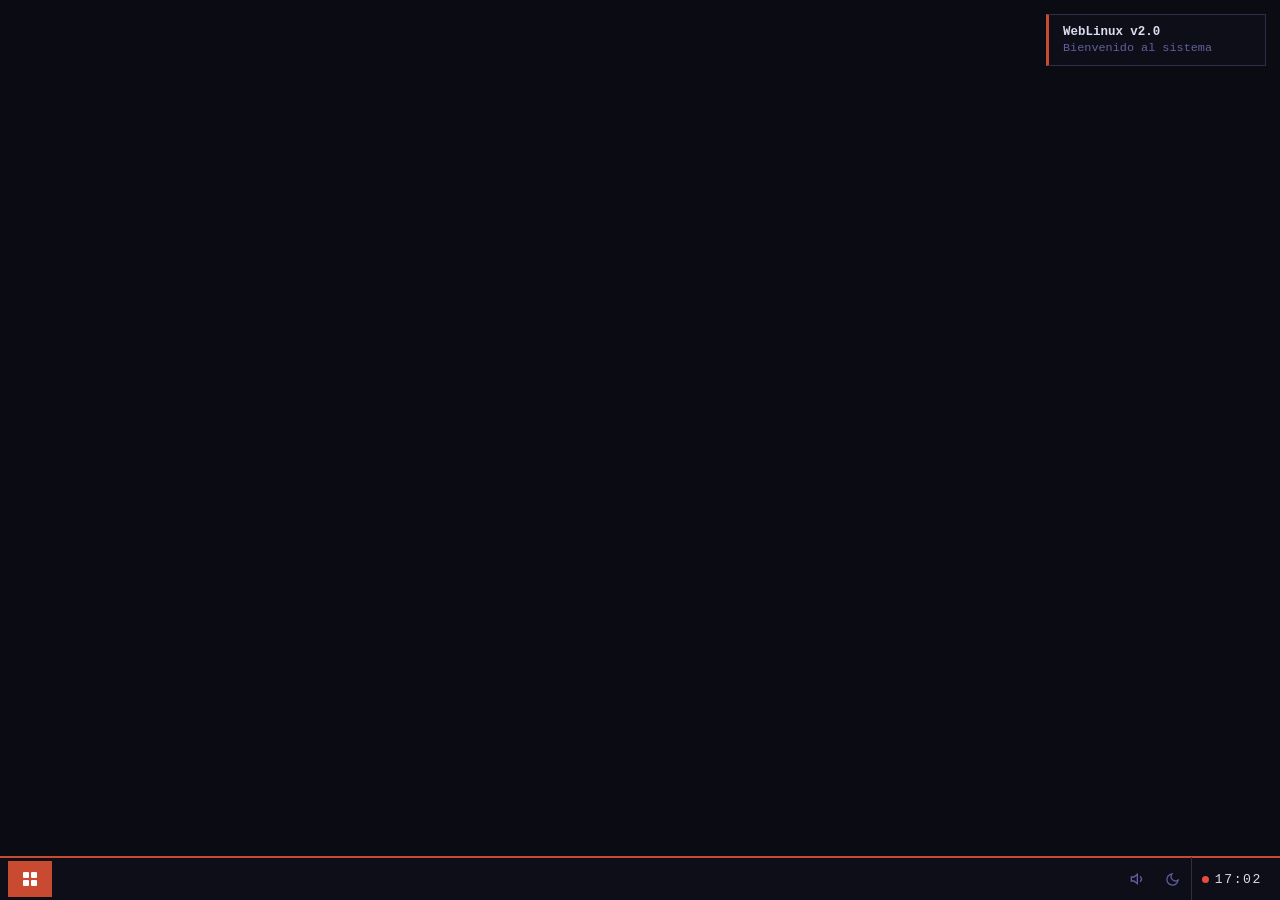
<file: index.html>
<!DOCTYPE html>
<html lang="es">
<head>
<meta charset="UTF-8">
<meta name="viewport" content="width=device-width, initial-scale=1.0">
<title>WebLinux OS</title>
<link rel="stylesheet" href="css/base.css">
<link id="theme-css" rel="stylesheet" href="css/flat.css">
</head>
<body>
<div id="desktop">
<svg style="position:absolute;width:0;height:0;overflow:hidden" aria-hidden="true">
  <defs>
    <linearGradient id="sk-metal" x1="0" y1="0" x2="0" y2="1">
      <stop offset="0%" stop-color="#7a7a7a"/><stop offset="40%" stop-color="#555"/><stop offset="100%" stop-color="#333"/>
    </linearGradient>
    <linearGradient id="sk-surface" x1="0" y1="0" x2="0" y2="1">
      <stop offset="0%" stop-color="var(--sk-sfc-top,#4A4238)"/><stop offset="100%" stop-color="var(--sk-sfc-bot,#2A2520)"/>
    </linearGradient>
    <linearGradient id="sk-primary" x1="0" y1="0" x2="0" y2="1">
      <stop offset="0%" stop-color="#E86040"/><stop offset="100%" stop-color="#A33A22"/>
    </linearGradient>
    <linearGradient id="sk-gold" x1="0" y1="0" x2="0" y2="1">
      <stop offset="0%" stop-color="#E8C050"/><stop offset="100%" stop-color="#A87818"/>
    </linearGradient>
    <linearGradient id="sk-green" x1="0" y1="0" x2="0" y2="1">
      <stop offset="0%" stop-color="#50D888"/><stop offset="100%" stop-color="#208040"/>
    </linearGradient>
    <linearGradient id="sk-blue" x1="0" y1="0" x2="0" y2="1">
      <stop offset="0%" stop-color="#60A0F0"/><stop offset="100%" stop-color="#2050A0"/>
    </linearGradient>
    <linearGradient id="sk-red" x1="0" y1="0" x2="0" y2="1">
      <stop offset="0%" stop-color="#E86060"/><stop offset="100%" stop-color="#902020"/>
    </linearGradient>
    <linearGradient id="sk-paper" x1="0" y1="0" x2="0" y2="1">
      <stop offset="0%" stop-color="var(--sk-paper-top,#FAF5ED)"/><stop offset="100%" stop-color="var(--sk-paper-bot,#DCD0C0)"/>
    </linearGradient>
    <linearGradient id="sk-folder" x1="0" y1="0" x2="0" y2="1">
      <stop offset="0%" stop-color="#D4B040"/><stop offset="100%" stop-color="#A07018"/>
    </linearGradient>
    <linearGradient id="sk-wood" x1="0" y1="0" x2="0" y2="1">
      <stop offset="0%" stop-color="#D4A878"/><stop offset="100%" stop-color="#8A6040"/>
    </linearGradient>
    <linearGradient id="sk-metal-dark" x1="0" y1="0" x2="0" y2="1">
      <stop offset="0%" stop-color="#999"/><stop offset="40%" stop-color="#777"/><stop offset="100%" stop-color="#555"/>
    </linearGradient>
    <linearGradient id="sk-gold-dark" x1="0" y1="0" x2="0" y2="1">
      <stop offset="0%" stop-color="#FFE880"/><stop offset="100%" stop-color="#D4A848"/>
    </linearGradient>
    <linearGradient id="sk-green-dark" x1="0" y1="0" x2="0" y2="1">
      <stop offset="0%" stop-color="#60E898"/><stop offset="100%" stop-color="#309050"/>
    </linearGradient>
    <linearGradient id="sk-blue-dark" x1="0" y1="0" x2="0" y2="1">
      <stop offset="0%" stop-color="#80C0FF"/><stop offset="100%" stop-color="#4070C0"/>
    </linearGradient>
    <linearGradient id="sk-red-dark" x1="0" y1="0" x2="0" y2="1">
      <stop offset="0%" stop-color="#F07070"/><stop offset="100%" stop-color="#B04040"/>
    </linearGradient>
    <linearGradient id="sk-folder-dark" x1="0" y1="0" x2="0" y2="1">
      <stop offset="0%" stop-color="#F0D8A0"/><stop offset="100%" stop-color="#D4B050"/>
    </linearGradient>
    <linearGradient id="sk-wood-dark" x1="0" y1="0" x2="0" y2="1">
      <stop offset="0%" stop-color="#D4B080"/><stop offset="100%" stop-color="#A07858"/>
    </linearGradient>
    <linearGradient id="sk-primary-dark" x1="0" y1="0" x2="0" y2="1">
      <stop offset="0%" stop-color="#F08060"/><stop offset="100%" stop-color="#C04830"/>
    </linearGradient>
    <filter id="sk-shadow" x="-30%" y="-30%" width="160%" height="160%">
      <feDropShadow dx="0" dy="1" stdDeviation="1" flood-color="#000" flood-opacity="0.5"/>
    </filter>
    <filter id="sk-noise" x="0%" y="0%" width="100%" height="100%">
      <feTurbulence type="fractalNoise" baseFrequency="0.5" numOctaves="2" result="noise"/>
      <feColorMatrix type="matrix" values="1 0 0 0 0  0 1 0 0 0  0 0 1 0 0  0 0 0 0.06 0" in="noise" result="cn"/>
      <feBlend mode="multiply" in="cn" in2="SourceGraphic"/>
    </filter>
  </defs>
</svg>
  <div id="notif-container"></div>

  <div id="start-menu" class="hidden">
    <div class="start-header">WebLinux</div>
    <div class="start-list">
      <button class="app-btn" data-app="terminal"><svg width="15" height="15" viewBox="0 0 24 24" fill="none" stroke="currentColor" stroke-width="2" stroke-linecap="round"><polyline points="4 17 10 11 4 5"/><line x1="12" y1="19" x2="20" y2="19"/></svg>Terminal</button>
      <button class="app-btn" data-app="files"><svg width="15" height="15" viewBox="0 0 24 24" fill="none" stroke="currentColor" stroke-width="2" stroke-linecap="round"><path d="M22 19a2 2 0 01-2 2H4a2 2 0 01-2-2V5a2 2 0 012-2h5l2 3h9a2 2 0 012 2z"/></svg>Explorador</button>
      <button class="app-btn" data-app="music"><svg width="15" height="15" viewBox="0 0 24 24" fill="none" stroke="currentColor" stroke-width="2" stroke-linecap="round"><path d="M9 18V5l12-2v13"/><circle cx="6" cy="18" r="3"/><circle cx="18" cy="16" r="3"/></svg>Reproductor</button>
      <button class="app-btn" data-app="paint"><svg width="15" height="15" viewBox="0 0 24 24" fill="none" stroke="currentColor" stroke-width="2" stroke-linecap="round"><path d="M12 19l7-7 3 3-7 7-3-3z"/><path d="M18 13l-1.5-7.5L2 2l3.5 14.5L13 18l5-5z"/></svg>Paint</button>
      <button class="app-btn" data-app="minesweeper"><svg width="15" height="15" viewBox="0 0 24 24" fill="none" stroke="currentColor" stroke-width="2" stroke-linecap="round"><circle cx="11" cy="13" r="7"/><path d="M14 4l2-2"/><line x1="11" y1="6" x2="14" y2="3"/></svg>Buscaminas</button>
      <button class="app-btn" data-app="calc"><svg width="15" height="15" viewBox="0 0 24 24" fill="none" stroke="currentColor" stroke-width="2" stroke-linecap="round"><rect x="4" y="2" width="16" height="20" rx="2"/><line x1="8" y1="6" x2="16" y2="6"/></svg>Calculadora</button>
      <button class="app-btn" data-app="editor"><svg width="15" height="15" viewBox="0 0 24 24" fill="none" stroke="currentColor" stroke-width="2" stroke-linecap="round"><path d="M11 4H4a2 2 0 00-2 2v14a2 2 0 002 2h14a2 2 0 002-2v-7"/><path d="M18.5 2.5a2.121 2.121 0 013 3L12 15l-4 1 1-4 9.5-9.5z"/></svg>Editor</button>
      <div class="start-sep"></div>
      <button class="app-btn" data-app="settings"><svg width="15" height="15" viewBox="0 0 24 24" fill="none" stroke="currentColor" stroke-width="2" stroke-linecap="round"><circle cx="12" cy="12" r="3"/><path d="M19.4 15a1.65 1.65 0 00.33 1.82l.06.06a2 2 0 010 2.83 2 2 0 01-2.83 0l-.06-.06a1.65 1.65 0 00-1.82-.33 1.65 1.65 0 00-1 1.51V21a2 2 0 01-2 2 2 2 0 01-2-2v-.09A1.65 1.65 0 009 19.4a1.65 1.65 0 00-1.82.33l-.06.06a2 2 0 01-2.83 0 2 2 0 010-2.83l.06-.06A1.65 1.65 0 004.68 15a1.65 1.65 0 00-1.51-1H3a2 2 0 01-2-2 2 2 0 012-2h.09A1.65 1.65 0 004.6 9a1.65 1.65 0 00-.33-1.82l-.06-.06a2 2 0 012.83-2.83l.06.06A1.65 1.65 0 009 4.68a1.65 1.65 0 001-1.51V3a2 2 0 012-2 2 2 0 012 2v.09a1.65 1.65 0 001 1.51 1.65 1.65 0 001.82-.33l.06-.06a2 2 0 012.83 2.83l-.06.06A1.65 1.65 0 0019.4 9a1.65 1.65 0 001.51 1H21a2 2 0 010 4h-.09a1.65 1.65 0 00-1.51 1z"/></svg>Ajustes</button>
      <button class="app-btn" data-app="about"><svg width="15" height="15" viewBox="0 0 24 24" fill="none" stroke="currentColor" stroke-width="2" stroke-linecap="round"><circle cx="12" cy="12" r="10"/><line x1="12" y1="8" x2="12" y2="12"/><line x1="12" y1="16" x2="12.01" y2="16"/></svg>Acerca de</button>
      <div class="start-sep"></div>
      <button id="shutdown"><svg width="15" height="15" viewBox="0 0 24 24" fill="none" stroke="currentColor" stroke-width="2" stroke-linecap="round"><path d="M18.36 6.64a9 9 0 11-12.73 0"/><line x1="12" y1="2" x2="12" y2="12"/></svg>Apagar</button>
    </div>
  </div>

  <div id="clock-tray" class="hidden"></div>

  <div id="vol-popup" class="hidden">
    <div class="vol-label">Volumen del sistema</div>
    <input type="range" id="sys-vol-slider" min="0" max="100" value="75">
    <div class="vol-value-display" id="vol-value-display">75%</div>
  </div>

  <div id="taskbar">
    <button id="start-btn" title="Menu">
      <svg width="16" height="16" viewBox="0 0 16 16" fill="currentColor"><rect x="1" y="1" width="6" height="6" rx="1"/><rect x="9" y="1" width="6" height="6" rx="1"/><rect x="1" y="9" width="6" height="6" rx="1"/><rect x="9" y="9" width="6" height="6" rx="1"/></svg>
    </button>
    <div id="taskbar-apps"></div>
    <div id="taskbar-right">
      <button class="tb-icon-btn" id="vol-btn" title="Volumen">
        <svg width="16" height="16" viewBox="0 0 24 24" fill="none" stroke="currentColor" stroke-width="2" stroke-linecap="round"><polygon points="11 5 6 9 2 9 2 15 6 15 11 19 11 5"/><path d="M15.54 8.46a5 5 0 010 7.07"/></svg>
      </button>
      <button class="tb-icon-btn" id="theme-btn" title="Modo claro">
        <svg width="15" height="15" viewBox="0 0 24 24" fill="none" stroke="currentColor" stroke-width="2" stroke-linecap="round"><path d="M21 12.79A9 9 0 1111.21 3 7 7 0 0021 12.79z"/></svg>
      </button>
      <div id="clock-area">
        <div id="notif-dot" class="notif-dot hidden"></div>
        <span id="clock">00:00</span>
      </div>
    </div>
  </div>
</div>

<audio id="easter-audio" preload="none">
  <source src="lamondadetrabajo.mp3" type="audio/mpeg">
  <source src="lamondadetrabajo.mp4" type="audio/mp4">
</audio>

<script src="js/core/icons.js"></script>
<script src="js/core/system-volume.js"></script>
<script src="js/core/animation-manager.js"></script>
<script src="js/core/theme-manager.js"></script>
<script src="js/core/notification-system.js"></script>
<script src="js/core/clock-tray.js"></script>
<script src="js/core/taskbar-manager.js"></script>
<script src="js/core/file-system.js"></script>
<script src="js/core/commands.js"></script>
<script src="js/core/context-menu.js"></script>
<script src="js/core/window-manager.js"></script>
<script src="js/core/wallpapers.js"></script>
<script src="js/core/app-manager.js"></script>
<script src="js/apps/terminal.js"></script>
<script src="js/apps/files.js"></script>
<script src="js/apps/calculator.js"></script>
<script src="js/apps/editor.js"></script>
<script src="js/apps/paint.js"></script>
<script src="js/apps/minesweeper.js"></script>
<script src="js/apps/music.js"></script>
<script src="js/apps/settings.js"></script>
<script src="js/apps/about.js"></script>
<script src="js/core/taskbar.js"></script>
<script src="js/init.js"></script>
</body>
</html>
</file>
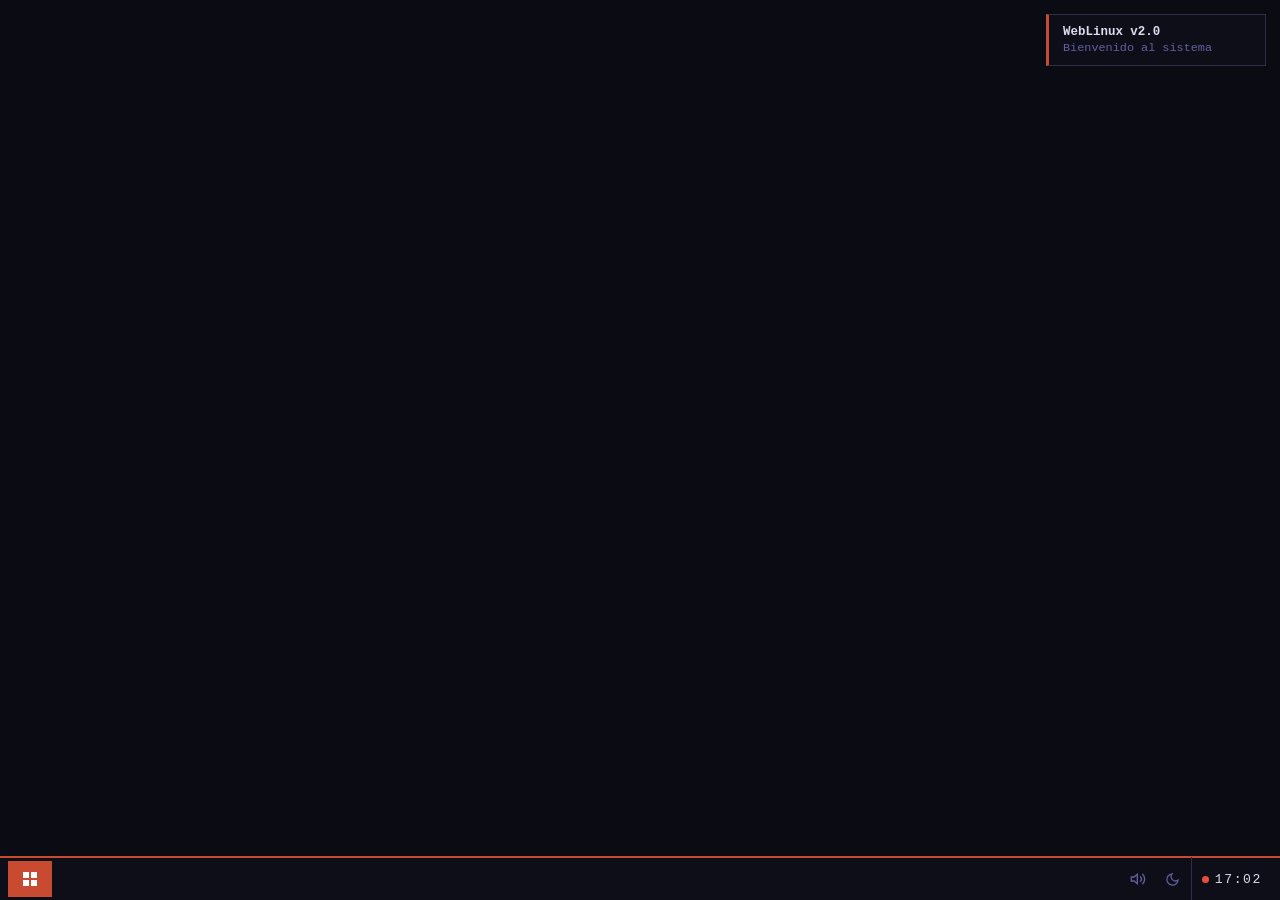
<file: weblinux-flat.html>
<!DOCTYPE html>
<html lang="es">
<head>
<meta charset="UTF-8">
<meta name="viewport" content="width=device-width, initial-scale=1.0">
<title>WebLinux — Flat Design</title>
<style>
/* ============================================================
   DESIGN TOKENS — FLAT
   ============================================================ */
:root {
  --c-primary:       #C84B31;
  --c-primary-dark:  #A33A22;
  --c-secondary:     #2D3561;
  --c-accent:        #ECDBBA;
  --c-success:       #2ECC71;
  --c-warning:       #E67E22;
  --c-danger:        #E74C3C;
  --c-bg:        #0B0B14;
  --c-surface:   #111118;
  --c-s2:        #191922;
  --c-s3:        #21212E;
  --c-s4:        #2A2A3A;
  --c-border:    #2E2E44;
  --c-text:      #DCDCf0;
  --c-dim:       #6060A0;
  --c-muted:     #383858;
  --radius:       0px;
  --radius-sm:    0px;
  --radius-lg:    0px;
  --blur:         0px;
  --shadow:       none;
  --shadow-window:none;
  --header-bg:    #0E0E18;
  --border-style: 1px solid var(--c-border);
  --font-ui:      'Courier New','Lucida Console',monospace;
  --font-mono:    'Courier New',monospace;
  --transition:   all 0.12s ease;
}
body.light {
  --c-bg:        #F0F0F8;
  --c-surface:   #FFFFFF;
  --c-s2:        #EAEAF5;
  --c-s3:        #E0E0F0;
  --c-s4:        #D5D5E8;
  --c-border:    #C0C0D8;
  --c-text:      #1A1A2E;
  --c-dim:       #5050A0;
  --c-muted:     #B0B0D0;
  --header-bg:   #E8E8F5;
}

/* ============================================================
   RESET & BASE
   ============================================================ */
*,*::before,*::after{margin:0;padding:0;box-sizing:border-box;}
html,body{width:100%;height:100%;overflow:hidden;}
body{font-family:var(--font-ui);user-select:none;background:var(--c-bg);color:var(--c-text);}
svg{flex-shrink:0;}
::-webkit-scrollbar{width:5px;height:5px;}
::-webkit-scrollbar-track{background:var(--c-surface);}
::-webkit-scrollbar-thumb{background:var(--c-s4);}
::-webkit-scrollbar-thumb:hover{background:var(--c-primary);}
input[type=range]{accent-color:var(--c-primary);}
input[type=checkbox]{accent-color:var(--c-primary);width:15px;height:15px;cursor:pointer;}
.hidden{display:none!important;}

/* ============================================================
   ANIMATIONS
   ============================================================ */
body.anim-on .window{animation:win-open 0.15s ease forwards;}
@keyframes win-open{from{opacity:0;transform:scale(0.96) translateY(6px);}to{opacity:1;transform:scale(1) translateY(0);}}
body.anim-off *{animation:none!important;transition:none!important;}

/* ============================================================
   DESKTOP
   ============================================================ */
#desktop{width:100vw;height:100vh;position:relative;overflow:hidden;transition:background 0.4s;}

/* ============================================================
   TASKBAR
   ============================================================ */
#taskbar{
  position:fixed;bottom:0;left:0;right:0;height:44px;
  background:var(--header-bg);
  display:flex;align-items:center;padding:0 8px;
  z-index:1000;border-top:2px solid var(--c-primary);gap:4px;
  transition:transform 0.25s ease;
  backdrop-filter:blur(var(--blur,0px));
  -webkit-backdrop-filter:blur(var(--blur,0px));
}
body.taskbar-hidden #taskbar:not(.taskbar-peek){transform:translateY(100%);}
#taskbar-trigger{position:fixed;bottom:0;left:0;right:0;height:2px;z-index:999;}

#start-btn{
  width:44px;height:36px;background:var(--c-primary);
  border:none;cursor:pointer;display:flex;align-items:center;justify-content:center;
  color:#fff;transition:var(--transition);flex-shrink:0;border-radius:var(--radius-sm);
}
#start-btn:hover{background:var(--c-primary-dark);}

#taskbar-apps{flex:1;display:flex;gap:2px;overflow-x:auto;padding:2px 0;}
.taskbar-app{
  min-width:130px;max-width:180px;height:32px;
  background:var(--c-s2);border:none;border-left:2px solid transparent;
  color:var(--c-dim);padding:0 10px;cursor:pointer;
  display:flex;align-items:center;gap:8px;
  font-size:0.78rem;font-family:var(--font-ui);
  transition:var(--transition);white-space:nowrap;overflow:hidden;text-overflow:ellipsis;
  border-radius:var(--radius-sm);
}
.taskbar-app:hover{background:var(--c-s3);color:var(--c-text);}
.taskbar-app.active{border-left-color:var(--c-primary);color:var(--c-text);background:var(--c-s3);}
.taskbar-app.minimized{opacity:0.45;}

#taskbar-right{display:flex;align-items:center;gap:1px;flex-shrink:0;margin-left:4px;}
.tb-icon-btn{
  width:34px;height:36px;background:none;border:none;cursor:pointer;
  display:flex;align-items:center;justify-content:center;
  color:var(--c-dim);transition:var(--transition);position:relative;
  border-radius:var(--radius-sm);
}
.tb-icon-btn:hover{background:var(--c-s2);color:var(--c-text);}
#clock-area{
  cursor:pointer;padding:0 10px;color:var(--c-text);font-size:0.82rem;
  letter-spacing:0.12em;border-left:var(--border-style);height:44px;
  display:flex;align-items:center;gap:6px;transition:var(--transition);
  flex-shrink:0;
}
#clock-area:hover{background:var(--c-s2);}
.notif-dot{
  width:7px;height:7px;background:var(--c-danger);
  border-radius:50%;flex-shrink:0;
}

/* ============================================================
   START MENU (now outside taskbar — fixes glass)
   ============================================================ */
#start-menu{
  position:fixed;bottom:44px;left:0;
  background:var(--header-bg);
  border:1px solid var(--c-border);border-top:2px solid var(--c-primary);border-bottom:none;
  width:230px;z-index:1001;
  backdrop-filter:blur(var(--blur,0px));
  -webkit-backdrop-filter:blur(var(--blur,0px));
  border-radius:var(--radius) var(--radius) 0 0;
}
.start-header{
  padding:10px 14px;background:var(--c-primary);
  font-size:0.78rem;letter-spacing:0.18em;text-transform:uppercase;
  color:#fff;font-weight:bold;
}
.start-list{padding:4px 0;}
.app-btn{
  display:flex;align-items:center;gap:12px;width:100%;padding:9px 14px;
  background:none;border:none;color:var(--c-text);cursor:pointer;
  font-family:var(--font-ui);font-size:0.82rem;text-align:left;
  transition:var(--transition);border-left:2px solid transparent;
}
.app-btn:hover{background:var(--c-s3);border-left-color:var(--c-primary);color:var(--c-primary);}
.app-btn svg{color:var(--c-dim);}
.app-btn:hover svg{color:var(--c-primary);}
.start-sep{height:1px;background:var(--c-border);margin:3px 0;}
#shutdown{
  display:flex;align-items:center;gap:12px;width:100%;padding:9px 14px;
  background:none;border:none;color:var(--c-danger);cursor:pointer;
  font-family:var(--font-ui);font-size:0.82rem;text-align:left;
  transition:var(--transition);border-left:2px solid transparent;
}
#shutdown:hover{background:var(--c-danger);color:#fff;border-left-color:var(--c-danger);}

/* ============================================================
   WINDOWS
   ============================================================ */
.window{
  position:absolute;min-width:320px;min-height:240px;
  background:var(--c-surface);border:1px solid var(--c-border);
  border-top:2px solid var(--c-primary);display:flex;flex-direction:column;
  box-shadow:var(--shadow-window);border-radius:var(--radius);
  backdrop-filter:blur(var(--blur,0px));-webkit-backdrop-filter:blur(var(--blur,0px));
}
.window.maximized{top:0!important;left:0!important;width:100vw!important;height:calc(100vh - 44px)!important;border-radius:0;}
.window-header{
  height:36px;background:var(--header-bg);
  display:flex;align-items:center;padding:0 0 0 12px;
  cursor:move;border-bottom:var(--border-style);flex-shrink:0;
  border-radius:var(--radius) var(--radius) 0 0;
}
.window-title{flex:1;font-size:0.75rem;letter-spacing:0.1em;text-transform:uppercase;color:var(--c-text);}
.window-controls{display:flex;height:36px;}
.window-btn{
  width:36px;height:36px;border:none;cursor:pointer;
  display:flex;align-items:center;justify-content:center;
  background:transparent;color:var(--c-dim);
  transition:var(--transition);border-left:var(--border-style);
}
.window-btn:hover{background:var(--c-s3);color:var(--c-text);}
.window-btn.close:hover{background:var(--c-danger);color:#fff;}
.window-btn.maximize:hover{background:var(--c-success);color:#fff;}
.window-btn.minimize:hover{background:var(--c-warning);color:#fff;}
.window-resize{position:absolute;right:0;bottom:0;width:10px;height:10px;cursor:se-resize;background:var(--c-s4);}
.window-resize:hover{background:var(--c-primary);}
.window-content{flex:1;overflow:auto;color:var(--c-text);min-height:0;display:flex;flex-direction:column;}

/* ============================================================
   CONTEXT MENU
   ============================================================ */
#context-menu{
  position:fixed;background:var(--header-bg);
  border:1px solid var(--c-border);border-top:2px solid var(--c-primary);
  padding:2px 0;min-width:170px;z-index:2000;
  backdrop-filter:blur(var(--blur,0px));-webkit-backdrop-filter:blur(var(--blur,0px));
  border-radius:var(--radius);
}
.context-menu-item{
  display:flex;align-items:center;gap:10px;width:100%;padding:8px 14px;
  background:none;border:none;color:var(--c-text);text-align:left;
  cursor:pointer;font-size:0.8rem;font-family:var(--font-ui);transition:var(--transition);
}
.context-menu-item:hover{background:var(--c-s3);color:var(--c-primary);}
.ctx-sep{height:1px;background:var(--c-border);margin:2px 0;}

/* ============================================================
   NOTIFICATION TOASTS
   ============================================================ */
#notif-container{position:fixed;top:14px;right:14px;z-index:3000;display:flex;flex-direction:column;gap:8px;pointer-events:none;}
.notif-toast{
  background:var(--header-bg);border:1px solid var(--c-border);
  border-left:3px solid var(--c-primary);color:var(--c-text);
  padding:10px 14px;min-width:220px;max-width:300px;
  opacity:0;transform:translateX(24px);
  transition:opacity 0.25s ease,transform 0.25s ease;
  pointer-events:auto;
  backdrop-filter:blur(var(--blur,0px));-webkit-backdrop-filter:blur(var(--blur,0px));
  border-radius:var(--radius);
}
.notif-toast.notif-visible{opacity:1;transform:translateX(0);}
.notif-toast-title{font-size:0.78rem;font-weight:bold;margin-bottom:2px;}
.notif-toast-body{font-size:0.74rem;color:var(--c-dim);}

/* ============================================================
   CLOCK TRAY (notification + calendar panel)
   ============================================================ */
#clock-tray{
  position:fixed;bottom:44px;right:0;width:290px;
  background:var(--header-bg);border:1px solid var(--c-border);
  border-top:2px solid var(--c-primary);z-index:1001;
  max-height:calc(100vh - 54px);overflow-y:auto;
  backdrop-filter:blur(var(--blur,0px));-webkit-backdrop-filter:blur(var(--blur,0px));
  border-radius:var(--radius) 0 0 0;
}
.tray-time{font-size:1.9rem;text-align:center;padding:14px 0 2px;color:var(--c-primary);letter-spacing:0.08em;font-family:var(--font-mono);}
.tray-date-full{font-size:0.72rem;text-align:center;color:var(--c-dim);padding-bottom:12px;text-transform:capitalize;}
.tray-calendar{padding:0 12px 12px;}
.tray-cal-nav{display:flex;align-items:center;justify-content:space-between;font-size:0.78rem;color:var(--c-text);margin-bottom:8px;padding:4px 0;border-bottom:var(--border-style);}
.tray-nav-btn{background:none;border:none;color:var(--c-dim);cursor:pointer;font-size:0.75rem;padding:2px 6px;}
.tray-nav-btn:hover{color:var(--c-primary);}
.tray-cal-grid{display:grid;grid-template-columns:repeat(7,1fr);gap:1px;font-size:0.68rem;}
.tray-cal-day-name{text-align:center;color:var(--c-dim);padding:2px 0;}
.tray-cal-date{text-align:center;padding:3px 2px;cursor:default;color:var(--c-text);}
.tray-cal-date.today{background:var(--c-primary);color:#fff;}
.tray-section-title{font-size:0.68rem;text-transform:uppercase;letter-spacing:0.15em;color:var(--c-dim);padding:8px 12px 4px;border-top:var(--border-style);}
.tray-notif-list{padding:4px 0;}
.tray-notif-item{padding:6px 12px;border-bottom:1px solid var(--c-muted);}
.tray-notif-title{font-size:0.75rem;color:var(--c-text);}
.tray-notif-body{font-size:0.7rem;color:var(--c-dim);}
.tray-notif-time{font-size:0.65rem;color:var(--c-muted);}
.tray-notif-empty{padding:12px;font-size:0.75rem;color:var(--c-muted);text-align:center;}
.tray-clear-btn{display:block;width:100%;padding:7px;background:var(--c-s2);border:none;border-top:var(--border-style);color:var(--c-dim);font-family:var(--font-ui);font-size:0.72rem;cursor:pointer;text-align:center;transition:var(--transition);}
.tray-clear-btn:hover{color:var(--c-danger);background:var(--c-s3);}

/* ============================================================
   VOLUME POPUP
   ============================================================ */
#vol-popup{
  position:fixed;bottom:48px;right:80px;
  background:var(--header-bg);border:1px solid var(--c-border);
  border-top:2px solid var(--c-primary);padding:12px 14px;
  z-index:1001;width:190px;
  backdrop-filter:blur(var(--blur,0px));-webkit-backdrop-filter:blur(var(--blur,0px));
  border-radius:var(--radius);
}
.vol-label{font-size:0.7rem;color:var(--c-dim);margin-bottom:6px;}
#sys-vol-slider{width:100%;}
.vol-value-display{font-size:0.7rem;color:var(--c-primary);text-align:right;margin-top:4px;}

/* ============================================================
   TERMINAL APP
   ============================================================ */
.terminal-app{background:#05050D;height:100%;padding:10px;font-family:var(--font-mono);font-size:13px;overflow:auto;display:flex;flex-direction:column;line-height:1.5;}
body.light .terminal-app{background:#F5F5FF;}
.terminal-line{margin-bottom:2px;white-space:pre-wrap;}
.terminal-out{color:#00CC44;}
.terminal-err{color:var(--c-danger);}
.terminal-info{color:var(--c-dim);}
.terminal-input-line{display:flex;align-items:center;margin-top:4px;}
.terminal-prompt{color:var(--c-primary);margin-right:6px;white-space:nowrap;}
.terminal-input{flex:1;background:transparent;border:none;color:#fff;font-family:inherit;font-size:inherit;outline:none;caret-color:var(--c-primary);}
body.light .terminal-input{color:#1A1A2E;}

/* ============================================================
   FILES APP
   ============================================================ */
.files-app{height:100%;display:flex;flex-direction:column;}
.files-toolbar{padding:5px 8px;background:var(--c-s2);border-bottom:var(--border-style);display:flex;align-items:center;gap:6px;flex-shrink:0;}
.files-nav-btn{width:28px;height:28px;background:var(--c-s3);border:var(--border-style);color:var(--c-text);cursor:pointer;display:flex;align-items:center;justify-content:center;transition:var(--transition);border-radius:var(--radius-sm);}
.files-nav-btn:hover{background:var(--c-primary);border-color:var(--c-primary);}
.files-nav-btn:disabled{opacity:0.3;cursor:default;}
.files-nav-btn:disabled:hover{background:var(--c-s3);border-color:var(--c-border);}
.files-path-bar{flex:1;padding:4px 8px;background:var(--c-surface);border:var(--border-style);color:var(--c-dim);font-family:var(--font-mono);font-size:0.78rem;}
.files-grid{display:grid;grid-template-columns:repeat(auto-fill,minmax(78px,1fr));gap:1px;padding:8px;flex:1;align-content:start;overflow:auto;}
.file-item{display:flex;flex-direction:column;align-items:center;padding:10px 6px;cursor:pointer;transition:var(--transition);border:1px solid transparent;border-radius:var(--radius-sm);}
.file-item:hover{background:var(--c-s3);border-color:var(--c-border);}
.file-icon{margin-bottom:5px;color:var(--c-dim);}
.file-item:hover .file-icon{color:var(--c-primary);}
.file-name{font-size:0.72rem;text-align:center;word-break:break-all;color:var(--c-text);}
.files-empty{color:var(--c-muted);font-size:0.8rem;padding:20px;text-align:center;}

/* ============================================================
   CALCULATOR APP
   ============================================================ */
.calc-app{padding:10px;height:100%;display:flex;flex-direction:column;gap:6px;}
.calc-display{background:#05050D;border:var(--border-style);border-left:3px solid var(--c-primary);padding:10px 14px;}
body.light .calc-display{background:#E8E8F8;}
.calc-expr{font-size:0.72rem;color:var(--c-dim);min-height:16px;}
.calc-val{font-size:1.9rem;color:var(--c-text);font-family:var(--font-mono);letter-spacing:0.04em;text-align:right;}
.calc-grid{display:grid;grid-template-columns:repeat(4,1fr);gap:3px;flex:1;}
.calc-btn{background:var(--c-s2);border:var(--border-style);color:var(--c-text);font-size:0.95rem;font-family:var(--font-ui);cursor:pointer;transition:var(--transition);display:flex;align-items:center;justify-content:center;border-radius:var(--radius-sm);}
.calc-btn:hover{background:var(--c-s3);}
.calc-btn:active{background:var(--c-secondary);}
.calc-btn.op{color:var(--c-primary);}
.calc-btn.op:hover{background:var(--c-primary);color:#fff;border-color:var(--c-primary);}
.calc-btn.eq{background:var(--c-primary);color:#fff;border-color:var(--c-primary);}
.calc-btn.eq:hover{background:var(--c-primary-dark);}
.calc-btn.clr{color:var(--c-danger);}
.calc-btn.clr:hover{background:var(--c-danger);color:#fff;border-color:var(--c-danger);}
.calc-btn.wide{grid-column:span 2;}

/* ============================================================
   EDITOR APP
   ============================================================ */
.editor-app{display:flex;flex-direction:column;height:100%;}
.editor-toolbar{padding:5px 8px;background:var(--c-s2);border-bottom:var(--border-style);display:flex;gap:4px;flex-shrink:0;align-items:center;}
.editor-btn{display:flex;align-items:center;gap:6px;padding:4px 10px;background:var(--c-s3);border:var(--border-style);color:var(--c-text);cursor:pointer;font-family:var(--font-ui);font-size:0.78rem;transition:var(--transition);border-radius:var(--radius-sm);}
.editor-btn:hover{background:var(--c-primary);border-color:var(--c-primary);color:#fff;}
.editor-textarea{flex:1;background:#05050D;border:none;color:var(--c-text);padding:14px;font-family:var(--font-mono);font-size:13px;resize:none;outline:none;line-height:1.6;}
body.light .editor-textarea{background:#F5F5FF;color:#1A1A2E;}
.editor-statusbar{padding:3px 12px;background:var(--c-s2);border-top:var(--border-style);font-size:0.7rem;color:var(--c-dim);display:flex;gap:16px;flex-shrink:0;}

/* ============================================================
   PAINT APP
   ============================================================ */
.paint-app{display:flex;flex-direction:column;height:100%;}
.paint-toolbar{padding:5px 8px;background:var(--c-s2);border-bottom:var(--border-style);display:flex;gap:6px;align-items:center;flex-wrap:wrap;flex-shrink:0;}
.paint-group{display:flex;gap:1px;border:var(--border-style);padding:1px;}
.paint-tool-btn{width:28px;height:28px;background:none;border:none;cursor:pointer;display:flex;align-items:center;justify-content:center;color:var(--c-dim);transition:var(--transition);}
.paint-tool-btn:hover{background:var(--c-s3);color:var(--c-text);}
.paint-tool-btn.active{background:var(--c-primary);color:#fff;}
.paint-color-btn{width:22px;height:22px;border:2px solid transparent;cursor:pointer;transition:var(--transition);flex-shrink:0;}
.paint-color-btn:hover{border-color:var(--c-text);}
.paint-color-btn.active{border-color:#fff;outline:2px solid var(--c-primary);}
.paint-size-btn{padding:3px 7px;background:var(--c-s3);border:var(--border-style);color:var(--c-dim);cursor:pointer;font-size:0.72rem;font-family:var(--font-ui);transition:var(--transition);}
.paint-size-btn:hover,.paint-size-btn.active{background:var(--c-primary);color:#fff;border-color:var(--c-primary);}
.paint-act-btn{display:flex;align-items:center;gap:4px;padding:4px 8px;background:var(--c-s3);border:var(--border-style);color:var(--c-text);cursor:pointer;font-size:0.75rem;font-family:var(--font-ui);transition:var(--transition);}
.paint-act-btn:hover{background:var(--c-primary);border-color:var(--c-primary);}
.paint-canvas-wrap{flex:1;overflow:hidden;display:flex;align-items:center;justify-content:center;background:#666;padding:8px;}
#paint-canvas{display:block;cursor:crosshair;}

/* ============================================================
   MINESWEEPER APP
   ============================================================ */
.mines-app{display:flex;flex-direction:column;height:100%;padding:10px;}
.mines-header{display:flex;justify-content:space-between;align-items:center;padding:7px 12px;background:var(--c-s2);border:var(--border-style);margin-bottom:8px;flex-shrink:0;}
.mines-stat{font-size:0.9rem;font-family:var(--font-mono);color:var(--c-primary);letter-spacing:0.1em;}
.mines-reset{padding:4px 12px;background:var(--c-s3);border:var(--border-style);color:var(--c-text);cursor:pointer;font-family:var(--font-ui);font-size:0.75rem;text-transform:uppercase;letter-spacing:0.12em;transition:var(--transition);}
.mines-reset:hover{background:var(--c-primary);border-color:var(--c-primary);}
.mines-board{display:grid;grid-template-columns:repeat(9,32px);gap:1px;background:var(--c-border);border:var(--border-style);justify-content:center;flex-shrink:0;}
.mines-cell{width:32px;height:32px;background:var(--c-s2);display:flex;align-items:center;justify-content:center;font-weight:bold;font-size:0.82rem;cursor:pointer;font-family:var(--font-mono);transition:background 0.08s;}
.mines-cell:hover:not(.revealed){background:var(--c-s3);}
.mines-cell.revealed{background:var(--c-surface);cursor:default;}
.mines-cell.flagged{color:var(--c-danger);}
.mines-cell.mine{background:var(--c-danger);color:#fff;}
.mines-cell.mine-safe{background:var(--c-success);}
.mines-cell.wrong{background:var(--c-warning);}
.mines-cell[data-n="1"]{color:#3498DB;}.mines-cell[data-n="2"]{color:#2ECC71;}.mines-cell[data-n="3"]{color:var(--c-danger);}.mines-cell[data-n="4"]{color:#8E44AD;}.mines-cell[data-n="5"]{color:#C0392B;}.mines-cell[data-n="6"]{color:#16A085;}.mines-cell[data-n="7"]{color:var(--c-text);}.mines-cell[data-n="8"]{color:var(--c-dim);}
.mines-msg{margin-top:8px;padding:8px;font-size:0.8rem;text-align:center;color:var(--c-dim);text-transform:uppercase;letter-spacing:0.12em;}
.mines-msg.win{color:var(--c-success);}.mines-msg.lose{color:var(--c-danger);}

/* ============================================================
   SETTINGS APP
   ============================================================ */
.settings-app{height:100%;display:flex;flex-direction:column;}
.settings-tabs{display:flex;background:var(--c-s2);border-bottom:var(--border-style);flex-shrink:0;}
.stab{padding:10px 14px;background:none;border:none;border-bottom:2px solid transparent;color:var(--c-dim);cursor:pointer;font-family:var(--font-ui);font-size:0.75rem;text-transform:uppercase;letter-spacing:0.1em;transition:var(--transition);}
.stab:hover{color:var(--c-text);}
.stab.active{color:var(--c-primary);border-bottom-color:var(--c-primary);}
.settings-content{flex:1;overflow-y:auto;padding:14px;}
.settings-section{margin-bottom:20px;}
.settings-section h3{font-size:0.7rem;text-transform:uppercase;letter-spacing:0.18em;color:var(--c-primary);margin-bottom:8px;padding-bottom:4px;border-bottom:1px solid var(--c-border);}
.settings-row{display:flex;align-items:center;justify-content:space-between;padding:9px 12px;background:var(--c-s2);border:var(--border-style);margin-bottom:3px;}
.settings-row label{font-size:0.8rem;color:var(--c-text);}
.settings-row .val{font-size:0.78rem;color:var(--c-dim);}
.wp-grid{display:grid;grid-template-columns:repeat(4,1fr);gap:5px;margin-top:8px;}
.wp-item{height:48px;cursor:pointer;border:2px solid var(--c-border);transition:var(--transition);position:relative;border-radius:var(--radius-sm);display:flex;overflow:hidden;padding:0;}
.wp-half{flex:1;height:100%;}
.wp-half+.wp-half{border-left:2px solid rgba(128,128,128,0.3);}
.wp-item:hover{border-color:var(--c-text);}
.wp-item.wp-active{border-color:var(--c-primary);}
.wp-item.wp-active::after{content:'';position:absolute;top:2px;right:2px;width:8px;height:8px;background:var(--c-primary);}
.wp-label{font-size:0.65rem;text-align:center;margin-top:3px;color:var(--c-dim);}
.custom-color-row{display:flex;gap:6px;align-items:center;margin-top:10px;flex-wrap:wrap;}
.custom-color-row label{font-size:0.78rem;color:var(--c-dim);}
input[type=color]{width:36px;height:28px;border:var(--border-style);cursor:pointer;background:var(--c-s3);padding:2px;}
.toggle{width:38px;height:20px;background:var(--c-s4);border:var(--border-style);cursor:pointer;position:relative;transition:var(--transition);flex-shrink:0;border-radius:var(--radius-sm);}
.toggle.on{background:var(--c-primary);border-color:var(--c-primary);}
.toggle::after{content:'';position:absolute;top:2px;left:2px;width:14px;height:14px;background:var(--c-dim);transition:var(--transition);}
.toggle.on::after{left:20px;background:#fff;}

/* ============================================================
   ABOUT APP
   ============================================================ */
.about-app{height:100%;display:flex;flex-direction:column;align-items:center;justify-content:center;padding:30px;text-align:center;}
.about-logo{width:60px;height:60px;background:var(--c-primary);display:flex;align-items:center;justify-content:center;margin-bottom:18px;color:#fff;border-radius:var(--radius);}
.about-title{font-size:1.4rem;letter-spacing:0.25em;text-transform:uppercase;margin-bottom:4px;}
.about-version{color:var(--c-dim);font-size:0.78rem;margin-bottom:14px;}
.about-desc{color:var(--c-dim);font-size:0.8rem;line-height:1.9;}
.about-badge{display:inline-block;margin-top:14px;padding:3px 10px;background:var(--c-s3);border:var(--border-style);color:var(--c-primary);font-size:0.7rem;letter-spacing:0.12em;}

/* ============================================================
   MUSIC PLAYER APP
   ============================================================ */
.music-app{height:100%;display:flex;flex-direction:column;}
.music-drop-zone{padding:10px 12px;border-bottom:var(--border-style);background:var(--c-s2);display:flex;align-items:center;gap:8px;flex-shrink:0;}
.music-upload-btn{padding:4px 12px;background:var(--c-s3);border:var(--border-style);color:var(--c-text);cursor:pointer;font-family:var(--font-ui);font-size:0.75rem;transition:var(--transition);border-radius:var(--radius-sm);}
.music-upload-btn:hover{background:var(--c-primary);border-color:var(--c-primary);color:#fff;}
.music-upload-hint{font-size:0.75rem;color:var(--c-dim);}
.music-playlist{flex:1;overflow-y:auto;padding:4px 0;}
.music-track{padding:8px 14px;font-size:0.78rem;color:var(--c-dim);cursor:pointer;border-left:2px solid transparent;transition:var(--transition);display:flex;align-items:center;gap:8px;}
.music-track:hover{background:var(--c-s2);color:var(--c-text);border-left-color:var(--c-primary);}
.music-track.active{color:var(--c-primary);border-left-color:var(--c-primary);background:var(--c-s2);}
.music-track-name{flex:1;white-space:nowrap;overflow:hidden;text-overflow:ellipsis;}
.music-controls{padding:10px 12px;border-top:var(--border-style);background:var(--c-s2);flex-shrink:0;}
.music-now-playing{font-size:0.75rem;color:var(--c-primary);margin-bottom:7px;white-space:nowrap;overflow:hidden;text-overflow:ellipsis;letter-spacing:0.04em;}
.music-progress-wrap{display:flex;align-items:center;gap:8px;margin-bottom:8px;}
.music-progress-bar{flex:1;height:4px;}
.music-time{font-size:0.68rem;color:var(--c-dim);white-space:nowrap;font-family:var(--font-mono);}
.music-btns{display:flex;align-items:center;gap:5px;}
.music-ctrl-btn{width:30px;height:28px;background:var(--c-s3);border:var(--border-style);color:var(--c-text);cursor:pointer;font-size:0.85rem;display:flex;align-items:center;justify-content:center;transition:var(--transition);border-radius:var(--radius-sm);}
.music-ctrl-btn:hover{background:var(--c-primary);border-color:var(--c-primary);}
.music-ctrl-btn.playing{background:var(--c-primary);color:#fff;border-color:var(--c-primary);}
.music-vol-slider{flex:1;height:4px;}
.music-empty{padding:30px;text-align:center;color:var(--c-muted);font-size:0.8rem;}

/* ============================================================
   PROGRESS BARS
   ============================================================ */
.progress{width:100%;height:8px;background:var(--c-s4);overflow:hidden;border-radius:var(--radius-sm);}
.progress-fill{height:100%;background:var(--c-primary);transition:width 0.3s ease;border-radius:var(--radius-sm);}

/* ============================================================
   DARK MODE OVERRIDES
   ============================================================ */
body.light .progress{background:var(--c-s3);}
body.light .toggle{background:var(--c-s3);border-color:var(--c-border);}
body.light .toggle::after{background:var(--c-dim);}
</style>
</head>
<body>
<div id="desktop">
  <div id="notif-container"></div>

  <!-- START MENU (outside taskbar — prevents glass transparency bug) -->
  <div id="start-menu" class="hidden">
    <div class="start-header">WebLinux</div>
    <div class="start-list">
      <button class="app-btn" data-app="terminal"><svg width="15" height="15" viewBox="0 0 24 24" fill="none" stroke="currentColor" stroke-width="2" stroke-linecap="square"><polyline points="4 17 10 11 4 5"/><line x1="12" y1="19" x2="20" y2="19"/></svg>Terminal</button>
      <button class="app-btn" data-app="files"><svg width="15" height="15" viewBox="0 0 24 24" fill="none" stroke="currentColor" stroke-width="2" stroke-linecap="square"><path d="M22 19a2 2 0 01-2 2H4a2 2 0 01-2-2V5a2 2 0 012-2h5l2 3h9a2 2 0 012 2z"/></svg>Explorador</button>
      <button class="app-btn" data-app="music"><svg width="15" height="15" viewBox="0 0 24 24" fill="none" stroke="currentColor" stroke-width="2" stroke-linecap="round"><path d="M9 18V5l12-2v13"/><circle cx="6" cy="18" r="3"/><circle cx="18" cy="16" r="3"/></svg>Reproductor</button>
      <button class="app-btn" data-app="paint"><svg width="15" height="15" viewBox="0 0 24 24" fill="none" stroke="currentColor" stroke-width="2" stroke-linecap="square"><path d="M12 19l7-7 3 3-7 7-3-3z"/><path d="M18 13l-1.5-7.5L2 2l3.5 14.5L13 18l5-5z"/></svg>Paint</button>
      <button class="app-btn" data-app="minesweeper"><svg width="15" height="15" viewBox="0 0 24 24" fill="none" stroke="currentColor" stroke-width="2" stroke-linecap="square"><rect x="3" y="3" width="18" height="18"/><line x1="3" y1="9" x2="21" y2="9"/><line x1="3" y1="15" x2="21" y2="15"/><line x1="9" y1="3" x2="9" y2="21"/><line x1="15" y1="3" x2="15" y2="21"/></svg>Buscaminas</button>
      <button class="app-btn" data-app="calc"><svg width="15" height="15" viewBox="0 0 24 24" fill="none" stroke="currentColor" stroke-width="2" stroke-linecap="square"><rect x="4" y="2" width="16" height="20"/><line x1="8" y1="6" x2="16" y2="6"/></svg>Calculadora</button>
      <button class="app-btn" data-app="editor"><svg width="15" height="15" viewBox="0 0 24 24" fill="none" stroke="currentColor" stroke-width="2" stroke-linecap="square"><path d="M11 4H4a2 2 0 00-2 2v14a2 2 0 002 2h14a2 2 0 002-2v-7"/><path d="M18.5 2.5a2.121 2.121 0 013 3L12 15l-4 1 1-4 9.5-9.5z"/></svg>Editor</button>
      <div class="start-sep"></div>
      <button class="app-btn" data-app="settings"><svg width="15" height="15" viewBox="0 0 24 24" fill="none" stroke="currentColor" stroke-width="2" stroke-linecap="square"><circle cx="12" cy="12" r="3"/><path d="M19.4 15a1.65 1.65 0 00.33 1.82l.06.06a2 2 0 010 2.83 2 2 0 01-2.83 0l-.06-.06a1.65 1.65 0 00-1.82-.33 1.65 1.65 0 00-1 1.51V21a2 2 0 01-2 2 2 2 0 01-2-2v-.09A1.65 1.65 0 009 19.4a1.65 1.65 0 00-1.82.33l-.06.06a2 2 0 01-2.83 0 2 2 0 010-2.83l.06-.06A1.65 1.65 0 004.68 15a1.65 1.65 0 00-1.51-1H3a2 2 0 01-2-2 2 2 0 012-2h.09A1.65 1.65 0 004.6 9a1.65 1.65 0 00-.33-1.82l-.06-.06a2 2 0 010-2.83 2 2 0 012.83 0l.06.06A1.65 1.65 0 009 4.68a1.65 1.65 0 001-1.51V3a2 2 0 012-2 2 2 0 012 2v.09a1.65 1.65 0 001 1.51 1.65 1.65 0 001.82-.33l.06-.06a2 2 0 012.83 0 2 2 0 010 2.83l-.06.06A1.65 1.65 0 0019.4 9a1.65 1.65 0 001.51 1H21a2 2 0 012 2 2 2 0 01-2 2h-.09a1.65 1.65 0 00-1.51 1z"/></svg>Ajustes</button>
      <button class="app-btn" data-app="about"><svg width="15" height="15" viewBox="0 0 24 24" fill="none" stroke="currentColor" stroke-width="2" stroke-linecap="square"><circle cx="12" cy="12" r="10"/><line x1="12" y1="8" x2="12" y2="12"/><line x1="12" y1="16" x2="12.01" y2="16"/></svg>Acerca de</button>
      <div class="start-sep"></div>
      <button id="shutdown"><svg width="15" height="15" viewBox="0 0 24 24" fill="none" stroke="currentColor" stroke-width="2" stroke-linecap="square"><path d="M18.36 6.64a9 9 0 11-12.73 0"/><line x1="12" y1="2" x2="12" y2="12"/></svg>Apagar</button>
    </div>
  </div>

  <!-- CLOCK TRAY -->
  <div id="clock-tray" class="hidden"></div>

  <!-- VOLUME POPUP -->
  <div id="vol-popup" class="hidden">
    <div class="vol-label">Volumen del sistema</div>
    <input type="range" id="sys-vol-slider" min="0" max="100" value="75">
    <div class="vol-value-display" id="vol-value-display">75%</div>
  </div>

  <!-- TASKBAR -->
  <div id="taskbar">
    <button id="start-btn" title="Menu">
      <svg width="16" height="16" viewBox="0 0 16 16" fill="currentColor"><rect x="1" y="1" width="6" height="6"/><rect x="9" y="1" width="6" height="6"/><rect x="1" y="9" width="6" height="6"/><rect x="9" y="9" width="6" height="6"/></svg>
    </button>
    <div id="taskbar-apps"></div>
    <div id="taskbar-right">
      <button class="tb-icon-btn" id="vol-btn" title="Volumen">
        <svg width="16" height="16" viewBox="0 0 24 24" fill="none" stroke="currentColor" stroke-width="2" stroke-linecap="round"><polygon points="11 5 6 9 2 9 2 15 6 15 11 19 11 5"/><path d="M15.54 8.46a5 5 0 010 7.07"/><path d="M19.07 4.93a10 10 0 010 14.14"/></svg>
      </button>
      <button class="tb-icon-btn" id="theme-btn" title="Modo claro">
        <svg width="15" height="15" viewBox="0 0 24 24" fill="none" stroke="currentColor" stroke-width="2" stroke-linecap="round"><path d="M21 12.79A9 9 0 1111.21 3 7 7 0 0021 12.79z"/></svg>
      </button>
      <div id="clock-area">
        <div id="notif-dot" class="notif-dot hidden"></div>
        <span id="clock">00:00</span>
      </div>
    </div>
  </div>
</div>

<!-- Easter egg audio -->
<audio id="easter-audio" preload="none">
  <source src="lamondadetrabajo.mp3" type="audio/mpeg">
  <source src="lamondadetrabajo.mp4" type="audio/mp4">
</audio>

<script>
/* ============================================================
   ICON HELPER
   ============================================================ */
const IC={
  terminal:`<svg width="14" height="14" viewBox="0 0 24 24" fill="none" stroke="currentColor" stroke-width="2" stroke-linecap="round"><polyline points="4 17 10 11 4 5"/><line x1="12" y1="19" x2="20" y2="19"/></svg>`,
  folder:  `<svg width="14" height="14" viewBox="0 0 24 24" fill="none" stroke="currentColor" stroke-width="2" stroke-linecap="round"><path d="M22 19a2 2 0 01-2 2H4a2 2 0 01-2-2V5a2 2 0 012-2h5l2 3h9a2 2 0 012 2z"/></svg>`,
  file:    `<svg width="14" height="14" viewBox="0 0 24 24" fill="none" stroke="currentColor" stroke-width="2" stroke-linecap="round"><path d="M13 2H6a2 2 0 00-2 2v16a2 2 0 002 2h12a2 2 0 002-2V9z"/><polyline points="13 2 13 9 20 9"/></svg>`,
  paint:   `<svg width="14" height="14" viewBox="0 0 24 24" fill="none" stroke="currentColor" stroke-width="2" stroke-linecap="round"><path d="M12 19l7-7 3 3-7 7-3-3z"/><path d="M18 13l-1.5-7.5L2 2l3.5 14.5L13 18l5-5z"/></svg>`,
  bomb:    `<svg width="14" height="14" viewBox="0 0 24 24" fill="none" stroke="currentColor" stroke-width="2" stroke-linecap="round"><circle cx="11" cy="13" r="7"/><path d="M14 4l2-2"/><line x1="11" y1="6" x2="14" y2="3"/></svg>`,
  calc:    `<svg width="14" height="14" viewBox="0 0 24 24" fill="none" stroke="currentColor" stroke-width="2" stroke-linecap="round"><rect x="4" y="2" width="16" height="20" rx="2"/><line x1="8" y1="6" x2="16" y2="6"/></svg>`,
  editor:  `<svg width="14" height="14" viewBox="0 0 24 24" fill="none" stroke="currentColor" stroke-width="2" stroke-linecap="round"><path d="M11 4H4a2 2 0 00-2 2v14a2 2 0 002 2h14a2 2 0 002-2v-7"/><path d="M18.5 2.5a2.121 2.121 0 013 3L12 15l-4 1 1-4 9.5-9.5z"/></svg>`,
  settings:`<svg width="14" height="14" viewBox="0 0 24 24" fill="none" stroke="currentColor" stroke-width="2" stroke-linecap="round"><circle cx="12" cy="12" r="3"/><path d="M19.4 15a1.65 1.65 0 00.33 1.82l.06.06a2 2 0 010 2.83 2 2 0 01-2.83 0l-.06-.06a1.65 1.65 0 00-1.82-.33 1.65 1.65 0 00-1 1.51V21a2 2 0 01-4 0v-.09A1.65 1.65 0 009 19.4a1.65 1.65 0 00-1.82.33l-.06.06a2 2 0 01-2.83-2.83l.06-.06A1.65 1.65 0 004.68 15a1.65 1.65 0 00-1.51-1H3a2 2 0 010-4h.09A1.65 1.65 0 004.6 9a1.65 1.65 0 00-.33-1.82l-.06-.06a2 2 0 012.83-2.83l.06.06A1.65 1.65 0 009 4.68a1.65 1.65 0 001-1.51V3a2 2 0 014 0v.09a1.65 1.65 0 001 1.51 1.65 1.65 0 001.82-.33l.06-.06a2 2 0 012.83 2.83l-.06.06A1.65 1.65 0 0019.4 9a1.65 1.65 0 001.51 1H21a2 2 0 010 4h-.09a1.65 1.65 0 00-1.51 1z"/></svg>`,
  about:   `<svg width="14" height="14" viewBox="0 0 24 24" fill="none" stroke="currentColor" stroke-width="2" stroke-linecap="round"><circle cx="12" cy="12" r="10"/><line x1="12" y1="8" x2="12" y2="12"/><line x1="12" y1="16" x2="12.01" y2="16"/></svg>`,
  music:   `<svg width="14" height="14" viewBox="0 0 24 24" fill="none" stroke="currentColor" stroke-width="2" stroke-linecap="round"><path d="M9 18V5l12-2v13"/><circle cx="6" cy="18" r="3"/><circle cx="18" cy="16" r="3"/></svg>`,
  close:   `<svg width="10" height="10" viewBox="0 0 24 24" fill="none" stroke="currentColor" stroke-width="2.5" stroke-linecap="round"><line x1="18" y1="6" x2="6" y2="18"/><line x1="6" y1="6" x2="18" y2="18"/></svg>`,
  minimize:`<svg width="10" height="10" viewBox="0 0 24 24" fill="none" stroke="currentColor" stroke-width="2.5" stroke-linecap="round"><line x1="5" y1="12" x2="19" y2="12"/></svg>`,
  maximize:`<svg width="10" height="10" viewBox="0 0 24 24" fill="none" stroke="currentColor" stroke-width="2.5" stroke-linecap="round"><rect x="3" y="3" width="18" height="18" rx="2"/></svg>`,
  back:    `<svg width="12" height="12" viewBox="0 0 24 24" fill="none" stroke="currentColor" stroke-width="2.5" stroke-linecap="round"><line x1="19" y1="12" x2="5" y2="12"/><polyline points="12 19 5 12 12 5"/></svg>`,
  save:    `<svg width="12" height="12" viewBox="0 0 24 24" fill="none" stroke="currentColor" stroke-width="2" stroke-linecap="round"><path d="M19 21H5a2 2 0 01-2-2V5a2 2 0 012-2h11l5 5v11a2 2 0 01-2 2z"/><polyline points="17 21 17 13 7 13 7 21"/><polyline points="7 3 7 8 15 8"/></svg>`,
  newfile: `<svg width="12" height="12" viewBox="0 0 24 24" fill="none" stroke="currentColor" stroke-width="2" stroke-linecap="round"><path d="M14 2H6a2 2 0 00-2 2v16a2 2 0 002 2h12a2 2 0 002-2V8z"/><line x1="12" y1="11" x2="12" y2="17"/><line x1="9" y1="14" x2="15" y2="14"/></svg>`,
  brush:   `<svg width="13" height="13" viewBox="0 0 24 24" fill="none" stroke="currentColor" stroke-width="2" stroke-linecap="round"><path d="M18 3a3 3 0 00-3 3l-7 7a3 3 0 104 4l7-7a3 3 0 000-7z"/></svg>`,
  eraser:  `<svg width="13" height="13" viewBox="0 0 24 24" fill="none" stroke="currentColor" stroke-width="2" stroke-linecap="round"><path d="M20 20H7L3 16l10-10 7 7-1 1"/></svg>`,
  fill:    `<svg width="13" height="13" viewBox="0 0 24 24" fill="none" stroke="currentColor" stroke-width="2" stroke-linecap="round"><path d="M19 11l-8-8-8.5 8.5a5.5 5.5 0 007.78 7.78L19 11z"/></svg>`,
  trash:   `<svg width="12" height="12" viewBox="0 0 24 24" fill="none" stroke="currentColor" stroke-width="2" stroke-linecap="round"><polyline points="3 6 5 6 21 6"/><path d="M19 6v14a2 2 0 01-2 2H7a2 2 0 01-2-2V6m3 0V4a1 1 0 011-1h4a1 1 0 011 1v2"/></svg>`,
  download:`<svg width="12" height="12" viewBox="0 0 24 24" fill="none" stroke="currentColor" stroke-width="2" stroke-linecap="round"><path d="M21 15v4a2 2 0 01-2 2H5a2 2 0 01-2-2v-4"/><polyline points="7 10 12 15 17 10"/><line x1="12" y1="15" x2="12" y2="3"/></svg>`,
  flag:    `<svg width="12" height="12" viewBox="0 0 24 24" fill="none" stroke="currentColor" stroke-width="2" stroke-linecap="round"><path d="M4 15s1-1 4-1 5 2 8 2 4-1 4-1V3s-1 1-4 1-5-2-8-2-4 1-4 1z"/><line x1="4" y1="22" x2="4" y2="15"/></svg>`,
  wallpaper:`<svg width="13" height="13" viewBox="0 0 24 24" fill="none" stroke="currentColor" stroke-width="2" stroke-linecap="round"><rect x="3" y="3" width="18" height="18" rx="2"/><circle cx="8.5" cy="8.5" r="1.5"/><polyline points="21 15 16 10 5 21"/></svg>`,
  grid:    `<svg width="16" height="16" viewBox="0 0 16 16" fill="currentColor"><rect x="1" y="1" width="6" height="6" rx="1"/><rect x="9" y="1" width="6" height="6" rx="1"/><rect x="1" y="9" width="6" height="6" rx="1"/><rect x="9" y="9" width="6" height="6" rx="1"/></svg>`,
  image:   `<svg width="13" height="13" viewBox="0 0 24 24" fill="none" stroke="currentColor" stroke-width="2" stroke-linecap="round"><rect x="3" y="3" width="18" height="18" rx="2"/><circle cx="8.5" cy="8.5" r="1.5"/><polyline points="21 15 16 10 5 21"/></svg>`,
};
const appIcons = {
  terminal:IC.terminal,files:IC.folder,paint:IC.paint,
  minesweeper:IC.bomb,calc:IC.calc,editor:IC.editor,
  settings:IC.settings,about:IC.about,music:IC.music
};

/* ============================================================
   SYSTEM VOLUME
   ============================================================ */
const SystemVolume = {
  level: 0.75,
  set(v){
    this.level = Math.max(0,Math.min(1,v));
    document.querySelectorAll('audio,video').forEach(el=>el.volume=this.level);
  },
  get(){ return this.level; }
};

/* ============================================================
   ANIMATION MANAGER
   ============================================================ */
const AnimationManager = {
  enabled: true,
  init(){ document.body.classList.add('anim-on'); },
  setEnabled(val){
    this.enabled = val;
    document.body.classList.toggle('anim-on', val);
    document.body.classList.toggle('anim-off', !val);
  },
  toggle(){ this.setEnabled(!this.enabled); return this.enabled; }
};

/* ============================================================
   THEME MANAGER
   ============================================================ */
const ThemeManager = {
  isDark: true,
  toggle(){
    this.isDark = !this.isDark;
    document.body.classList.toggle('light', !this.isDark);
    applyWallpaper(activeWP);
    const btn = document.getElementById('theme-btn');
    if(btn) btn.innerHTML = this.isDark
      ? `<svg width="15" height="15" viewBox="0 0 24 24" fill="none" stroke="currentColor" stroke-width="2" stroke-linecap="round"><path d="M21 12.79A9 9 0 1111.21 3 7 7 0 0021 12.79z"/></svg>`
      : `<svg width="15" height="15" viewBox="0 0 24 24" fill="none" stroke="currentColor" stroke-width="2" stroke-linecap="round"><circle cx="12" cy="12" r="5"/><line x1="12" y1="1" x2="12" y2="3"/><line x1="12" y1="21" x2="12" y2="23"/><line x1="4.22" y1="4.22" x2="5.64" y2="5.64"/><line x1="18.36" y1="18.36" x2="19.78" y2="19.78"/><line x1="1" y1="12" x2="3" y2="12"/><line x1="21" y1="12" x2="23" y2="12"/><line x1="4.22" y1="19.78" x2="5.64" y2="18.36"/><line x1="18.36" y1="5.64" x2="19.78" y2="4.22"/></svg>`;
    btn.title = this.isDark ? 'Modo claro' : 'Modo oscuro';
    return this.isDark;
  }
};

/* ============================================================
   TASKBAR AUTO-HIDE MANAGER
   ============================================================ */
const TaskbarManager = {
  autoHide: false,
  _peek: false,
  init(){
    document.addEventListener('mousemove', e => {
      if(!this.autoHide) return;
      const taskbar = document.getElementById('taskbar');
      const nearBottom = e.clientY >= window.innerHeight - 4;
      const rect = taskbar.getBoundingClientRect();
      const onTaskbar = e.clientY >= rect.top - 10;
      const shouldPeek = nearBottom || onTaskbar;
      if(shouldPeek !== this._peek){
        this._peek = shouldPeek;
        taskbar.classList.toggle('taskbar-peek', shouldPeek);
      }
    });
  },
  setAutoHide(val){
    this.autoHide = val;
    document.body.classList.toggle('taskbar-hidden', val);
    if(!val){
      document.getElementById('taskbar').classList.remove('taskbar-peek');
    }
  },
  toggle(){ this.setAutoHide(!this.autoHide); return this.autoHide; }
};

/* ============================================================
   NOTIFICATION SYSTEM
   ============================================================ */
const NotificationSystem = {
  enabled: true,
  history: [],
  unread: 0,
  show(title, body=''){
    this.history.unshift({title,body,time:new Date()});
    if(this.history.length > 50) this.history.pop();
    if(!this.enabled) return;
    this.unread++;
    this._updateDot();
    const container = document.getElementById('notif-container');
    const toast = document.createElement('div');
    toast.className = 'notif-toast';
    toast.innerHTML = `<div class="notif-toast-title">${title}</div>${body?`<div class="notif-toast-body">${body}</div>`:''}`;
    container.appendChild(toast);
    requestAnimationFrame(()=>toast.classList.add('notif-visible'));
    setTimeout(()=>{
      toast.classList.remove('notif-visible');
      setTimeout(()=>toast.remove(), 320);
    }, 3000);
  },
  _updateDot(){
    const dot = document.getElementById('notif-dot');
    if(dot) dot.classList.toggle('hidden', this.unread === 0);
  },
  clearUnread(){ this.unread=0; this._updateDot(); },
  setEnabled(val){ this.enabled=val; }
};

/* ============================================================
   CLOCK TRAY
   ============================================================ */
const ClockTray = {
  visible: false,
  month: new Date().getMonth(),
  year: new Date().getFullYear(),
  toggle(){
    this.visible = !this.visible;
    const tray = document.getElementById('clock-tray');
    if(this.visible){
      tray.classList.remove('hidden');
      NotificationSystem.clearUnread();
      this.render();
    } else {
      tray.classList.add('hidden');
    }
  },
  hide(){ this.visible=false; document.getElementById('clock-tray').classList.add('hidden'); },
  render(){
    const tray = document.getElementById('clock-tray');
    const now = new Date();
    const months=['Enero','Febrero','Marzo','Abril','Mayo','Junio','Julio','Agosto','Septiembre','Octubre','Noviembre','Diciembre'];
    const firstDay = new Date(this.year,this.month,1).getDay();
    const daysInMonth = new Date(this.year,this.month+1,0).getDate();
    let calCells = '';
    for(let i=0;i<firstDay;i++) calCells+='<div></div>';
    for(let d=1;d<=daysInMonth;d++){
      const isToday = d===now.getDate()&&this.month===now.getMonth()&&this.year===now.getFullYear();
      calCells+=`<div class="tray-cal-date${isToday?' today':''}">${d}</div>`;
    }
    const notifHTML = NotificationSystem.history.length
      ? NotificationSystem.history.slice(0,10).map(n=>`
          <div class="tray-notif-item">
            <div class="tray-notif-title">${n.title}</div>
            ${n.body?`<div class="tray-notif-body">${n.body}</div>`:''}
            <div class="tray-notif-time">${n.time.toLocaleTimeString('es',{hour:'2-digit',minute:'2-digit'})}</div>
          </div>`).join('')
      : '<div class="tray-notif-empty">Sin notificaciones recientes</div>';
    tray.innerHTML = `
      <div class="tray-time">${now.toLocaleTimeString('es',{hour:'2-digit',minute:'2-digit'})}</div>
      <div class="tray-date-full">${now.toLocaleDateString('es',{weekday:'long',day:'numeric',month:'long',year:'numeric'})}</div>
      <div class="tray-calendar">
        <div class="tray-cal-nav">
          <button class="tray-nav-btn" id="cal-prev"><</button>
          <span>${months[this.month]} ${this.year}</span>
          <button class="tray-nav-btn" id="cal-next">></button>
        </div>
        <div class="tray-cal-grid">
          <div class="tray-cal-day-name">Do</div><div class="tray-cal-day-name">Lu</div>
          <div class="tray-cal-day-name">Ma</div><div class="tray-cal-day-name">Mi</div>
          <div class="tray-cal-day-name">Ju</div><div class="tray-cal-day-name">Vi</div>
          <div class="tray-cal-day-name">Sa</div>
          ${calCells}
        </div>
      </div>
      <div class="tray-section-title">Notificaciones</div>
      <div class="tray-notif-list">${notifHTML}</div>
      ${NotificationSystem.history.length?'<button class="tray-clear-btn" id="tray-clear">Limpiar todo</button>':''}
    `;
    tray.querySelector('#cal-prev')?.addEventListener('click',e=>{
      e.stopPropagation();
      this.month--; if(this.month<0){this.month=11;this.year--;} this.render();
    });
    tray.querySelector('#cal-next')?.addEventListener('click',e=>{
      e.stopPropagation();
      this.month++; if(this.month>11){this.month=0;this.year++;} this.render();
    });
    tray.querySelector('#tray-clear')?.addEventListener('click',e=>{
      e.stopPropagation();
      NotificationSystem.history=[]; this.render();
    });
  }
};

/* ============================================================
   FILE SYSTEM
   ============================================================ */
const FileSystem = {
  data:{
    '/':{type:'dir',children:['home','usr','etc','var','tmp']},
    '/home':{type:'dir',children:['user']},
    '/home/user':{type:'dir',children:['documentos','descargas','escritorio']},
    '/home/user/documentos':{type:'dir',children:['nota.txt','proyecto.txt']},
    '/home/user/descargas':{type:'dir',children:[]},
    '/home/user/escritorio':{type:'dir',children:[]},
    '/usr':{type:'dir',children:['bin','lib']},
    '/etc':{type:'dir',children:['hostname','passwd']},
    '/var':{type:'dir',children:['log']},
    '/tmp':{type:'dir',children:[]}
  },
  contents:{
    '/etc/hostname':'weblinux',
    '/etc/passwd':'root:x:0:0:root:/root:/bin/bash\nuser:x:1000:1000:User:/home/user:/bin/bash',
    '/home/user/documentos/nota.txt':'Esta es una nota de prueba.\nWebLinux OS v2.0',
    '/home/user/documentos/proyecto.txt':'Mi proyecto:\n- Aprender Linux\n- Crear un mini OS\n- Disfrutar!'
  },
  isDir(p){return this.data[p]?.type==='dir';},
  isFile(p){return Object.hasOwn(this.contents,p);},
  readFile(p){return this.contents[p]??null;},
  listDir(p){return this.data[p]?.children??[];},
  getParent(p){if(p==='/')return'/';const pts=p.split('/').filter(Boolean);pts.pop();return'/'+pts.join('/')||'/';},
  createDir(path,name){const full=path==='/'?'/'+name:path+'/'+name;if(!this.data[full]){this.data[full]={type:'dir',children:[]};this.data[path]?.children.push(name);return true;}return false;},
  writeFile(path,content){this.contents[path]=content;}
};

/* ============================================================
   COMMANDS
   ============================================================ */
const Commands = {
  currentPath:'/home/user',
  execute(cmd){
    const [command,...args]=cmd.trim().split(/\s+/);
    switch(command.toLowerCase()){
      case '': return '';
      case 'help': return this.help();
      case 'ls': return this.ls();
      case 'cd': return this.cd(args[0]);
      case 'pwd': return this.currentPath;
      case 'cat': return this.cat(args[0]);
      case 'echo': return args.join(' ');
      case 'clear': return '__clear__';
      case 'date': return new Date().toString();
      case 'whoami': return 'guest';
      case 'uname': return args[0]==='-a'?'WebLinux 2.0.0 x86_64 GNU/Linux':'WebLinux';
      case 'mkdir': return this.mkdir(args[0]);
      case 'touch': return this.touch(args[0]);
      case 'rm': return 'Archivo eliminado (simulacion)';
      case 'calc': return this.calc(args.join(''));
      case 'reboot': return 'Reiniciando...';
      case 'exit': return 'Sesion cerrada';
      case 'tree': return this.tree();
      case 'history': return '1 help\n2 ls\n3 cd /home\n4 pwd';
      case 'hostname': return FileSystem.readFile('/etc/hostname')||'weblinux';
      case 'ps': return '  PID TTY    TIME CMD\n    1 ?    00:00 init\n  234 ?    00:01 bash';
      case 'df': return 'Filesystem   1K-blocks  Used Available Use% Mounted\n/dev/sda1       204800 10240    194560   5% /';
      case 'free': return '       total   used   free\nMem:  1024000 512000 512000\nSwap:  204800      0 204800';
      case 'lamondadetrabajo': {
        const ea = document.getElementById('easter-audio');
        if(ea){
          ea.volume = SystemVolume.level;
          ea.currentTime = 0;
          ea.play().then(()=>{
            NotificationSystem.show('> La Monda de Trabajo','Audio reproduciendo...');
          }).catch(()=>{
            NotificationSystem.show('Easter Egg','Coloca lamondadetrabajo.mp3 en el mismo directorio');
          });
        }
        return '>>>  ¡LA MONDA DE TRABAJO!  >>>\nreproduciendo: lamondadetrabajo.mp3';
      }
      default: return `Comando no encontrado: ${command}`;
    }
  },
  help(){return`Comandos disponibles:
  help, ls, cd, pwd, cat, echo, clear, date
  whoami, uname [-a], mkdir, touch, rm, calc
  tree, history, hostname, ps, df, free
  reboot, exit
  lamondadetrabajo  (comando especial (musica))`;},
  ls(){const f=FileSystem.listDir(this.currentPath);return f.length?f.join('  '):'(vacio)';},
  cd(p){
    if(!p||p==='/'){ this.currentPath='/'; return ''; }
    if(p==='..'){ this.currentPath=FileSystem.getParent(this.currentPath); return ''; }
    const np=p.startsWith('/')?p:(this.currentPath==='/'?'/'+p:this.currentPath+'/'+p);
    if(FileSystem.isDir(np)){ this.currentPath=np; return ''; }
    return `Error: Directorio no encontrado: ${p}`;
  },
  cat(p){if(!p)return'Uso: cat <archivo>';const fp=p.startsWith('/')?p:this.currentPath+'/'+p;return FileSystem.readFile(fp)||`Error: Archivo no encontrado: ${p}`;},
  mkdir(n){if(!n)return'Uso: mkdir <dir>';return FileSystem.createDir(this.currentPath,n)?'':'Error: El directorio ya existe';},
  touch(n){if(!n)return'Uso: touch <archivo>';return'Archivo creado (simulacion)';},
  calc(e){if(!e)return'Uso: calc <expr>';try{return eval(e).toString();}catch{return'Error en la expresion';}},
  tree(){
    const lines=[this.currentPath];
    FileSystem.listDir(this.currentPath).forEach(f=>{
      const cp=this.currentPath==='/'?'/'+f:this.currentPath+'/'+f;
      lines.push('--- '+(FileSystem.isDir(cp)?'[DIR] ':'')+f);
    });
    return lines.join('\n');
  }
};

/* ============================================================
   CONTEXT MENU
   ============================================================ */
const ContextMenu = {
  el:null,
  init(){
    this.el=document.createElement('div');
    this.el.id='context-menu';this.el.className='hidden';
    document.body.appendChild(this.el);
    document.addEventListener('click',()=>this.hide());
    document.addEventListener('keydown',e=>{if(e.key==='Escape')this.hide();});
  },
  show(x,y,items){
    this.el.innerHTML='';this.el.classList.remove('hidden');
    items.forEach(item=>{
      if(item==='-'){const sep=document.createElement('div');sep.className='ctx-sep';this.el.appendChild(sep);return;}
      const btn=document.createElement('button');
      btn.className='context-menu-item';
      btn.innerHTML=(item.icon||'')+item.label;
      btn.addEventListener('click',()=>{this.hide();item.action();});
      this.el.appendChild(btn);
    });
    const vw=window.innerWidth,vh=window.innerHeight;
    const w=this.el.offsetWidth||170,h=this.el.offsetHeight||200;
    this.el.style.left=Math.min(x,vw-w-4)+'px';
    this.el.style.top=Math.min(y,vh-h-4)+'px';
  },
  hide(){this.el.classList.add('hidden');}
};

/* ============================================================
   WINDOW MANAGER
   ============================================================ */
const WindowManager = {
  windows:{},zTop:10,
  init(){
    document.getElementById('desktop').addEventListener('mousedown',e=>{
      if(!e.target.closest('.window'))return;
      const win=e.target.closest('.window');
      this._focus(win.dataset.id);
    });
  },
  open(id,title,w,h){
    if(this.windows[id]){
      const existing=this.windows[id];
      if(existing.minimized){existing.minimized=false;existing.el.classList.remove('hidden');this._focusEl(existing.el,id);}
      else this._focusEl(existing.el,id);
      return;
    }
    const el=document.createElement('div');
    el.className='window';el.dataset.id=id;
    const ox=60+Object.keys(this.windows).length*24;
    const oy=40+Object.keys(this.windows).length*24;
    el.style.cssText=`left:${Math.min(ox,window.innerWidth-340)}px;top:${Math.min(oy,window.innerHeight-280)}px;width:${w};height:${h};z-index:${++this.zTop}`;
    el.innerHTML=`
      <div class="window-header">
        <span class="window-title">${title}</span>
        <div class="window-controls">
          <button class="window-btn minimize" data-action="minimize">${IC.minimize}</button>
          <button class="window-btn maximize" data-action="maximize">${IC.maximize}</button>
          <button class="window-btn close" data-action="close">${IC.close}</button>
        </div>
      </div>
      <div class="window-content"></div>
      <div class="window-resize"></div>`;
    el.querySelectorAll('.window-btn').forEach(btn=>{
      btn.addEventListener('click',e=>{
        e.stopPropagation();
        const a=btn.dataset.action;
        if(a==='close') this.close(id);
        else if(a==='minimize') this.minimize(id);
        else if(a==='maximize') this.maximize(id);
      });
    });
    this._makeDraggable(el);this._makeResizable(el);
    document.getElementById('desktop').appendChild(el);
    this.windows[id]={el,title,minimized:false};
    this._updateTaskbar();
    el.querySelector('.window-content').focus?.();
  },
  close(id){
    const w=this.windows[id];if(!w)return;
    w.el.remove();delete this.windows[id];this._updateTaskbar();
  },
  minimize(id){
    const w=this.windows[id];if(!w)return;
    w.minimized=true;w.el.classList.add('hidden');this._updateTaskbar();
  },
  maximize(id){
    const w=this.windows[id];if(!w)return;
    w.el.classList.toggle('maximized');
  },
  _focus(id){const w=this.windows[id];if(w){this._focusEl(w.el,id);}},
  _focusEl(el,id){el.style.zIndex=++this.zTop;this._updateTaskbar();},
  getContent(id){return this.windows[id]?.el.querySelector('.window-content');},
  _updateTaskbar(){
    const bar=document.getElementById('taskbar-apps');if(!bar)return;
    bar.innerHTML='';
    Object.entries(this.windows).forEach(([id,w])=>{
      const btn=document.createElement('button');
      btn.className='taskbar-app'+(w.minimized?' minimized':'');
      btn.innerHTML=(appIcons[id]||'')+`<span>${w.title}</span>`;
      btn.addEventListener('click',()=>{
        if(w.minimized){w.minimized=false;w.el.classList.remove('hidden');this._focusEl(w.el,id);}
        else if(w.el.style.zIndex==this.zTop){this.minimize(id);}
        else this._focusEl(w.el,id);
      });
      bar.appendChild(btn);
    });
  },
  _makeDraggable(el){
    const header=el.querySelector('.window-header');
    let ox=0,oy=0,sx=0,sy=0,dragging=false;
    header.addEventListener('mousedown',e=>{
      if(e.target.closest('.window-btn'))return;
      if(el.classList.contains('maximized'))return;
      dragging=true;
      sx=e.clientX;sy=e.clientY;
      ox=el.offsetLeft;oy=el.offsetTop;
      e.preventDefault();
    });
    document.addEventListener('mousemove',e=>{
      if(!dragging)return;
      const nx=ox+(e.clientX-sx);
      const ny=oy+(e.clientY-sy);
      el.style.left=Math.max(0,Math.min(nx,window.innerWidth-el.offsetWidth))+'px';
      el.style.top=Math.max(0,Math.min(ny,window.innerHeight-el.offsetHeight))+'px';
    });
    document.addEventListener('mouseup',()=>{dragging=false;});
  },
  _makeResizable(el){
    const handle=el.querySelector('.window-resize');
    let resizing=false,sx=0,sy=0,sw=0,sh=0;
    handle.addEventListener('mousedown',e=>{
      resizing=true;sx=e.clientX;sy=e.clientY;
      sw=el.offsetWidth;sh=el.offsetHeight;e.preventDefault();e.stopPropagation();
    });
    document.addEventListener('mousemove',e=>{
      if(!resizing)return;
      const nw=Math.max(280,sw+(e.clientX-sx));
      const nh=Math.max(200,sh+(e.clientY-sy));
      el.style.width=nw+'px';el.style.height=nh+'px';
    });
    document.addEventListener('mouseup',()=>{resizing=false;});
  }
};

/* ============================================================
   TASKBAR
   ============================================================ */
const Taskbar = {
  init(){
    const startBtn=document.getElementById('start-btn');
    const startMenu=document.getElementById('start-menu');
    startBtn.addEventListener('click',e=>{
      e.stopPropagation();
      startMenu.classList.toggle('hidden');
    });
    document.addEventListener('click',e=>{
      if(!e.target.closest('#start-menu')&&!e.target.closest('#start-btn'))
        startMenu.classList.add('hidden');
    });

    // Volume button
    const volBtn=document.getElementById('vol-btn');
    const volPopup=document.getElementById('vol-popup');
    const volSlider=document.getElementById('sys-vol-slider');
    const volDisplay=document.getElementById('vol-value-display');
    volBtn.addEventListener('click',e=>{
      e.stopPropagation();
      ClockTray.hide();
      volPopup.classList.toggle('hidden');
    });
    volSlider.addEventListener('input',()=>{
      const v=parseInt(volSlider.value);
      SystemVolume.set(v/100);
      volDisplay.textContent=v+'%';
    });
    document.addEventListener('click',e=>{
      if(!e.target.closest('#vol-popup')&&!e.target.closest('#vol-btn'))
        volPopup.classList.add('hidden');
    });

    // Theme toggle
    document.getElementById('theme-btn').addEventListener('click',e=>{
      e.stopPropagation();
      ThemeManager.toggle();
    });

    // Clock / notification tray
    document.getElementById('clock-area').addEventListener('click',e=>{
      e.stopPropagation();
      volPopup.classList.add('hidden');
      ClockTray.toggle();
    });
    document.addEventListener('click',e=>{
      if(!e.target.closest('#clock-tray')&&!e.target.closest('#clock-area'))
        ClockTray.hide();
    });

    // Shutdown
    document.getElementById('shutdown').addEventListener('click',()=>{
      if(confirm('¿Confirmar apagado del sistema?')){
        document.body.innerHTML='<div style="display:flex;flex-direction:column;align-items:center;justify-content:center;height:100vh;background:#000;color:#fff;font-family:monospace;gap:12px"><div style="color:#C84B31;font-size:1.5rem;letter-spacing:.3em">WEBLINUX</div><div style="color:#444;font-size:.85rem;letter-spacing:.2em">Sistema apagado. Puedes cerrar la pestaña.</div></div>';
      }
    });

    // Clock tick
    const update=()=>{
      const now=new Date();
      const t=now.toLocaleTimeString('es',{hour:'2-digit',minute:'2-digit'});
      document.getElementById('clock').textContent=t;
      if(ClockTray.visible) ClockTray.render();
    };
    update();setInterval(update,10000);
  }
};

/* ============================================================
   WALLPAPERS
   ============================================================ */
const WALLPAPERS=[
  {id:'default',  label:'Por defecto', style:'background:#0B0B14', lightStyle:'background:#F0F0F8'},
  {id:'crimson',  label:'Carmesi',     style:'background:linear-gradient(135deg,#1A0808,#2D0A0A)', lightStyle:'background:linear-gradient(135deg,#F0D8D8,#E8C0C0)'},
  {id:'ocean',    label:'Oceano',      style:'background:linear-gradient(135deg,#0B1622,#0D2137)', lightStyle:'background:linear-gradient(135deg,#D8E4F0,#C8D8E8)'},
  {id:'forest',   label:'Bosque',      style:'background:linear-gradient(135deg,#071A0E,#0D2B18)', lightStyle:'background:linear-gradient(135deg,#D8E8D8,#C0DCC0)'},
  {id:'slate',    label:'Pizarra',     style:'background:linear-gradient(135deg,#141428,#1E1E38)', lightStyle:'background:linear-gradient(135deg,#E0E0F0,#D0D0E8)'},
  {id:'aurora',   label:'Aurora',      style:'background:linear-gradient(135deg,#0B0B14,#1A0B2E 50%,#0B1A14)', lightStyle:'background:linear-gradient(135deg,#F0F0F8,#E8D8F8 50%,#E0F0E8)'},
  {id:'grid',     label:'Cuadricula',  style:'background:#0B0B14;background-image:linear-gradient(rgba(255,255,255,.03) 1px,transparent 1px),linear-gradient(90deg,rgba(255,255,255,.03) 1px,transparent 1px);background-size:40px 40px', lightStyle:'background:#F0F0F8;background-image:linear-gradient(rgba(0,0,0,.05) 1px,transparent 1px),linear-gradient(90deg,rgba(0,0,0,.05) 1px,transparent 1px);background-size:40px 40px'},
  {id:'dots',     label:'Puntos',      style:'background:#0B0B14;background-image:radial-gradient(rgba(200,75,49,.25) 1px,transparent 1px);background-size:24px 24px', lightStyle:'background:#F0F0F8;background-image:radial-gradient(rgba(200,75,49,.2) 1px,transparent 1px);background-size:24px 24px'},
  {id:'custom',   label:'Color',       style:'background:#222233', lightStyle:'background:#D0D0E8'},
];
let activeWP='default';

function applyWallpaper(id,src){
  const desktop=document.getElementById('desktop');
  const isDark=ThemeManager.isDark;
  if(id==='custom-img'&&src){
    desktop.style.cssText='';
    desktop.style.backgroundImage=`url(${src})`;
    desktop.style.backgroundSize='cover';
    desktop.style.backgroundPosition='center';
    activeWP='custom-img';
    return;
  }
  if(id==='custom'&&src){
    desktop.style.cssText='';
    desktop.style.background=src;
    activeWP='custom';
    return;
  }
  const wp=WALLPAPERS.find(w=>w.id===id);
  if(!wp){desktop.removeAttribute('style');activeWP='default';return;}
  const style=isDark?wp.style:(wp.lightStyle||wp.style);
  if(style)desktop.setAttribute('style',style);
  else desktop.removeAttribute('style');
  activeWP=id;
}

/* ============================================================
   TERMINAL APP
   ============================================================ */
const TerminalApp={
  render(container){
    container.addEventListener('contextmenu',e=>{e.preventDefault();e.stopPropagation();});
    container.innerHTML=`<div id="term-wrap" class="terminal-app">
      <div class="terminal-line terminal-info">WebLinux v2.0 — escriba "help" para ver comandos</div>
      <div class="terminal-input-line">
        <span class="terminal-prompt">guest@weblinux:~$</span>
        <input type="text" class="terminal-input" id="term-input" autocomplete="off" spellcheck="false">
      </div>
    </div>`;
    const wrap=container.querySelector('#term-wrap');
    const input=container.querySelector('#term-input');
    const history=[];let histIdx=-1;
    input.addEventListener('keydown',e=>{
      if(e.key==='ArrowUp'){e.preventDefault();if(histIdx<history.length-1){histIdx++;input.value=history[history.length-1-histIdx]||'';}}
      if(e.key==='ArrowDown'){e.preventDefault();if(histIdx>0){histIdx--;input.value=history[history.length-1-histIdx]||'';}else{histIdx=-1;input.value='';}}
      if(e.key!=='Enter')return;
      const cmd=input.value.trim();
      if(cmd) history.push(cmd);
      histIdx=-1;
      const promptLine=document.createElement('div');
      promptLine.className='terminal-line';
      promptLine.innerHTML=`<span style="color:var(--c-primary)">guest@weblinux:${Commands.currentPath}$</span> ${cmd}`;
      input.parentElement.parentElement.insertBefore(promptLine,input.parentElement);
      const result=Commands.execute(cmd);
      if(result==='__clear__'){
        Array.from(wrap.querySelectorAll('.terminal-line')).forEach(l=>l.remove());
      } else if(result){
        const out=document.createElement('div');
        out.className='terminal-line terminal-out';
        out.textContent=result;
        input.parentElement.parentElement.insertBefore(out,input.parentElement);
      }
      input.value='';wrap.scrollTop=wrap.scrollHeight;
    });
    wrap.addEventListener('click',()=>input.focus());
    input.focus();
  }
};

/* ============================================================
   FILES APP
   ============================================================ */
const FilesApp={
  currentPath:'/home/user',
  reset(){this.currentPath='/home/user';},
  render(container){
    container.innerHTML='';
    const app=document.createElement('div');
    app.className='files-app';container.appendChild(app);
    this._draw(app);
  },
  _draw(container){
    const parent=FileSystem.getParent(this.currentPath);
    const files=FileSystem.listDir(this.currentPath);
    container.innerHTML=`
      <div class="files-toolbar">
        <button class="files-nav-btn" id="files-back" ${this.currentPath==='/'?'disabled':''} title="Atras">${IC.back}</button>
        <div class="files-path-bar">${this.currentPath}</div>
      </div>
      <div class="files-grid" id="files-grid"></div>`;
    if(this.currentPath!=='/')
      container.querySelector('#files-back').addEventListener('click',()=>{this.currentPath=parent;this._draw(container);});
    const grid=container.querySelector('#files-grid');
    if(!files||files.length===0){grid.innerHTML='<div class="files-empty">Carpeta vacía</div>';return;}
    files.forEach(name=>{
      const full=this.currentPath==='/'?'/'+name:this.currentPath+'/'+name;
      const isDir=FileSystem.isDir(full);
      const item=document.createElement('div');item.className='file-item';
      item.innerHTML=`<div class="file-icon">${isDir?IC.folder:IC.file}</div><div class="file-name">${name}</div>`;
      item.addEventListener('dblclick',()=>{
        if(isDir){this.currentPath=full;this._draw(container);}
        else{
          const content=FileSystem.readFile(full)||'';
          const eid='editor-'+Date.now();
          WindowManager.open(eid,'Editor — '+name,'600px','450px');
          const c=WindowManager.getContent(eid);
          if(c)EditorApp.render(c,content);
        }
      });
      item.addEventListener('contextmenu',e=>{
        e.preventDefault();e.stopPropagation();
        ContextMenu.show(e.clientX,e.clientY,[
          {label:'Abrir',action:()=>item.dispatchEvent(new MouseEvent('dblclick'))},
          {label:'Eliminar',action:()=>alert('No implementado')}
        ]);
      });
      grid.appendChild(item);
    });
  }
};

/* ============================================================
   CALCULATOR APP
   ============================================================ */
const CalculatorApp={
  val:'0',expr:'',
  render(container){
    this.val='0';this.expr='';
    container.innerHTML=`<div class="calc-app">
      <div class="calc-display">
        <div class="calc-expr" id="calc-expr"></div>
        <div class="calc-val" id="calc-val">0</div>
      </div>
      <div class="calc-grid">
        <button class="calc-btn clr" data-v="C">C</button>
        <button class="calc-btn op" data-v="/">/</button>
        <button class="calc-btn op" data-v="*">x</button>
        <button class="calc-btn clr" data-v="back"><svg width="14" height="14" viewBox="0 0 24 24" fill="none" stroke="currentColor" stroke-width="2" stroke-linecap="square"><path d="M21 4H8l-7 8 7 8h13a2 2 0 002-2V6a2 2 0 00-2-2z"/><line x1="18" y1="9" x2="12" y2="15"/><line x1="12" y1="9" x2="18" y2="15"/></svg></button>
        <button class="calc-btn" data-v="7">7</button><button class="calc-btn" data-v="8">8</button><button class="calc-btn" data-v="9">9</button>
        <button class="calc-btn op" data-v="-">-</button>
        <button class="calc-btn" data-v="4">4</button><button class="calc-btn" data-v="5">5</button><button class="calc-btn" data-v="6">6</button>
        <button class="calc-btn op" data-v="+">+</button>
        <button class="calc-btn" data-v="1">1</button><button class="calc-btn" data-v="2">2</button><button class="calc-btn" data-v="3">3</button>
        <button class="calc-btn eq" data-v="=" style="grid-row:span 2">=</button>
        <button class="calc-btn wide" data-v="0">0</button><button class="calc-btn" data-v=".">.</button>
      </div></div>`;
    const valEl=container.querySelector('#calc-val'),exprEl=container.querySelector('#calc-expr');
    container.querySelectorAll('.calc-btn').forEach(btn=>{
      btn.addEventListener('click',()=>{
        const v=btn.dataset.v;
        if(v==='C'){this.val='0';this.expr='';}
        else if(v==='back'){this.val=this.val.length>1?this.val.slice(0,-1):'0';}
        else if(v==='='){try{exprEl.textContent=this.val;this.val=String(eval(this.val));}catch{this.val='Error';}}
        else{this.val=this.val==='0'&&!'+-*/'.includes(v)?v:this.val+v;}
        valEl.textContent=this.val;
      });
    });
  }
};

/* ============================================================
   EDITOR APP
   ============================================================ */
const EditorApp={
  render(container,initialContent=''){
    container.innerHTML=`<div class="editor-app">
      <div class="editor-toolbar">
        <button class="editor-btn" id="ed-new">${IC.newfile} Nuevo</button>
        <button class="editor-btn" id="ed-save">${IC.save} Guardar</button>
        <button class="editor-btn" id="ed-dl">${IC.download} Exportar</button>
      </div>
      <textarea class="editor-textarea" id="ed-area" spellcheck="false">${initialContent}</textarea>
      <div class="editor-statusbar"><span id="ed-lines">Líneas: 1</span><span id="ed-chars">Caracteres: 0</span></div>
    </div>`;
    const ta=container.querySelector('#ed-area');
    const update=()=>{
      const lines=ta.value.split('\n').length;
      container.querySelector('#ed-lines').textContent='Líneas: '+lines;
      container.querySelector('#ed-chars').textContent='Caracteres: '+ta.value.length;
    };
    ta.addEventListener('input',update);update();
    container.querySelector('#ed-new').addEventListener('click',()=>{ta.value='';update();});
    container.querySelector('#ed-save').addEventListener('click',()=>{
      FileSystem.writeFile('/home/user/documentos/editor-save.txt',ta.value);
      NotificationSystem.show('Editor','Guardado en /home/user/documentos/');
    });
    container.querySelector('#ed-dl').addEventListener('click',()=>{
      const blob=new Blob([ta.value],{type:'text/plain'});
      const a=document.createElement('a');a.href=URL.createObjectURL(blob);
      a.download='documento.txt';a.click();
    });
  }
};

/* ============================================================
   PAINT APP
   ============================================================ */
const PaintApp={
  render(container){
    const COLORS=['#C84B31','#E74C3C','#E67E22','#F1C40F','#2ECC71','#1ABC9C','#3498DB','#9B59B6','#ECDBBA','#fff','#aaa','#555','#111'];
    container.innerHTML=`<div class="paint-app">
      <div class="paint-toolbar">
        <div class="paint-group">
          <button class="paint-tool-btn active" data-tool="brush" title="Pincel">${IC.brush}</button>
          <button class="paint-tool-btn" data-tool="eraser" title="Borrador">${IC.eraser}</button>
          <button class="paint-tool-btn" data-tool="fill" title="Relleno">${IC.fill}</button>
        </div>
        <div class="paint-group">${COLORS.map((c,i)=>`<div class="paint-color-btn${i===0?' active':''}" style="background:${c}" data-color="${c}" title="${c}"></div>`).join('')}</div>
        <div class="paint-group">
          <button class="paint-size-btn active" data-size="4">S</button>
          <button class="paint-size-btn" data-size="10">M</button>
          <button class="paint-size-btn" data-size="20">L</button>
        </div>
        <button class="paint-act-btn" id="paint-clear">${IC.trash} Limpiar</button>
        <button class="paint-act-btn" id="paint-dl">${IC.download} Guardar</button>
        <input type="color" id="paint-custom-color" value="#C84B31" title="Color personalizado" style="width:28px;height:28px;padding:1px;cursor:pointer;border:var(--border-style);">
      </div>
      <div class="paint-canvas-wrap"><canvas id="paint-canvas" width="640" height="400"></canvas></div>
    </div>`;
    const canvas=container.querySelector('#paint-canvas');
    const ctx=canvas.getContext('2d');
    ctx.fillStyle='#fff';ctx.fillRect(0,0,640,400);
    let tool='brush',color='#C84B31',size=4,drawing=false,lx=0,ly=0;
    const getPos=e=>{const r=canvas.getBoundingClientRect();return{x:(e.clientX-r.left)*(canvas.width/r.width),y:(e.clientY-r.top)*(canvas.height/r.height)};};
    canvas.addEventListener('mousedown',e=>{drawing=true;const p=getPos(e);lx=p.x;ly=p.y;if(tool==='fill'){floodFill(ctx,Math.floor(p.x),Math.floor(p.y),color);}});
    canvas.addEventListener('mousemove',e=>{if(!drawing||tool==='fill')return;const p=getPos(e);ctx.beginPath();ctx.moveTo(lx,ly);ctx.lineTo(p.x,p.y);ctx.strokeStyle=tool==='eraser'?'#fff':color;ctx.lineWidth=size;ctx.lineCap='round';ctx.stroke();lx=p.x;ly=p.y;});
    canvas.addEventListener('mouseup',()=>drawing=false);canvas.addEventListener('mouseleave',()=>drawing=false);
    container.querySelectorAll('.paint-tool-btn').forEach(b=>{b.addEventListener('click',()=>{container.querySelectorAll('.paint-tool-btn').forEach(x=>x.classList.remove('active'));b.classList.add('active');tool=b.dataset.tool;});});
    container.querySelectorAll('.paint-color-btn').forEach(b=>{b.addEventListener('click',()=>{container.querySelectorAll('.paint-color-btn').forEach(x=>x.classList.remove('active'));b.classList.add('active');color=b.dataset.color;});});
    container.querySelectorAll('.paint-size-btn').forEach(b=>{b.addEventListener('click',()=>{container.querySelectorAll('.paint-size-btn').forEach(x=>x.classList.remove('active'));b.classList.add('active');size=parseInt(b.dataset.size);});});
    container.querySelector('#paint-clear').addEventListener('click',()=>{ctx.fillStyle='#fff';ctx.fillRect(0,0,640,400);});
    container.querySelector('#paint-dl').addEventListener('click',()=>{const a=document.createElement('a');a.href=canvas.toDataURL();a.download='dibujo.png';a.click();});
    container.querySelector('#paint-custom-color').addEventListener('input',e=>{color=e.target.value;});
  }
};
function floodFill(ctx,x,y,fillColor){
  const imageData=ctx.getImageData(0,0,ctx.canvas.width,ctx.canvas.height);
  const data=imageData.data;
  const idx=(px,py)=>(py*ctx.canvas.width+px)*4;
  const ti=idx(x,y);
  const target=[data[ti],data[ti+1],data[ti+2],data[ti+3]];
  const fill=hexToRgb(fillColor);
  if(!fill||target[0]===fill[0]&&target[1]===fill[1]&&target[2]===fill[2])return;
  const stack=[[x,y]];
  while(stack.length){
    const[cx,cy]=stack.pop();
    const ci=idx(cx,cy);
    if(cx<0||cx>=ctx.canvas.width||cy<0||cy>=ctx.canvas.height)continue;
    if(data[ci]===target[0]&&data[ci+1]===target[1]&&data[ci+2]===target[2]&&data[ci+3]===target[3]){
      data[ci]=fill[0];data[ci+1]=fill[1];data[ci+2]=fill[2];data[ci+3]=255;
      stack.push([cx+1,cy],[cx-1,cy],[cx,cy+1],[cx,cy-1]);
    }
  }
  ctx.putImageData(imageData,0,0);
}
function hexToRgb(hex){const r=/^#?([a-f\d]{2})([a-f\d]{2})([a-f\d]{2})$/i.exec(hex);return r?[parseInt(r[1],16),parseInt(r[2],16),parseInt(r[3],16)]:null;}

/* ============================================================
   MINESWEEPER APP
   ============================================================ */
const MinesweeperApp={
  render(container){
    const ROWS=9,COLS=9,MINES=10;
    let board=[],revealed=[],flagged=[],gameOver=false,firstClick=true,timer=0,timerInterval=null;
    const init=()=>{
      board=Array.from({length:ROWS},()=>Array(COLS).fill(0));
      revealed=Array.from({length:ROWS},()=>Array(COLS).fill(false));
      flagged=Array.from({length:ROWS},()=>Array(COLS).fill(false));
      gameOver=false;firstClick=true;timer=0;
      clearInterval(timerInterval);
    };
    const placeMines=(excludeR,excludeC)=>{
      let placed=0;
      while(placed<MINES){
        const r=Math.floor(Math.random()*ROWS),c=Math.floor(Math.random()*COLS);
        if(board[r][c]!==-1&&!(r===excludeR&&c===excludeC)){board[r][c]=-1;placed++;}
      }
      for(let r=0;r<ROWS;r++)for(let c=0;c<COLS;c++){
        if(board[r][c]===-1)continue;
        let n=0;
        for(let dr=-1;dr<=1;dr++)for(let dc=-1;dc<=1;dc++){const nr=r+dr,nc=c+dc;if(nr>=0&&nr<ROWS&&nc>=0&&nc<COLS&&board[nr][nc]===-1)n++;}
        board[r][c]=n;
      }
    };
    const reveal=(r,c)=>{
      if(r<0||r>=ROWS||c<0||c>=COLS||revealed[r][c]||flagged[r][c])return;
      revealed[r][c]=true;
      if(board[r][c]===0)for(let dr=-1;dr<=1;dr++)for(let dc=-1;dc<=1;dc++)reveal(r+dr,c+dc);
    };
    const draw=()=>{
      const flagCount=flagged.flat().filter(Boolean).length;
      container.querySelector('#mines-flags').textContent=String(MINES-flagCount).padStart(3,'0');
      container.querySelector('#mines-timer').textContent=String(timer).padStart(3,'0');
      const boardEl=container.querySelector('.mines-board');
      boardEl.innerHTML='';
      for(let r=0;r<ROWS;r++)for(let c=0;c<COLS;c++){
        const cell=document.createElement('div');cell.className='mines-cell';
        if(revealed[r][c]){
          cell.classList.add('revealed');
          if(board[r][c]===-1)cell.classList.add('mine'),cell.textContent='[M]';
          else if(board[r][c]>0){cell.textContent=board[r][c];cell.dataset.n=board[r][c];}
        }else if(flagged[r][c]){cell.classList.add('flagged');cell.textContent='[F]';}
        cell.addEventListener('click',()=>{
          if(gameOver||revealed[r][c]||flagged[r][c])return;
          if(firstClick){firstClick=false;placeMines(r,c);timerInterval=setInterval(()=>{timer++;draw();},1000);}
          if(board[r][c]===-1){
            reveal(r,c);gameOver=true;clearInterval(timerInterval);
            for(let i=0;i<ROWS;i++)for(let j=0;j<COLS;j++)if(board[i][j]===-1)revealed[i][j]=true;
            draw();container.querySelector('.mines-msg').textContent='!! ¡Boom!';container.querySelector('.mines-msg').className='mines-msg lose';return;
          }
          reveal(r,c);
          const safe=revealed.flat().filter(Boolean).length;
          if(safe===ROWS*COLS-MINES){gameOver=true;clearInterval(timerInterval);container.querySelector('.mines-msg').textContent='** ¡Ganaste!';container.querySelector('.mines-msg').className='mines-msg win';}
          draw();
        });
        cell.addEventListener('contextmenu',e=>{
          e.preventDefault();if(gameOver||revealed[r][c])return;
          flagged[r][c]=!flagged[r][c];draw();
        });
        boardEl.appendChild(cell);
      }
    };
    container.innerHTML=`<div class="mines-app">
      <div class="mines-header">
        <div class="mines-stat" id="mines-flags">010</div>
        <button class="mines-reset" id="mines-reset">Nueva</button>
        <div class="mines-stat" id="mines-timer">000</div>
      </div>
      <div class="mines-board"></div>
      <div class="mines-msg"></div>
    </div>`;
    container.querySelector('#mines-reset').addEventListener('click',()=>{init();draw();});
    init();draw();
  }
};

/* ============================================================
   MUSIC PLAYER APP
   ============================================================ */
const MusicApp={
  tracks:[],
  currentIndex:-1,
  render(container){
    container.innerHTML=`<div class="music-app">
      <div class="music-drop-zone">
        <input type="file" id="music-file-input" accept="audio/*,.mp3,.mp4,.m4a,.ogg,.wav,.flac" multiple style="display:none">
        <button class="music-upload-btn" id="music-upload-btn">${IC.folder} Subir música</button>
        <span class="music-upload-hint">MP3, MP4, M4A, WAV, OGG</span>
      </div>
      <div class="music-playlist" id="music-playlist">
        <div class="music-empty">${IC.music}<br><br>Sube tu música para comenzar</div>
      </div>
      <div class="music-controls">
        <div class="music-now-playing" id="music-now-playing">Sin reproducción</div>
        <audio id="music-audio" style="display:none"></audio>
        <div class="music-progress-wrap">
          <span class="music-time" id="music-current-time">0:00</span>
          <input type="range" id="music-progress" min="0" max="100" value="0" class="music-progress-bar">
          <span class="music-time" id="music-duration">0:00</span>
        </div>
        <div class="music-btns">
          <button class="music-ctrl-btn" id="music-prev" title="Anterior">|<</button>
          <button class="music-ctrl-btn" id="music-play" title="Reproducir/Pausar">></button>
          <button class="music-ctrl-btn" id="music-next" title="Siguiente">>|</button>
          <input type="range" id="music-vol" min="0" max="100" value="75" class="music-vol-slider" title="Volumen">
        </div>
      </div>
    </div>`;
    this._bind(container);
    this._refreshPlaylist(container);
  },
  _bind(container){
    const fileInput=container.querySelector('#music-file-input');
    const audio=container.querySelector('#music-audio');
    const playBtn=container.querySelector('#music-play');
    const prevBtn=container.querySelector('#music-prev');
    const nextBtn=container.querySelector('#music-next');
    const progressBar=container.querySelector('#music-progress');
    const volSlider=container.querySelector('#music-vol');
    const nowPlaying=container.querySelector('#music-now-playing');
    const curTime=container.querySelector('#music-current-time');
    const durEl=container.querySelector('#music-duration');

    container.querySelector('#music-upload-btn').addEventListener('click',()=>fileInput.click());
    fileInput.addEventListener('change',e=>{
      Array.from(e.target.files).forEach(f=>{
        const url=URL.createObjectURL(f);
        this.tracks.push({name:f.name.replace(/\.[^.]+$/,''),url});
      });
      this._refreshPlaylist(container);
    });

    audio.volume=SystemVolume.level;
    volSlider.value=SystemVolume.level*100;

    playBtn.addEventListener('click',()=>{
      if(this.currentIndex<0&&this.tracks.length>0) this._play(0,container);
      else if(audio.paused){audio.play();playBtn.textContent='||';playBtn.classList.add('playing');}
      else{audio.pause();playBtn.textContent='>';playBtn.classList.remove('playing');}
    });
    prevBtn.addEventListener('click',()=>{if(this.currentIndex>0)this._play(this.currentIndex-1,container);});
    nextBtn.addEventListener('click',()=>{if(this.currentIndex<this.tracks.length-1)this._play(this.currentIndex+1,container);});

    audio.addEventListener('timeupdate',()=>{
      if(audio.duration){
        progressBar.value=(audio.currentTime/audio.duration)*100;
        curTime.textContent=this._fmt(audio.currentTime);
      }
    });
    audio.addEventListener('loadedmetadata',()=>{durEl.textContent=this._fmt(audio.duration);});
    audio.addEventListener('ended',()=>{
      playBtn.textContent='>';playBtn.classList.remove('playing');
      if(this.currentIndex<this.tracks.length-1)this._play(this.currentIndex+1,container);
    });
    progressBar.addEventListener('input',()=>{if(audio.duration)audio.currentTime=(progressBar.value/100)*audio.duration;});
    volSlider.addEventListener('input',()=>{audio.volume=volSlider.value/100;});
  },
  _play(idx,container){
    this.currentIndex=idx;
    const t=this.tracks[idx];
    const audio=container.querySelector('#music-audio');
    const playBtn=container.querySelector('#music-play');
    const nowPlaying=container.querySelector('#music-now-playing');
    audio.src=t.url;audio.volume=SystemVolume.level;
    audio.play();
    playBtn.textContent='||';playBtn.classList.add('playing');
    nowPlaying.textContent='>  '+t.name;
    container.querySelectorAll('.music-track').forEach((el,i)=>el.classList.toggle('active',i===idx));
    NotificationSystem.show('> Reproduciendo',t.name);
  },
  _refreshPlaylist(container){
    const playlist=container.querySelector('#music-playlist');
    if(this.tracks.length===0){
      playlist.innerHTML=`<div class="music-empty">${IC.music}<br><br>Sube tu música para comenzar</div>`;
      return;
    }
    playlist.innerHTML=this.tracks.map((t,i)=>`
      <div class="music-track${i===this.currentIndex?' active':''}" data-idx="${i}">
        ${IC.music}<span class="music-track-name">${t.name}</span>
      </div>`).join('');
    playlist.querySelectorAll('.music-track').forEach(el=>{
      el.addEventListener('click',()=>this._play(parseInt(el.dataset.idx),container));
    });
  },
  _fmt(s){if(!s||isNaN(s))return'0:00';const m=Math.floor(s/60),sec=Math.floor(s%60).toString().padStart(2,'0');return`${m}:${sec}`;}
};

/* ============================================================
   SETTINGS APP
   ============================================================ */
const SettingsApp={
  render(container){
    container.addEventListener('contextmenu',e=>{e.preventDefault();e.stopPropagation();});
    container.innerHTML=`<div class="settings-app">
      <div class="settings-tabs">
        <button class="stab active" data-tab="appearance">Apariencia</button>
        <button class="stab" data-tab="system">Sistema</button>
        <button class="stab" data-tab="info">Información</button>
      </div>
      <div class="settings-content" id="settings-content"></div>
    </div>`;
    const tabs=container.querySelectorAll('.stab');
    const content=container.querySelector('#settings-content');
    const render=tab=>{
      tabs.forEach(t=>t.classList.toggle('active',t.dataset.tab===tab));
      if(tab==='appearance')this._appearance(content);
      else if(tab==='system')this._system(content);
      else this._info(content);
    };
    tabs.forEach(t=>t.addEventListener('click',()=>render(t.dataset.tab)));
    render('appearance');
  },
  _appearance(el){
    el.innerHTML=`
      <div class="settings-section">
        <h3>Fondo de pantalla</h3>
        <div class="wp-grid" id="wp-grid">
          ${WALLPAPERS.map(w=>`
            <div>
              <div class="wp-item${w.id===activeWP?' wp-active':''}" data-wp="${w.id}"><div class="wp-half" style="${w.style}"></div><div class="wp-half" style="${w.lightStyle||w.style}"></div></div>
              <div class="wp-label">${w.label}</div>
            </div>`).join('')}
        </div>
        <div class="custom-color-row" style="margin-top:12px;gap:8px;flex-wrap:wrap">
          <label>Color:</label>
          <input type="color" id="wp-color" value="#1A1A2E">
          <button class="editor-btn" id="wp-apply-color">Aplicar color</button>
          <input type="file" id="wp-img-input" accept="image/*" style="display:none">
          <button class="editor-btn" id="wp-img-btn">${IC.image} Imagen propia</button>
        </div>
      </div>
      <div class="settings-section">
        <h3>Interfaz</h3>
        <div class="settings-row"><label>Modo oscuro</label><div class="toggle${ThemeManager.isDark?' on':''}" id="tog-theme"></div></div>
        <div class="settings-row"><label>Animaciones</label><div class="toggle${AnimationManager.enabled?' on':''}" id="tog-anim"></div></div>
        <div class="settings-row"><label>Auto-ocultar barra de tareas</label><div class="toggle${TaskbarManager.autoHide?' on':''}" id="tog-taskbar"></div></div>
      </div>`;

    el.querySelectorAll('.wp-item').forEach(item=>{
      item.addEventListener('click',()=>{
        el.querySelectorAll('.wp-item').forEach(i=>i.classList.remove('wp-active'));
        item.classList.add('wp-active');
        applyWallpaper(item.dataset.wp);
      });
    });
    el.querySelector('#wp-apply-color').addEventListener('click',()=>{
      const color=el.querySelector('#wp-color').value;
      el.querySelectorAll('.wp-item').forEach(i=>i.classList.remove('wp-active'));
      applyWallpaper('custom',color);
    });
    el.querySelector('#wp-img-btn').addEventListener('click',()=>el.querySelector('#wp-img-input').click());
    el.querySelector('#wp-img-input').addEventListener('change',e=>{
      const file=e.target.files[0];if(!file)return;
      const url=URL.createObjectURL(file);
      el.querySelectorAll('.wp-item').forEach(i=>i.classList.remove('wp-active'));
      applyWallpaper('custom-img',url);
    });

    const togTheme=el.querySelector('#tog-theme');
    togTheme.addEventListener('click',()=>{ThemeManager.toggle();togTheme.classList.toggle('on',ThemeManager.isDark);});

    const togAnim=el.querySelector('#tog-anim');
    togAnim.addEventListener('click',()=>{AnimationManager.toggle();togAnim.classList.toggle('on',AnimationManager.enabled);});

    const togTB=el.querySelector('#tog-taskbar');
    togTB.addEventListener('click',()=>{TaskbarManager.toggle();togTB.classList.toggle('on',TaskbarManager.autoHide);});
  },
  _system(el){
    el.innerHTML=`
      <div class="settings-section">
        <h3>Audio</h3>
        <div class="settings-row">
          <label>Volumen del sistema</label>
          <div style="display:flex;align-items:center;gap:8px;flex:1;max-width:180px">
            <input type="range" id="set-vol" min="0" max="100" value="${Math.round(SystemVolume.level*100)}" style="flex:1">
            <span class="val" id="set-vol-val">${Math.round(SystemVolume.level*100)}%</span>
          </div>
        </div>
      </div>
      <div class="settings-section">
        <h3>Notificaciones</h3>
        <div class="settings-row"><label>Notificaciones activas</label><div class="toggle${NotificationSystem.enabled?' on':''}" id="tog-notif"></div></div>
      </div>`;
    const volRange=el.querySelector('#set-vol');
    const volVal=el.querySelector('#set-vol-val');
    volRange.addEventListener('input',()=>{
      const v=parseInt(volRange.value);
      SystemVolume.set(v/100);
      volVal.textContent=v+'%';
      document.getElementById('sys-vol-slider').value=v;
      document.getElementById('vol-value-display').textContent=v+'%';
    });
    const togNotif=el.querySelector('#tog-notif');
    togNotif.addEventListener('click',()=>{
      NotificationSystem.setEnabled(!NotificationSystem.enabled);
      togNotif.classList.toggle('on',NotificationSystem.enabled);
    });
  },
  _info(el){
    el.innerHTML=`
      <div class="settings-section">
        <h3>Sistema</h3>
        <div class="settings-row"><label>Nombre del sistema</label><span class="val">WebLinux</span></div>
        <div class="settings-row"><label>Versión</label><span class="val">2.0.0</span></div>
        <div class="settings-row"><label>Estilo visual</label><span class="val">Flat Design</span></div>
        <div class="settings-row"><label>Kernel</label><span class="val">WebLinux 2.0.0 x86_64</span></div>
        <div class="settings-row"><label>Usuario</label><span class="val">guest</span></div>
        <div class="settings-row"><label>Directorio home</label><span class="val">/home/user</span></div>
      </div>`;
  }
};

/* ============================================================
   ABOUT APP
   ============================================================ */
const AboutApp={
  render(container){
    container.addEventListener('contextmenu',e=>{e.preventDefault();e.stopPropagation();});
    container.innerHTML=`<div class="about-app">
      <div class="about-logo">
        <svg width="32" height="32" viewBox="0 0 32 32" fill="none">
          <rect x="2" y="2" width="13" height="13" fill="white"/>
          <rect x="17" y="2" width="13" height="13" fill="white" opacity=".7"/>
          <rect x="2" y="17" width="13" height="13" fill="white" opacity=".7"/>
          <rect x="17" y="17" width="13" height="13" fill="white" opacity=".4"/>
        </svg>
      </div>
      <div class="about-title">WebLinux</div>
      <div class="about-version">Versión 2.0.0 — Flat Design</div>
      <div class="about-desc">
        Mini sistema operativo en tu navegador.<br>
        Construido con HTML, CSS y JavaScript puro.<br><br>
        Modo oscuro/claro • Animaciones • Notificaciones<br>
        Reproductor de música • Barra auto-ocultar<br>
        Calendario • Fondo personalizado
      </div>
      <div class="about-badge">Flat Design Edition v2.0</div>
    </div>`;
  }
};

/* ============================================================
   APP REGISTRY
   ============================================================ */
const Apps={
  terminal:   {title:'Terminal',             w:'620px',h:'460px',render:c=>TerminalApp.render(c)},
  files:      {title:'Explorador',           w:'500px',h:'450px',render:c=>FilesApp.render(c),reset:()=>FilesApp.reset()},
  calc:       {title:'Calculadora',          w:'300px',h:'420px',render:c=>CalculatorApp.render(c)},
  editor:     {title:'Editor de Texto',      w:'620px',h:'460px',render:c=>EditorApp.render(c)},
  paint:      {title:'Paint',                w:'720px',h:'520px',render:c=>PaintApp.render(c)},
  minesweeper:{title:'Buscaminas',           w:'380px',h:'470px',render:c=>MinesweeperApp.render(c)},
  music:      {title:'Reproductor de Música',w:'500px',h:'460px',render:c=>MusicApp.render(c)},
  settings:   {title:'Ajustes del sistema',  w:'520px',h:'500px',render:c=>SettingsApp.render(c)},
  about:      {title:'Acerca de',            w:'400px',h:'400px',render:c=>AboutApp.render(c)},
};
const AppManager={
  open(name){
    const app=Apps[name];if(!app)return;
    if(app.reset)app.reset();
    WindowManager.open(name,app.title,app.w,app.h);
    const c=WindowManager.getContent(name);
    if(c&&app.render)app.render(c);
  }
};

/* ============================================================
   INIT
   ============================================================ */
function init(){
  AnimationManager.init();
  WindowManager.init();
  Taskbar.init();
  ContextMenu.init();
  TaskbarManager.init();

  const desktop=document.getElementById('desktop');

  // Desktop right-click
  desktop.addEventListener('contextmenu',e=>{
    const onWindow=e.target.closest('.window');
    if(onWindow)return;
    e.preventDefault();
    ContextMenu.show(e.clientX,e.clientY,[
      {label:'Terminal',   icon:IC.terminal+'&nbsp;',  action:()=>AppManager.open('terminal')},
      {label:'Explorador', icon:IC.folder+'&nbsp;',    action:()=>AppManager.open('files')},
      {label:'Reproductor',icon:IC.music+'&nbsp;',     action:()=>AppManager.open('music')},
      {label:'Paint',      icon:IC.paint+'&nbsp;',     action:()=>AppManager.open('paint')},
      {label:'Buscaminas', icon:IC.bomb+'&nbsp;',      action:()=>AppManager.open('minesweeper')},
      '-',
      {label:'Ajustes',    icon:IC.settings+'&nbsp;',  action:()=>AppManager.open('settings')},
    ]);
  });

  // Start menu app buttons
  document.querySelectorAll('.app-btn[data-app]').forEach(btn=>{
    btn.addEventListener('click',()=>{
      AppManager.open(btn.dataset.app);
      document.getElementById('start-menu').classList.add('hidden');
    });
  });

  // Welcome notification
  setTimeout(()=>{
    NotificationSystem.show('WebLinux v2.0','Bienvenido al sistema');
  }, 800);
  setTimeout(()=>{
    NotificationSystem.show('Consejo','Escribe "lamondadetrabajo" en la terminal (musica)');
  }, 2500);
}

document.addEventListener('DOMContentLoaded', init);
</script>
</body>
</html>
</file>
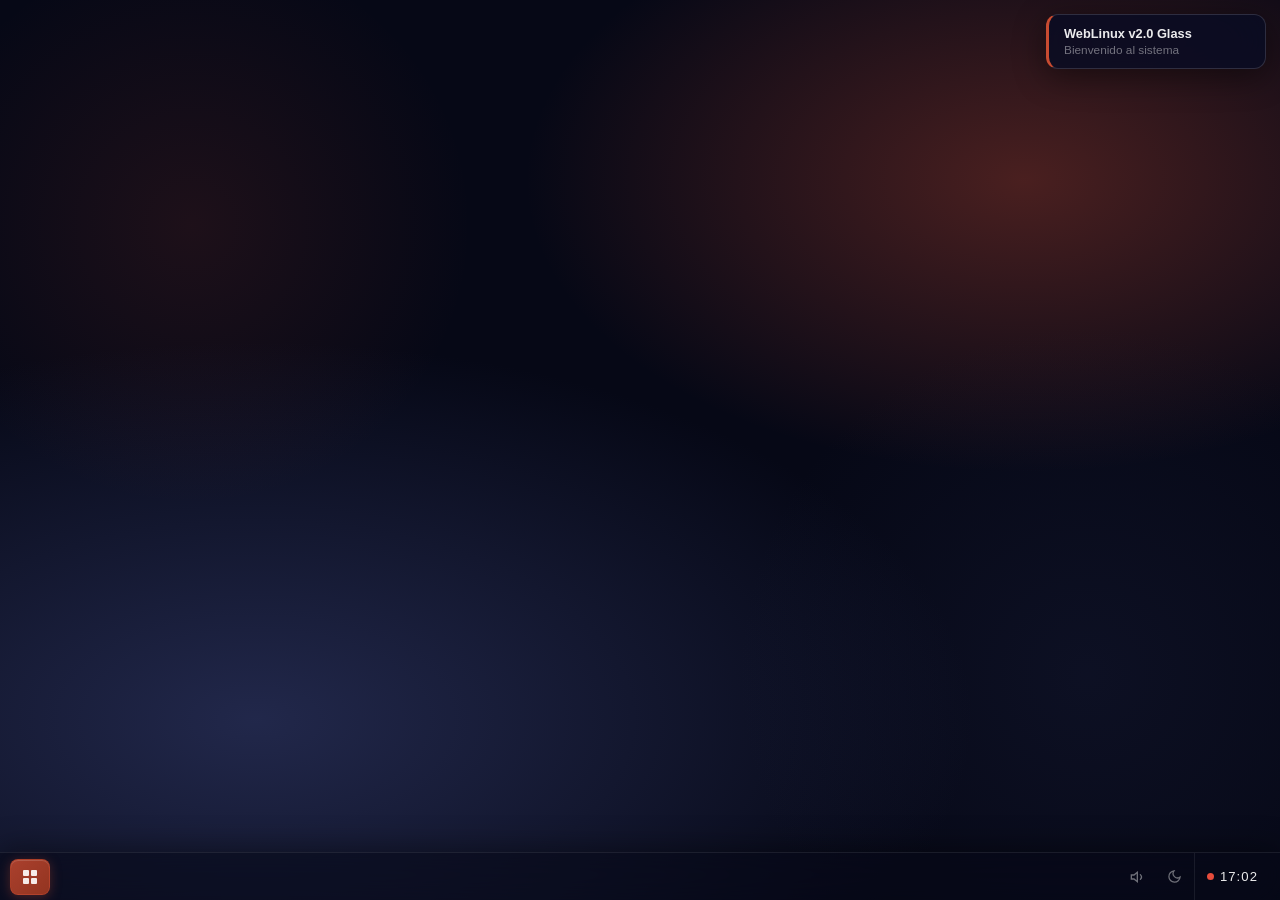
<file: weblinux-glass.html>
<!DOCTYPE html>
<html lang="es">
<head>
<meta charset="UTF-8">
<meta name="viewport" content="width=device-width, initial-scale=1.0">
<title>WebLinux — Glassmorphism</title>
<style>
/* ============================================================
   DESIGN TOKENS — GLASSMORPHISM
   ============================================================ */
:root {
  --c-primary:       #C84B31;
  --c-primary-dark:  #A33A22;
  --c-secondary:     #2D3561;
  --c-accent:        #ECDBBA;
  --c-success:       #2ECC71;
  --c-warning:       #E67E22;
  --c-danger:        #E74C3C;
  --c-bg:        #060816;
  --c-surface:   rgba(255,255,255,0.05);
  --c-s2:        rgba(255,255,255,0.07);
  --c-s3:        rgba(255,255,255,0.10);
  --c-s4:        rgba(255,255,255,0.13);
  --c-border:    rgba(255,255,255,0.10);
  --c-border-hi: rgba(255,255,255,0.22);
  --c-text:      rgba(255,255,255,0.92);
  --c-dim:       rgba(255,255,255,0.42);
  --c-muted:     rgba(255,255,255,0.18);
  --radius:        12px;
  --radius-sm:     8px;
  --radius-lg:     18px;
  --blur:          20px;
  --blur-sm:       10px;
  --blur-lg:       32px;
  --shadow:        0 4px 24px rgba(0,0,0,0.35);
  --shadow-window: 0 8px 40px rgba(0,0,0,0.55), 0 0 0 1px rgba(255,255,255,0.07);
  --shadow-btn:    0 2px 12px rgba(0,0,0,0.25), inset 0 1px 0 rgba(255,255,255,0.12);
  --header-bg:     rgba(255,255,255,0.06);
  --glass-bg:      rgba(15,20,50,0.55);
  --glass-border:  1px solid rgba(255,255,255,0.12);
  --border-style:  var(--glass-border);
  --font-ui:       'SF Pro Display','Helvetica Neue',Helvetica,Arial,sans-serif;
  --font-mono:     'SF Mono','Fira Code','Cascadia Code','Courier New',monospace;
  --transition:    all 0.2s ease;
}
body.light {
  --c-bg:       #d0d8f0;
  --c-surface:  rgba(255,255,255,0.35);
  --c-s2:       rgba(255,255,255,0.45);
  --c-s3:       rgba(255,255,255,0.55);
  --c-s4:       rgba(255,255,255,0.65);
  --c-border:   rgba(0,0,0,0.10);
  --c-border-hi:rgba(0,0,0,0.20);
  --c-text:     rgba(10,15,40,0.92);
  --c-dim:      rgba(10,15,40,0.50);
  --c-muted:    rgba(10,15,40,0.25);
  --header-bg:  rgba(255,255,255,0.25);
  --glass-bg:   rgba(255,255,255,0.30);
  --glass-border: 1px solid rgba(255,255,255,0.50);
}

/* ============================================================
   RESET & BASE
   ============================================================ */
*,*::before,*::after{margin:0;padding:0;box-sizing:border-box;}
html,body{width:100%;height:100%;overflow:hidden;}
body{font-family:var(--font-ui);user-select:none;background:var(--c-bg);color:var(--c-text);}
svg{flex-shrink:0;}
::-webkit-scrollbar{width:5px;height:5px;}
::-webkit-scrollbar-track{background:transparent;}
::-webkit-scrollbar-thumb{background:rgba(255,255,255,0.15);border-radius:99px;}
::-webkit-scrollbar-thumb:hover{background:rgba(200,75,49,0.5);}
input[type=range]{accent-color:var(--c-primary);}
input[type=checkbox]{accent-color:var(--c-primary);width:15px;height:15px;cursor:pointer;}
.hidden{display:none!important;}

/* ============================================================
   ANIMATIONS
   ============================================================ */
body.anim-on .window{animation:win-open 0.22s cubic-bezier(.34,1.56,.64,1) forwards;}
@keyframes win-open{from{opacity:0;transform:scale(0.92) translateY(10px);}to{opacity:1;transform:scale(1) translateY(0);}}
body.anim-off *{animation:none!important;transition:none!important;}

/* ============================================================
   DESKTOP — deep aurora
   ============================================================ */
#desktop{
  width:100vw;height:100vh;position:relative;overflow:hidden;transition:background 0.7s ease;
  background:
    radial-gradient(ellipse 80% 60% at 20% 80%,rgba(45,53,97,0.7) 0%,transparent 70%),
    radial-gradient(ellipse 60% 50% at 80% 20%,rgba(200,75,49,0.35) 0%,transparent 65%),
    radial-gradient(ellipse 100% 80% at 50% 50%,rgba(6,8,22,1) 0%,#060816 100%);
}
body.light #desktop::before{
  opacity:0.15;
  animation:none;
  background:
    radial-gradient(circle 400px at 15% 25%,rgba(200,180,160,0.1) 0%,transparent 70%),
    radial-gradient(circle 500px at 85% 75%,rgba(180,200,230,0.12) 0%,transparent 70%);
}
#desktop::before{
  content:'';position:absolute;inset:0;
  background:
    radial-gradient(circle 400px at 15% 25%,rgba(200,75,49,0.12) 0%,transparent 70%),
    radial-gradient(circle 500px at 85% 75%,rgba(45,53,97,0.18) 0%,transparent 70%);
  animation:orb-drift 18s ease-in-out infinite alternate;pointer-events:none;
}
@keyframes orb-drift{0%{opacity:0.6;transform:scale(1) translate(0,0);}100%{opacity:1;transform:scale(1.08) translate(15px,-12px);}}

/* ============================================================
   TASKBAR — frosted
   ============================================================ */
#taskbar{
  position:fixed;bottom:0;left:0;right:0;height:48px;
  background:rgba(6,8,22,0.55);
  backdrop-filter:blur(var(--blur));-webkit-backdrop-filter:blur(var(--blur));
  display:flex;align-items:center;padding:0 10px;
  z-index:1000;border-top:1px solid rgba(255,255,255,0.08);
  box-shadow:0 -4px 30px rgba(0,0,0,0.4);gap:5px;
  transition:transform 0.28s cubic-bezier(.4,0,.2,1);
}
body.light #taskbar{background:rgba(200,215,250,0.55);}
body.taskbar-hidden #taskbar:not(.taskbar-peek){transform:translateY(100%);}

#start-btn{
  width:40px;height:36px;
  background:linear-gradient(135deg,rgba(200,75,49,0.85),rgba(163,58,34,0.9));
  border:1px solid rgba(200,75,49,0.4);border-radius:var(--radius-sm);
  cursor:pointer;display:flex;align-items:center;justify-content:center;
  color:rgba(255,255,255,0.9);
  box-shadow:0 2px 12px rgba(200,75,49,0.35),inset 0 1px 0 rgba(255,255,255,0.15);
  transition:var(--transition);flex-shrink:0;backdrop-filter:blur(4px);
}
#start-btn:hover{
  background:linear-gradient(135deg,rgba(224,98,72,0.9),rgba(184,68,40,0.95));
  box-shadow:0 4px 18px rgba(200,75,49,0.5),inset 0 1px 0 rgba(255,255,255,0.2);
}

#taskbar-apps{flex:1;display:flex;gap:3px;overflow-x:auto;padding:2px 0;}
.taskbar-app{
  min-width:130px;max-width:180px;height:34px;
  background:rgba(255,255,255,0.06);
  border:1px solid rgba(255,255,255,0.08);border-radius:var(--radius-sm);
  color:var(--c-dim);padding:0 10px;cursor:pointer;
  display:flex;align-items:center;gap:8px;
  font-size:0.78rem;font-family:var(--font-ui);
  transition:var(--transition);white-space:nowrap;overflow:hidden;text-overflow:ellipsis;
  backdrop-filter:blur(4px);-webkit-backdrop-filter:blur(4px);
}
.taskbar-app:hover{background:rgba(255,255,255,0.10);color:var(--c-text);}
.taskbar-app.active{background:rgba(200,75,49,0.15);border-color:rgba(200,75,49,0.4);color:var(--c-text);}
.taskbar-app.minimized{opacity:0.45;}

#taskbar-right{display:flex;align-items:center;gap:1px;flex-shrink:0;margin-left:4px;}
.tb-icon-btn{
  width:36px;height:36px;background:transparent;border:none;cursor:pointer;
  display:flex;align-items:center;justify-content:center;
  color:var(--c-dim);transition:var(--transition);border-radius:var(--radius-sm);
}
.tb-icon-btn:hover{background:rgba(255,255,255,0.08);color:var(--c-text);}
#clock-area{
  cursor:pointer;padding:0 12px;color:var(--c-text);font-size:0.82rem;
  letter-spacing:0.08em;border-left:1px solid rgba(255,255,255,0.08);
  height:48px;display:flex;align-items:center;gap:6px;
  transition:var(--transition);flex-shrink:0;
}
#clock-area:hover{background:rgba(255,255,255,0.06);}
.notif-dot{width:7px;height:7px;background:var(--c-danger);border-radius:50%;flex-shrink:0;}

/* ============================================================
   START MENU — glass panel (fixed outside taskbar — no total transparency)
   ============================================================ */
#start-menu{
  position:fixed;bottom:58px;left:10px;
  /* Proper glass: solid-ish dark base + blur — NOT pure transparent */
  background:rgba(8,12,35,0.82);
  backdrop-filter:blur(var(--blur-lg));-webkit-backdrop-filter:blur(var(--blur-lg));
  border:1px solid rgba(255,255,255,0.14);
  border-radius:var(--radius-lg);width:250px;z-index:1001;
  box-shadow:0 24px 64px rgba(0,0,0,0.65),0 0 0 1px rgba(255,255,255,0.05);
  overflow:hidden;
}
body.light #start-menu{
  background:rgba(220,230,255,0.82);
  border-color:rgba(255,255,255,0.60);
}
.start-header{
  padding:12px 18px;
  background:linear-gradient(135deg,rgba(200,75,49,0.75),rgba(163,58,34,0.85));
  font-size:0.78rem;letter-spacing:0.14em;text-transform:uppercase;
  color:rgba(255,255,255,0.95);font-weight:600;
  border-bottom:1px solid rgba(255,255,255,0.10);
}
.start-list{padding:6px 0;background:transparent;}
.app-btn{
  display:flex;align-items:center;gap:12px;width:100%;padding:9px 18px;
  background:none;border:none;color:var(--c-text);cursor:pointer;
  font-family:var(--font-ui);font-size:0.83rem;text-align:left;
  transition:var(--transition);border-radius:0;
}
.app-btn:hover{background:rgba(255,255,255,0.09);color:rgba(255,255,255,1);}
body.light .app-btn:hover{background:rgba(0,0,0,0.07);}
.app-btn svg{color:var(--c-dim);}
.app-btn:hover svg{color:var(--c-primary);}
.start-sep{height:1px;background:rgba(255,255,255,0.08);margin:3px 14px;}
body.light .start-sep{background:rgba(0,0,0,0.08);}
#shutdown{
  display:flex;align-items:center;gap:12px;width:100%;padding:9px 18px;
  background:none;border:none;color:rgba(231,76,60,0.8);cursor:pointer;
  font-family:var(--font-ui);font-size:0.83rem;text-align:left;
  transition:var(--transition);
}
#shutdown:hover{background:rgba(231,76,60,0.15);color:#E74C3C;}

/* ============================================================
   WINDOWS — glass cards
   ============================================================ */
.window{
  position:absolute;min-width:320px;min-height:240px;
  background:rgba(8,12,35,0.60);
  backdrop-filter:blur(var(--blur));-webkit-backdrop-filter:blur(var(--blur));
  border:1px solid rgba(255,255,255,0.12);
  border-radius:var(--radius-lg);
  display:flex;flex-direction:column;
  box-shadow:var(--shadow-window);overflow:hidden;
}
body.light .window{
  background:rgba(230,238,255,0.60);
  border-color:rgba(255,255,255,0.55);
}
.window.maximized{top:0!important;left:0!important;width:100vw!important;height:calc(100vh - 48px)!important;border-radius:0;}
.window-header{
  height:38px;background:rgba(255,255,255,0.05);
  display:flex;align-items:center;padding:0 0 0 14px;
  cursor:move;border-bottom:1px solid rgba(255,255,255,0.08);flex-shrink:0;
}
body.light .window-header{background:rgba(255,255,255,0.20);border-bottom-color:rgba(0,0,0,0.07);}
.window-title{flex:1;font-size:0.75rem;letter-spacing:0.08em;text-transform:uppercase;color:var(--c-text);font-weight:500;}
.window-controls{display:flex;height:38px;}
.window-btn{
  width:38px;height:38px;border:none;cursor:pointer;
  display:flex;align-items:center;justify-content:center;
  background:transparent;color:var(--c-dim);transition:var(--transition);
  border-left:1px solid rgba(255,255,255,0.06);
}
.window-btn:hover{background:rgba(255,255,255,0.08);color:var(--c-text);}
.window-btn.close:hover{background:rgba(231,76,60,0.4);color:#fff;}
.window-btn.maximize:hover{background:rgba(46,204,113,0.3);color:#fff;}
.window-btn.minimize:hover{background:rgba(230,126,34,0.3);color:#fff;}
.window-resize{position:absolute;right:0;bottom:0;width:12px;height:12px;cursor:se-resize;}
.window-content{flex:1;overflow:auto;color:var(--c-text);min-height:0;display:flex;flex-direction:column;}

/* ============================================================
   CONTEXT MENU
   ============================================================ */
#context-menu{
  position:fixed;
  background:rgba(8,12,35,0.82);
  backdrop-filter:blur(var(--blur-lg));-webkit-backdrop-filter:blur(var(--blur-lg));
  border:1px solid rgba(255,255,255,0.14);border-radius:var(--radius);
  padding:4px 0;min-width:175px;z-index:2000;
  box-shadow:0 16px 48px rgba(0,0,0,0.55);
}
body.light #context-menu{background:rgba(230,238,255,0.88);border-color:rgba(255,255,255,0.6);}
.context-menu-item{
  display:flex;align-items:center;gap:10px;width:100%;padding:9px 16px;
  background:none;border:none;color:var(--c-text);text-align:left;
  cursor:pointer;font-size:0.82rem;font-family:var(--font-ui);transition:var(--transition);
  border-radius:0;
}
.context-menu-item:hover{background:rgba(255,255,255,0.09);color:#fff;}
body.light .context-menu-item:hover{background:rgba(0,0,0,0.07);}
.ctx-sep{height:1px;background:rgba(255,255,255,0.07);margin:3px 12px;}
body.light .ctx-sep{background:rgba(0,0,0,0.07);}

/* ============================================================
   NOTIFICATION TOASTS
   ============================================================ */
#notif-container{position:fixed;top:14px;right:14px;z-index:3000;display:flex;flex-direction:column;gap:8px;pointer-events:none;}
.notif-toast{
  background:rgba(8,12,35,0.80);
  backdrop-filter:blur(var(--blur-lg));-webkit-backdrop-filter:blur(var(--blur-lg));
  border:1px solid rgba(255,255,255,0.14);
  border-left:3px solid var(--c-primary);
  border-radius:var(--radius);color:var(--c-text);
  padding:11px 15px;min-width:220px;max-width:300px;
  box-shadow:0 8px 32px rgba(0,0,0,0.45);
  opacity:0;transform:translateX(24px);
  transition:opacity 0.25s ease,transform 0.25s ease;pointer-events:auto;
}
body.light .notif-toast{background:rgba(230,238,255,0.88);}
.notif-toast.notif-visible{opacity:1;transform:translateX(0);}
.notif-toast-title{font-size:0.8rem;font-weight:600;margin-bottom:2px;}
.notif-toast-body{font-size:0.74rem;color:var(--c-dim);}

/* ============================================================
   CLOCK TRAY
   ============================================================ */
#clock-tray{
  position:fixed;bottom:58px;right:0;width:300px;
  background:rgba(8,12,35,0.85);
  backdrop-filter:blur(var(--blur-lg));-webkit-backdrop-filter:blur(var(--blur-lg));
  border:1px solid rgba(255,255,255,0.12);
  border-radius:var(--radius-lg) 0 0 0;z-index:1001;
  max-height:calc(100vh - 68px);overflow-y:auto;
  box-shadow:-8px -8px 40px rgba(0,0,0,0.4);
}
body.light #clock-tray{background:rgba(230,238,255,0.88);border-color:rgba(255,255,255,0.55);}
.tray-time{font-size:2.1rem;text-align:center;padding:16px 0 2px;color:var(--c-primary);letter-spacing:0.05em;font-weight:300;}
.tray-date-full{font-size:0.72rem;text-align:center;color:var(--c-dim);padding-bottom:12px;text-transform:capitalize;}
.tray-calendar{padding:0 14px 14px;}
.tray-cal-nav{display:flex;align-items:center;justify-content:space-between;font-size:0.78rem;color:var(--c-text);margin-bottom:8px;padding:4px 0;border-bottom:1px solid rgba(255,255,255,0.08);}
body.light .tray-cal-nav{border-bottom-color:rgba(0,0,0,0.08);}
.tray-nav-btn{background:none;border:none;color:var(--c-dim);cursor:pointer;font-size:0.75rem;padding:2px 6px;border-radius:4px;transition:var(--transition);}
.tray-nav-btn:hover{color:var(--c-primary);background:rgba(255,255,255,0.06);}
.tray-cal-grid{display:grid;grid-template-columns:repeat(7,1fr);gap:2px;font-size:0.68rem;}
.tray-cal-day-name{text-align:center;color:var(--c-dim);padding:2px 0;}
.tray-cal-date{text-align:center;padding:4px 2px;cursor:default;color:var(--c-text);border-radius:4px;}
.tray-cal-date.today{background:var(--c-primary);color:#fff;}
.tray-section-title{font-size:0.68rem;text-transform:uppercase;letter-spacing:0.15em;color:var(--c-dim);padding:8px 14px 4px;border-top:1px solid rgba(255,255,255,0.07);}
body.light .tray-section-title{border-top-color:rgba(0,0,0,0.07);}
.tray-notif-list{padding:4px 0;}
.tray-notif-item{padding:7px 14px;border-bottom:1px solid rgba(255,255,255,0.05);}
body.light .tray-notif-item{border-bottom-color:rgba(0,0,0,0.05);}
.tray-notif-title{font-size:0.76rem;color:var(--c-text);}
.tray-notif-body{font-size:0.7rem;color:var(--c-dim);}
.tray-notif-time{font-size:0.65rem;color:var(--c-muted);}
.tray-notif-empty{padding:14px;font-size:0.76rem;color:var(--c-muted);text-align:center;}
.tray-clear-btn{display:block;width:100%;padding:8px;background:rgba(255,255,255,0.04);border:none;border-top:1px solid rgba(255,255,255,0.07);color:var(--c-dim);font-family:var(--font-ui);font-size:0.73rem;cursor:pointer;text-align:center;transition:var(--transition);}
.tray-clear-btn:hover{color:var(--c-danger);}

/* ============================================================
   VOLUME POPUP
   ============================================================ */
#vol-popup{
  position:fixed;bottom:58px;right:90px;
  background:rgba(8,12,35,0.85);
  backdrop-filter:blur(var(--blur-lg));-webkit-backdrop-filter:blur(var(--blur-lg));
  border:1px solid rgba(255,255,255,0.12);border-radius:var(--radius);
  padding:14px 16px;z-index:1001;width:200px;
  box-shadow:0 12px 40px rgba(0,0,0,0.4);
}
body.light #vol-popup{background:rgba(230,238,255,0.88);}
.vol-label{font-size:0.72rem;color:var(--c-dim);margin-bottom:7px;}
#sys-vol-slider{width:100%;}
.vol-value-display{font-size:0.7rem;color:var(--c-primary);text-align:right;margin-top:5px;}

/* ============================================================
   TERMINAL
   ============================================================ */
.terminal-app{
  background:rgba(2,4,15,0.75);height:100%;padding:12px;
  font-family:var(--font-mono);font-size:13px;overflow:auto;
  display:flex;flex-direction:column;line-height:1.55;
}
body.light .terminal-app{background:rgba(230,238,255,0.3);}
.terminal-line{margin-bottom:2px;white-space:pre-wrap;}
.terminal-out{color:#00CC44;}
.terminal-err{color:var(--c-danger);}
.terminal-info{color:var(--c-dim);}
.terminal-input-line{display:flex;align-items:center;margin-top:4px;}
.terminal-prompt{color:var(--c-primary);margin-right:6px;white-space:nowrap;}
.terminal-input{flex:1;background:transparent;border:none;color:var(--c-text);font-family:inherit;font-size:inherit;outline:none;caret-color:var(--c-primary);}

/* ============================================================
   FILES
   ============================================================ */
.files-app{height:100%;display:flex;flex-direction:column;}
.files-toolbar{padding:6px 10px;background:rgba(255,255,255,0.04);border-bottom:1px solid rgba(255,255,255,0.07);display:flex;align-items:center;gap:6px;flex-shrink:0;}
body.light .files-toolbar{background:rgba(255,255,255,0.15);border-bottom-color:rgba(0,0,0,0.07);}
.files-nav-btn{width:28px;height:28px;background:rgba(255,255,255,0.07);border:1px solid rgba(255,255,255,0.10);border-radius:var(--radius-sm);color:var(--c-text);cursor:pointer;display:flex;align-items:center;justify-content:center;transition:var(--transition);}
.files-nav-btn:hover{background:rgba(200,75,49,0.25);}
.files-nav-btn:disabled{opacity:0.3;cursor:default;}
.files-path-bar{flex:1;padding:4px 10px;background:rgba(0,0,0,0.20);border:1px solid rgba(255,255,255,0.08);border-radius:var(--radius-sm);color:var(--c-dim);font-family:var(--font-mono);font-size:0.78rem;}
body.light .files-path-bar{background:rgba(0,0,0,0.06);}
.files-grid{display:grid;grid-template-columns:repeat(auto-fill,minmax(82px,1fr));gap:4px;padding:10px;flex:1;align-content:start;overflow:auto;}
.file-item{display:flex;flex-direction:column;align-items:center;padding:10px 6px;cursor:pointer;transition:var(--transition);border:1px solid transparent;border-radius:var(--radius-sm);}
.file-item:hover{background:rgba(255,255,255,0.07);border-color:rgba(255,255,255,0.10);}
.file-icon{margin-bottom:5px;color:var(--c-dim);}
.file-item:hover .file-icon{color:var(--c-primary);}
.file-name{font-size:0.72rem;text-align:center;word-break:break-all;color:var(--c-text);}
.files-empty{color:var(--c-muted);font-size:0.8rem;padding:20px;text-align:center;}

/* ============================================================
   CALCULATOR
   ============================================================ */
.calc-app{padding:12px;height:100%;display:flex;flex-direction:column;gap:7px;}
.calc-display{background:rgba(0,0,0,0.30);border:1px solid rgba(255,255,255,0.09);border-radius:var(--radius-sm);padding:12px 16px;border-left:3px solid var(--c-primary);}
body.light .calc-display{background:rgba(0,0,0,0.06);}
.calc-expr{font-size:0.72rem;color:var(--c-dim);min-height:16px;}
.calc-val{font-size:1.9rem;color:var(--c-text);font-family:var(--font-mono);letter-spacing:0.04em;text-align:right;}
.calc-grid{display:grid;grid-template-columns:repeat(4,1fr);gap:4px;flex:1;}
.calc-btn{background:rgba(255,255,255,0.06);border:1px solid rgba(255,255,255,0.09);border-radius:var(--radius-sm);color:var(--c-text);font-size:0.95rem;font-family:var(--font-ui);cursor:pointer;transition:var(--transition);display:flex;align-items:center;justify-content:center;backdrop-filter:blur(4px);}
.calc-btn:hover{background:rgba(255,255,255,0.12);}
.calc-btn:active{background:rgba(255,255,255,0.18);}
.calc-btn.op{color:var(--c-primary);}
.calc-btn.op:hover{background:rgba(200,75,49,0.25);}
.calc-btn.eq{background:rgba(200,75,49,0.30);border-color:rgba(200,75,49,0.4);color:#fff;}
.calc-btn.eq:hover{background:rgba(200,75,49,0.45);}
.calc-btn.clr{color:var(--c-danger);}
.calc-btn.clr:hover{background:rgba(231,76,60,0.25);}
.calc-btn.wide{grid-column:span 2;}

/* ============================================================
   EDITOR
   ============================================================ */
.editor-app{display:flex;flex-direction:column;height:100%;}
.editor-toolbar{padding:6px 10px;background:rgba(255,255,255,0.04);border-bottom:1px solid rgba(255,255,255,0.07);display:flex;gap:5px;flex-shrink:0;align-items:center;}
body.light .editor-toolbar{background:rgba(255,255,255,0.15);}
.editor-btn{display:flex;align-items:center;gap:6px;padding:5px 12px;background:rgba(255,255,255,0.07);border:1px solid rgba(255,255,255,0.10);border-radius:var(--radius-sm);color:var(--c-text);cursor:pointer;font-family:var(--font-ui);font-size:0.78rem;transition:var(--transition);}
.editor-btn:hover{background:rgba(200,75,49,0.25);border-color:rgba(200,75,49,0.4);color:#fff;}
.editor-textarea{flex:1;background:rgba(0,0,0,0.25);border:none;color:var(--c-text);padding:14px;font-family:var(--font-mono);font-size:13px;resize:none;outline:none;line-height:1.65;}
body.light .editor-textarea{background:rgba(0,0,0,0.04);}
body.light .paint-canvas-wrap{background:rgba(240,244,255,0.5);}
.editor-statusbar{padding:4px 14px;background:rgba(255,255,255,0.04);border-top:1px solid rgba(255,255,255,0.07);font-size:0.7rem;color:var(--c-dim);display:flex;gap:16px;flex-shrink:0;}

/* ============================================================
   PAINT
   ============================================================ */
.paint-app{display:flex;flex-direction:column;height:100%;}
.paint-toolbar{padding:6px 10px;background:rgba(255,255,255,0.04);border-bottom:1px solid rgba(255,255,255,0.07);display:flex;gap:6px;align-items:center;flex-wrap:wrap;flex-shrink:0;}
body.light .paint-toolbar{background:rgba(255,255,255,0.15);}
.paint-group{display:flex;gap:2px;border:1px solid rgba(255,255,255,0.09);border-radius:var(--radius-sm);padding:2px;backdrop-filter:blur(4px);}
.paint-tool-btn{width:30px;height:30px;background:none;border:none;cursor:pointer;display:flex;align-items:center;justify-content:center;color:var(--c-dim);transition:var(--transition);border-radius:var(--radius-sm);}
.paint-tool-btn:hover{background:rgba(255,255,255,0.09);color:var(--c-text);}
.paint-tool-btn.active{background:rgba(200,75,49,0.3);color:#fff;}
.paint-color-btn{width:24px;height:24px;border:2px solid transparent;cursor:pointer;transition:var(--transition);flex-shrink:0;border-radius:4px;}
.paint-color-btn:hover{border-color:rgba(255,255,255,0.5);}
.paint-color-btn.active{border-color:#fff;outline:2px solid var(--c-primary);border-radius:4px;}
.paint-size-btn{padding:4px 8px;background:rgba(255,255,255,0.07);border:1px solid rgba(255,255,255,0.09);border-radius:var(--radius-sm);color:var(--c-dim);cursor:pointer;font-size:0.72rem;font-family:var(--font-ui);transition:var(--transition);}
.paint-size-btn:hover,.paint-size-btn.active{background:rgba(200,75,49,0.3);color:#fff;border-color:rgba(200,75,49,0.4);}
.paint-act-btn{display:flex;align-items:center;gap:5px;padding:5px 10px;background:rgba(255,255,255,0.07);border:1px solid rgba(255,255,255,0.09);border-radius:var(--radius-sm);color:var(--c-text);cursor:pointer;font-size:0.75rem;font-family:var(--font-ui);transition:var(--transition);}
.paint-act-btn:hover{background:rgba(200,75,49,0.25);}
.paint-canvas-wrap{flex:1;overflow:hidden;display:flex;align-items:center;justify-content:center;background:rgba(0,0,0,0.2);padding:10px;}
#paint-canvas{display:block;cursor:crosshair;border-radius:4px;}

/* ============================================================
   MINESWEEPER
   ============================================================ */
.mines-app{display:flex;flex-direction:column;height:100%;padding:12px;}
.mines-header{display:flex;justify-content:space-between;align-items:center;padding:8px 14px;background:rgba(255,255,255,0.04);border:1px solid rgba(255,255,255,0.08);border-radius:var(--radius-sm);margin-bottom:10px;flex-shrink:0;}
body.light .mines-header{background:rgba(255,255,255,0.20);}
.mines-stat{font-size:0.9rem;font-family:var(--font-mono);color:var(--c-primary);letter-spacing:0.1em;}
.mines-reset{padding:5px 14px;background:rgba(255,255,255,0.08);border:1px solid rgba(255,255,255,0.12);border-radius:var(--radius-sm);color:var(--c-text);cursor:pointer;font-family:var(--font-ui);font-size:0.75rem;transition:var(--transition);}
.mines-reset:hover{background:rgba(200,75,49,0.25);}
.mines-board{display:grid;grid-template-columns:repeat(9,32px);gap:2px;justify-content:center;flex-shrink:0;}
.mines-cell{width:32px;height:32px;background:rgba(255,255,255,0.06);border:1px solid rgba(255,255,255,0.08);border-radius:4px;display:flex;align-items:center;justify-content:center;font-weight:bold;font-size:0.82rem;cursor:pointer;font-family:var(--font-mono);transition:background 0.10s;}
.mines-cell:hover:not(.revealed){background:rgba(255,255,255,0.12);}
.mines-cell.revealed{background:rgba(0,0,0,0.18);cursor:default;border-color:transparent;}
body.light .mines-cell.revealed{background:rgba(0,0,0,0.06);}
.mines-cell.flagged{color:var(--c-danger);}
.mines-cell.mine{background:rgba(231,76,60,0.35);color:#fff;}
.mines-cell.mine-safe{background:rgba(46,204,113,0.25);}
.mines-cell.wrong{background:rgba(230,126,34,0.25);}
.mines-cell[data-n="1"]{color:#3498DB;}.mines-cell[data-n="2"]{color:#2ECC71;}.mines-cell[data-n="3"]{color:var(--c-danger);}.mines-cell[data-n="4"]{color:#8E44AD;}.mines-cell[data-n="5"]{color:#C0392B;}.mines-cell[data-n="6"]{color:#16A085;}.mines-cell[data-n="7"]{color:var(--c-text);}.mines-cell[data-n="8"]{color:var(--c-dim);}
.mines-msg{margin-top:10px;padding:8px;font-size:0.82rem;text-align:center;color:var(--c-dim);}
.mines-msg.win{color:var(--c-success);}.mines-msg.lose{color:var(--c-danger);}

/* ============================================================
   SETTINGS
   ============================================================ */
.settings-app{height:100%;display:flex;flex-direction:column;}
.settings-tabs{display:flex;background:rgba(255,255,255,0.04);border-bottom:1px solid rgba(255,255,255,0.07);flex-shrink:0;}
body.light .settings-tabs{background:rgba(255,255,255,0.20);}
.stab{padding:11px 16px;background:none;border:none;border-bottom:2px solid transparent;color:var(--c-dim);cursor:pointer;font-family:var(--font-ui);font-size:0.75rem;transition:var(--transition);}
.stab:hover{color:var(--c-text);}
.stab.active{color:var(--c-primary);border-bottom-color:var(--c-primary);}
.settings-content{flex:1;overflow-y:auto;padding:16px;}
.settings-section{margin-bottom:22px;}
.settings-section h3{font-size:0.68rem;text-transform:uppercase;letter-spacing:0.18em;color:var(--c-primary);margin-bottom:8px;padding-bottom:4px;border-bottom:1px solid rgba(255,255,255,0.08);}
body.light .settings-section h3{border-bottom-color:rgba(0,0,0,0.08);}
.settings-row{display:flex;align-items:center;justify-content:space-between;padding:9px 13px;background:rgba(255,255,255,0.04);border:1px solid rgba(255,255,255,0.07);border-radius:var(--radius-sm);margin-bottom:4px;}
body.light .settings-row{background:rgba(255,255,255,0.20);}
.settings-row label{font-size:0.8rem;color:var(--c-text);}
.settings-row .val{font-size:0.78rem;color:var(--c-dim);}
.wp-grid{display:grid;grid-template-columns:repeat(4,1fr);gap:6px;margin-top:8px;}
.wp-item{height:50px;cursor:pointer;border:2px solid rgba(255,255,255,0.10);border-radius:var(--radius-sm);transition:var(--transition);position:relative;display:flex;overflow:hidden;padding:0;}
.wp-half{flex:1;height:100%;}
.wp-half+.wp-half{border-left:2px solid rgba(128,128,128,0.3);}
.wp-item:hover{border-color:rgba(255,255,255,0.35);}
.wp-item.wp-active{border-color:var(--c-primary);box-shadow:0 0 12px rgba(200,75,49,0.35);}
.wp-item.wp-active::after{content:'';position:absolute;top:3px;right:3px;width:8px;height:8px;background:var(--c-primary);border-radius:50%;}
.wp-label{font-size:0.65rem;text-align:center;margin-top:4px;color:var(--c-dim);}
.custom-color-row{display:flex;gap:8px;align-items:center;margin-top:10px;flex-wrap:wrap;}
.custom-color-row label{font-size:0.78rem;color:var(--c-dim);}
input[type=color]{width:36px;height:28px;border:1px solid rgba(255,255,255,0.1);border-radius:4px;cursor:pointer;background:transparent;padding:2px;}
.toggle{width:40px;height:22px;background:rgba(255,255,255,0.12);border:1px solid rgba(255,255,255,0.15);border-radius:99px;cursor:pointer;position:relative;transition:var(--transition);flex-shrink:0;}
.toggle.on{background:var(--c-primary);border-color:var(--c-primary);}
.toggle::after{content:'';position:absolute;top:3px;left:3px;width:14px;height:14px;background:rgba(255,255,255,0.7);border-radius:50%;transition:var(--transition);}
.toggle.on::after{left:21px;background:#fff;}

/* ============================================================
   ABOUT
   ============================================================ */
.about-app{height:100%;display:flex;flex-direction:column;align-items:center;justify-content:center;padding:30px;text-align:center;}
.about-logo{width:64px;height:64px;background:linear-gradient(135deg,rgba(200,75,49,0.7),rgba(163,58,34,0.9));border-radius:var(--radius);display:flex;align-items:center;justify-content:center;margin-bottom:18px;color:#fff;box-shadow:0 8px 32px rgba(200,75,49,0.4);}
.about-title{font-size:1.5rem;font-weight:300;letter-spacing:0.22em;margin-bottom:4px;}
.about-version{color:var(--c-dim);font-size:0.78rem;margin-bottom:16px;}
.about-desc{color:var(--c-dim);font-size:0.8rem;line-height:2.0;}
.about-badge{display:inline-block;margin-top:16px;padding:4px 14px;background:rgba(200,75,49,0.15);border:1px solid rgba(200,75,49,0.3);border-radius:99px;color:var(--c-primary);font-size:0.7rem;letter-spacing:0.1em;}

/* ============================================================
   MUSIC PLAYER
   ============================================================ */
.music-app{height:100%;display:flex;flex-direction:column;}
.music-drop-zone{padding:10px 12px;border-bottom:1px solid rgba(255,255,255,0.07);background:rgba(255,255,255,0.04);display:flex;align-items:center;gap:8px;flex-shrink:0;}
body.light .music-drop-zone{background:rgba(255,255,255,0.15);}
.music-upload-btn{padding:5px 14px;background:rgba(255,255,255,0.08);border:1px solid rgba(255,255,255,0.12);border-radius:var(--radius-sm);color:var(--c-text);cursor:pointer;font-family:var(--font-ui);font-size:0.76rem;transition:var(--transition);}
.music-upload-btn:hover{background:rgba(200,75,49,0.25);border-color:rgba(200,75,49,0.4);}
.music-upload-hint{font-size:0.73rem;color:var(--c-dim);}
.music-playlist{flex:1;overflow-y:auto;padding:4px 0;}
.music-track{padding:9px 16px;font-size:0.79rem;color:var(--c-dim);cursor:pointer;border-left:2px solid transparent;transition:var(--transition);display:flex;align-items:center;gap:8px;}
.music-track:hover{background:rgba(255,255,255,0.06);color:var(--c-text);border-left-color:rgba(200,75,49,0.4);}
.music-track.active{color:var(--c-primary);border-left-color:var(--c-primary);background:rgba(200,75,49,0.08);}
.music-track-name{flex:1;white-space:nowrap;overflow:hidden;text-overflow:ellipsis;}
.music-controls{padding:12px 14px;border-top:1px solid rgba(255,255,255,0.07);background:rgba(255,255,255,0.04);flex-shrink:0;}
body.light .music-controls{background:rgba(255,255,255,0.15);}
.music-now-playing{font-size:0.76rem;color:var(--c-primary);margin-bottom:8px;white-space:nowrap;overflow:hidden;text-overflow:ellipsis;}
.music-progress-wrap{display:flex;align-items:center;gap:8px;margin-bottom:9px;}
.music-progress-bar{flex:1;height:4px;}
.music-time{font-size:0.68rem;color:var(--c-dim);white-space:nowrap;font-family:var(--font-mono);}
.music-btns{display:flex;align-items:center;gap:5px;}
.music-ctrl-btn{width:32px;height:30px;background:rgba(255,255,255,0.07);border:1px solid rgba(255,255,255,0.10);border-radius:var(--radius-sm);color:var(--c-text);cursor:pointer;font-size:0.9rem;display:flex;align-items:center;justify-content:center;transition:var(--transition);}
.music-ctrl-btn:hover{background:rgba(200,75,49,0.25);}
.music-ctrl-btn.playing{background:rgba(200,75,49,0.3);color:#fff;border-color:rgba(200,75,49,0.4);}
.music-vol-slider{flex:1;height:4px;}
.music-empty{padding:30px;text-align:center;color:var(--c-muted);font-size:0.8rem;line-height:2;}

/* ============================================================
   PROGRESS BARS
   ============================================================ */
.progress{width:100%;height:8px;background:rgba(255,255,255,0.08);border-radius:99px;overflow:hidden;backdrop-filter:blur(4px);border:1px solid rgba(255,255,255,0.06);}
.progress-fill{height:100%;background:linear-gradient(90deg,rgba(200,75,49,0.7),rgba(163,58,34,0.7));border-radius:99px;transition:width 0.3s ease;}

/* ============================================================
   DARK MODE OVERRIDES
   ============================================================ */
body.light .progress{background:rgba(255,255,255,0.25);border-color:rgba(255,255,255,0.15);}
body.light .progress-fill{background:linear-gradient(90deg,rgba(200,75,49,0.6),rgba(163,58,34,0.6));}
</style>
</head>
<body>
<div id="desktop">
  <div id="notif-container"></div>

  <!-- START MENU — outside taskbar to avoid total transparency -->
  <div id="start-menu" class="hidden">
    <div class="start-header">WebLinux</div>
    <div class="start-list">
      <button class="app-btn" data-app="terminal"><svg width="15" height="15" viewBox="0 0 24 24" fill="none" stroke="currentColor" stroke-width="2" stroke-linecap="round"><polyline points="4 17 10 11 4 5"/><line x1="12" y1="19" x2="20" y2="19"/></svg>Terminal</button>
      <button class="app-btn" data-app="files"><svg width="15" height="15" viewBox="0 0 24 24" fill="none" stroke="currentColor" stroke-width="2" stroke-linecap="round"><path d="M22 19a2 2 0 01-2 2H4a2 2 0 01-2-2V5a2 2 0 012-2h5l2 3h9a2 2 0 012 2z"/></svg>Explorador</button>
      <button class="app-btn" data-app="music"><svg width="15" height="15" viewBox="0 0 24 24" fill="none" stroke="currentColor" stroke-width="2" stroke-linecap="round"><path d="M9 18V5l12-2v13"/><circle cx="6" cy="18" r="3"/><circle cx="18" cy="16" r="3"/></svg>Reproductor</button>
      <button class="app-btn" data-app="paint"><svg width="15" height="15" viewBox="0 0 24 24" fill="none" stroke="currentColor" stroke-width="2" stroke-linecap="round"><path d="M12 19l7-7 3 3-7 7-3-3z"/><path d="M18 13l-1.5-7.5L2 2l3.5 14.5L13 18l5-5z"/></svg>Paint</button>
      <button class="app-btn" data-app="minesweeper"><svg width="15" height="15" viewBox="0 0 24 24" fill="none" stroke="currentColor" stroke-width="2" stroke-linecap="round"><rect x="3" y="3" width="18" height="18" rx="2"/></svg>Buscaminas</button>
      <button class="app-btn" data-app="calc"><svg width="15" height="15" viewBox="0 0 24 24" fill="none" stroke="currentColor" stroke-width="2" stroke-linecap="round"><rect x="4" y="2" width="16" height="20" rx="2"/><line x1="8" y1="6" x2="16" y2="6"/></svg>Calculadora</button>
      <button class="app-btn" data-app="editor"><svg width="15" height="15" viewBox="0 0 24 24" fill="none" stroke="currentColor" stroke-width="2" stroke-linecap="round"><path d="M11 4H4a2 2 0 00-2 2v14a2 2 0 002 2h14a2 2 0 002-2v-7"/><path d="M18.5 2.5a2.121 2.121 0 013 3L12 15l-4 1 1-4 9.5-9.5z"/></svg>Editor</button>
      <div class="start-sep"></div>
      <button class="app-btn" data-app="settings"><svg width="15" height="15" viewBox="0 0 24 24" fill="none" stroke="currentColor" stroke-width="2" stroke-linecap="round"><circle cx="12" cy="12" r="3"/><path d="M19.4 15a1.65 1.65 0 00.33 1.82l.06.06a2 2 0 010 2.83 2 2 0 01-2.83 0l-.06-.06a1.65 1.65 0 00-1.82-.33 1.65 1.65 0 00-1 1.51V21a2 2 0 01-2 2 2 2 0 01-2-2v-.09A1.65 1.65 0 009 19.4a1.65 1.65 0 00-1.82.33l-.06.06a2 2 0 01-2.83 0 2 2 0 010-2.83l.06-.06A1.65 1.65 0 004.68 15a1.65 1.65 0 00-1.51-1H3a2 2 0 01-2-2 2 2 0 012-2h.09A1.65 1.65 0 004.6 9a1.65 1.65 0 00-.33-1.82l-.06-.06a2 2 0 010-2.83 2 2 0 012.83 0l.06.06A1.65 1.65 0 009 4.68a1.65 1.65 0 001-1.51V3a2 2 0 012-2 2 2 0 012 2v.09a1.65 1.65 0 001 1.51 1.65 1.65 0 001.82-.33l.06-.06a2 2 0 012.83 0 2 2 0 010 2.83l-.06.06A1.65 1.65 0 0019.4 9a1.65 1.65 0 001.51 1H21a2 2 0 012 2 2 2 0 01-2 2h-.09a1.65 1.65 0 00-1.51 1z"/></svg>Ajustes</button>
      <button class="app-btn" data-app="about"><svg width="15" height="15" viewBox="0 0 24 24" fill="none" stroke="currentColor" stroke-width="2" stroke-linecap="round"><circle cx="12" cy="12" r="10"/><line x1="12" y1="8" x2="12" y2="12"/><line x1="12" y1="16" x2="12.01" y2="16"/></svg>Acerca de</button>
      <div class="start-sep"></div>
      <button id="shutdown"><svg width="15" height="15" viewBox="0 0 24 24" fill="none" stroke="currentColor" stroke-width="2" stroke-linecap="round"><path d="M18.36 6.64a9 9 0 11-12.73 0"/><line x1="12" y1="2" x2="12" y2="12"/></svg>Apagar</button>
    </div>
  </div>

  <!-- CLOCK TRAY -->
  <div id="clock-tray" class="hidden"></div>

  <!-- VOLUME POPUP -->
  <div id="vol-popup" class="hidden">
    <div class="vol-label">Volumen del sistema</div>
    <input type="range" id="sys-vol-slider" min="0" max="100" value="75">
    <div class="vol-value-display" id="vol-value-display">75%</div>
  </div>

  <!-- TASKBAR -->
  <div id="taskbar">
    <button id="start-btn" title="Menu">
      <svg width="16" height="16" viewBox="0 0 16 16" fill="currentColor"><rect x="1" y="1" width="6" height="6" rx="1"/><rect x="9" y="1" width="6" height="6" rx="1"/><rect x="1" y="9" width="6" height="6" rx="1"/><rect x="9" y="9" width="6" height="6" rx="1"/></svg>
    </button>
    <div id="taskbar-apps"></div>
    <div id="taskbar-right">
      <button class="tb-icon-btn" id="vol-btn" title="Volumen">
        <svg width="16" height="16" viewBox="0 0 24 24" fill="none" stroke="currentColor" stroke-width="2" stroke-linecap="round"><polygon points="11 5 6 9 2 9 2 15 6 15 11 19 11 5"/><path d="M15.54 8.46a5 5 0 010 7.07"/></svg>
      </button>
      <button class="tb-icon-btn" id="theme-btn" title="Modo claro">
        <svg width="15" height="15" viewBox="0 0 24 24" fill="none" stroke="currentColor" stroke-width="2" stroke-linecap="round"><path d="M21 12.79A9 9 0 1111.21 3 7 7 0 0021 12.79z"/></svg>
      </button>
      <div id="clock-area">
        <div id="notif-dot" class="notif-dot hidden"></div>
        <span id="clock">00:00</span>
      </div>
    </div>
  </div>
</div>

<audio id="easter-audio" preload="none">
  <source src="lamondadetrabajo.mp3" type="audio/mpeg">
  <source src="lamondadetrabajo.mp4" type="audio/mp4">
</audio>

<script>
/* ============================================================
   ICONS
   ============================================================ */
const IC={
  terminal:`<svg width="14" height="14" viewBox="0 0 24 24" fill="none" stroke="currentColor" stroke-width="2" stroke-linecap="round"><polyline points="4 17 10 11 4 5"/><line x1="12" y1="19" x2="20" y2="19"/></svg>`,
  folder:  `<svg width="14" height="14" viewBox="0 0 24 24" fill="none" stroke="currentColor" stroke-width="2" stroke-linecap="round"><path d="M22 19a2 2 0 01-2 2H4a2 2 0 01-2-2V5a2 2 0 012-2h5l2 3h9a2 2 0 012 2z"/></svg>`,
  file:    `<svg width="14" height="14" viewBox="0 0 24 24" fill="none" stroke="currentColor" stroke-width="2" stroke-linecap="round"><path d="M13 2H6a2 2 0 00-2 2v16a2 2 0 002 2h12a2 2 0 002-2V9z"/><polyline points="13 2 13 9 20 9"/></svg>`,
  paint:   `<svg width="14" height="14" viewBox="0 0 24 24" fill="none" stroke="currentColor" stroke-width="2" stroke-linecap="round"><path d="M12 19l7-7 3 3-7 7-3-3z"/><path d="M18 13l-1.5-7.5L2 2l3.5 14.5L13 18l5-5z"/></svg>`,
  bomb:    `<svg width="14" height="14" viewBox="0 0 24 24" fill="none" stroke="currentColor" stroke-width="2" stroke-linecap="round"><circle cx="11" cy="13" r="7"/><path d="M14 4l2-2"/><line x1="11" y1="6" x2="14" y2="3"/></svg>`,
  calc:    `<svg width="14" height="14" viewBox="0 0 24 24" fill="none" stroke="currentColor" stroke-width="2" stroke-linecap="round"><rect x="4" y="2" width="16" height="20" rx="2"/><line x1="8" y1="6" x2="16" y2="6"/></svg>`,
  editor:  `<svg width="14" height="14" viewBox="0 0 24 24" fill="none" stroke="currentColor" stroke-width="2" stroke-linecap="round"><path d="M11 4H4a2 2 0 00-2 2v14a2 2 0 002 2h14a2 2 0 002-2v-7"/><path d="M18.5 2.5a2.121 2.121 0 013 3L12 15l-4 1 1-4 9.5-9.5z"/></svg>`,
  settings:`<svg width="14" height="14" viewBox="0 0 24 24" fill="none" stroke="currentColor" stroke-width="2" stroke-linecap="round"><circle cx="12" cy="12" r="3"/><path d="M19.4 15a1.65 1.65 0 00.33 1.82l.06.06a2 2 0 010 2.83 2 2 0 01-2.83 0l-.06-.06a1.65 1.65 0 00-1.82-.33 1.65 1.65 0 00-1 1.51V21a2 2 0 01-4 0v-.09A1.65 1.65 0 009 19.4a1.65 1.65 0 00-1.82.33l-.06.06a2 2 0 01-2.83-2.83l.06-.06A1.65 1.65 0 004.68 15a1.65 1.65 0 00-1.51-1H3a2 2 0 010-4h.09A1.65 1.65 0 004.6 9a1.65 1.65 0 00-.33-1.82l-.06-.06a2 2 0 012.83-2.83l.06.06A1.65 1.65 0 009 4.68a1.65 1.65 0 001-1.51V3a2 2 0 014 0v.09a1.65 1.65 0 001 1.51 1.65 1.65 0 001.82-.33l.06-.06a2 2 0 012.83 2.83l-.06.06A1.65 1.65 0 0019.4 9a1.65 1.65 0 001.51 1H21a2 2 0 010 4h-.09a1.65 1.65 0 00-1.51 1z"/></svg>`,
  about:   `<svg width="14" height="14" viewBox="0 0 24 24" fill="none" stroke="currentColor" stroke-width="2" stroke-linecap="round"><circle cx="12" cy="12" r="10"/><line x1="12" y1="8" x2="12" y2="12"/><line x1="12" y1="16" x2="12.01" y2="16"/></svg>`,
  music:   `<svg width="14" height="14" viewBox="0 0 24 24" fill="none" stroke="currentColor" stroke-width="2" stroke-linecap="round"><path d="M9 18V5l12-2v13"/><circle cx="6" cy="18" r="3"/><circle cx="18" cy="16" r="3"/></svg>`,
  close:   `<svg width="10" height="10" viewBox="0 0 24 24" fill="none" stroke="currentColor" stroke-width="2.5" stroke-linecap="round"><line x1="18" y1="6" x2="6" y2="18"/><line x1="6" y1="6" x2="18" y2="18"/></svg>`,
  minimize:`<svg width="10" height="10" viewBox="0 0 24 24" fill="none" stroke="currentColor" stroke-width="2.5" stroke-linecap="round"><line x1="5" y1="12" x2="19" y2="12"/></svg>`,
  maximize:`<svg width="10" height="10" viewBox="0 0 24 24" fill="none" stroke="currentColor" stroke-width="2.5" stroke-linecap="round"><rect x="3" y="3" width="18" height="18" rx="2"/></svg>`,
  back:    `<svg width="12" height="12" viewBox="0 0 24 24" fill="none" stroke="currentColor" stroke-width="2.5" stroke-linecap="round"><line x1="19" y1="12" x2="5" y2="12"/><polyline points="12 19 5 12 12 5"/></svg>`,
  save:    `<svg width="12" height="12" viewBox="0 0 24 24" fill="none" stroke="currentColor" stroke-width="2" stroke-linecap="round"><path d="M19 21H5a2 2 0 01-2-2V5a2 2 0 012-2h11l5 5v11a2 2 0 01-2 2z"/><polyline points="17 21 17 13 7 13 7 21"/><polyline points="7 3 7 8 15 8"/></svg>`,
  newfile: `<svg width="12" height="12" viewBox="0 0 24 24" fill="none" stroke="currentColor" stroke-width="2" stroke-linecap="round"><path d="M14 2H6a2 2 0 00-2 2v16a2 2 0 002 2h12a2 2 0 002-2V8z"/><line x1="12" y1="11" x2="12" y2="17"/><line x1="9" y1="14" x2="15" y2="14"/></svg>`,
  brush:   `<svg width="13" height="13" viewBox="0 0 24 24" fill="none" stroke="currentColor" stroke-width="2" stroke-linecap="round"><path d="M18 3a3 3 0 00-3 3l-7 7a3 3 0 104 4l7-7a3 3 0 000-7z"/></svg>`,
  eraser:  `<svg width="13" height="13" viewBox="0 0 24 24" fill="none" stroke="currentColor" stroke-width="2" stroke-linecap="round"><path d="M20 20H7L3 16l10-10 7 7-1 1"/></svg>`,
  fill:    `<svg width="13" height="13" viewBox="0 0 24 24" fill="none" stroke="currentColor" stroke-width="2" stroke-linecap="round"><path d="M19 11l-8-8-8.5 8.5a5.5 5.5 0 007.78 7.78L19 11z"/></svg>`,
  trash:   `<svg width="12" height="12" viewBox="0 0 24 24" fill="none" stroke="currentColor" stroke-width="2" stroke-linecap="round"><polyline points="3 6 5 6 21 6"/><path d="M19 6v14a2 2 0 01-2 2H7a2 2 0 01-2-2V6m3 0V4a1 1 0 011-1h4a1 1 0 011 1v2"/></svg>`,
  download:`<svg width="12" height="12" viewBox="0 0 24 24" fill="none" stroke="currentColor" stroke-width="2" stroke-linecap="round"><path d="M21 15v4a2 2 0 01-2 2H5a2 2 0 01-2-2v-4"/><polyline points="7 10 12 15 17 10"/><line x1="12" y1="15" x2="12" y2="3"/></svg>`,
  flag:    `<svg width="12" height="12" viewBox="0 0 24 24" fill="none" stroke="currentColor" stroke-width="2" stroke-linecap="round"><path d="M4 15s1-1 4-1 5 2 8 2 4-1 4-1V3s-1 1-4 1-5-2-8-2-4 1-4 1z"/><line x1="4" y1="22" x2="4" y2="15"/></svg>`,
  image:   `<svg width="13" height="13" viewBox="0 0 24 24" fill="none" stroke="currentColor" stroke-width="2" stroke-linecap="round"><rect x="3" y="3" width="18" height="18" rx="2"/><circle cx="8.5" cy="8.5" r="1.5"/><polyline points="21 15 16 10 5 21"/></svg>`,
};
const appIcons={terminal:IC.terminal,files:IC.folder,paint:IC.paint,minesweeper:IC.bomb,calc:IC.calc,editor:IC.editor,settings:IC.settings,about:IC.about,music:IC.music};

/* ============================================================
   SYSTEM VOLUME
   ============================================================ */
const SystemVolume={level:0.75,set(v){this.level=Math.max(0,Math.min(1,v));document.querySelectorAll('audio,video').forEach(el=>el.volume=this.level);},get(){return this.level;}};

/* ============================================================
   ANIMATION MANAGER
   ============================================================ */
const AnimationManager={enabled:true,init(){document.body.classList.add('anim-on');},setEnabled(val){this.enabled=val;document.body.classList.toggle('anim-on',val);document.body.classList.toggle('anim-off',!val);},toggle(){this.setEnabled(!this.enabled);return this.enabled;}};

/* ============================================================
   THEME MANAGER
   ============================================================ */
const ThemeManager={
  isDark:true,
  toggle(){
    this.isDark=!this.isDark;
    document.body.classList.toggle('light',!this.isDark);
    applyWallpaper(activeWP);
    const btn=document.getElementById('theme-btn');
    if(btn)btn.innerHTML=this.isDark
      ?`<svg width="15" height="15" viewBox="0 0 24 24" fill="none" stroke="currentColor" stroke-width="2" stroke-linecap="round"><path d="M21 12.79A9 9 0 1111.21 3 7 7 0 0021 12.79z"/></svg>`
      :`<svg width="15" height="15" viewBox="0 0 24 24" fill="none" stroke="currentColor" stroke-width="2" stroke-linecap="round"><circle cx="12" cy="12" r="5"/><line x1="12" y1="1" x2="12" y2="3"/><line x1="12" y1="21" x2="12" y2="23"/><line x1="4.22" y1="4.22" x2="5.64" y2="5.64"/><line x1="18.36" y1="18.36" x2="19.78" y2="19.78"/><line x1="1" y1="12" x2="3" y2="12"/><line x1="21" y1="12" x2="23" y2="12"/><line x1="4.22" y1="19.78" x2="5.64" y2="18.36"/><line x1="18.36" y1="5.64" x2="19.78" y2="4.22"/></svg>`;
    btn.title=this.isDark?'Modo claro':'Modo oscuro';
    return this.isDark;
  }
};

/* ============================================================
   TASKBAR MANAGER
   ============================================================ */
const TaskbarManager={
  autoHide:false,_peek:false,
  init(){
    document.addEventListener('mousemove',e=>{
      if(!this.autoHide)return;
      const tb=document.getElementById('taskbar');
      const near=e.clientY>=window.innerHeight-4;
      const rect=tb.getBoundingClientRect();
      const on=e.clientY>=rect.top-10;
      const peek=near||on;
      if(peek!==this._peek){this._peek=peek;tb.classList.toggle('taskbar-peek',peek);}
    });
  },
  setAutoHide(val){this.autoHide=val;document.body.classList.toggle('taskbar-hidden',val);if(!val)document.getElementById('taskbar').classList.remove('taskbar-peek');},
  toggle(){this.setAutoHide(!this.autoHide);return this.autoHide;}
};

/* ============================================================
   NOTIFICATION SYSTEM
   ============================================================ */
const NotificationSystem={
  enabled:true,history:[],unread:0,
  show(title,body=''){
    this.history.unshift({title,body,time:new Date()});
    if(this.history.length>50)this.history.pop();
    if(!this.enabled)return;
    this.unread++;this._updateDot();
    const container=document.getElementById('notif-container');
    const toast=document.createElement('div');
    toast.className='notif-toast';
    toast.innerHTML=`<div class="notif-toast-title">${title}</div>${body?`<div class="notif-toast-body">${body}</div>`:''}`;
    container.appendChild(toast);
    requestAnimationFrame(()=>toast.classList.add('notif-visible'));
    setTimeout(()=>{toast.classList.remove('notif-visible');setTimeout(()=>toast.remove(),320);},3000);
  },
  _updateDot(){const dot=document.getElementById('notif-dot');if(dot)dot.classList.toggle('hidden',this.unread===0);},
  clearUnread(){this.unread=0;this._updateDot();},
  setEnabled(val){this.enabled=val;}
};

/* ============================================================
   CLOCK TRAY
   ============================================================ */
const ClockTray={
  visible:false,month:new Date().getMonth(),year:new Date().getFullYear(),
  toggle(){
    this.visible=!this.visible;
    const tray=document.getElementById('clock-tray');
    if(this.visible){tray.classList.remove('hidden');NotificationSystem.clearUnread();this.render();}
    else tray.classList.add('hidden');
  },
  hide(){this.visible=false;document.getElementById('clock-tray').classList.add('hidden');},
  render(){
    const tray=document.getElementById('clock-tray');
    const now=new Date();
    const months=['Enero','Febrero','Marzo','Abril','Mayo','Junio','Julio','Agosto','Septiembre','Octubre','Noviembre','Diciembre'];
    const firstDay=new Date(this.year,this.month,1).getDay();
    const daysInMonth=new Date(this.year,this.month+1,0).getDate();
    let calCells='';
    for(let i=0;i<firstDay;i++)calCells+='<div></div>';
    for(let d=1;d<=daysInMonth;d++){
      const isToday=d===now.getDate()&&this.month===now.getMonth()&&this.year===now.getFullYear();
      calCells+=`<div class="tray-cal-date${isToday?' today':''}">${d}</div>`;
    }
    const notifHTML=NotificationSystem.history.length
      ?NotificationSystem.history.slice(0,10).map(n=>`<div class="tray-notif-item"><div class="tray-notif-title">${n.title}</div>${n.body?`<div class="tray-notif-body">${n.body}</div>`:''}<div class="tray-notif-time">${n.time.toLocaleTimeString('es',{hour:'2-digit',minute:'2-digit'})}</div></div>`).join('')
      :'<div class="tray-notif-empty">Sin notificaciones</div>';
    tray.innerHTML=`
      <div class="tray-time">${now.toLocaleTimeString('es',{hour:'2-digit',minute:'2-digit'})}</div>
      <div class="tray-date-full">${now.toLocaleDateString('es',{weekday:'long',day:'numeric',month:'long',year:'numeric'})}</div>
      <div class="tray-calendar">
        <div class="tray-cal-nav">
          <button class="tray-nav-btn" id="cal-prev"><</button>
          <span>${months[this.month]} ${this.year}</span>
          <button class="tray-nav-btn" id="cal-next">></button>
        </div>
        <div class="tray-cal-grid">
          <div class="tray-cal-day-name">Do</div><div class="tray-cal-day-name">Lu</div><div class="tray-cal-day-name">Ma</div><div class="tray-cal-day-name">Mi</div><div class="tray-cal-day-name">Ju</div><div class="tray-cal-day-name">Vi</div><div class="tray-cal-day-name">Sa</div>
          ${calCells}
        </div>
      </div>
      <div class="tray-section-title">Notificaciones</div>
      <div class="tray-notif-list">${notifHTML}</div>
      ${NotificationSystem.history.length?'<button class="tray-clear-btn" id="tray-clear">Limpiar todo</button>':''}`;
    tray.querySelector('#cal-prev')?.addEventListener('click',e=>{e.stopPropagation();this.month--;if(this.month<0){this.month=11;this.year--;}this.render();});
    tray.querySelector('#cal-next')?.addEventListener('click',e=>{e.stopPropagation();this.month++;if(this.month>11){this.month=0;this.year++;}this.render();});
    tray.querySelector('#tray-clear')?.addEventListener('click',e=>{e.stopPropagation();NotificationSystem.history=[];this.render();});
  }
};

/* ============================================================
   FILE SYSTEM
   ============================================================ */
const FileSystem={
  data:{'/': {type:'dir',children:['home','usr','etc','var','tmp']},'/home':{type:'dir',children:['user']},'/home/user':{type:'dir',children:['documentos','descargas','escritorio']},'/home/user/documentos':{type:'dir',children:['nota.txt','proyecto.txt']},'/home/user/descargas':{type:'dir',children:[]},'/home/user/escritorio':{type:'dir',children:[]},'/usr':{type:'dir',children:['bin','lib']},'/etc':{type:'dir',children:['hostname','passwd']},'/var':{type:'dir',children:['log']},'/tmp':{type:'dir',children:[]}},
  contents:{'/etc/hostname':'weblinux','/etc/passwd':'root:x:0:0:root:/root:/bin/bash\nuser:x:1000:1000:User:/home/user:/bin/bash','/home/user/documentos/nota.txt':'Esta es una nota de prueba.\nWebLinux OS v2.0','/home/user/documentos/proyecto.txt':'Mi proyecto:\n- Aprender Linux\n- Crear un mini OS\n- Disfrutar!'},
  isDir(p){return this.data[p]?.type==='dir';},isFile(p){return Object.hasOwn(this.contents,p);},readFile(p){return this.contents[p]??null;},listDir(p){return this.data[p]?.children??[];},getParent(p){if(p==='/')return'/';const pts=p.split('/').filter(Boolean);pts.pop();return'/'+pts.join('/')||'/';},createDir(path,name){const full=path==='/'?'/'+name:path+'/'+name;if(!this.data[full]){this.data[full]={type:'dir',children:[]};this.data[path]?.children.push(name);return true;}return false;},writeFile(path,content){this.contents[path]=content;}
};

/* ============================================================
   COMMANDS
   ============================================================ */
const Commands={
  currentPath:'/home/user',
  execute(cmd){
    const[command,...args]=cmd.trim().split(/\s+/);
    switch(command.toLowerCase()){
      case '':return'';case 'help':return this.help();case 'ls':return this.ls();case 'cd':return this.cd(args[0]);case 'pwd':return this.currentPath;case 'cat':return this.cat(args[0]);case 'echo':return args.join(' ');case 'clear':return'__clear__';case 'date':return new Date().toString();case 'whoami':return'guest';case 'uname':return args[0]==='-a'?'WebLinux 2.0.0 x86_64 GNU/Linux':'WebLinux';case 'mkdir':return this.mkdir(args[0]);case 'touch':return this.touch(args[0]);case 'rm':return'Archivo eliminado (simulacion)';case 'calc':return this.calc(args.join(''));case 'reboot':return'Reiniciando...';case 'exit':return'Sesion cerrada';case 'tree':return this.tree();case 'history':return'1 help\n2 ls\n3 cd /home\n4 pwd';case 'hostname':return FileSystem.readFile('/etc/hostname')||'weblinux';case 'ps':return'  PID TTY    TIME CMD\n    1 ?    00:00 init\n  234 ?    00:01 bash';case 'df':return'Filesystem   1K-blocks  Used Available\n/dev/sda1       204800 10240    194560';case 'free':return'       total   used   free\nMem:  1024000 512000 512000';
      case 'lamondadetrabajo':{
        const ea=document.getElementById('easter-audio');
        if(ea){ea.volume=SystemVolume.level;ea.currentTime=0;ea.play().then(()=>NotificationSystem.show('> La Monda de Trabajo','Audio reproduciendo...')).catch(()=>NotificationSystem.show('Easter Egg','Coloca lamondadetrabajo.mp3 en el mismo directorio'));}
        return'>>>  ¡LA MONDA DE TRABAJO!  >>>\nreproduciendo: lamondadetrabajo.mp3';
      }
      default:return`Comando no encontrado: ${command}`;
    }
  },
  help(){return`Comandos disponibles:\n  help, ls, cd, pwd, cat, echo, clear, date\n  whoami, uname [-a], mkdir, touch, rm, calc\n  tree, history, hostname, ps, df, free\n  reboot, exit\n  lamondadetrabajo  (comando especial (musica))`;},
  ls(){const f=FileSystem.listDir(this.currentPath);return f.length?f.join('  '):'(vacio)';},
  cd(p){if(!p||p==='/')return this.currentPath='/','';if(p==='..')return this.currentPath=FileSystem.getParent(this.currentPath),'';const np=p.startsWith('/')?p:(this.currentPath==='/'?'/'+p:this.currentPath+'/'+p);if(FileSystem.isDir(np))return this.currentPath=np,'';return`Error: Directorio no encontrado: ${p}`;},
  cat(p){if(!p)return'Uso: cat <archivo>';const fp=p.startsWith('/')?p:this.currentPath+'/'+p;return FileSystem.readFile(fp)||`Error: Archivo no encontrado: ${p}`;},
  mkdir(n){if(!n)return'Uso: mkdir <dir>';return FileSystem.createDir(this.currentPath,n)?'':'Error: El directorio ya existe';},
  touch(n){if(!n)return'Uso: touch <archivo>';return'Archivo creado (simulacion)';},
  calc(e){if(!e)return'Uso: calc <expr>';try{return eval(e).toString();}catch{return'Error en la expresion';}},
  tree(){const lines=[this.currentPath];FileSystem.listDir(this.currentPath).forEach(f=>{const cp=this.currentPath==='/'?'/'+f:this.currentPath+'/'+f;lines.push('--- '+(FileSystem.isDir(cp)?'[DIR] ':'')+f);});return lines.join('\n');}
};

/* ============================================================
   CONTEXT MENU
   ============================================================ */
const ContextMenu={
  el:null,
  init(){this.el=document.createElement('div');this.el.id='context-menu';this.el.className='hidden';document.body.appendChild(this.el);document.addEventListener('click',()=>this.hide());document.addEventListener('keydown',e=>{if(e.key==='Escape')this.hide();});},
  show(x,y,items){
    this.el.innerHTML='';this.el.classList.remove('hidden');
    items.forEach(item=>{
      if(item==='-'){const sep=document.createElement('div');sep.className='ctx-sep';this.el.appendChild(sep);return;}
      const btn=document.createElement('button');btn.className='context-menu-item';btn.innerHTML=(item.icon||'')+item.label;
      btn.addEventListener('click',()=>{this.hide();item.action();});this.el.appendChild(btn);
    });
    const vw=window.innerWidth,vh=window.innerHeight,w=this.el.offsetWidth||175,h=this.el.offsetHeight||200;
    this.el.style.left=Math.min(x,vw-w-4)+'px';this.el.style.top=Math.min(y,vh-h-4)+'px';
  },
  hide(){this.el.classList.add('hidden');}
};

/* ============================================================
   WINDOW MANAGER
   ============================================================ */
const WindowManager={
  windows:{},zTop:10,
  init(){document.getElementById('desktop').addEventListener('mousedown',e=>{const win=e.target.closest('.window');if(win)this._focus(win.dataset.id);});},
  open(id,title,w,h){
    if(this.windows[id]){const ex=this.windows[id];if(ex.minimized){ex.minimized=false;ex.el.classList.remove('hidden');this._focusEl(ex.el,id);}else this._focusEl(ex.el,id);return;}
    const el=document.createElement('div');el.className='window';el.dataset.id=id;
    const ox=60+Object.keys(this.windows).length*28,oy=40+Object.keys(this.windows).length*28;
    el.style.cssText=`left:${Math.min(ox,window.innerWidth-340)}px;top:${Math.min(oy,window.innerHeight-280)}px;width:${w};height:${h};z-index:${++this.zTop}`;
    el.innerHTML=`<div class="window-header"><span class="window-title">${title}</span><div class="window-controls"><button class="window-btn minimize" data-action="minimize">${IC.minimize}</button><button class="window-btn maximize" data-action="maximize">${IC.maximize}</button><button class="window-btn close" data-action="close">${IC.close}</button></div></div><div class="window-content"></div><div class="window-resize"></div>`;
    el.querySelectorAll('.window-btn').forEach(btn=>btn.addEventListener('click',e=>{e.stopPropagation();const a=btn.dataset.action;if(a==='close')this.close(id);else if(a==='minimize')this.minimize(id);else if(a==='maximize')this.maximize(id);}));
    this._makeDraggable(el);this._makeResizable(el);
    document.getElementById('desktop').appendChild(el);
    this.windows[id]={el,title,minimized:false};this._updateTaskbar();
  },
  close(id){const w=this.windows[id];if(!w)return;w.el.remove();delete this.windows[id];this._updateTaskbar();},
  minimize(id){const w=this.windows[id];if(!w)return;w.minimized=true;w.el.classList.add('hidden');this._updateTaskbar();},
  maximize(id){const w=this.windows[id];if(!w)return;w.el.classList.toggle('maximized');},
  _focus(id){const w=this.windows[id];if(w)this._focusEl(w.el,id);},
  _focusEl(el,id){el.style.zIndex=++this.zTop;this._updateTaskbar();},
  getContent(id){return this.windows[id]?.el.querySelector('.window-content');},
  _updateTaskbar(){
    const bar=document.getElementById('taskbar-apps');if(!bar)return;bar.innerHTML='';
    Object.entries(this.windows).forEach(([id,w])=>{
      const btn=document.createElement('button');btn.className='taskbar-app'+(w.minimized?' minimized':'');
      btn.innerHTML=(appIcons[id]||'')+`<span>${w.title}</span>`;
      btn.addEventListener('click',()=>{if(w.minimized){w.minimized=false;w.el.classList.remove('hidden');this._focusEl(w.el,id);}else if(w.el.style.zIndex==this.zTop)this.minimize(id);else this._focusEl(w.el,id);});
      bar.appendChild(btn);
    });
  },
  _makeDraggable(el){
    const header=el.querySelector('.window-header');let ox=0,oy=0,sx=0,sy=0,dragging=false;
    header.addEventListener('mousedown',e=>{if(e.target.closest('.window-btn')||el.classList.contains('maximized'))return;dragging=true;sx=e.clientX;sy=e.clientY;ox=el.offsetLeft;oy=el.offsetTop;e.preventDefault();});
    document.addEventListener('mousemove',e=>{if(!dragging)return;el.style.left=Math.max(0,Math.min(ox+(e.clientX-sx),window.innerWidth-el.offsetWidth))+'px';el.style.top=Math.max(0,Math.min(oy+(e.clientY-sy),window.innerHeight-el.offsetHeight))+'px';});
    document.addEventListener('mouseup',()=>dragging=false);
  },
  _makeResizable(el){
    const handle=el.querySelector('.window-resize');let resizing=false,sx=0,sy=0,sw=0,sh=0;
    handle.addEventListener('mousedown',e=>{resizing=true;sx=e.clientX;sy=e.clientY;sw=el.offsetWidth;sh=el.offsetHeight;e.preventDefault();e.stopPropagation();});
    document.addEventListener('mousemove',e=>{if(!resizing)return;el.style.width=Math.max(280,sw+(e.clientX-sx))+'px';el.style.height=Math.max(200,sh+(e.clientY-sy))+'px';});
    document.addEventListener('mouseup',()=>resizing=false);
  }
};

/* ============================================================
   TASKBAR INIT
   ============================================================ */
const Taskbar={
  init(){
    const startBtn=document.getElementById('start-btn'),startMenu=document.getElementById('start-menu');
    startBtn.addEventListener('click',e=>{e.stopPropagation();startMenu.classList.toggle('hidden');});
    document.addEventListener('click',e=>{if(!e.target.closest('#start-menu')&&!e.target.closest('#start-btn'))startMenu.classList.add('hidden');});
    const volBtn=document.getElementById('vol-btn'),volPopup=document.getElementById('vol-popup'),volSlider=document.getElementById('sys-vol-slider'),volDisplay=document.getElementById('vol-value-display');
    volBtn.addEventListener('click',e=>{e.stopPropagation();ClockTray.hide();volPopup.classList.toggle('hidden');});
    volSlider.addEventListener('input',()=>{const v=parseInt(volSlider.value);SystemVolume.set(v/100);volDisplay.textContent=v+'%';});
    document.addEventListener('click',e=>{if(!e.target.closest('#vol-popup')&&!e.target.closest('#vol-btn'))volPopup.classList.add('hidden');});
    document.getElementById('theme-btn').addEventListener('click',e=>{e.stopPropagation();ThemeManager.toggle();});
    document.getElementById('clock-area').addEventListener('click',e=>{e.stopPropagation();volPopup.classList.add('hidden');ClockTray.toggle();});
    document.addEventListener('click',e=>{if(!e.target.closest('#clock-tray')&&!e.target.closest('#clock-area'))ClockTray.hide();});
    document.getElementById('shutdown').addEventListener('click',()=>{if(confirm('¿Confirmar apagado del sistema?'))document.body.innerHTML='<div style="display:flex;flex-direction:column;align-items:center;justify-content:center;height:100vh;background:#060816;color:#fff;font-family:system-ui;gap:12px"><div style="color:#C84B31;font-size:1.5rem;letter-spacing:.3em">WEBLINUX</div><div style="color:#444;font-size:.85rem;letter-spacing:.2em">Sistema apagado.</div></div>';});
    const update=()=>{document.getElementById('clock').textContent=new Date().toLocaleTimeString('es',{hour:'2-digit',minute:'2-digit'});if(ClockTray.visible)ClockTray.render();};
    update();setInterval(update,10000);
  }
};

/* ============================================================
   WALLPAPERS
   ============================================================ */
const WALLPAPERS=[
  {id:'default',label:'Aurora',style:'',lightStyle:'background:radial-gradient(ellipse 100% 100% at 50% 0%,#c8d8f8 0%,#d8e4ff 50%,#f0f4ff 100%)'},
  {id:'deep',label:'Profundo',style:'background:radial-gradient(ellipse 80% 60% at 20% 80%,rgba(45,53,97,0.9) 0%,transparent 70%),radial-gradient(ellipse 60% 50% at 80% 20%,rgba(200,75,49,0.45) 0%,transparent 65%),#030509',lightStyle:'background:radial-gradient(ellipse 80% 60% at 20% 80%,rgba(120,140,200,0.4) 0%,transparent 60%),radial-gradient(ellipse 60% 50% at 80% 20%,rgba(200,120,80,0.2) 0%,transparent 60%),#d8e0f0'},
  {id:'violet',label:'Violeta',style:'background:radial-gradient(ellipse 100% 80% at 50% 50%,#0d0824 0%,#040212 100%)',lightStyle:'background:radial-gradient(ellipse 100% 80% at 50% 50%,#d8d0f0 0%,#e8e4f8 100%)'},
  {id:'ocean',label:'Oceano',style:'background:radial-gradient(ellipse 80% 60% at 20% 30%,rgba(0,80,160,0.6) 0%,transparent 60%),radial-gradient(ellipse at 80% 80%,rgba(0,160,160,0.3) 0%,transparent 60%),#020a18',lightStyle:'background:radial-gradient(ellipse 80% 60% at 20% 30%,rgba(100,180,255,0.3) 0%,transparent 60%),radial-gradient(ellipse at 80% 80%,rgba(100,220,220,0.2) 0%,transparent 60%),#d8e8f8'},
  {id:'ember',label:'Brasa',style:'background:radial-gradient(ellipse at 50% 100%,rgba(200,75,49,0.5) 0%,rgba(80,20,5,0.3) 50%,transparent 70%),#06020A',lightStyle:'background:radial-gradient(ellipse at 50% 100%,rgba(220,150,100,0.25) 0%,rgba(200,100,50,0.1) 50%,transparent 70%),#f0e8e0'},
  {id:'mint',label:'Menta',style:'background:radial-gradient(ellipse at 30% 40%,rgba(20,180,120,0.3) 0%,transparent 60%),radial-gradient(ellipse at 80% 80%,rgba(45,53,97,0.4) 0%,transparent 60%),#020C0A',lightStyle:'background:radial-gradient(ellipse at 30% 40%,rgba(120,220,180,0.2) 0%,transparent 60%),radial-gradient(ellipse at 80% 80%,rgba(150,160,200,0.2) 0%,transparent 60%),#e0f0e8'},
  {id:'slate',label:'Pizarra',style:'background:linear-gradient(135deg,#0a0a18 0%,#141420 100%)',lightStyle:'background:linear-gradient(135deg,#e0e0ee 0%,#d0d0e0 100%)'},
  {id:'custom',label:'Color',style:'background:#222233',lightStyle:'background:#D0D0E8'},
];
let activeWP='default';
function applyWallpaper(id,src){
  const desktop=document.getElementById('desktop');
  const isDark=ThemeManager.isDark;
  if(id==='custom-img'&&src){desktop.style.cssText='';desktop.style.backgroundImage=`url(${src})`;desktop.style.backgroundSize='cover';desktop.style.backgroundPosition='center';activeWP='custom-img';return;}
  if(id==='custom'&&src){desktop.style.cssText='';desktop.style.background=src;activeWP='custom';return;}
  const wp=WALLPAPERS.find(w=>w.id===id);
  if(!wp){desktop.removeAttribute('style');activeWP='default';return;}
  const style=isDark?wp.style:(wp.lightStyle||wp.style);
  if(style)desktop.setAttribute('style',style);
  else desktop.removeAttribute('style');
  activeWP=id;
}

/* ============================================================
   APPS (reuse same logic as flat, glass-styled)
   ============================================================ */
const TerminalApp={render(container){
  container.addEventListener('contextmenu',e=>{e.preventDefault();e.stopPropagation();});
  container.innerHTML=`<div id="term-wrap" class="terminal-app"><div class="terminal-line terminal-info">WebLinux v2.0 Glass — escriba "help"</div><div class="terminal-input-line"><span class="terminal-prompt">guest@weblinux:~$</span><input type="text" class="terminal-input" id="term-input" autocomplete="off" spellcheck="false"></div></div>`;
  const wrap=container.querySelector('#term-wrap'),input=container.querySelector('#term-input'),history=[]; let histIdx=-1;
  input.addEventListener('keydown',e=>{
    if(e.key==='ArrowUp'){e.preventDefault();if(histIdx<history.length-1){histIdx++;input.value=history[history.length-1-histIdx]||'';}}
    if(e.key==='ArrowDown'){e.preventDefault();if(histIdx>0){histIdx--;input.value=history[history.length-1-histIdx]||'';}else{histIdx=-1;input.value='';}}
    if(e.key!=='Enter')return;
    const cmd=input.value.trim();if(cmd)history.push(cmd);histIdx=-1;
    const promptLine=document.createElement('div');promptLine.className='terminal-line';
    promptLine.innerHTML=`<span style="color:var(--c-primary)">guest@weblinux:${Commands.currentPath}$</span> ${cmd}`;
    input.parentElement.parentElement.insertBefore(promptLine,input.parentElement);
    const result=Commands.execute(cmd);
    if(result==='__clear__'){Array.from(wrap.querySelectorAll('.terminal-line')).forEach(l=>l.remove());}
    else if(result){const out=document.createElement('div');out.className='terminal-line terminal-out';out.textContent=result;input.parentElement.parentElement.insertBefore(out,input.parentElement);}
    input.value='';wrap.scrollTop=wrap.scrollHeight;
  });
  wrap.addEventListener('click',()=>input.focus());input.focus();
}};

const FilesApp={currentPath:'/home/user',reset(){this.currentPath='/home/user';},render(container){container.innerHTML='';const app=document.createElement('div');app.className='files-app';container.appendChild(app);this._draw(app);},_draw(container){const parent=FileSystem.getParent(this.currentPath),files=FileSystem.listDir(this.currentPath);container.innerHTML=`<div class="files-toolbar"><button class="files-nav-btn" id="files-back" ${this.currentPath==='/'?'disabled':''} title="Atras">${IC.back}</button><div class="files-path-bar">${this.currentPath}</div></div><div class="files-grid" id="files-grid"></div>`;if(this.currentPath!=='/')container.querySelector('#files-back').addEventListener('click',()=>{this.currentPath=parent;this._draw(container);});const grid=container.querySelector('#files-grid');if(!files||files.length===0){grid.innerHTML='<div class="files-empty">Carpeta vacía</div>';return;}files.forEach(name=>{const full=this.currentPath==='/'?'/'+name:this.currentPath+'/'+name,isDir=FileSystem.isDir(full),item=document.createElement('div');item.className='file-item';item.innerHTML=`<div class="file-icon">${isDir?IC.folder:IC.file}</div><div class="file-name">${name}</div>`;item.addEventListener('dblclick',()=>{if(isDir){this.currentPath=full;this._draw(container);}else{const content=FileSystem.readFile(full)||'',eid='editor-'+Date.now();WindowManager.open(eid,'Editor — '+name,'620px','460px');const c=WindowManager.getContent(eid);if(c)EditorApp.render(c,content);}});item.addEventListener('contextmenu',e=>{e.preventDefault();e.stopPropagation();ContextMenu.show(e.clientX,e.clientY,[{label:'Abrir',action:()=>item.dispatchEvent(new MouseEvent('dblclick'))},{label:'Eliminar',action:()=>alert('No implementado')}]);});grid.appendChild(item);});}};

const CalculatorApp={val:'0',expr:'',render(container){this.val='0';this.expr='';container.innerHTML=`<div class="calc-app"><div class="calc-display"><div class="calc-expr" id="calc-expr"></div><div class="calc-val" id="calc-val">0</div></div><div class="calc-grid"><button class="calc-btn clr" data-v="C">C</button><button class="calc-btn op" data-v="/">/</button><button class="calc-btn op" data-v="*">x</button><button class="calc-btn clr" data-v="back"><=</button><button class="calc-btn" data-v="7">7</button><button class="calc-btn" data-v="8">8</button><button class="calc-btn" data-v="9">9</button><button class="calc-btn op" data-v="-">-</button><button class="calc-btn" data-v="4">4</button><button class="calc-btn" data-v="5">5</button><button class="calc-btn" data-v="6">6</button><button class="calc-btn op" data-v="+">+</button><button class="calc-btn" data-v="1">1</button><button class="calc-btn" data-v="2">2</button><button class="calc-btn" data-v="3">3</button><button class="calc-btn eq" data-v="=" style="grid-row:span 2">=</button><button class="calc-btn wide" data-v="0">0</button><button class="calc-btn" data-v=".">.</button></div></div>`;const valEl=container.querySelector('#calc-val'),exprEl=container.querySelector('#calc-expr');container.querySelectorAll('.calc-btn').forEach(btn=>btn.addEventListener('click',()=>{const v=btn.dataset.v;if(v==='C'){this.val='0';this.expr='';}else if(v==='back'){this.val=this.val.length>1?this.val.slice(0,-1):'0';}else if(v==='='){try{exprEl.textContent=this.val;this.val=String(eval(this.val));}catch{this.val='Error';}}else{this.val=this.val==='0'&&!'+-*/'.includes(v)?v:this.val+v;}valEl.textContent=this.val;}));}};

const EditorApp={render(container,initialContent=''){container.innerHTML=`<div class="editor-app"><div class="editor-toolbar"><button class="editor-btn" id="ed-new">${IC.newfile} Nuevo</button><button class="editor-btn" id="ed-save">${IC.save} Guardar</button><button class="editor-btn" id="ed-dl">${IC.download} Exportar</button></div><textarea class="editor-textarea" id="ed-area" spellcheck="false">${initialContent}</textarea><div class="editor-statusbar"><span id="ed-lines">Líneas: 1</span><span id="ed-chars">Caracteres: 0</span></div></div>`;const ta=container.querySelector('#ed-area'),update=()=>{container.querySelector('#ed-lines').textContent='Líneas: '+ta.value.split('\n').length;container.querySelector('#ed-chars').textContent='Caracteres: '+ta.value.length;};ta.addEventListener('input',update);update();container.querySelector('#ed-new').addEventListener('click',()=>{ta.value='';update();});container.querySelector('#ed-save').addEventListener('click',()=>{FileSystem.writeFile('/home/user/documentos/editor-save.txt',ta.value);NotificationSystem.show('Editor','Guardado correctamente');});container.querySelector('#ed-dl').addEventListener('click',()=>{const blob=new Blob([ta.value],{type:'text/plain'}),a=document.createElement('a');a.href=URL.createObjectURL(blob);a.download='documento.txt';a.click();});}};

const PaintApp={render(container){const COLORS=['#C84B31','#E74C3C','#E67E22','#F1C40F','#2ECC71','#1ABC9C','#3498DB','#9B59B6','#ECDBBA','#fff','#aaa','#555','#111'];container.innerHTML=`<div class="paint-app"><div class="paint-toolbar"><div class="paint-group"><button class="paint-tool-btn active" data-tool="brush" title="Pincel">${IC.brush}</button><button class="paint-tool-btn" data-tool="eraser" title="Borrador">${IC.eraser}</button><button class="paint-tool-btn" data-tool="fill" title="Relleno">${IC.fill}</button></div><div class="paint-group">${COLORS.map((c,i)=>`<div class="paint-color-btn${i===0?' active':''}" style="background:${c}" data-color="${c}"></div>`).join('')}</div><div class="paint-group"><button class="paint-size-btn active" data-size="4">S</button><button class="paint-size-btn" data-size="10">M</button><button class="paint-size-btn" data-size="20">L</button></div><button class="paint-act-btn" id="paint-clear">${IC.trash} Limpiar</button><button class="paint-act-btn" id="paint-dl">${IC.download} Guardar</button><input type="color" id="paint-custom-color" value="#C84B31" style="width:28px;height:28px;padding:1px;cursor:pointer;border:1px solid rgba(255,255,255,0.1);border-radius:4px;background:transparent;"></div><div class="paint-canvas-wrap"><canvas id="paint-canvas" width="640" height="400"></canvas></div></div>`;const canvas=container.querySelector('#paint-canvas'),ctx=canvas.getContext('2d');ctx.fillStyle='#fff';ctx.fillRect(0,0,640,400);let tool='brush',color='#C84B31',size=4,drawing=false,lx=0,ly=0;const getPos=e=>{const r=canvas.getBoundingClientRect();return{x:(e.clientX-r.left)*(canvas.width/r.width),y:(e.clientY-r.top)*(canvas.height/r.height)};};canvas.addEventListener('mousedown',e=>{drawing=true;const p=getPos(e);lx=p.x;ly=p.y;if(tool==='fill'){floodFill(ctx,Math.floor(p.x),Math.floor(p.y),color);}});canvas.addEventListener('mousemove',e=>{if(!drawing||tool==='fill')return;const p=getPos(e);ctx.beginPath();ctx.moveTo(lx,ly);ctx.lineTo(p.x,p.y);ctx.strokeStyle=tool==='eraser'?'#fff':color;ctx.lineWidth=size;ctx.lineCap='round';ctx.stroke();lx=p.x;ly=p.y;});canvas.addEventListener('mouseup',()=>drawing=false);canvas.addEventListener('mouseleave',()=>drawing=false);container.querySelectorAll('.paint-tool-btn').forEach(b=>b.addEventListener('click',()=>{container.querySelectorAll('.paint-tool-btn').forEach(x=>x.classList.remove('active'));b.classList.add('active');tool=b.dataset.tool;}));container.querySelectorAll('.paint-color-btn').forEach(b=>b.addEventListener('click',()=>{container.querySelectorAll('.paint-color-btn').forEach(x=>x.classList.remove('active'));b.classList.add('active');color=b.dataset.color;}));container.querySelectorAll('.paint-size-btn').forEach(b=>b.addEventListener('click',()=>{container.querySelectorAll('.paint-size-btn').forEach(x=>x.classList.remove('active'));b.classList.add('active');size=parseInt(b.dataset.size);}));container.querySelector('#paint-clear').addEventListener('click',()=>{ctx.fillStyle='#fff';ctx.fillRect(0,0,640,400);});container.querySelector('#paint-dl').addEventListener('click',()=>{const a=document.createElement('a');a.href=canvas.toDataURL();a.download='dibujo.png';a.click();});container.querySelector('#paint-custom-color').addEventListener('input',e=>{color=e.target.value;});}};
function floodFill(ctx,x,y,fillColor){const imageData=ctx.getImageData(0,0,ctx.canvas.width,ctx.canvas.height),data=imageData.data,idx=(px,py)=>(py*ctx.canvas.width+px)*4,ti=idx(x,y),target=[data[ti],data[ti+1],data[ti+2],data[ti+3]],fill=hexToRgb(fillColor);if(!fill||target[0]===fill[0]&&target[1]===fill[1]&&target[2]===fill[2])return;const stack=[[x,y]];while(stack.length){const[cx,cy]=stack.pop(),ci=idx(cx,cy);if(cx<0||cx>=ctx.canvas.width||cy<0||cy>=ctx.canvas.height)continue;if(data[ci]===target[0]&&data[ci+1]===target[1]&&data[ci+2]===target[2]&&data[ci+3]===target[3]){data[ci]=fill[0];data[ci+1]=fill[1];data[ci+2]=fill[2];data[ci+3]=255;stack.push([cx+1,cy],[cx-1,cy],[cx,cy+1],[cx,cy-1]);}}ctx.putImageData(imageData,0,0);}
function hexToRgb(hex){const r=/^#?([a-f\d]{2})([a-f\d]{2})([a-f\d]{2})$/i.exec(hex);return r?[parseInt(r[1],16),parseInt(r[2],16),parseInt(r[3],16)]:null;}

const MinesweeperApp={render(container){const ROWS=9,COLS=9,MINES=10;let board=[],revealed=[],flagged=[],gameOver=false,firstClick=true,timer=0,timerInterval=null;const init=()=>{board=Array.from({length:ROWS},()=>Array(COLS).fill(0));revealed=Array.from({length:ROWS},()=>Array(COLS).fill(false));flagged=Array.from({length:ROWS},()=>Array(COLS).fill(false));gameOver=false;firstClick=true;timer=0;clearInterval(timerInterval);};const placeMines=(exR,exC)=>{let p=0;while(p<MINES){const r=Math.floor(Math.random()*ROWS),c=Math.floor(Math.random()*COLS);if(board[r][c]!==-1&&!(r===exR&&c===exC)){board[r][c]=-1;p++;}}for(let r=0;r<ROWS;r++)for(let c=0;c<COLS;c++){if(board[r][c]===-1)continue;let n=0;for(let dr=-1;dr<=1;dr++)for(let dc=-1;dc<=1;dc++){const nr=r+dr,nc=c+dc;if(nr>=0&&nr<ROWS&&nc>=0&&nc<COLS&&board[nr][nc]===-1)n++;}board[r][c]=n;}};const reveal=(r,c)=>{if(r<0||r>=ROWS||c<0||c>=COLS||revealed[r][c]||flagged[r][c])return;revealed[r][c]=true;if(board[r][c]===0)for(let dr=-1;dr<=1;dr++)for(let dc=-1;dc<=1;dc++)reveal(r+dr,c+dc);};const draw=()=>{const flagCount=flagged.flat().filter(Boolean).length;container.querySelector('#mines-flags').textContent=String(MINES-flagCount).padStart(3,'0');container.querySelector('#mines-timer').textContent=String(timer).padStart(3,'0');const boardEl=container.querySelector('.mines-board');boardEl.innerHTML='';for(let r=0;r<ROWS;r++)for(let c=0;c<COLS;c++){const cell=document.createElement('div');cell.className='mines-cell';if(revealed[r][c]){cell.classList.add('revealed');if(board[r][c]===-1)cell.classList.add('mine'),cell.textContent='[M]';else if(board[r][c]>0){cell.textContent=board[r][c];cell.dataset.n=board[r][c];}}else if(flagged[r][c]){cell.classList.add('flagged');cell.textContent='[F]';}cell.addEventListener('click',()=>{if(gameOver||revealed[r][c]||flagged[r][c])return;if(firstClick){firstClick=false;placeMines(r,c);timerInterval=setInterval(()=>{timer++;draw();},1000);}if(board[r][c]===-1){reveal(r,c);gameOver=true;clearInterval(timerInterval);for(let i=0;i<ROWS;i++)for(let j=0;j<COLS;j++)if(board[i][j]===-1)revealed[i][j]=true;draw();container.querySelector('.mines-msg').textContent='!! ¡Boom!';container.querySelector('.mines-msg').className='mines-msg lose';return;}reveal(r,c);if(revealed.flat().filter(Boolean).length===ROWS*COLS-MINES){gameOver=true;clearInterval(timerInterval);container.querySelector('.mines-msg').textContent='** ¡Ganaste!';container.querySelector('.mines-msg').className='mines-msg win';}draw();});cell.addEventListener('contextmenu',e=>{e.preventDefault();if(gameOver||revealed[r][c])return;flagged[r][c]=!flagged[r][c];draw();});boardEl.appendChild(cell);}};container.innerHTML=`<div class="mines-app"><div class="mines-header"><div class="mines-stat" id="mines-flags">010</div><button class="mines-reset" id="mines-reset">Nueva partida</button><div class="mines-stat" id="mines-timer">000</div></div><div class="mines-board"></div><div class="mines-msg"></div></div>`;container.querySelector('#mines-reset').addEventListener('click',()=>{init();draw();});init();draw();}};

const MusicApp={tracks:[],currentIndex:-1,render(container){container.innerHTML=`<div class="music-app"><div class="music-drop-zone"><input type="file" id="music-file-input" accept="audio/*,.mp3,.mp4,.m4a,.ogg,.wav,.flac" multiple style="display:none"><button class="music-upload-btn" id="music-upload-btn">${IC.folder} Subir música</button><span class="music-upload-hint">MP3, MP4, M4A, WAV, OGG</span></div><div class="music-playlist" id="music-playlist"><div class="music-empty">${IC.music}<br><br>Sube tu música para comenzar</div></div><div class="music-controls"><div class="music-now-playing" id="music-now-playing">Sin reproducción</div><audio id="music-audio" style="display:none"></audio><div class="music-progress-wrap"><span class="music-time" id="music-current-time">0:00</span><input type="range" id="music-progress" min="0" max="100" value="0" class="music-progress-bar"><span class="music-time" id="music-duration">0:00</span></div><div class="music-btns"><button class="music-ctrl-btn" id="music-prev">|<</button><button class="music-ctrl-btn" id="music-play">></button><button class="music-ctrl-btn" id="music-next">>|</button><input type="range" id="music-vol" min="0" max="100" value="75" class="music-vol-slider" title="Volumen"></div></div></div>`;this._bind(container);this._refreshPlaylist(container);},_bind(container){const fileInput=container.querySelector('#music-file-input'),audio=container.querySelector('#music-audio'),playBtn=container.querySelector('#music-play'),progressBar=container.querySelector('#music-progress'),volSlider=container.querySelector('#music-vol'),nowPlaying=container.querySelector('#music-now-playing'),curTime=container.querySelector('#music-current-time'),durEl=container.querySelector('#music-duration');container.querySelector('#music-upload-btn').addEventListener('click',()=>fileInput.click());fileInput.addEventListener('change',e=>{Array.from(e.target.files).forEach(f=>{this.tracks.push({name:f.name.replace(/\.[^.]+$/,''),url:URL.createObjectURL(f)});});this._refreshPlaylist(container);});audio.volume=SystemVolume.level;volSlider.value=SystemVolume.level*100;container.querySelector('#music-play').addEventListener('click',()=>{if(this.currentIndex<0&&this.tracks.length>0)this._play(0,container);else if(audio.paused){audio.play();playBtn.textContent='||';playBtn.classList.add('playing');}else{audio.pause();playBtn.textContent='>';playBtn.classList.remove('playing');}});container.querySelector('#music-prev').addEventListener('click',()=>{if(this.currentIndex>0)this._play(this.currentIndex-1,container);});container.querySelector('#music-next').addEventListener('click',()=>{if(this.currentIndex<this.tracks.length-1)this._play(this.currentIndex+1,container);});audio.addEventListener('timeupdate',()=>{if(audio.duration){progressBar.value=(audio.currentTime/audio.duration)*100;curTime.textContent=this._fmt(audio.currentTime);}});audio.addEventListener('loadedmetadata',()=>durEl.textContent=this._fmt(audio.duration));audio.addEventListener('ended',()=>{playBtn.textContent='>';playBtn.classList.remove('playing');if(this.currentIndex<this.tracks.length-1)this._play(this.currentIndex+1,container);});progressBar.addEventListener('input',()=>{if(audio.duration)audio.currentTime=(progressBar.value/100)*audio.duration;});volSlider.addEventListener('input',()=>audio.volume=volSlider.value/100);},_play(idx,container){this.currentIndex=idx;const t=this.tracks[idx],audio=container.querySelector('#music-audio'),playBtn=container.querySelector('#music-play'),nowPlaying=container.querySelector('#music-now-playing');audio.src=t.url;audio.volume=SystemVolume.level;audio.play();playBtn.textContent='||';playBtn.classList.add('playing');nowPlaying.textContent='>  '+t.name;container.querySelectorAll('.music-track').forEach((el,i)=>el.classList.toggle('active',i===idx));NotificationSystem.show('> Reproduciendo',t.name);},_refreshPlaylist(container){const playlist=container.querySelector('#music-playlist');if(this.tracks.length===0){playlist.innerHTML=`<div class="music-empty">${IC.music}<br><br>Sube tu música para comenzar</div>`;return;}playlist.innerHTML=this.tracks.map((t,i)=>`<div class="music-track${i===this.currentIndex?' active':''}" data-idx="${i}">${IC.music}<span class="music-track-name">${t.name}</span></div>`).join('');playlist.querySelectorAll('.music-track').forEach(el=>el.addEventListener('click',()=>this._play(parseInt(el.dataset.idx),container)));},_fmt(s){if(!s||isNaN(s))return'0:00';const m=Math.floor(s/60),sec=Math.floor(s%60).toString().padStart(2,'0');return`${m}:${sec}`;}};

const SettingsApp={
  render(container){
    container.addEventListener('contextmenu',e=>{e.preventDefault();e.stopPropagation();});
    container.innerHTML=`<div class="settings-app"><div class="settings-tabs"><button class="stab active" data-tab="appearance">Apariencia</button><button class="stab" data-tab="system">Sistema</button><button class="stab" data-tab="info">Información</button></div><div class="settings-content" id="settings-content"></div></div>`;
    const tabs=container.querySelectorAll('.stab'),content=container.querySelector('#settings-content');
    const render=tab=>{tabs.forEach(t=>t.classList.toggle('active',t.dataset.tab===tab));if(tab==='appearance')this._appearance(content);else if(tab==='system')this._system(content);else this._info(content);};
    tabs.forEach(t=>t.addEventListener('click',()=>render(t.dataset.tab)));render('appearance');
  },
  _appearance(el){
    el.innerHTML=`
        <div class="settings-section">
          <h3>Fondo de pantalla</h3>
          <div class="wp-grid" id="wp-grid">${WALLPAPERS.map(w=>`<div><div class="wp-item${w.id===activeWP?' wp-active':''}" data-wp="${w.id}"><div class="wp-half" style="${w.style}"></div><div class="wp-half" style="${w.lightStyle||w.style}"></div></div><div class="wp-label">${w.label}</div></div>`).join('')}</div>
        <div class="custom-color-row">
          <label>Color:</label><input type="color" id="wp-color" value="#1A1A2E">
          <button class="editor-btn" id="wp-apply-color">Aplicar</button>
          <input type="file" id="wp-img-input" accept="image/*" style="display:none">
          <button class="editor-btn" id="wp-img-btn">${IC.image} Imagen</button>
        </div>
      </div>
      <div class="settings-section">
        <h3>Interfaz</h3>
        <div class="settings-row"><label>Modo oscuro</label><div class="toggle${ThemeManager.isDark?' on':''}" id="tog-theme"></div></div>
        <div class="settings-row"><label>Animaciones</label><div class="toggle${AnimationManager.enabled?' on':''}" id="tog-anim"></div></div>
        <div class="settings-row"><label>Auto-ocultar barra de tareas</label><div class="toggle${TaskbarManager.autoHide?' on':''}" id="tog-taskbar"></div></div>
      </div>`;
    el.querySelectorAll('.wp-item').forEach(item=>item.addEventListener('click',()=>{el.querySelectorAll('.wp-item').forEach(i=>i.classList.remove('wp-active'));item.classList.add('wp-active');applyWallpaper(item.dataset.wp);}));
    el.querySelector('#wp-apply-color').addEventListener('click',()=>{const c=el.querySelector('#wp-color').value;el.querySelectorAll('.wp-item').forEach(i=>i.classList.remove('wp-active'));applyWallpaper('custom',c);});
    el.querySelector('#wp-img-btn').addEventListener('click',()=>el.querySelector('#wp-img-input').click());
    el.querySelector('#wp-img-input').addEventListener('change',e=>{const file=e.target.files[0];if(!file)return;el.querySelectorAll('.wp-item').forEach(i=>i.classList.remove('wp-active'));applyWallpaper('custom-img',URL.createObjectURL(file));});
    const togTheme=el.querySelector('#tog-theme');togTheme.addEventListener('click',()=>{ThemeManager.toggle();togTheme.classList.toggle('on',ThemeManager.isDark);});
    const togAnim=el.querySelector('#tog-anim');togAnim.addEventListener('click',()=>{AnimationManager.toggle();togAnim.classList.toggle('on',AnimationManager.enabled);});
    const togTB=el.querySelector('#tog-taskbar');togTB.addEventListener('click',()=>{TaskbarManager.toggle();togTB.classList.toggle('on',TaskbarManager.autoHide);});
  },
  _system(el){
    el.innerHTML=`<div class="settings-section"><h3>Audio</h3><div class="settings-row"><label>Volumen del sistema</label><div style="display:flex;align-items:center;gap:8px;flex:1;max-width:180px"><input type="range" id="set-vol" min="0" max="100" value="${Math.round(SystemVolume.level*100)}" style="flex:1"><span class="val" id="set-vol-val">${Math.round(SystemVolume.level*100)}%</span></div></div></div><div class="settings-section"><h3>Notificaciones</h3><div class="settings-row"><label>Notificaciones activas</label><div class="toggle${NotificationSystem.enabled?' on':''}" id="tog-notif"></div></div></div>`;
    const volRange=el.querySelector('#set-vol'),volVal=el.querySelector('#set-vol-val');
    volRange.addEventListener('input',()=>{const v=parseInt(volRange.value);SystemVolume.set(v/100);volVal.textContent=v+'%';document.getElementById('sys-vol-slider').value=v;document.getElementById('vol-value-display').textContent=v+'%';});
    const togNotif=el.querySelector('#tog-notif');togNotif.addEventListener('click',()=>{NotificationSystem.setEnabled(!NotificationSystem.enabled);togNotif.classList.toggle('on',NotificationSystem.enabled);});
  },
  _info(el){el.innerHTML=`<div class="settings-section"><h3>Sistema</h3><div class="settings-row"><label>Nombre</label><span class="val">WebLinux</span></div><div class="settings-row"><label>Versión</label><span class="val">2.0.0</span></div><div class="settings-row"><label>Estilo</label><span class="val">Glassmorphism</span></div><div class="settings-row"><label>Kernel</label><span class="val">WebLinux 2.0.0 x86_64</span></div><div class="settings-row"><label>Usuario</label><span class="val">guest</span></div><div class="settings-row"><label>Home</label><span class="val">/home/user</span></div></div>`;}
};

const AboutApp={render(container){container.addEventListener('contextmenu',e=>{e.preventDefault();e.stopPropagation();});container.innerHTML=`<div class="about-app"><div class="about-logo"><svg width="32" height="32" viewBox="0 0 32 32" fill="none"><rect x="2" y="2" width="13" height="13" rx="2" fill="white"/><rect x="17" y="2" width="13" height="13" rx="2" fill="white" opacity=".7"/><rect x="2" y="17" width="13" height="13" rx="2" fill="white" opacity=".7"/><rect x="17" y="17" width="13" height="13" rx="2" fill="white" opacity=".4"/></svg></div><div class="about-title">WebLinux</div><div class="about-version">Versión 2.0.0 — Glassmorphism</div><div class="about-desc">Mini sistema operativo en tu navegador.<br>Modo oscuro/claro • Animaciones suaves<br>Notificaciones • Reproductor de música<br>Calendario • Fondo personalizado</div><div class="about-badge">Glass Edition v2.0</div></div>`;}};

/* ============================================================
   APP REGISTRY
   ============================================================ */
const Apps={
  terminal:{title:'Terminal',w:'620px',h:'460px',render:c=>TerminalApp.render(c)},
  files:{title:'Explorador',w:'500px',h:'450px',render:c=>FilesApp.render(c),reset:()=>FilesApp.reset()},
  calc:{title:'Calculadora',w:'300px',h:'420px',render:c=>CalculatorApp.render(c)},
  editor:{title:'Editor de Texto',w:'620px',h:'460px',render:c=>EditorApp.render(c)},
  paint:{title:'Paint',w:'720px',h:'520px',render:c=>PaintApp.render(c)},
  minesweeper:{title:'Buscaminas',w:'380px',h:'470px',render:c=>MinesweeperApp.render(c)},
  music:{title:'Reproductor de Música',w:'500px',h:'460px',render:c=>MusicApp.render(c)},
  settings:{title:'Ajustes del sistema',w:'520px',h:'500px',render:c=>SettingsApp.render(c)},
  about:{title:'Acerca de',w:'400px',h:'400px',render:c=>AboutApp.render(c)},
};
const AppManager={open(name){const app=Apps[name];if(!app)return;if(app.reset)app.reset();WindowManager.open(name,app.title,app.w,app.h);const c=WindowManager.getContent(name);if(c&&app.render)app.render(c);}};

/* ============================================================
   INIT
   ============================================================ */
function init(){
  AnimationManager.init();WindowManager.init();Taskbar.init();ContextMenu.init();TaskbarManager.init();
  const desktop=document.getElementById('desktop');
  desktop.addEventListener('contextmenu',e=>{const onWindow=e.target.closest('.window');if(onWindow)return;e.preventDefault();ContextMenu.show(e.clientX,e.clientY,[{label:'Terminal',icon:IC.terminal+'&nbsp;',action:()=>AppManager.open('terminal')},{label:'Explorador',icon:IC.folder+'&nbsp;',action:()=>AppManager.open('files')},{label:'Reproductor',icon:IC.music+'&nbsp;',action:()=>AppManager.open('music')},{label:'Paint',icon:IC.paint+'&nbsp;',action:()=>AppManager.open('paint')},{label:'Buscaminas',icon:IC.bomb+'&nbsp;',action:()=>AppManager.open('minesweeper')},'-',{label:'Ajustes',icon:IC.settings+'&nbsp;',action:()=>AppManager.open('settings')}]);});
  document.querySelectorAll('.app-btn[data-app]').forEach(btn=>btn.addEventListener('click',()=>{AppManager.open(btn.dataset.app);document.getElementById('start-menu').classList.add('hidden');}));
  setTimeout(()=>NotificationSystem.show('WebLinux v2.0 Glass','Bienvenido al sistema'),800);
  setTimeout(()=>NotificationSystem.show('Consejo','Escribe "lamondadetrabajo" en la terminal (musica)'),2500);
}
document.addEventListener('DOMContentLoaded',init);
</script>
</body>
</html>
</file>
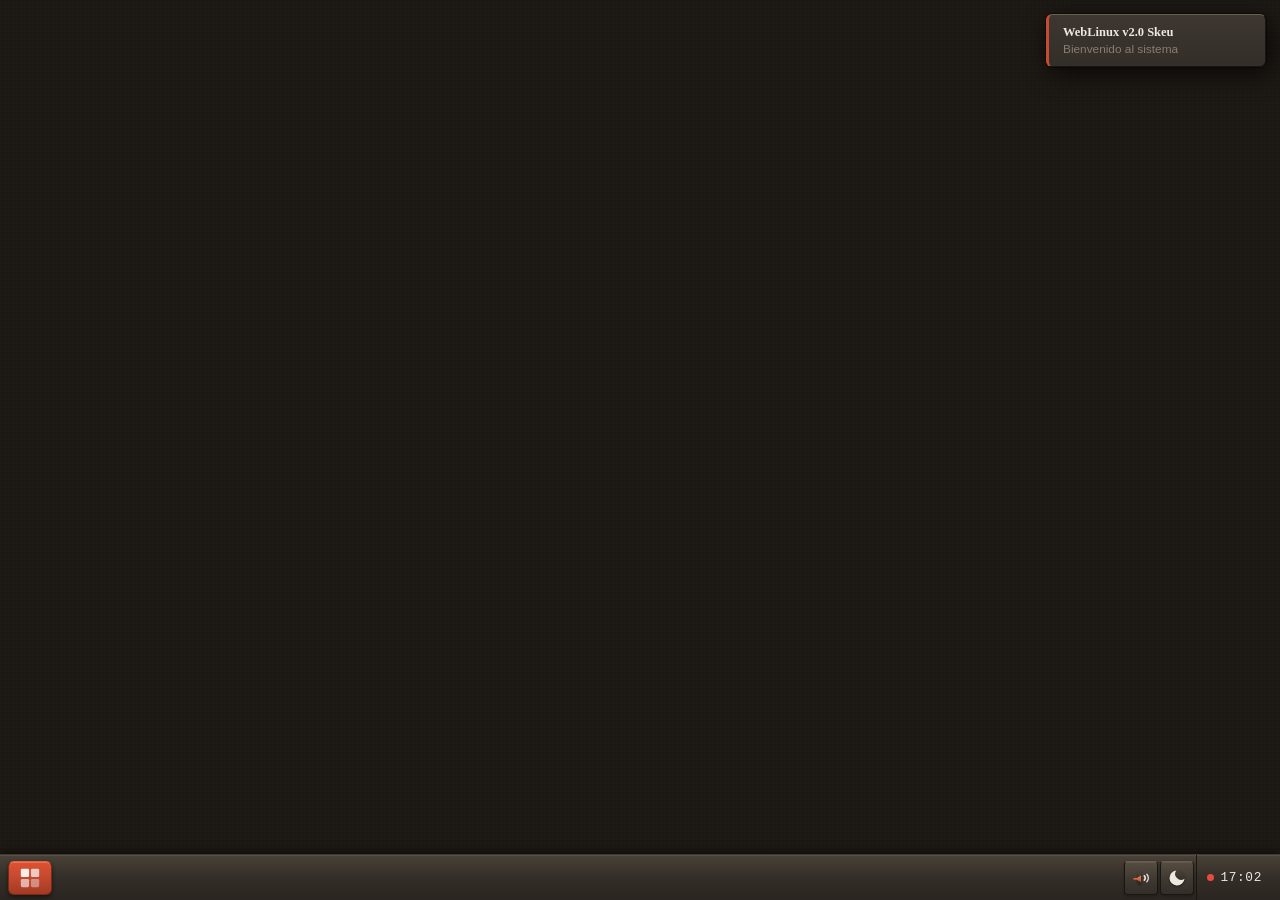
<file: weblinux-skeu.html>
<!DOCTYPE html>
<html lang="es">
<head>
<meta charset="UTF-8">
<meta name="viewport" content="width=device-width, initial-scale=1.0">
<title>WebLinux — Skeuomorphic</title>
<style>
:root {
  --c-primary:#C84B31;--c-primary-dark:#A33A22;--c-success:#2ECC71;--c-warning:#E67E22;--c-danger:#E74C3C;
  --c-bg:#2A2520;--c-surface:#332E28;--c-s2:#3D3730;--c-s3:#4A4238;--c-s4:#564D41;
  --c-border:#1A1612;--c-border-hi:#6A5E50;--c-text:#EDE8E0;--c-dim:#8A7D6E;--c-muted:#5A5048;--c-accent:#ECDBBA;
  --radius:6px;--radius-sm:4px;--radius-lg:10px;
  --shadow-window:4px 6px 24px rgba(0,0,0,0.7),0 0 0 1px rgba(0,0,0,0.4);
  --shadow-inset:inset 0 2px 4px rgba(0,0,0,0.5),inset 0 0 0 1px rgba(0,0,0,0.3);
  --shadow-btn:0 2px 0 rgba(0,0,0,0.5),inset 0 1px 0 rgba(255,255,255,0.12);
  --header-grad:linear-gradient(180deg,#4A4238 0%,#332E28 50%,#2A2520 100%);
  --surface-grad:linear-gradient(180deg,#3D3730 0%,#332E28 100%);
  --btn-grad:linear-gradient(180deg,#564D41 0%,#3D3730 60%,#332E28 100%);
  --border-style:1px solid var(--c-border);
  --font-ui:'Trebuchet MS',Tahoma,sans-serif;--font-serif:Georgia,'Times New Roman',serif;--font-mono:'Courier New',monospace;
  --transition:all 0.15s ease;--blur:0px;
  --sk-sfc-top:#4A4238;--sk-sfc-bot:#2A2520;--sk-paper-top:#FAF5ED;--sk-paper-bot:#DCD0C0;
  --sk-screen:#2a4a2a;--sk-bomb:#5a5a5a;--sk-hi:rgba(255,255,255,0.2);--sk-muted:#8a8a8a;
}
body.light {
  --c-bg:#C8B89A;--c-surface:#D4C4A8;--c-s2:#DDD0B8;--c-s3:#E8DECA;--c-s4:#F0E8D8;
  --c-border:#A09080;--c-border-hi:#C0A880;--c-text:#2A1A0A;--c-dim:#6A5040;--c-muted:#A09080;--c-accent:#3A2010;
  --header-grad:linear-gradient(180deg,#DDD0B8 0%,#C8B89A 50%,#BCA888 100%);
  --surface-grad:linear-gradient(180deg,#DDD0B8 0%,#D4C4A8 100%);
  --btn-grad:linear-gradient(180deg,#E8DECA 0%,#D4C4A8 60%,#C8B89A 100%);
  --sk-sfc-top:#E8DECA;--sk-sfc-bot:#C8B89A;--sk-paper-top:#FFFFFF;--sk-paper-bot:#F0E8D8;
  --sk-screen:#c8e0c8;--sk-bomb:#666;--sk-hi:rgba(0,0,0,0.08);--sk-muted:#aaa;
}
*,*::before,*::after{margin:0;padding:0;box-sizing:border-box;}
html,body{width:100%;height:100%;overflow:hidden;}
body{font-family:var(--font-ui);user-select:none;background:var(--c-bg);color:var(--c-text);}
svg{flex-shrink:0;}
::-webkit-scrollbar{width:8px;height:8px;}
::-webkit-scrollbar-track{background:var(--c-surface);border-radius:4px;}
::-webkit-scrollbar-thumb{background:var(--btn-grad);border-radius:4px;border:1px solid var(--c-border);}
::-webkit-scrollbar-thumb:hover{background:var(--c-primary);}
input[type=range]{accent-color:var(--c-primary);}
.hidden{display:none!important;}

body.anim-on .window{animation:win-skeu 0.18s ease forwards;}
@keyframes win-skeu{from{opacity:0;transform:scale(0.95) translateY(8px);}to{opacity:1;transform:scale(1) translateY(0);}}
body.anim-off *{animation:none!important;transition:none!important;}

#desktop{
  width:100vw;height:100vh;position:relative;overflow:hidden;transition:background 0.5s;
  background:#1E1A15;
  background-image:repeating-linear-gradient(0deg,transparent,transparent 2px,rgba(0,0,0,0.08) 2px,rgba(0,0,0,0.08) 4px),repeating-linear-gradient(90deg,transparent,transparent 2px,rgba(0,0,0,0.04) 2px,rgba(0,0,0,0.04) 4px);
}


#taskbar{
  position:fixed;bottom:0;left:0;right:0;height:46px;
  background:var(--header-grad);
  display:flex;align-items:center;padding:0 8px;z-index:1000;
  border-top:1px solid rgba(255,255,255,0.1);
  box-shadow:0 -2px 8px rgba(0,0,0,0.5),inset 0 1px 0 rgba(255,255,255,0.08);
  gap:4px;transition:transform 0.25s ease;
}
body.taskbar-hidden #taskbar:not(.taskbar-peek){transform:translateY(100%);}
#start-btn{
  width:44px;height:34px;border-radius:var(--radius);
  background:linear-gradient(180deg,#E05030 0%,#C84B31 40%,#A33A22 100%);
  border:1px solid #7A2818;border-top-color:#E86040;
  cursor:pointer;display:flex;align-items:center;justify-content:center;
  color:#fff;transition:var(--transition);flex-shrink:0;
  box-shadow:0 2px 4px rgba(0,0,0,0.5),inset 0 1px 0 rgba(255,255,255,0.2);
}
#start-btn:hover{background:linear-gradient(180deg,#E86040 0%,#D85535 40%,#B84222 100%);}
#start-btn:active{background:linear-gradient(180deg,#A33A22,#C84B31);box-shadow:inset 0 2px 4px rgba(0,0,0,0.4);}

#taskbar-apps{flex:1;display:flex;gap:3px;overflow-x:auto;padding:2px 0;}
.taskbar-app{
  min-width:130px;max-width:180px;height:32px;background:var(--btn-grad);
  border:1px solid var(--c-border);border-radius:var(--radius-sm);border-top-color:var(--c-border-hi);
  color:var(--c-dim);padding:0 10px;cursor:pointer;
  display:flex;align-items:center;gap:8px;font-size:0.76rem;font-family:var(--font-ui);
  transition:var(--transition);white-space:nowrap;overflow:hidden;text-overflow:ellipsis;
  box-shadow:0 1px 3px rgba(0,0,0,0.4),inset 0 1px 0 rgba(255,255,255,0.07);
}
.taskbar-app:hover{background:linear-gradient(180deg,#624E40,#4A4238);color:var(--c-text);}
.taskbar-app.active{background:linear-gradient(180deg,#3D3730,#4A4238);border-top-color:var(--c-primary);color:var(--c-text);}
.taskbar-app.minimized{opacity:0.5;}
#taskbar-right{display:flex;align-items:center;gap:2px;flex-shrink:0;margin-left:4px;}
.tb-icon-btn{
  width:34px;height:34px;border-radius:var(--radius-sm);
  background:var(--btn-grad);border:1px solid var(--c-border);border-top-color:var(--c-border-hi);
  cursor:pointer;display:flex;align-items:center;justify-content:center;
  color:var(--c-dim);transition:var(--transition);
  box-shadow:0 1px 3px rgba(0,0,0,0.3),inset 0 1px 0 rgba(255,255,255,0.07);
}
.tb-icon-btn:hover{color:var(--c-text);background:linear-gradient(180deg,#5A4A3A,#463C30);}
#clock-area{
  cursor:pointer;padding:0 10px;color:var(--c-text);font-size:0.8rem;
  border-left:var(--border-style);height:46px;display:flex;align-items:center;gap:6px;
  font-family:var(--font-mono);letter-spacing:0.05em;flex-shrink:0;transition:var(--transition);
}
#clock-area:hover{background:rgba(255,255,255,0.04);}
.notif-dot{width:7px;height:7px;background:var(--c-danger);border-radius:50%;flex-shrink:0;}

#start-menu{
  position:fixed;bottom:46px;left:0;
  background:var(--surface-grad);
  border:1px solid var(--c-border);border-top:2px solid var(--c-primary);border-bottom:none;
  border-radius:var(--radius-lg) var(--radius-lg) 0 0;
  width:240px;z-index:1001;
  box-shadow:4px -4px 20px rgba(0,0,0,0.6),inset 0 1px 0 rgba(255,255,255,0.07);
}
.start-header{
  padding:12px 16px;background:linear-gradient(180deg,#E05030,#C84B31);
  font-family:var(--font-serif);font-size:0.82rem;letter-spacing:0.14em;text-transform:uppercase;
  color:#FFF8F0;font-weight:bold;border-bottom:1px solid #7A2818;
  border-radius:calc(var(--radius-lg) - 1px) calc(var(--radius-lg) - 1px) 0 0;
}
.start-list{padding:4px 0;}
.app-btn{
  display:flex;align-items:center;gap:12px;width:100%;padding:9px 16px;
  background:none;border:none;color:var(--c-text);cursor:pointer;
  font-family:var(--font-ui);font-size:0.82rem;text-align:left;
  transition:var(--transition);border-left:3px solid transparent;
}
.app-btn:hover{background:linear-gradient(90deg,rgba(200,75,49,0.12),transparent);border-left-color:var(--c-primary);color:var(--c-accent);}
.app-btn svg{color:var(--c-dim);}
.app-btn:hover svg{color:var(--c-primary);}
.start-sep{height:1px;background:linear-gradient(90deg,transparent,var(--c-border),transparent);margin:4px 12px;}
#shutdown{
  display:flex;align-items:center;gap:12px;width:100%;padding:9px 16px;
  background:none;border:none;color:var(--c-danger);cursor:pointer;
  font-family:var(--font-ui);font-size:0.82rem;text-align:left;transition:var(--transition);border-left:3px solid transparent;
}
#shutdown:hover{background:rgba(231,76,60,0.12);border-left-color:var(--c-danger);}

.window{
  position:absolute;min-width:320px;min-height:240px;
  background:var(--c-surface);border:1px solid var(--c-border);border-radius:var(--radius-lg);
  display:flex;flex-direction:column;box-shadow:var(--shadow-window);overflow:hidden;
}
.window.maximized{top:0!important;left:0!important;width:100vw!important;height:calc(100vh - 46px)!important;border-radius:0;}
.window-header{
  height:36px;background:var(--header-grad);
  display:flex;align-items:center;padding:0 0 0 12px;cursor:move;
  border-bottom:1px solid var(--c-border);flex-shrink:0;
  border-radius:calc(var(--radius-lg) - 1px) calc(var(--radius-lg) - 1px) 0 0;
  box-shadow:inset 0 1px 0 rgba(255,255,255,0.08),0 1px 3px rgba(0,0,0,0.3);
}
.window-title{flex:1;font-size:0.76rem;color:var(--c-accent);font-family:var(--font-serif);letter-spacing:0.06em;}
.window-controls{display:flex;height:36px;gap:4px;padding:0 6px;}
.window-btn{
  width:28px;height:28px;border:none;cursor:pointer;margin-top:4px;
  display:flex;align-items:center;justify-content:center;
  background:transparent;color:var(--c-dim);transition:transform 0.12s ease;border-radius:50%;
}
.window-btn:hover{transform:scale(1.25);}
.window-resize{position:absolute;right:0;bottom:0;width:14px;height:14px;cursor:se-resize;background:linear-gradient(135deg,transparent 40%,var(--c-border) 40%);}
.window-content{flex:1;overflow:auto;color:var(--c-text);min-height:0;display:flex;flex-direction:column;}

#context-menu{
  position:fixed;background:var(--surface-grad);
  border:1px solid var(--c-border);border-radius:var(--radius);
  padding:3px 0;min-width:175px;z-index:2000;
  box-shadow:3px 4px 16px rgba(0,0,0,0.6),inset 0 1px 0 rgba(255,255,255,0.07);
}
.context-menu-item{
  display:flex;align-items:center;gap:10px;width:100%;padding:8px 14px;
  background:none;border:none;color:var(--c-text);text-align:left;
  cursor:pointer;font-size:0.8rem;font-family:var(--font-ui);transition:var(--transition);
}
.context-menu-item:hover{background:linear-gradient(90deg,rgba(200,75,49,0.15),transparent);color:var(--c-accent);}
.ctx-sep{height:1px;background:linear-gradient(90deg,transparent,var(--c-border),transparent);margin:2px 10px;}

#notif-container{position:fixed;top:14px;right:14px;z-index:3000;display:flex;flex-direction:column;gap:8px;pointer-events:none;}
.notif-toast{
  background:var(--surface-grad);border:1px solid var(--c-border);border-top-color:var(--c-border-hi);
  border-left:3px solid var(--c-primary);border-radius:var(--radius);color:var(--c-text);
  padding:10px 14px;min-width:220px;max-width:300px;box-shadow:var(--shadow-window);
  opacity:0;transform:translateX(24px);transition:opacity 0.25s ease,transform 0.25s ease;pointer-events:auto;
}
.notif-toast.notif-visible{opacity:1;transform:translateX(0);}
.notif-toast-title{font-size:0.78rem;font-weight:bold;margin-bottom:2px;font-family:var(--font-serif);}
.notif-toast-body{font-size:0.74rem;color:var(--c-dim);}

#clock-tray{
  position:fixed;bottom:46px;right:0;width:295px;
  background:var(--surface-grad);border:1px solid var(--c-border);border-top:2px solid var(--c-primary);
  border-radius:var(--radius-lg) 0 0 0;z-index:1001;max-height:calc(100vh - 56px);overflow-y:auto;
  box-shadow:var(--shadow-window);
}
.tray-time{font-size:2rem;text-align:center;padding:14px 0 2px;color:var(--c-primary);font-family:var(--font-serif);letter-spacing:0.05em;}
.tray-date-full{font-size:0.72rem;text-align:center;color:var(--c-dim);padding-bottom:12px;text-transform:capitalize;}
.tray-calendar{padding:0 12px 12px;}
.tray-cal-nav{display:flex;align-items:center;justify-content:space-between;font-size:0.78rem;color:var(--c-text);margin-bottom:8px;padding:4px 0;border-bottom:var(--border-style);}
.tray-nav-btn{background:var(--btn-grad);border:var(--border-style);border-radius:var(--radius-sm);color:var(--c-dim);cursor:pointer;font-size:0.75rem;padding:2px 7px;box-shadow:var(--shadow-btn);}
.tray-nav-btn:hover{color:var(--c-primary);}
.tray-cal-grid{display:grid;grid-template-columns:repeat(7,1fr);gap:1px;font-size:0.68rem;}
.tray-cal-day-name{text-align:center;color:var(--c-dim);padding:2px 0;}
.tray-cal-date{text-align:center;padding:3px 2px;cursor:default;color:var(--c-text);border-radius:var(--radius-sm);}
.tray-cal-date.today{background:var(--c-primary);color:#fff;}
.tray-section-title{font-size:0.68rem;text-transform:uppercase;letter-spacing:0.15em;color:var(--c-dim);padding:8px 12px 4px;border-top:var(--border-style);}
.tray-notif-list{padding:4px 0;}
.tray-notif-item{padding:6px 12px;border-bottom:1px solid var(--c-muted);}
.tray-notif-title{font-size:0.75rem;color:var(--c-text);font-family:var(--font-serif);}
.tray-notif-body{font-size:0.7rem;color:var(--c-dim);}
.tray-notif-time{font-size:0.65rem;color:var(--c-muted);}
.tray-notif-empty{padding:12px;font-size:0.75rem;color:var(--c-muted);text-align:center;}
.tray-clear-btn{display:block;width:100%;padding:8px;background:var(--c-s2);border:none;border-top:var(--border-style);color:var(--c-dim);font-family:var(--font-ui);font-size:0.72rem;cursor:pointer;text-align:center;transition:var(--transition);}
.tray-clear-btn:hover{color:var(--c-danger);}

#vol-popup{
  position:fixed;bottom:50px;right:88px;
  background:var(--surface-grad);border:1px solid var(--c-border);border-top-color:var(--c-border-hi);
  border-radius:var(--radius);padding:12px 14px;z-index:1001;width:195px;box-shadow:var(--shadow-window);
}
.vol-label{font-size:0.72rem;color:var(--c-dim);margin-bottom:7px;}
#sys-vol-slider{width:100%;}
.vol-value-display{font-size:0.72rem;color:var(--c-primary);text-align:right;margin-top:5px;font-family:var(--font-mono);}

.terminal-app{background:#0D0B08;height:100%;padding:12px;font-family:var(--font-mono);font-size:13px;overflow:auto;display:flex;flex-direction:column;line-height:1.55;}
body.light .terminal-app{background:#F5EEDD;}
.terminal-line{margin-bottom:2px;white-space:pre-wrap;}
.terminal-out{color:#00BB44;}.terminal-err{color:var(--c-danger);}.terminal-info{color:var(--c-dim);}
.terminal-input-line{display:flex;align-items:center;margin-top:4px;}
.terminal-prompt{color:var(--c-primary);margin-right:6px;white-space:nowrap;}
.terminal-input{flex:1;background:transparent;border:none;color:var(--c-text);font-family:inherit;font-size:inherit;outline:none;caret-color:var(--c-primary);}
body.light .terminal-input{color:#1A0A00;}

.files-app{height:100%;display:flex;flex-direction:column;}
.files-toolbar{padding:5px 8px;background:var(--c-s2);border-bottom:var(--border-style);display:flex;align-items:center;gap:6px;flex-shrink:0;}
.files-nav-btn{width:28px;height:28px;background:var(--btn-grad);border:var(--border-style);border-top-color:var(--c-border-hi);border-radius:var(--radius-sm);color:var(--c-text);cursor:pointer;display:flex;align-items:center;justify-content:center;transition:var(--transition);box-shadow:var(--shadow-btn);}
.files-nav-btn:hover{background:linear-gradient(180deg,#625040,#4A3E30);}
.files-nav-btn:disabled{opacity:0.3;cursor:default;}
.files-path-bar{flex:1;padding:4px 8px;background:var(--c-surface);border:var(--border-style);border-radius:var(--radius-sm);color:var(--c-dim);font-family:var(--font-mono);font-size:0.78rem;box-shadow:var(--shadow-inset);}
.files-grid{display:grid;grid-template-columns:repeat(auto-fill,minmax(82px,1fr));gap:4px;padding:8px;flex:1;align-content:start;overflow:auto;}
.file-item{display:flex;flex-direction:column;align-items:center;padding:10px 6px;cursor:pointer;transition:var(--transition);border:1px solid transparent;border-radius:var(--radius);}
.file-item:hover{background:var(--c-s3);border-color:var(--c-border);}
.file-icon{margin-bottom:5px;color:var(--c-dim);}
.file-item:hover .file-icon{color:var(--c-primary);}
.file-name{font-size:0.72rem;text-align:center;word-break:break-all;color:var(--c-text);}
.files-empty{color:var(--c-muted);font-size:0.8rem;padding:20px;text-align:center;}

.calc-app{padding:10px;height:100%;display:flex;flex-direction:column;gap:6px;}
.calc-display{background:#0D0B08;border:var(--border-style);border-radius:var(--radius-sm);border-left:3px solid var(--c-primary);padding:10px 14px;box-shadow:var(--shadow-inset);}
body.light .calc-display{background:#F0E5D0;}
.calc-expr{font-size:0.72rem;color:var(--c-dim);min-height:16px;}
.calc-val{font-size:1.9rem;color:var(--c-text);font-family:var(--font-mono);letter-spacing:0.04em;text-align:right;}
.calc-grid{display:grid;grid-template-columns:repeat(4,1fr);gap:3px;flex:1;}
.calc-btn{background:var(--btn-grad);border:var(--border-style);border-top-color:var(--c-border-hi);border-radius:var(--radius-sm);color:var(--c-text);font-size:0.95rem;font-family:var(--font-ui);cursor:pointer;transition:var(--transition);display:flex;align-items:center;justify-content:center;box-shadow:var(--shadow-btn);}
.calc-btn:hover{background:linear-gradient(180deg,#624E40,#4A4238);}
.calc-btn:active{box-shadow:var(--shadow-inset);background:linear-gradient(180deg,#2A2520,#3D3730);}
.calc-btn.op{color:var(--c-accent);}
.calc-btn.eq{background:linear-gradient(180deg,#E05030,#C84B31,#A33A22);color:#fff;border-color:#7A2818;border-top-color:#E86040;box-shadow:0 2px 4px rgba(0,0,0,0.5),inset 0 1px 0 rgba(255,255,255,0.2);}
.calc-btn.eq:hover{background:linear-gradient(180deg,#E86040,#D85535,#B84222);}
.calc-btn.clr{color:var(--c-danger);}
.calc-btn.wide{grid-column:span 2;}

.editor-app{display:flex;flex-direction:column;height:100%;}
.editor-toolbar{padding:5px 8px;background:var(--c-s2);border-bottom:var(--border-style);display:flex;gap:4px;flex-shrink:0;align-items:center;}
.editor-btn{display:flex;align-items:center;gap:6px;padding:4px 10px;background:var(--btn-grad);border:var(--border-style);border-top-color:var(--c-border-hi);border-radius:var(--radius-sm);color:var(--c-text);cursor:pointer;font-family:var(--font-ui);font-size:0.78rem;transition:var(--transition);box-shadow:var(--shadow-btn);}
.editor-btn:hover{background:linear-gradient(180deg,#E05030,#C84B31);color:#fff;border-color:#7A2818;}
.editor-textarea{flex:1;background:#0D0B08;border:none;color:var(--c-text);padding:14px;font-family:var(--font-mono);font-size:13px;resize:none;outline:none;line-height:1.65;}
body.light .editor-textarea{background:#F5EEDD;color:#1A0A00;}
body.light .paint-canvas-wrap{background:var(--c-surface);}
.editor-statusbar{padding:3px 12px;background:var(--c-s2);border-top:var(--border-style);font-size:0.7rem;color:var(--c-dim);display:flex;gap:16px;flex-shrink:0;}

.paint-app{display:flex;flex-direction:column;height:100%;}
.paint-toolbar{padding:5px 8px;background:var(--c-s2);border-bottom:var(--border-style);display:flex;gap:6px;align-items:center;flex-wrap:wrap;flex-shrink:0;}
.paint-group{display:flex;gap:2px;border:var(--border-style);border-radius:var(--radius-sm);padding:2px;box-shadow:var(--shadow-inset);}
.paint-tool-btn{width:28px;height:28px;background:none;border:none;cursor:pointer;display:flex;align-items:center;justify-content:center;color:var(--c-dim);transition:var(--transition);border-radius:var(--radius-sm);}
.paint-tool-btn:hover{background:var(--c-s3);color:var(--c-text);}
.paint-tool-btn.active{background:linear-gradient(180deg,#E05030,#C84B31);color:#fff;}
.paint-color-btn{width:22px;height:22px;border:2px solid transparent;cursor:pointer;transition:var(--transition);flex-shrink:0;border-radius:3px;}
.paint-color-btn:hover{border-color:var(--c-border-hi);}
.paint-color-btn.active{border-color:#fff;outline:2px solid var(--c-primary);}
.paint-size-btn{padding:3px 7px;background:var(--btn-grad);border:var(--border-style);border-top-color:var(--c-border-hi);border-radius:var(--radius-sm);color:var(--c-dim);cursor:pointer;font-size:0.72rem;transition:var(--transition);box-shadow:var(--shadow-btn);}
.paint-size-btn:hover,.paint-size-btn.active{background:linear-gradient(180deg,#E05030,#C84B31);color:#fff;border-color:#7A2818;}
.paint-act-btn{display:flex;align-items:center;gap:4px;padding:4px 8px;background:var(--btn-grad);border:var(--border-style);border-top-color:var(--c-border-hi);border-radius:var(--radius-sm);color:var(--c-text);cursor:pointer;font-size:0.75rem;transition:var(--transition);box-shadow:var(--shadow-btn);}
.paint-act-btn:hover{background:linear-gradient(180deg,#624E40,#4A4238);}
.paint-canvas-wrap{flex:1;overflow:hidden;display:flex;align-items:center;justify-content:center;background:#3A2E20;padding:10px;box-shadow:var(--shadow-inset);}
#paint-canvas{display:block;cursor:crosshair;border-radius:2px;}

.mines-app{display:flex;flex-direction:column;height:100%;padding:10px;}
.mines-header{display:flex;justify-content:space-between;align-items:center;padding:7px 12px;background:var(--c-s2);border:var(--border-style);border-radius:var(--radius);margin-bottom:8px;flex-shrink:0;box-shadow:var(--shadow-inset);}
.mines-stat{font-size:1rem;font-family:var(--font-mono);color:var(--c-primary);letter-spacing:0.1em;}
.mines-reset{padding:5px 12px;background:var(--btn-grad);border:var(--border-style);border-top-color:var(--c-border-hi);border-radius:var(--radius-sm);color:var(--c-text);cursor:pointer;font-family:var(--font-ui);font-size:0.75rem;transition:var(--transition);box-shadow:var(--shadow-btn);}
.mines-reset:hover{background:linear-gradient(180deg,#E05030,#C84B31);color:#fff;border-color:#7A2818;}
.mines-board{display:grid;grid-template-columns:repeat(9,32px);gap:2px;justify-content:center;flex-shrink:0;}
.mines-cell{width:32px;height:32px;background:var(--btn-grad);border:var(--border-style);border-top-color:var(--c-border-hi);border-radius:var(--radius-sm);display:flex;align-items:center;justify-content:center;font-weight:bold;font-size:0.82rem;cursor:pointer;font-family:var(--font-mono);transition:background 0.08s;box-shadow:var(--shadow-btn);}
.mines-cell:hover:not(.revealed){background:linear-gradient(180deg,#624E40,#4A4238);}
.mines-cell.revealed{background:var(--c-surface);cursor:default;box-shadow:var(--shadow-inset);border-top-color:var(--c-border);}
.mines-cell.flagged{color:var(--c-danger);}
.mines-cell.mine{background:linear-gradient(180deg,rgba(200,75,49,0.4),rgba(163,58,34,0.3));}
.mines-cell[data-n="1"]{color:#5090D8;}.mines-cell[data-n="2"]{color:#2ECC71;}.mines-cell[data-n="3"]{color:var(--c-danger);}.mines-cell[data-n="4"]{color:#8E44AD;}.mines-cell[data-n="5"]{color:#C0392B;}.mines-cell[data-n="6"]{color:#16A085;}.mines-cell[data-n="7"]{color:var(--c-text);}.mines-cell[data-n="8"]{color:var(--c-dim);}
.mines-msg{margin-top:8px;padding:8px;font-size:0.8rem;text-align:center;color:var(--c-dim);font-family:var(--font-serif);}
.mines-msg.win{color:var(--c-success);}.mines-msg.lose{color:var(--c-danger);}

.settings-app{height:100%;display:flex;flex-direction:column;}
.settings-tabs{display:flex;background:var(--c-s2);border-bottom:var(--border-style);flex-shrink:0;}
.stab{padding:10px 14px;background:none;border:none;border-bottom:3px solid transparent;color:var(--c-dim);cursor:pointer;font-family:var(--font-serif);font-size:0.78rem;transition:var(--transition);}
.stab:hover{color:var(--c-text);}.stab.active{color:var(--c-accent);border-bottom-color:var(--c-primary);}
.settings-content{flex:1;overflow-y:auto;padding:14px;}
.settings-section{margin-bottom:20px;}
.settings-section h3{font-size:0.72rem;font-family:var(--font-serif);color:var(--c-accent);margin-bottom:8px;padding-bottom:4px;border-bottom:1px solid var(--c-border);}
body.light .settings-section h3{color:var(--c-dim);}
.settings-row{display:flex;align-items:center;justify-content:space-between;padding:9px 12px;background:var(--c-s2);border:var(--border-style);border-radius:var(--radius-sm);margin-bottom:3px;box-shadow:var(--shadow-inset);}
.settings-row label{font-size:0.8rem;color:var(--c-text);}.settings-row .val{font-size:0.78rem;color:var(--c-dim);}
.wp-grid{display:grid;grid-template-columns:repeat(4,1fr);gap:5px;margin-top:8px;}
.wp-item{height:48px;cursor:pointer;border:2px solid var(--c-border);border-radius:var(--radius-sm);transition:var(--transition);position:relative;box-shadow:var(--shadow-btn);display:flex;overflow:hidden;padding:0;}
.wp-half{flex:1;height:100%;}
.wp-half+.wp-half{border-left:2px solid rgba(128,128,128,0.3);}
.wp-item:hover{border-color:var(--c-border-hi);}
.wp-item.wp-active{border-color:var(--c-primary);box-shadow:0 0 8px rgba(200,75,49,0.4);}
.wp-item.wp-active::after{content:'';position:absolute;top:2px;right:2px;width:8px;height:8px;background:var(--c-primary);border-radius:50%;}
.wp-label{font-size:0.65rem;text-align:center;margin-top:3px;color:var(--c-dim);}
.custom-color-row{display:flex;gap:6px;align-items:center;margin-top:10px;flex-wrap:wrap;}
.custom-color-row label{font-size:0.78rem;color:var(--c-dim);}
input[type=color]{width:36px;height:28px;border:var(--border-style);border-radius:var(--radius-sm);cursor:pointer;background:var(--c-s3);padding:2px;}
.toggle{width:40px;height:22px;background:var(--c-s4);border:var(--border-style);border-radius:99px;cursor:pointer;position:relative;transition:var(--transition);flex-shrink:0;box-shadow:var(--shadow-inset);}
.toggle.on{background:linear-gradient(180deg,#E05030,#C84B31);border-color:#7A2818;}
.toggle::after{content:'';position:absolute;top:3px;left:3px;width:14px;height:14px;background:var(--c-dim);border-radius:50%;transition:var(--transition);box-shadow:0 1px 2px rgba(0,0,0,0.5);}
.toggle.on::after{left:21px;background:#fff;}

.about-app{height:100%;display:flex;flex-direction:column;align-items:center;justify-content:center;padding:30px;text-align:center;}
.about-logo{width:64px;height:64px;background:linear-gradient(180deg,#E05030,#C84B31,#A33A22);border-radius:var(--radius);display:flex;align-items:center;justify-content:center;margin-bottom:18px;color:#fff;box-shadow:0 4px 12px rgba(0,0,0,0.6),inset 0 1px 0 rgba(255,255,255,0.2);}
.about-title{font-size:1.5rem;font-family:var(--font-serif);letter-spacing:0.15em;margin-bottom:4px;}
.about-version{color:var(--c-dim);font-size:0.78rem;margin-bottom:14px;}
.about-desc{color:var(--c-dim);font-size:0.8rem;line-height:1.9;}
.about-badge{display:inline-block;margin-top:14px;padding:4px 14px;background:var(--btn-grad);border:var(--border-style);border-top-color:var(--c-border-hi);border-radius:var(--radius);color:var(--c-accent);font-size:0.72rem;font-family:var(--font-serif);box-shadow:var(--shadow-btn);}

.music-app{height:100%;display:flex;flex-direction:column;}
.music-drop-zone{padding:9px 12px;border-bottom:var(--border-style);background:var(--c-s2);display:flex;align-items:center;gap:8px;flex-shrink:0;}
.music-upload-btn{padding:4px 12px;background:var(--btn-grad);border:var(--border-style);border-top-color:var(--c-border-hi);border-radius:var(--radius-sm);color:var(--c-text);cursor:pointer;font-family:var(--font-ui);font-size:0.75rem;transition:var(--transition);box-shadow:var(--shadow-btn);}
.music-upload-btn:hover{background:linear-gradient(180deg,#E05030,#C84B31);color:#fff;}
.music-upload-hint{font-size:0.73rem;color:var(--c-dim);}
.music-playlist{flex:1;overflow-y:auto;padding:4px 0;}
.music-track{padding:8px 14px;font-size:0.78rem;color:var(--c-dim);cursor:pointer;border-left:3px solid transparent;transition:var(--transition);display:flex;align-items:center;gap:8px;}
.music-track:hover{background:var(--c-s2);color:var(--c-text);border-left-color:var(--c-border-hi);}
.music-track.active{color:var(--c-accent);border-left-color:var(--c-primary);background:var(--c-s2);}
.music-track-name{flex:1;white-space:nowrap;overflow:hidden;text-overflow:ellipsis;}
.music-controls{padding:10px 12px;border-top:var(--border-style);background:var(--c-s2);flex-shrink:0;}
.music-now-playing{font-size:0.75rem;color:var(--c-accent);margin-bottom:7px;white-space:nowrap;overflow:hidden;text-overflow:ellipsis;font-family:var(--font-serif);}
.music-progress-wrap{display:flex;align-items:center;gap:8px;margin-bottom:8px;}
.music-progress-bar{flex:1;height:4px;}
.music-time{font-size:0.68rem;color:var(--c-dim);white-space:nowrap;font-family:var(--font-mono);}
.music-btns{display:flex;align-items:center;gap:5px;}
.music-ctrl-btn{width:30px;height:28px;background:var(--btn-grad);border:var(--border-style);border-top-color:var(--c-border-hi);border-radius:var(--radius-sm);color:var(--c-text);cursor:pointer;font-size:0.85rem;display:flex;align-items:center;justify-content:center;transition:var(--transition);box-shadow:var(--shadow-btn);}
.music-ctrl-btn:hover{background:linear-gradient(180deg,#624E40,#4A4238);}
.music-ctrl-btn.playing{background:linear-gradient(180deg,#E05030,#C84B31);color:#fff;border-color:#7A2818;}
.music-vol-slider{flex:1;height:4px;}
.music-empty{padding:30px;text-align:center;color:var(--c-muted);font-size:0.8rem;font-family:var(--font-serif);line-height:2;}

/* ============================================================
   PROGRESS BARS
   ============================================================ */
.progress{width:100%;height:8px;background:#C8B89A;border-radius:4px;overflow:hidden;box-shadow:inset 0 2px 4px rgba(0,0,0,0.15);border:1px solid #A09080;}
.progress-fill{height:100%;background:linear-gradient(180deg,#E86040 0%,#C84B31 50%,#A33A22 100%);border-radius:4px;transition:width 0.3s ease;box-shadow:inset 0 1px 0 rgba(255,255,255,0.3);}

/* ============================================================
   DARK MODE OVERRIDES
   ============================================================ */
body.light .progress{background:#C8B89A;border-color:#A09080;}
body.light .progress-fill{background:linear-gradient(180deg,#E86040 0%,#C84B31 50%,#A33A22 100%);}
</style>
</head>
<body>
<div id="desktop">
<svg style="position:absolute;width:0;height:0;overflow:hidden" aria-hidden="true">
  <defs>
    <linearGradient id="sk-metal" x1="0" y1="0" x2="0" y2="1">
      <stop offset="0%" stop-color="#7a7a7a"/><stop offset="40%" stop-color="#555"/><stop offset="100%" stop-color="#333"/>
    </linearGradient>
    <linearGradient id="sk-surface" x1="0" y1="0" x2="0" y2="1">
      <stop offset="0%" stop-color="var(--sk-sfc-top,#4A4238)"/><stop offset="100%" stop-color="var(--sk-sfc-bot,#2A2520)"/>
    </linearGradient>
    <linearGradient id="sk-primary" x1="0" y1="0" x2="0" y2="1">
      <stop offset="0%" stop-color="#E86040"/><stop offset="100%" stop-color="#A33A22"/>
    </linearGradient>
    <linearGradient id="sk-gold" x1="0" y1="0" x2="0" y2="1">
      <stop offset="0%" stop-color="#E8C050"/><stop offset="100%" stop-color="#A87818"/>
    </linearGradient>
    <linearGradient id="sk-green" x1="0" y1="0" x2="0" y2="1">
      <stop offset="0%" stop-color="#50D888"/><stop offset="100%" stop-color="#208040"/>
    </linearGradient>
    <linearGradient id="sk-blue" x1="0" y1="0" x2="0" y2="1">
      <stop offset="0%" stop-color="#60A0F0"/><stop offset="100%" stop-color="#2050A0"/>
    </linearGradient>
    <linearGradient id="sk-red" x1="0" y1="0" x2="0" y2="1">
      <stop offset="0%" stop-color="#E86060"/><stop offset="100%" stop-color="#902020"/>
    </linearGradient>
    <linearGradient id="sk-paper" x1="0" y1="0" x2="0" y2="1">
      <stop offset="0%" stop-color="var(--sk-paper-top,#FAF5ED)"/><stop offset="100%" stop-color="var(--sk-paper-bot,#DCD0C0)"/>
    </linearGradient>
    <linearGradient id="sk-folder" x1="0" y1="0" x2="0" y2="1">
      <stop offset="0%" stop-color="#D4B040"/><stop offset="100%" stop-color="#A07018"/>
    </linearGradient>
    <linearGradient id="sk-wood" x1="0" y1="0" x2="0" y2="1">
      <stop offset="0%" stop-color="#D4A878"/><stop offset="100%" stop-color="#8A6040"/>
    </linearGradient>
    <linearGradient id="sk-metal-dark" x1="0" y1="0" x2="0" y2="1">
      <stop offset="0%" stop-color="#999"/><stop offset="40%" stop-color="#777"/><stop offset="100%" stop-color="#555"/>
    </linearGradient>
    <linearGradient id="sk-gold-dark" x1="0" y1="0" x2="0" y2="1">
      <stop offset="0%" stop-color="#FFE880"/><stop offset="100%" stop-color="#D4A848"/>
    </linearGradient>
    <linearGradient id="sk-green-dark" x1="0" y1="0" x2="0" y2="1">
      <stop offset="0%" stop-color="#60E898"/><stop offset="100%" stop-color="#309050"/>
    </linearGradient>
    <linearGradient id="sk-blue-dark" x1="0" y1="0" x2="0" y2="1">
      <stop offset="0%" stop-color="#80C0FF"/><stop offset="100%" stop-color="#4070C0"/>
    </linearGradient>
    <linearGradient id="sk-red-dark" x1="0" y1="0" x2="0" y2="1">
      <stop offset="0%" stop-color="#F07070"/><stop offset="100%" stop-color="#B04040"/>
    </linearGradient>
    <linearGradient id="sk-folder-dark" x1="0" y1="0" x2="0" y2="1">
      <stop offset="0%" stop-color="#F0D8A0"/><stop offset="100%" stop-color="#D4B050"/>
    </linearGradient>
    <linearGradient id="sk-wood-dark" x1="0" y1="0" x2="0" y2="1">
      <stop offset="0%" stop-color="#D4B080"/><stop offset="100%" stop-color="#A07858"/>
    </linearGradient>
    <linearGradient id="sk-primary-dark" x1="0" y1="0" x2="0" y2="1">
      <stop offset="0%" stop-color="#F08060"/><stop offset="100%" stop-color="#C04830"/>
    </linearGradient>
    <filter id="sk-shadow" x="-30%" y="-30%" width="160%" height="160%">
      <feDropShadow dx="0" dy="1" stdDeviation="1" flood-color="#000" flood-opacity="0.5"/>
    </filter>
    <filter id="sk-noise" x="0%" y="0%" width="100%" height="100%">
      <feTurbulence type="fractalNoise" baseFrequency="0.5" numOctaves="2" result="noise"/>
      <feColorMatrix type="matrix" values="1 0 0 0 0  0 1 0 0 0  0 0 1 0 0  0 0 0 0.06 0" in="noise" result="cn"/>
      <feBlend mode="multiply" in="cn" in2="SourceGraphic"/>
    </filter>
  </defs>
</svg>
  <div id="notif-container"></div>
  <div id="start-menu" class="hidden">
    <div class="start-header">WebLinux</div>
    <div class="start-list">
      <button class="app-btn" data-app="terminal"><svg width="18" height="18" viewBox="0 0 24 24"><rect x="1" y="2" width="22" height="17" rx="3" fill="url(#sk-metal)" filter="url(#sk-shadow)"/><rect x="2" y="3" width="20" height="15" rx="2.5" fill="#2a2a2a"/><rect x="3.5" y="4.5" width="17" height="12" rx="1.5" fill="var(--sk-screen)"/><rect x="1" y="2" width="22" height="2" rx="1" fill="var(--sk-hi)"/><rect x="9" y="19" width="6" height="2" rx="1" fill="#3a3a3a"/><rect x="8" y="20.5" width="8" height="1" fill="#2a2a2a"/><path d="M6 10l2.5-2-2.5-2" stroke="#33ff66" stroke-width="1.8" fill="none" stroke-linecap="round" stroke-linejoin="round"/><line x1="11" y1="12" x2="17" y2="12" stroke="#33ff66" stroke-width="1.8" stroke-linecap="round"/></svg>Terminal</button>
      <button class="app-btn" data-app="files"><svg width="18" height="18" viewBox="0 0 24 24"><path d="M2 8h7l2 2h9a2 2 0 012 2v7a2 2 0 01-2 2H4a2 2 0 01-2-2V8z" fill="url(#sk-folder)" filter="url(#sk-shadow)"/><path d="M2 8l2.5-4h5l1.5 4" fill="url(#sk-folder)" stroke="#a08838" stroke-width="0.5"/><path d="M2 15h20v4a2 2 0 01-2 2H4a2 2 0 01-2-2v-4z" fill="#c8a840" opacity="0.25"/><rect x="3" y="9.5" width="18" height="0.8" fill="var(--sk-hi)"/><rect x="6" y="17.5" width="5" height="0.6" rx="0.3" fill="var(--sk-paper-bot)" opacity="0.6"/><rect x="6" y="18.7" width="7" height="0.6" rx="0.3" fill="var(--sk-paper-bot)" opacity="0.5"/></svg>Explorador</button>
      <button class="app-btn" data-app="music"><svg width="18" height="18" viewBox="0 0 24 24"><rect x="11" y="3" width="2.5" height="15" rx="0.8" fill="url(#sk-gold)" filter="url(#sk-shadow)"/><path d="M11 4l8-2v5l-8 2" fill="url(#sk-gold)"/><circle cx="7" cy="18" r="4.5" fill="url(#sk-gold)" filter="url(#sk-shadow)"/><circle cx="7" cy="18" r="2" fill="#2a2010" opacity="0.4"/><circle cx="18" cy="16" r="3.5" fill="url(#sk-gold)" filter="url(#sk-shadow)"/><circle cx="18" cy="16" r="1.5" fill="#2a2010" opacity="0.4"/></svg>Reproductor</button>
      <button class="app-btn" data-app="paint"><svg width="18" height="18" viewBox="0 0 24 24"><ellipse cx="12" cy="13" rx="9" ry="7" fill="url(#sk-wood)" filter="url(#sk-shadow)"/><ellipse cx="12" cy="13" rx="9" ry="7" fill="url(#sk-noise)" opacity="0.15"/><rect x="5" y="10" width="14" height="3" rx="1" fill="var(--sk-muted)" opacity="0.3"/><circle cx="8" cy="11" r="2.2" fill="#E86040"/><circle cx="12.5" cy="10" r="1.8" fill="#60A0F0"/><circle cx="16" cy="11.5" r="1.5" fill="#50D888"/><circle cx="10" cy="14.5" r="1.8" fill="#F5D890"/><circle cx="14.5" cy="14" r="1.2" fill="#9B59B6"/></svg>Paint</button>
      <button class="app-btn" data-app="minesweeper"><svg width="18" height="18" viewBox="0 0 24 24"><circle cx="12" cy="14" r="7.5" fill="var(--sk-bomb)" filter="url(#sk-shadow)"/><circle cx="12" cy="14" r="7.5" fill="url(#sk-noise)"/><ellipse cx="10" cy="12" rx="3.5" ry="2.5" fill="var(--sk-hi)"/><path d="M14.5 5.5l2-2" stroke="var(--sk-muted)" stroke-width="2.5" stroke-linecap="round" fill="none"/><path d="M12.5 7l2-2.5" stroke="var(--sk-muted)" stroke-width="1.5" stroke-linecap="round" fill="none"/><path d="M15.5 4l-1-1" stroke="var(--sk-muted)" stroke-width="1" stroke-linecap="round" fill="none"/><path d="M9 8.5c-2.5 0.5-3.5 3-3.5 3" stroke="#8a6040" stroke-width="2.5" stroke-linecap="round" fill="none"/><circle cx="8" cy="7.5" r="2" fill="#f5a020" filter="url(#sk-shadow)"/><circle cx="8" cy="7.5" r="1" fill="#ffdd44"/></svg>Buscaminas</button>
      <button class="app-btn" data-app="calc"><svg width="18" height="18" viewBox="0 0 24 24"><rect x="2" y="2" width="20" height="20" rx="2.5" fill="url(#sk-metal)" filter="url(#sk-shadow)"/><rect x="3" y="3" width="18" height="1" rx="0.3" fill="var(--sk-hi)"/><rect x="4.5" y="5" width="15" height="4.5" rx="1" fill="var(--sk-screen)"/><rect x="4.5" y="5" width="15" height="4.5" rx="1" fill="url(#sk-noise)" opacity="0.08"/><rect x="6" y="6.5" width="2.5" height="1.8" rx="0.3" fill="#33ff66"/><rect x="9.5" y="6.5" width="2.5" height="1.8" rx="0.3" fill="#33ff66"/><rect x="13" y="6.5" width="2.5" height="1.8" rx="0.3" fill="#33ff66"/><rect x="4.5" y="11" width="7" height="2.5" rx="0.8" fill="var(--sk-muted)"/><rect x="12.5" y="11" width="7" height="2.5" rx="0.8" fill="#c84b31"/><rect x="4.5" y="14.5" width="7" height="2.5" rx="0.8" fill="var(--sk-muted)"/><rect x="12.5" y="14.5" width="7" height="2.5" rx="0.8" fill="var(--sk-muted)"/><rect x="4.5" y="18" width="15" height="2.5" rx="0.8" fill="var(--sk-muted)"/></svg>Calculadora</button>
      <button class="app-btn" data-app="editor"><svg width="18" height="18" viewBox="0 0 24 24"><rect x="4" y="2" width="16" height="20" rx="1.5" fill="url(#sk-paper)" filter="url(#sk-shadow)"/><rect x="4" y="2" width="16" height="20" rx="1.5" fill="url(#sk-noise)" opacity="0.04"/><line x1="6.5" y1="3" x2="6.5" y2="21" stroke="var(--sk-muted)" stroke-width="0.8" stroke-linecap="round"/><circle cx="5.5" cy="4" r="1" fill="var(--sk-muted)"/><circle cx="5.5" cy="7.5" r="1" fill="var(--sk-muted)"/><circle cx="5.5" cy="11" r="1" fill="var(--sk-muted)"/><rect x="8" y="5.5" width="9" height="0.8" rx="0.3" fill="var(--sk-muted)"/><rect x="8" y="8" width="7" height="0.8" rx="0.3" fill="var(--sk-muted)"/><rect x="8" y="10.5" width="10" height="0.8" rx="0.3" fill="var(--sk-muted)"/></svg>Editor</button>
      <div class="start-sep"></div>
      <button class="app-btn" data-app="settings"><svg width="18" height="18" viewBox="0 0 24 24"><path d="M19.14,12.94c0.04-0.3,0.06-0.61,0.06-0.94c0-0.32-0.02-0.64-0.07-0.94l2.03-1.58c0.18-0.14,0.23-0.41,0.12-0.61l-1.92-3.32c-0.12-0.22-0.37-0.29-0.59-0.22l-2.39,0.96c-0.5-0.38-1.03-0.7-1.62-0.94L14.4,2.81c-0.04-0.24-0.24-0.41-0.48-0.41h-3.84c-0.24,0-0.43,0.17-0.47,0.41L9.25,5.35C8.66,5.59,8.12,5.92,7.63,6.29L5.24,5.33c-0.22-0.08-0.47,0-0.59,0.22L2.74,8.87C2.62,9.08,2.66,9.34,2.86,9.48l2.03,1.58C4.84,11.36,4.8,11.69,4.8,12s0.02,0.64,0.07,0.94l-2.03,1.58c-0.18,0.14-0.23,0.41-0.12,0.61l1.92,3.32c0.12,0.22,0.37,0.29,0.59,0.22l2.39-0.96c0.5,0.38,1.03,0.7,1.62,0.94l0.36,2.54c0.05,0.24,0.24,0.41,0.48,0.41h3.84c0.24,0,0.44-0.17,0.47-0.41l0.36-2.54c0.59-0.24,1.13-0.56,1.62-0.94l2.39,0.96c0.22,0.08,0.47,0,0.59-0.22l1.92-3.32c0.12-0.22,0.07-0.47-0.12-0.61L19.14,12.94z M12,15.6c-1.98,0-3.6-1.62-3.6-3.6s1.62-3.6,3.6-3.6s3.6,1.62,3.6,3.6S13.98,15.6,12,15.6z" fill="url(#sk-metal)" filter="url(#sk-shadow)"/><circle cx="12" cy="12" r="3.5" fill="var(--sk-bomb)"/><circle cx="12" cy="12" r="2.5" fill="url(#sk-metal)"/><circle cx="12" cy="12" r="1.2" fill="var(--sk-hi)"/></svg>Ajustes</button>
      <button class="app-btn" data-app="about"><svg width="18" height="18" viewBox="0 0 24 24"><circle cx="12" cy="12" r="10" fill="url(#sk-blue)" filter="url(#sk-shadow)"/><circle cx="12" cy="12" r="10" fill="url(#sk-noise)"/><ellipse cx="10.5" cy="9.5" rx="3" ry="2" fill="var(--sk-hi)" opacity="0.3"/><circle cx="12" cy="7" r="1.8" fill="#fff"/><rect x="11" y="10" width="2" height="7" rx="0.6" fill="#fff"/><rect x="10" y="16" width="4" height="1" rx="0.3" fill="#fff" opacity="0.8"/></svg>Acerca de</button>
      <div class="start-sep"></div>
      <button id="shutdown"><svg width="18" height="18" viewBox="0 0 24 24"><circle cx="12" cy="12" r="10" fill="url(#sk-red)" filter="url(#sk-shadow)"/><circle cx="12" cy="12" r="10" fill="url(#sk-noise)" opacity="0.3"/><ellipse cx="10" cy="9" rx="4" ry="2.5" fill="var(--sk-hi)" opacity="0.25"/><path d="M12 4v8" stroke="#fff" stroke-width="3" stroke-linecap="round"/><path d="M7.5 7.5a7 7 0 109 0" stroke="#fff" stroke-width="2.5" fill="none" stroke-linecap="round"/></svg>Apagar</button>
    </div>
  </div>
  <div id="clock-tray" class="hidden"></div>
  <div id="vol-popup" class="hidden">
    <div class="vol-label">Volumen del sistema</div>
    <input type="range" id="sys-vol-slider" min="0" max="100" value="75">
    <div class="vol-value-display" id="vol-value-display">75%</div>
  </div>
  <div id="taskbar">
    <button id="start-btn" title="Menu">
      <svg width="22" height="22" viewBox="0 0 24 24"><rect x="2" y="2" width="9" height="9" rx="1.5" fill="rgba(255,255,255,0.9)"/><rect x="13" y="2" width="9" height="9" rx="1.5" fill="rgba(255,255,255,0.7)"/><rect x="2" y="13" width="9" height="9" rx="1.5" fill="rgba(255,255,255,0.6)"/><rect x="13" y="13" width="9" height="9" rx="1.5" fill="rgba(255,255,255,0.4)"/></svg>
    </button>
    <div id="taskbar-apps"></div>
    <div id="taskbar-right">
      <button class="tb-icon-btn" id="vol-btn" title="Volumen"><svg width="20" height="20" viewBox="0 0 24 24"><rect x="8" y="5" width="4" height="14" rx="1" fill="url(#sk-surface)" filter="url(#sk-shadow)"/><path d="M12 9l-5 3H3v2h4l5 3V9z" fill="url(#sk-primary)"/><path d="M16 9.5a3.5 3.5 0 010 5" stroke="var(--c-text)" stroke-width="2" fill="none" stroke-linecap="round"/><path d="M19 7.5a6.5 6.5 0 010 9" stroke="var(--c-text)" stroke-width="1.5" fill="none" stroke-linecap="round"/></svg></button>
      <button class="tb-icon-btn" id="theme-btn" title="Modo claro"><svg width="20" height="20" viewBox="0 0 24 24"><circle cx="12" cy="12" r="9" fill="url(#sk-surface)" filter="url(#sk-shadow)"/><path d="M21 12.79A9 9 0 1111.21 3 7 7 0 0021 12.79z" fill="var(--c-text)"/></svg></button>
      <div id="clock-area"><div id="notif-dot" class="notif-dot hidden"></div><span id="clock">00:00</span></div>
    </div>
  </div>
</div>
<audio id="easter-audio" preload="none">
  <source src="lamondadetrabajo.mp3" type="audio/mpeg">
  <source src="lamondadetrabajo.mp4" type="audio/mp4">
</audio>
<script>
const IC={
  terminal:`<svg width="20" height="20" viewBox="0 0 24 24"><rect x="1" y="2" width="22" height="17" rx="3" fill="url(#sk-metal)" filter="url(#sk-shadow)"/><rect x="2" y="3" width="20" height="15" rx="2.5" fill="#2a2a2a"/><rect x="3.5" y="4.5" width="17" height="12" rx="1.5" fill="var(--sk-screen)"/><rect x="1" y="2" width="22" height="2" rx="1" fill="var(--sk-hi)"/><rect x="9" y="19" width="6" height="2" rx="1" fill="#3a3a3a"/><rect x="8" y="20.5" width="8" height="1" fill="#2a2a2a"/><path d="M6 10l2.5-2-2.5-2" stroke="#33ff66" stroke-width="1.8" fill="none" stroke-linecap="round" stroke-linejoin="round"/><line x1="11" y1="12" x2="17" y2="12" stroke="#33ff66" stroke-width="1.8" stroke-linecap="round"/><rect x="3.5" y="4.5" width="17" height="12" rx="1.5" fill="url(#sk-noise)" opacity="0.06"/></svg>`,
  folder:`<svg width="20" height="20" viewBox="0 0 24 24"><path d="M2 8h7l2 2h9a2 2 0 012 2v7a2 2 0 01-2 2H4a2 2 0 01-2-2V8z" fill="url(#sk-folder)" filter="url(#sk-shadow)"/><path d="M2 8l2.5-4h5l1.5 4" fill="url(#sk-folder)" stroke="#8a7020" stroke-width="0.5"/><path d="M2 15h20v4a2 2 0 01-2 2H4a2 2 0 01-2-2v-4z" fill="#b89830" opacity="0.3"/><rect x="3" y="9.5" width="18" height="0.8" fill="var(--sk-hi)"/><rect x="6" y="17.5" width="5" height="0.6" rx="0.3" fill="#705818" opacity="0.7"/><rect x="6" y="18.7" width="7" height="0.6" rx="0.3" fill="#705818" opacity="0.5"/></svg>`,
  file:`<svg width="20" height="20" viewBox="0 0 24 24"><path d="M6 2h8l6 6v12a2 2 0 01-2 2H6a2 2 0 01-2-2V4a2 2 0 012-2z" fill="url(#sk-paper)" filter="url(#sk-shadow)"/><path d="M14 2v6h6" fill="var(--sk-paper-bot)" stroke="var(--sk-muted)" stroke-width="0.5"/><rect x="8" y="10" width="8" height="0.8" rx="0.3" fill="var(--sk-muted)"/><rect x="8" y="12.5" width="6" height="0.8" rx="0.3" fill="var(--sk-muted)"/><rect x="8" y="15" width="7" height="0.8" rx="0.3" fill="var(--sk-muted)"/><rect x="5" y="3" width="10" height="1" rx="0.3" fill="var(--sk-hi)"/></svg>`,
  paint:`<svg width="20" height="20" viewBox="0 0 24 24"><ellipse cx="12" cy="13" rx="9" ry="7" fill="url(#sk-wood)" filter="url(#sk-shadow)"/><ellipse cx="12" cy="13" rx="9" ry="7" fill="url(#sk-noise)" opacity="0.15"/><rect x="5" y="10" width="14" height="3" rx="1" fill="var(--sk-muted)" opacity="0.3"/><circle cx="8" cy="11" r="2.2" fill="#E86040"/><circle cx="12.5" cy="10" r="1.8" fill="#60A0F0"/><circle cx="16" cy="11.5" r="1.5" fill="#50D888"/><circle cx="10" cy="14.5" r="1.8" fill="#F5D890"/><circle cx="14.5" cy="14" r="1.2" fill="#9B59B6"/><ellipse cx="12" cy="13" rx="9" ry="7" fill="none" stroke="var(--sk-hi)" stroke-width="0.5" opacity="0.5"/></svg>`,
  bomb:`<svg width="20" height="20" viewBox="0 0 24 24"><circle cx="12" cy="14" r="7.5" fill="var(--sk-bomb)" filter="url(#sk-shadow)"/><circle cx="12" cy="14" r="7.5" fill="url(#sk-noise)"/><ellipse cx="10" cy="12" rx="3.5" ry="2.5" fill="var(--sk-hi)"/><circle cx="12" cy="14" r="7.5" fill="none" stroke="rgba(255,255,255,0.06)" stroke-width="0.5"/><path d="M14.5 5.5l2-2" stroke="var(--sk-muted)" stroke-width="2.5" stroke-linecap="round" fill="none"/><path d="M12.5 7l2-2.5" stroke="var(--sk-muted)" stroke-width="1.5" stroke-linecap="round" fill="none"/><path d="M15.5 4l-1-1" stroke="var(--sk-muted)" stroke-width="1" stroke-linecap="round" fill="none"/><path d="M9 8.5c-2.5 0.5-3.5 3-3.5 3" stroke="#8a6040" stroke-width="2.5" stroke-linecap="round" fill="none"/><circle cx="8" cy="7.5" r="2" fill="#f5a020" filter="url(#sk-shadow)"/><circle cx="8" cy="7.5" r="1" fill="#ffdd44"/><path d="M16.5 9.5l2-2" stroke="var(--sk-muted)" stroke-width="1.2" stroke-linecap="round" fill="none"/></svg>`,
  calc:`<svg width="20" height="20" viewBox="0 0 24 24"><rect x="2" y="2" width="20" height="20" rx="2.5" fill="url(#sk-metal)" filter="url(#sk-shadow)"/><rect x="3" y="3" width="18" height="1" rx="0.3" fill="var(--sk-hi)"/><rect x="4.5" y="5" width="15" height="4.5" rx="1" fill="var(--sk-screen)"/><rect x="4.5" y="5" width="15" height="4.5" rx="1" fill="url(#sk-noise)" opacity="0.08"/><rect x="6" y="6.5" width="2.5" height="1.8" rx="0.3" fill="#33ff66"/><rect x="9.5" y="6.5" width="2.5" height="1.8" rx="0.3" fill="#33ff66"/><rect x="13" y="6.5" width="2.5" height="1.8" rx="0.3" fill="#33ff66"/><rect x="4.5" y="11" width="7" height="2.5" rx="0.8" fill="var(--sk-muted)"/><rect x="12.5" y="11" width="7" height="2.5" rx="0.8" fill="#c84b31"/><rect x="4.5" y="14.5" width="7" height="2.5" rx="0.8" fill="var(--sk-muted)"/><rect x="12.5" y="14.5" width="7" height="2.5" rx="0.8" fill="var(--sk-muted)"/><rect x="4.5" y="18" width="15" height="2.5" rx="0.8" fill="var(--sk-muted)"/></svg>`,
  editor:`<svg width="20" height="20" viewBox="0 0 24 24"><rect x="4" y="2" width="16" height="20" rx="1.5" fill="url(#sk-paper)" filter="url(#sk-shadow)"/><rect x="4" y="2" width="16" height="20" rx="1.5" fill="url(#sk-noise)" opacity="0.04"/><line x1="6.5" y1="3" x2="6.5" y2="21" stroke="var(--sk-muted)" stroke-width="0.8" stroke-linecap="round"/><circle cx="5.5" cy="4" r="1" fill="var(--sk-muted)"/><circle cx="5.5" cy="7.5" r="1" fill="var(--sk-muted)"/><circle cx="5.5" cy="11" r="1" fill="var(--sk-muted)"/><circle cx="5.5" cy="14.5" r="1" fill="var(--sk-muted)"/><circle cx="5.5" cy="18" r="1" fill="var(--sk-muted)"/><rect x="8" y="5.5" width="9" height="0.8" rx="0.3" fill="var(--sk-muted)"/><rect x="8" y="8" width="7" height="0.8" rx="0.3" fill="var(--sk-muted)"/><rect x="8" y="10.5" width="10" height="0.8" rx="0.3" fill="var(--sk-muted)"/><rect x="8" y="13" width="6" height="0.8" rx="0.3" fill="var(--sk-muted)"/><rect x="8" y="15.5" width="8" height="0.8" rx="0.3" fill="var(--sk-muted)"/></svg>`,
  settings:`<svg width="20" height="20" viewBox="0 0 24 24"><path d="M19.14,12.94c0.04-0.3,0.06-0.61,0.06-0.94c0-0.32-0.02-0.64-0.07-0.94l2.03-1.58c0.18-0.14,0.23-0.41,0.12-0.61l-1.92-3.32c-0.12-0.22-0.37-0.29-0.59-0.22l-2.39,0.96c-0.5-0.38-1.03-0.7-1.62-0.94L14.4,2.81c-0.04-0.24-0.24-0.41-0.48-0.41h-3.84c-0.24,0-0.43,0.17-0.47,0.41L9.25,5.35C8.66,5.59,8.12,5.92,7.63,6.29L5.24,5.33c-0.22-0.08-0.47,0-0.59,0.22L2.74,8.87C2.62,9.08,2.66,9.34,2.86,9.48l2.03,1.58C4.84,11.36,4.8,11.69,4.8,12s0.02,0.64,0.07,0.94l-2.03,1.58c-0.18,0.14-0.23,0.41-0.12,0.61l1.92,3.32c0.12,0.22,0.37,0.29,0.59,0.22l2.39-0.96c0.5,0.38,1.03,0.7,1.62,0.94l0.36,2.54c0.05,0.24,0.24,0.41,0.48,0.41h3.84c0.24,0,0.44-0.17,0.47-0.41l0.36-2.54c0.59-0.24,1.13-0.56,1.62-0.94l2.39,0.96c0.22,0.08,0.47,0,0.59-0.22l1.92-3.32c0.12-0.22,0.07-0.47-0.12-0.61L19.14,12.94z M12,15.6c-1.98,0-3.6-1.62-3.6-3.6s1.62-3.6,3.6-3.6s3.6,1.62,3.6,3.6S13.98,15.6,12,15.6z" fill="url(#sk-metal)" filter="url(#sk-shadow)"/><circle cx="12" cy="12" r="3.5" fill="var(--sk-bomb)"/><circle cx="12" cy="12" r="2.5" fill="url(#sk-metal)"/><circle cx="12" cy="12" r="1.2" fill="var(--sk-hi)"/></svg>`,
  about:`<svg width="20" height="20" viewBox="0 0 24 24"><circle cx="12" cy="12" r="10" fill="url(#sk-blue)" filter="url(#sk-shadow)"/><circle cx="12" cy="12" r="10" fill="url(#sk-noise)"/><ellipse cx="10.5" cy="9.5" rx="3" ry="2" fill="var(--sk-hi)" opacity="0.3"/><circle cx="12" cy="7" r="1.8" fill="#fff"/><rect x="11" y="10" width="2" height="7" rx="0.6" fill="#fff"/><rect x="10" y="16" width="4" height="1" rx="0.3" fill="#fff" opacity="0.8"/></svg>`,
  music:`<svg width="20" height="20" viewBox="0 0 24 24"><rect x="11" y="3" width="2.5" height="15" rx="0.8" fill="url(#sk-gold)" filter="url(#sk-shadow)"/><path d="M11 4l8-2v5l-8 2" fill="url(#sk-gold)"/><circle cx="7" cy="18" r="4.5" fill="url(#sk-gold)" filter="url(#sk-shadow)"/><circle cx="7" cy="18" r="2" fill="#2a2010" opacity="0.4"/><circle cx="18" cy="16" r="3.5" fill="url(#sk-gold)" filter="url(#sk-shadow)"/><circle cx="18" cy="16" r="1.5" fill="#2a2010" opacity="0.4"/><path d="M11 18.5v-4l8-2v4" stroke="url(#sk-gold)" stroke-width="0.5" fill="none"/></svg>`,
  close:`<svg width="22" height="22" viewBox="0 0 24 24"><circle cx="12" cy="12" r="9.5" fill="url(#sk-red)" filter="url(#sk-shadow)"/><circle cx="12" cy="12" r="9.5" fill="url(#sk-noise)" opacity="0.3"/><ellipse cx="10" cy="9" rx="4" ry="2.5" fill="var(--sk-hi)" opacity="0.25"/><line x1="8" y1="8" x2="16" y2="16" stroke="#fff" stroke-width="2.5" stroke-linecap="round"/><line x1="16" y1="8" x2="8" y2="16" stroke="#fff" stroke-width="2.5" stroke-linecap="round"/></svg>`,
  minimize:`<svg width="22" height="22" viewBox="0 0 24 24"><circle cx="12" cy="12" r="9.5" fill="url(#sk-gold)" filter="url(#sk-shadow)"/><circle cx="12" cy="12" r="9.5" fill="url(#sk-noise)" opacity="0.2"/><ellipse cx="10" cy="9" rx="4" ry="2.5" fill="var(--sk-hi)" opacity="0.3"/><line x1="7.5" y1="12" x2="16.5" y2="12" stroke="#6a5010" stroke-width="3" stroke-linecap="round"/></svg>`,
  maximize:`<svg width="22" height="22" viewBox="0 0 24 24"><circle cx="12" cy="12" r="9.5" fill="url(#sk-green)" filter="url(#sk-shadow)"/><circle cx="12" cy="12" r="9.5" fill="url(#sk-noise)" opacity="0.2"/><ellipse cx="10" cy="9" rx="4" ry="2.5" fill="var(--sk-hi)" opacity="0.3"/><rect x="8" y="8.5" width="8" height="7" rx="1" stroke="#1a4a20" stroke-width="2.5" fill="none"/></svg>`,
  back:`<svg width="16" height="16" viewBox="0 0 24 24"><circle cx="12" cy="12" r="10" fill="url(#sk-surface)" filter="url(#sk-shadow)"/><circle cx="12" cy="12" r="10" fill="url(#sk-noise)"/><line x1="17" y1="12" x2="7" y2="12" stroke="var(--c-text)" stroke-width="2.5" stroke-linecap="round"/><polyline points="10.5 8.5 7 12 10.5 15.5" stroke="var(--c-text)" stroke-width="2.5" fill="none" stroke-linecap="round" stroke-linejoin="round"/></svg>`,
  save:`<svg width="16" height="16" viewBox="0 0 24 24"><rect x="4" y="3" width="16" height="18" rx="2" fill="url(#sk-blue)" filter="url(#sk-shadow)"/><rect x="5.5" y="4.5" width="13" height="4.5" rx="0.8" fill="url(#sk-paper)"/><rect x="12" y="11" width="7" height="8.5" rx="0.8" fill="#e8dcc8"/><rect x="10" y="13" width="2.5" height="6.5" rx="0.4" fill="var(--sk-muted)"/><rect x="5.5" y="4.5" width="13" height="1" rx="0.3" fill="var(--sk-hi)"/><rect x="12" y="11" width="7" height="8.5" rx="0.8" fill="url(#sk-noise)" opacity="0.06"/></svg>`,
  newfile:`<svg width="16" height="16" viewBox="0 0 24 24"><path d="M6 3h8l5 5v11a2 2 0 01-2 2H6a2 2 0 01-2-2V5a2 2 0 012-2z" fill="url(#sk-paper)" filter="url(#sk-shadow)"/><path d="M14 3v5h5" fill="var(--sk-paper-bot)" stroke="var(--sk-muted)" stroke-width="0.5"/><rect x="8" y="10.5" width="6" height="0.8" rx="0.3" fill="var(--sk-muted)"/><rect x="8" y="13" width="4" height="0.8" rx="0.3" fill="var(--sk-muted)"/><circle cx="18" cy="8" r="5.5" fill="url(#sk-green)" filter="url(#sk-shadow)"/><circle cx="18" cy="8" r="5.5" fill="url(#sk-noise)" opacity="0.15"/><line x1="15.5" y1="8" x2="20.5" y2="8" stroke="#fff" stroke-width="2.2" stroke-linecap="round"/><line x1="18" y1="5.5" x2="18" y2="10.5" stroke="#fff" stroke-width="2.2" stroke-linecap="round"/></svg>`,
  brush:`<svg width="18" height="18" viewBox="0 0 24 24"><rect x="8" y="15" width="8" height="7" rx="1.5" fill="url(#sk-wood)" filter="url(#sk-shadow)"/><rect x="8" y="15" width="8" height="7" rx="1.5" fill="url(#sk-noise)" opacity="0.1"/><rect x="9.5" y="12.5" width="5" height="3.5" rx="0.5" fill="var(--sk-muted)"/><rect x="9.5" y="12.5" width="5" height="1" rx="0.3" fill="var(--sk-hi)"/><path d="M5 12l5-5.5a3.5 3.5 0 014.5 4.5l-5 5.5c-2 2-6.5 1.5-6.5 1.5s-0.5-4.5 2-6z" fill="var(--sk-bomb)"/><path d="M5 12l5-5.5a3.5 3.5 0 014.5 4.5" fill="none" stroke="rgba(255,255,255,0.08)" stroke-width="0.5"/></svg>`,
  eraser:`<svg width="18" height="18" viewBox="0 0 24 24"><rect x="3.5" y="8" width="17" height="10" rx="2" fill="#e87090" filter="url(#sk-shadow)"/><rect x="3.5" y="8" width="17" height="10" rx="2" fill="url(#sk-noise)"/><rect x="3.5" y="8" width="10" height="10" rx="2" fill="#f090b0"/><rect x="3.5" y="8" width="10" height="10" rx="2" fill="url(#sk-noise)" opacity="0.5"/><path d="M13 8l7.5 7.5-3.5 3.5-7.5-7.5" fill="#e87090" stroke="#c05070" stroke-width="0.5"/><rect x="5" y="9.5" width="7" height="0.8" rx="0.3" fill="var(--sk-hi)"/></svg>`,
  fill:`<svg width="18" height="18" viewBox="0 0 24 24"><path d="M11 3L3 12l6 6 9-9z" fill="url(#sk-metal)" filter="url(#sk-shadow)"/><path d="M11 3v16" stroke="var(--sk-muted)" stroke-width="1.2" fill="none"/><path d="M3 13.5l3 3" stroke="#999" stroke-width="1.2" fill="none" stroke-linecap="round"/><path d="M17 9l4 4-6 6" stroke="var(--sk-muted)" stroke-width="1.8" fill="none" stroke-linecap="round"/><path d="M21 13q-2 5-5 2" stroke="#60A0F0" stroke-width="2" fill="none" stroke-linecap="round"/><path d="M9 19l-5 4h15l-5-4" fill="url(#sk-blue)" fill-opacity="0.6"/><path d="M9 19l-5 4h15l-5-4" fill="url(#sk-noise)" opacity="0.15"/></svg>`,
  trash:`<svg width="16" height="16" viewBox="0 0 24 24"><rect x="5" y="8" width="14" height="13" rx="1.5" fill="url(#sk-metal)" filter="url(#sk-shadow)"/><rect x="6" y="9" width="12" height="11" rx="1" fill="var(--sk-muted)"/><rect x="5" y="8" width="14" height="13" rx="1.5" fill="url(#sk-noise)"/><rect x="6.5" y="10" width="11" height="0.8" rx="0.3" fill="var(--sk-hi)"/><path d="M4 6h16" stroke="var(--sk-muted)" stroke-width="3" stroke-linecap="round" fill="none"/><path d="M10 6V4a1 1 0 011-1h2a1 1 0 011 1v2" stroke="var(--sk-muted)" stroke-width="2" fill="none" stroke-linecap="round"/><circle cx="12" cy="3.5" r="1.5" fill="var(--sk-hi)" opacity="0.3"/></svg>`,
  download:`<svg width="16" height="16" viewBox="0 0 24 24"><rect x="3" y="12" width="18" height="10" rx="1.5" fill="url(#sk-surface)" filter="url(#sk-shadow)"/><rect x="3" y="12" width="18" height="10" rx="1.5" fill="url(#sk-noise)"/><path d="M12 4v9.5" stroke="var(--c-text)" stroke-width="2.5" stroke-linecap="round"/><polyline points="8 9.5 12 13.5 16 9.5" stroke="var(--c-text)" stroke-width="2.5" fill="none" stroke-linecap="round" stroke-linejoin="round"/><rect x="4" y="13" width="16" height="1" rx="0.3" fill="var(--sk-hi)"/></svg>`,
  image:`<svg width="18" height="18" viewBox="0 0 24 24"><rect x="2" y="2" width="20" height="20" rx="3" fill="url(#sk-surface)" filter="url(#sk-shadow)"/><rect x="4" y="4" width="16" height="16" rx="1.5" fill="#5090c0"/><rect x="4" y="4" width="16" height="8" rx="1.5" fill="#4080b0"/><rect x="4" y="4" width="16" height="16" rx="1.5" fill="url(#sk-noise)" opacity="0.3"/><circle cx="8.5" cy="9" r="2" fill="#f5d890"/><circle cx="8.5" cy="9" r="1" fill="#ffeeaa"/><polygon points="5 19 13 11 20 19" fill="#308050" fill-opacity="0.7"/><polygon points="8 19 14 13 18 17 18 19" fill="#206040" fill-opacity="0.5"/><rect x="2" y="2" width="20" height="20" rx="3" fill="none" stroke="var(--sk-hi)" stroke-width="0.5"/></svg>`,
};
const appIcons={terminal:IC.terminal,files:IC.folder,paint:IC.paint,minesweeper:IC.bomb,calc:IC.calc,editor:IC.editor,settings:IC.settings,about:IC.about,music:IC.music};
const IC_light={...IC};
const IC_dark={
  terminal:`<svg width="20" height="20" viewBox="0 0 24 24"><rect x="1" y="2" width="22" height="17" rx="3" fill="url(#sk-metal-dark)" filter="url(#sk-shadow)"/><rect x="2" y="3" width="20" height="15" rx="2.5" fill="#444"/><rect x="3.5" y="4.5" width="17" height="12" rx="1.5" fill="var(--sk-screen)"/><rect x="1" y="2" width="22" height="2" rx="1" fill="var(--sk-hi)"/><rect x="9" y="19" width="6" height="2" rx="1" fill="#555"/><rect x="8" y="20.5" width="8" height="1" fill="#3a3a3a"/><path d="M6 10l2.5-2-2.5-2" stroke="#66ff99" stroke-width="1.8" fill="none" stroke-linecap="round" stroke-linejoin="round"/><line x1="11" y1="12" x2="17" y2="12" stroke="#66ff99" stroke-width="1.8" stroke-linecap="round"/><rect x="3.5" y="4.5" width="17" height="12" rx="1.5" fill="url(#sk-noise)" opacity="0.06"/></svg>`,
  folder:`<svg width="20" height="20" viewBox="0 0 24 24"><path d="M2 8h7l2 2h9a2 2 0 012 2v7a2 2 0 01-2 2H4a2 2 0 01-2-2V8z" fill="url(#sk-folder-dark)" filter="url(#sk-shadow)"/><path d="M2 8l2.5-4h5l1.5 4" fill="url(#sk-folder-dark)" stroke="#d4b848" stroke-width="0.5"/><path d="M2 15h20v4a2 2 0 01-2 2H4a2 2 0 01-2-2v-4z" fill="#e8c860" opacity="0.35"/><rect x="3" y="9.5" width="18" height="0.8" fill="var(--sk-hi)"/><rect x="6" y="17.5" width="5" height="0.6" rx="0.3" fill="#f0e0a0" opacity="0.7"/><rect x="6" y="18.7" width="7" height="0.6" rx="0.3" fill="#f0e0a0" opacity="0.5"/></svg>`,
  file:`<svg width="20" height="20" viewBox="0 0 24 24"><path d="M6 2h8l6 6v12a2 2 0 01-2 2H6a2 2 0 01-2-2V4a2 2 0 012-2z" fill="url(#sk-paper)" filter="url(#sk-shadow)"/><path d="M14 2v6h6" fill="var(--sk-paper-bot)" stroke="var(--sk-muted)" stroke-width="0.5"/><rect x="8" y="10" width="8" height="0.8" rx="0.3" fill="var(--sk-muted)"/><rect x="8" y="12.5" width="6" height="0.8" rx="0.3" fill="var(--sk-muted)"/><rect x="8" y="15" width="7" height="0.8" rx="0.3" fill="var(--sk-muted)"/><rect x="5" y="3" width="10" height="1" rx="0.3" fill="var(--sk-hi)"/></svg>`,
  paint:`<svg width="20" height="20" viewBox="0 0 24 24"><ellipse cx="12" cy="13" rx="9" ry="7" fill="url(#sk-wood-dark)" filter="url(#sk-shadow)"/><ellipse cx="12" cy="13" rx="9" ry="7" fill="url(#sk-noise)" opacity="0.15"/><rect x="5" y="10" width="14" height="3" rx="1" fill="var(--sk-muted)" opacity="0.5"/><circle cx="8" cy="11" r="2.2" fill="#FF7050"/><circle cx="12.5" cy="10" r="1.8" fill="#80C8FF"/><circle cx="16" cy="11.5" r="1.5" fill="#70F0A8"/><circle cx="10" cy="14.5" r="1.8" fill="#FFE8A0"/><circle cx="14.5" cy="14" r="1.2" fill="#C070D0"/><ellipse cx="12" cy="13" rx="9" ry="7" fill="none" stroke="var(--sk-hi)" stroke-width="0.5" opacity="0.5"/></svg>`,
  bomb:`<svg width="20" height="20" viewBox="0 0 24 24"><circle cx="12" cy="14" r="7.5" fill="url(#sk-metal-dark)" filter="url(#sk-shadow)"/><circle cx="12" cy="14" r="7.5" fill="url(#sk-noise)"/><ellipse cx="10" cy="12" rx="3.5" ry="2.5" fill="var(--sk-hi)"/><circle cx="12" cy="14" r="7.5" fill="none" stroke="rgba(255,255,255,0.12)" stroke-width="0.5"/><path d="M14.5 5.5l2-2" stroke="#ccc" stroke-width="2.5" stroke-linecap="round" fill="none"/><path d="M12.5 7l2-2.5" stroke="#ccc" stroke-width="1.5" stroke-linecap="round" fill="none"/><path d="M15.5 4l-1-1" stroke="#ccc" stroke-width="1" stroke-linecap="round" fill="none"/><path d="M9 8.5c-2.5 0.5-3.5 3-3.5 3" stroke="#c09070" stroke-width="2.5" stroke-linecap="round" fill="none"/><circle cx="8" cy="7.5" r="2" fill="#f5a020" filter="url(#sk-shadow)"/><circle cx="8" cy="7.5" r="1" fill="#ffee66"/><path d="M16.5 9.5l2-2" stroke="#ccc" stroke-width="1.2" stroke-linecap="round" fill="none"/></svg>`,
  calc:`<svg width="20" height="20" viewBox="0 0 24 24"><rect x="2" y="2" width="20" height="20" rx="2.5" fill="url(#sk-metal-dark)" filter="url(#sk-shadow)"/><rect x="3" y="3" width="18" height="1" rx="0.3" fill="var(--sk-hi)"/><rect x="4.5" y="5" width="15" height="4.5" rx="1" fill="var(--sk-screen)"/><rect x="4.5" y="5" width="15" height="4.5" rx="1" fill="url(#sk-noise)" opacity="0.08"/><rect x="6" y="6.5" width="2.5" height="1.8" rx="0.3" fill="#66ff99"/><rect x="9.5" y="6.5" width="2.5" height="1.8" rx="0.3" fill="#66ff99"/><rect x="13" y="6.5" width="2.5" height="1.8" rx="0.3" fill="#66ff99"/><rect x="4.5" y="11" width="7" height="2.5" rx="0.8" fill="#c0b0a0"/><rect x="12.5" y="11" width="7" height="2.5" rx="0.8" fill="#e06040"/><rect x="4.5" y="14.5" width="7" height="2.5" rx="0.8" fill="#c0b0a0"/><rect x="12.5" y="14.5" width="7" height="2.5" rx="0.8" fill="#c0b0a0"/><rect x="4.5" y="18" width="15" height="2.5" rx="0.8" fill="#c0b0a0"/></svg>`,
  editor:`<svg width="20" height="20" viewBox="0 0 24 24"><rect x="4" y="2" width="16" height="20" rx="1.5" fill="url(#sk-paper)" filter="url(#sk-shadow)"/><rect x="4" y="2" width="16" height="20" rx="1.5" fill="url(#sk-noise)" opacity="0.04"/><line x1="6.5" y1="3" x2="6.5" y2="21" stroke="var(--sk-muted)" stroke-width="0.8" stroke-linecap="round"/><circle cx="5.5" cy="4" r="1" fill="var(--sk-muted)"/><circle cx="5.5" cy="7.5" r="1" fill="var(--sk-muted)"/><circle cx="5.5" cy="11" r="1" fill="var(--sk-muted)"/><circle cx="5.5" cy="14.5" r="1" fill="var(--sk-muted)"/><circle cx="5.5" cy="18" r="1" fill="var(--sk-muted)"/><rect x="8" y="5.5" width="9" height="0.8" rx="0.3" fill="var(--sk-muted)"/><rect x="8" y="8" width="7" height="0.8" rx="0.3" fill="var(--sk-muted)"/><rect x="8" y="10.5" width="10" height="0.8" rx="0.3" fill="var(--sk-muted)"/><rect x="8" y="13" width="6" height="0.8" rx="0.3" fill="var(--sk-muted)"/><rect x="8" y="15.5" width="8" height="0.8" rx="0.3" fill="var(--sk-muted)"/></svg>`,
  settings:`<svg width="20" height="20" viewBox="0 0 24 24"><path d="M19.14,12.94c0.04-0.3,0.06-0.61,0.06-0.94c0-0.32-0.02-0.64-0.07-0.94l2.03-1.58c0.18-0.14,0.23-0.41,0.12-0.61l-1.92-3.32c-0.12-0.22-0.37-0.29-0.59-0.22l-2.39,0.96c-0.5-0.38-1.03-0.7-1.62-0.94L14.4,2.81c-0.04-0.24-0.24-0.41-0.48-0.41h-3.84c-0.24,0-0.43,0.17-0.47,0.41L9.25,5.35C8.66,5.59,8.12,5.92,7.63,6.29L5.24,5.33c-0.22-0.08-0.47,0-0.59,0.22L2.74,8.87C2.62,9.08,2.66,9.34,2.86,9.48l2.03,1.58C4.84,11.36,4.8,11.69,4.8,12s0.02,0.64,0.07,0.94l-2.03,1.58c-0.18,0.14-0.23,0.41-0.12,0.61l1.92,3.32c0.12,0.22,0.37,0.29,0.59,0.22l2.39-0.96c0.5,0.38,1.03,0.7,1.62,0.94l0.36,2.54c0.05,0.24,0.24,0.41,0.48,0.41h3.84c0.24,0,0.44-0.17,0.47-0.41l0.36-2.54c0.59-0.24,1.13-0.56,1.62-0.94l2.39,0.96c0.22,0.08,0.47,0,0.59-0.22l1.92-3.32c0.12-0.22,0.07-0.47-0.12-0.61L19.14,12.94z M12,15.6c-1.98,0-3.6-1.62-3.6-3.6s1.62-3.6,3.6-3.6s3.6,1.62,3.6,3.6S13.98,15.6,12,15.6z" fill="url(#sk-metal-dark)" filter="url(#sk-shadow)"/><circle cx="12" cy="12" r="3.5" fill="var(--sk-bomb)"/><circle cx="12" cy="12" r="2.5" fill="url(#sk-metal-dark)"/><circle cx="12" cy="12" r="1.2" fill="var(--sk-hi)"/></svg>`,
  about:`<svg width="20" height="20" viewBox="0 0 24 24"><circle cx="12" cy="12" r="10" fill="url(#sk-blue-dark)" filter="url(#sk-shadow)"/><circle cx="12" cy="12" r="10" fill="url(#sk-noise)"/><ellipse cx="10.5" cy="9.5" rx="3" ry="2" fill="var(--sk-hi)" opacity="0.35"/><circle cx="12" cy="7" r="1.8" fill="#fff"/><rect x="11" y="10" width="2" height="7" rx="0.6" fill="#fff"/><rect x="10" y="16" width="4" height="1" rx="0.3" fill="#fff" opacity="0.8"/></svg>`,
  music:`<svg width="20" height="20" viewBox="0 0 24 24"><rect x="11" y="3" width="2.5" height="15" rx="0.8" fill="url(#sk-gold-dark)" filter="url(#sk-shadow)"/><path d="M11 4l8-2v5l-8 2" fill="url(#sk-gold-dark)"/><circle cx="7" cy="18" r="4.5" fill="url(#sk-gold-dark)" filter="url(#sk-shadow)"/><circle cx="7" cy="18" r="2" fill="#3a2818" opacity="0.5"/><circle cx="18" cy="16" r="3.5" fill="url(#sk-gold-dark)" filter="url(#sk-shadow)"/><circle cx="18" cy="16" r="1.5" fill="#3a2818" opacity="0.5"/><path d="M11 18.5v-4l8-2v4" stroke="url(#sk-gold-dark)" stroke-width="0.5" fill="none"/></svg>`,
  close:`<svg width="22" height="22" viewBox="0 0 24 24"><circle cx="12" cy="12" r="9.5" fill="url(#sk-red-dark)" filter="url(#sk-shadow)"/><circle cx="12" cy="12" r="9.5" fill="url(#sk-noise)" opacity="0.3"/><ellipse cx="10" cy="9" rx="4" ry="2.5" fill="var(--sk-hi)" opacity="0.3"/><line x1="8" y1="8" x2="16" y2="16" stroke="#fff" stroke-width="2.5" stroke-linecap="round"/><line x1="16" y1="8" x2="8" y2="16" stroke="#fff" stroke-width="2.5" stroke-linecap="round"/></svg>`,
  minimize:`<svg width="22" height="22" viewBox="0 0 24 24"><circle cx="12" cy="12" r="9.5" fill="url(#sk-gold-dark)" filter="url(#sk-shadow)"/><circle cx="12" cy="12" r="9.5" fill="url(#sk-noise)" opacity="0.2"/><ellipse cx="10" cy="9" rx="4" ry="2.5" fill="var(--sk-hi)" opacity="0.35"/><line x1="7.5" y1="12" x2="16.5" y2="12" stroke="#5a4010" stroke-width="3" stroke-linecap="round"/></svg>`,
  maximize:`<svg width="22" height="22" viewBox="0 0 24 24"><circle cx="12" cy="12" r="9.5" fill="url(#sk-green-dark)" filter="url(#sk-shadow)"/><circle cx="12" cy="12" r="9.5" fill="url(#sk-noise)" opacity="0.2"/><ellipse cx="10" cy="9" rx="4" ry="2.5" fill="var(--sk-hi)" opacity="0.35"/><rect x="8" y="8.5" width="8" height="7" rx="1" stroke="#1a4a20" stroke-width="2.5" fill="none"/></svg>`,
  back:`<svg width="16" height="16" viewBox="0 0 24 24"><circle cx="12" cy="12" r="10" fill="url(#sk-surface)" filter="url(#sk-shadow)"/><circle cx="12" cy="12" r="10" fill="url(#sk-noise)"/><line x1="17" y1="12" x2="7" y2="12" stroke="var(--c-text)" stroke-width="2.5" stroke-linecap="round"/><polyline points="10.5 8.5 7 12 10.5 15.5" stroke="var(--c-text)" stroke-width="2.5" fill="none" stroke-linecap="round" stroke-linejoin="round"/></svg>`,
  save:`<svg width="16" height="16" viewBox="0 0 24 24"><rect x="4" y="3" width="16" height="18" rx="2" fill="url(#sk-blue-dark)" filter="url(#sk-shadow)"/><rect x="5.5" y="4.5" width="13" height="4.5" rx="0.8" fill="url(#sk-paper)"/><rect x="12" y="11" width="7" height="8.5" rx="0.8" fill="#e8dcc8"/><rect x="10" y="13" width="2.5" height="6.5" rx="0.4" fill="var(--sk-muted)"/><rect x="5.5" y="4.5" width="13" height="1" rx="0.3" fill="var(--sk-hi)"/><rect x="12" y="11" width="7" height="8.5" rx="0.8" fill="url(#sk-noise)" opacity="0.06"/></svg>`,
  newfile:`<svg width="16" height="16" viewBox="0 0 24 24"><path d="M6 3h8l5 5v11a2 2 0 01-2 2H6a2 2 0 01-2-2V5a2 2 0 012-2z" fill="url(#sk-paper)" filter="url(#sk-shadow)"/><path d="M14 3v5h5" fill="var(--sk-paper-bot)" stroke="var(--sk-muted)" stroke-width="0.5"/><rect x="8" y="10.5" width="6" height="0.8" rx="0.3" fill="var(--sk-muted)"/><rect x="8" y="13" width="4" height="0.8" rx="0.3" fill="var(--sk-muted)"/><circle cx="18" cy="8" r="5.5" fill="url(#sk-green-dark)" filter="url(#sk-shadow)"/><circle cx="18" cy="8" r="5.5" fill="url(#sk-noise)" opacity="0.15"/><line x1="15.5" y1="8" x2="20.5" y2="8" stroke="#fff" stroke-width="2.2" stroke-linecap="round"/><line x1="18" y1="5.5" x2="18" y2="10.5" stroke="#fff" stroke-width="2.2" stroke-linecap="round"/></svg>`,
  brush:`<svg width="18" height="18" viewBox="0 0 24 24"><rect x="8" y="15" width="8" height="7" rx="1.5" fill="url(#sk-wood-dark)" filter="url(#sk-shadow)"/><rect x="8" y="15" width="8" height="7" rx="1.5" fill="url(#sk-noise)" opacity="0.1"/><rect x="9.5" y="12.5" width="5" height="3.5" rx="0.5" fill="var(--sk-muted)"/><rect x="9.5" y="12.5" width="5" height="1" rx="0.3" fill="var(--sk-hi)"/><path d="M5 12l5-5.5a3.5 3.5 0 014.5 4.5l-5 5.5c-2 2-6.5 1.5-6.5 1.5s-0.5-4.5 2-6z" fill="var(--sk-bomb)"/><path d="M5 12l5-5.5a3.5 3.5 0 014.5 4.5" fill="none" stroke="rgba(255,255,255,0.12)" stroke-width="0.5"/></svg>`,
  eraser:`<svg width="18" height="18" viewBox="0 0 24 24"><rect x="3.5" y="8" width="17" height="10" rx="2" fill="#e87090" filter="url(#sk-shadow)"/><rect x="3.5" y="8" width="17" height="10" rx="2" fill="url(#sk-noise)"/><rect x="3.5" y="8" width="10" height="10" rx="2" fill="#f0a0b8"/><rect x="3.5" y="8" width="10" height="10" rx="2" fill="url(#sk-noise)" opacity="0.5"/><path d="M13 8l7.5 7.5-3.5 3.5-7.5-7.5" fill="#e87090" stroke="#d06080" stroke-width="0.5"/><rect x="5" y="9.5" width="7" height="0.8" rx="0.3" fill="var(--sk-hi)"/></svg>`,
  fill:`<svg width="18" height="18" viewBox="0 0 24 24"><path d="M11 3L3 12l6 6 9-9z" fill="url(#sk-metal-dark)" filter="url(#sk-shadow)"/><path d="M11 3v16" stroke="var(--sk-muted)" stroke-width="1.2" fill="none"/><path d="M3 13.5l3 3" stroke="#aaa" stroke-width="1.2" fill="none" stroke-linecap="round"/><path d="M17 9l4 4-6 6" stroke="var(--sk-muted)" stroke-width="1.8" fill="none" stroke-linecap="round"/><path d="M21 13q-2 5-5 2" stroke="#80C8FF" stroke-width="2" fill="none" stroke-linecap="round"/><path d="M9 19l-5 4h15l-5-4" fill="url(#sk-blue-dark)" fill-opacity="0.7"/><path d="M9 19l-5 4h15l-5-4" fill="url(#sk-noise)" opacity="0.15"/></svg>`,
  trash:`<svg width="16" height="16" viewBox="0 0 24 24"><rect x="5" y="8" width="14" height="13" rx="1.5" fill="url(#sk-metal-dark)" filter="url(#sk-shadow)"/><rect x="6" y="9" width="12" height="11" rx="1" fill="var(--sk-muted)"/><rect x="5" y="8" width="14" height="13" rx="1.5" fill="url(#sk-noise)"/><rect x="6.5" y="10" width="11" height="0.8" rx="0.3" fill="var(--sk-hi)"/><path d="M4 6h16" stroke="var(--sk-muted)" stroke-width="3" stroke-linecap="round" fill="none"/><path d="M10 6V4a1 1 0 011-1h2a1 1 0 011 1v2" stroke="var(--sk-muted)" stroke-width="2" fill="none" stroke-linecap="round"/><circle cx="12" cy="3.5" r="1.5" fill="var(--sk-hi)" opacity="0.3"/></svg>`,
  download:`<svg width="16" height="16" viewBox="0 0 24 24"><rect x="3" y="12" width="18" height="10" rx="1.5" fill="url(#sk-surface)" filter="url(#sk-shadow)"/><rect x="3" y="12" width="18" height="10" rx="1.5" fill="url(#sk-noise)"/><path d="M12 4v9.5" stroke="var(--c-text)" stroke-width="2.5" stroke-linecap="round"/><polyline points="8 9.5 12 13.5 16 9.5" stroke="var(--c-text)" stroke-width="2.5" fill="none" stroke-linecap="round" stroke-linejoin="round"/><rect x="4" y="13" width="16" height="1" rx="0.3" fill="var(--sk-hi)"/></svg>`,
  image:`<svg width="18" height="18" viewBox="0 0 24 24"><rect x="2" y="2" width="20" height="20" rx="3" fill="url(#sk-surface)" filter="url(#sk-shadow)"/><rect x="4" y="4" width="16" height="16" rx="1.5" fill="#70B0E0"/><rect x="4" y="4" width="16" height="8" rx="1.5" fill="#5098C8"/><rect x="4" y="4" width="16" height="16" rx="1.5" fill="url(#sk-noise)" opacity="0.3"/><circle cx="8.5" cy="9" r="2" fill="#f5d890"/><circle cx="8.5" cy="9" r="1" fill="#ffeeaa"/><polygon points="5 19 13 11 20 19" fill="#409860" fill-opacity="0.8"/><polygon points="8 19 14 13 18 17 18 19" fill="#308048" fill-opacity="0.6"/><rect x="2" y="2" width="20" height="20" rx="3" fill="none" stroke="var(--sk-hi)" stroke-width="0.5"/></svg>`,
};

Object.assign(IC,IC_dark);
Object.assign(appIcons,{terminal:IC.terminal,files:IC.folder,paint:IC.paint,minesweeper:IC.bomb,calc:IC.calc,editor:IC.editor,settings:IC.settings,about:IC.about,music:IC.music});

/* ---- Core systems ---- */
const SystemVolume={level:0.75,set(v){this.level=Math.max(0,Math.min(1,v));document.querySelectorAll('audio,video').forEach(el=>el.volume=this.level);},get(){return this.level;}};

const AnimationManager={enabled:true,
  init(){document.body.classList.add('anim-on');},
  setEnabled(val){this.enabled=val;document.body.classList.toggle('anim-on',val);document.body.classList.toggle('anim-off',!val);},
  toggle(){this.setEnabled(!this.enabled);return this.enabled;}
};

const ThemeManager={isDark:true,
  toggle(){
    this.isDark=!this.isDark;
    document.body.classList.toggle('light',!this.isDark);
    Object.assign(IC,this.isDark?IC_dark:IC_light);
    Object.assign(appIcons,{terminal:IC.terminal,files:IC.folder,paint:IC.paint,minesweeper:IC.bomb,calc:IC.calc,editor:IC.editor,settings:IC.settings,about:IC.about,music:IC.music});
    document.querySelectorAll('.app-btn[data-app]').forEach(btn=>{
      const app=btn.dataset.app,html=appIcons[app];
      if(!html)return;
      const sz=btn.querySelector('svg')?.getAttribute('width')||'18';
      const wr=document.createElement('div');wr.innerHTML=html.replace(/width="\d+"/,`width="${sz}"`).replace(/height="\d+"/,`height="${sz}"`);
      const ns=wr.firstElementChild;if(ns)btn.querySelector('svg')?.replaceWith(ns);
    });
    const shutSvg=document.querySelector('#shutdown svg');
    if(shutSvg)shutSvg.innerHTML=shutSvg.innerHTML.replace(/url\(#sk-red\)/g,`url(#sk-red${this.isDark?'-dark':''})`);
    const volSvg=document.querySelector('#vol-btn svg');
    if(volSvg)volSvg.innerHTML=volSvg.innerHTML.replace(/url\(#sk-primary\)/g,`url(#sk-primary${this.isDark?'-dark':''})`);
    applyWallpaper(activeWP);
    const btn=document.getElementById('theme-btn');
    if(btn)btn.innerHTML=this.isDark
      ?`<svg width="20" height="20" viewBox="0 0 24 24"><circle cx="12" cy="12" r="9" fill="url(#sk-surface)" filter="url(#sk-shadow)"/><path d="M21 12.79A9 9 0 1111.21 3 7 7 0 0021 12.79z" fill="var(--c-text)"/></svg>`
      :`<svg width="20" height="20" viewBox="0 0 24 24"><circle cx="12" cy="12" r="6" fill="url(#sk-gold)" filter="url(#sk-shadow)"/><path d="M12 2v2M12 20v2M4 4l1.5 1.5M18.5 18.5L20 20M2 12h2M20 12h2M4 20l1.5-1.5M18.5 5.5L20 4" stroke="#B89030" stroke-width="1.5" stroke-linecap="round"/></svg>`;
    btn.title=this.isDark?'Modo claro':'Modo oscuro';
    return this.isDark;
  }
};

const TaskbarManager={autoHide:false,_peek:false,
  init(){
    document.addEventListener('mousemove',e=>{
      if(!this.autoHide)return;
      const tb=document.getElementById('taskbar'),near=e.clientY>=window.innerHeight-4,rect=tb.getBoundingClientRect(),on=e.clientY>=rect.top-10,peek=near||on;
      if(peek!==this._peek){this._peek=peek;tb.classList.toggle('taskbar-peek',peek);}
    });
  },
  setAutoHide(val){this.autoHide=val;document.body.classList.toggle('taskbar-hidden',val);if(!val)document.getElementById('taskbar').classList.remove('taskbar-peek');},
  toggle(){this.setAutoHide(!this.autoHide);return this.autoHide;}
};

const NotificationSystem={enabled:true,history:[],unread:0,
  show(title,body=''){
    this.history.unshift({title,body,time:new Date()});
    if(this.history.length>50)this.history.pop();
    if(!this.enabled)return;
    this.unread++;this._updateDot();
    const container=document.getElementById('notif-container'),toast=document.createElement('div');
    toast.className='notif-toast';
    toast.innerHTML=`<div class="notif-toast-title">${title}</div>${body?`<div class="notif-toast-body">${body}</div>`:''}`;
    container.appendChild(toast);
    requestAnimationFrame(()=>toast.classList.add('notif-visible'));
    setTimeout(()=>{toast.classList.remove('notif-visible');setTimeout(()=>toast.remove(),320);},3000);
  },
  _updateDot(){const dot=document.getElementById('notif-dot');if(dot)dot.classList.toggle('hidden',this.unread===0);},
  clearUnread(){this.unread=0;this._updateDot();},
  setEnabled(val){this.enabled=val;}
};

const ClockTray={visible:false,month:new Date().getMonth(),year:new Date().getFullYear(),
  toggle(){
    this.visible=!this.visible;
    const tray=document.getElementById('clock-tray');
    if(this.visible){tray.classList.remove('hidden');NotificationSystem.clearUnread();this.render();}
    else tray.classList.add('hidden');
  },
  hide(){this.visible=false;document.getElementById('clock-tray').classList.add('hidden');},
  render(){
    const tray=document.getElementById('clock-tray'),now=new Date();
    const months=['Enero','Febrero','Marzo','Abril','Mayo','Junio','Julio','Agosto','Septiembre','Octubre','Noviembre','Diciembre'];
    const firstDay=new Date(this.year,this.month,1).getDay(),daysInMonth=new Date(this.year,this.month+1,0).getDate();
    let calCells='';
    for(let i=0;i<firstDay;i++)calCells+='<div></div>';
    for(let d=1;d<=daysInMonth;d++){
      const isToday=d===now.getDate()&&this.month===now.getMonth()&&this.year===now.getFullYear();
      calCells+=`<div class="tray-cal-date${isToday?' today':''}">${d}</div>`;
    }
    const notifHTML=NotificationSystem.history.length
      ?NotificationSystem.history.slice(0,10).map(n=>`<div class="tray-notif-item"><div class="tray-notif-title">${n.title}</div>${n.body?`<div class="tray-notif-body">${n.body}</div>`:''}<div class="tray-notif-time">${n.time.toLocaleTimeString('es',{hour:'2-digit',minute:'2-digit'})}</div></div>`).join('')
      :'<div class="tray-notif-empty">Sin notificaciones</div>';
    tray.innerHTML=`
      <div class="tray-time">${now.toLocaleTimeString('es',{hour:'2-digit',minute:'2-digit'})}</div>
      <div class="tray-date-full">${now.toLocaleDateString('es',{weekday:'long',day:'numeric',month:'long',year:'numeric'})}</div>
      <div class="tray-calendar">
        <div class="tray-cal-nav">
          <button class="tray-nav-btn" id="cal-prev">&#9664;</button>
          <span>${months[this.month]} ${this.year}</span>
          <button class="tray-nav-btn" id="cal-next">&#9654;</button>
        </div>
        <div class="tray-cal-grid">
          <div class="tray-cal-day-name">Do</div><div class="tray-cal-day-name">Lu</div><div class="tray-cal-day-name">Ma</div>
          <div class="tray-cal-day-name">Mi</div><div class="tray-cal-day-name">Ju</div><div class="tray-cal-day-name">Vi</div><div class="tray-cal-day-name">Sa</div>
          ${calCells}
        </div>
      </div>
      <div class="tray-section-title">Notificaciones</div>
      <div class="tray-notif-list">${notifHTML}</div>
      ${NotificationSystem.history.length?'<button class="tray-clear-btn" id="tray-clear">Limpiar todo</button>':''}`;
    tray.querySelector('#cal-prev')?.addEventListener('click',e=>{e.stopPropagation();this.month--;if(this.month<0){this.month=11;this.year--;}this.render();});
    tray.querySelector('#cal-next')?.addEventListener('click',e=>{e.stopPropagation();this.month++;if(this.month>11){this.month=0;this.year++;}this.render();});
    tray.querySelector('#tray-clear')?.addEventListener('click',e=>{e.stopPropagation();NotificationSystem.history=[];this.render();});
  }
};

/* ---- File System ---- */
const FileSystem={
  data:{'/': {type:'dir',children:['home','usr','etc','var','tmp']},'/home':{type:'dir',children:['user']},'/home/user':{type:'dir',children:['documentos','descargas','escritorio']},'/home/user/documentos':{type:'dir',children:['nota.txt','proyecto.txt']},'/home/user/descargas':{type:'dir',children:[]},'/home/user/escritorio':{type:'dir',children:[]},'/usr':{type:'dir',children:['bin','lib']},'/etc':{type:'dir',children:['hostname','passwd']},'/var':{type:'dir',children:['log']},'/tmp':{type:'dir',children:[]}},
  contents:{'/etc/hostname':'weblinux','/etc/passwd':'root:x:0:0:root:/root:/bin/bash\nuser:x:1000:1000:User:/home/user:/bin/bash','/home/user/documentos/nota.txt':'Nota de prueba.\nWebLinux Skeuomorphic v2.0','/home/user/documentos/proyecto.txt':'Mi proyecto:\n- Aprender Linux\n- Crear un mini OS\n- Disfrutar!'},
  isDir(p){return this.data[p]?.type==='dir';},
  readFile(p){return this.contents[p]??null;},
  listDir(p){return this.data[p]?.children??[];},
  getParent(p){if(p==='/')return'/';const pts=p.split('/').filter(Boolean);pts.pop();return'/'+pts.join('/')||'/';},
  createDir(path,name){const full=path==='/'?'/'+name:path+'/'+name;if(!this.data[full]){this.data[full]={type:'dir',children:[]};this.data[path]?.children.push(name);return true;}return false;},
  writeFile(path,content){this.contents[path]=content;}
};

/* ---- Commands ---- */
const Commands={
  currentPath:'/home/user',
  execute(cmd){
    const[command,...args]=cmd.trim().split(/\s+/);
    switch(command.toLowerCase()){
      case '':return'';
      case 'help':return this.help();
      case 'ls':return this.ls();
      case 'cd':return this.cd(args[0]);
      case 'pwd':return this.currentPath;
      case 'cat':return this.cat(args[0]);
      case 'echo':return args.join(' ');
      case 'clear':return'__clear__';
      case 'date':return new Date().toString();
      case 'whoami':return'guest';
      case 'uname':return args[0]==='-a'?'WebLinux 2.0.0 x86_64 GNU/Linux':'WebLinux';
      case 'mkdir':return this.mkdir(args[0]);
      case 'touch':return'Archivo creado (simulacion)';
      case 'rm':return'Archivo eliminado (simulacion)';
      case 'calc':return this.calc(args.join(''));
      case 'reboot':return'Reiniciando...';
      case 'exit':return'Sesion cerrada';
      case 'tree':return this.tree();
      case 'history':return'1 help\n2 ls\n3 cd /home\n4 pwd';
      case 'hostname':return FileSystem.readFile('/etc/hostname')||'weblinux';
      case 'ps':return'  PID TTY    TIME CMD\n    1 ?    00:00 init\n  234 ?    00:01 bash';
      case 'df':return'Filesystem   1K-blocks  Used  Available\n/dev/sda1       204800 10240    194560';
      case 'free':return'       total   used   free\nMem:  1024000 512000 512000';
      case 'lamondadetrabajo':{
        const ea=document.getElementById('easter-audio');
        if(ea){
          ea.volume=SystemVolume.level;ea.currentTime=0;
          ea.play().then(()=>NotificationSystem.show('> La Monda de Trabajo','Audio reproduciendo...')).catch(()=>NotificationSystem.show('Easter Egg','Coloca lamondadetrabajo.mp3 en el directorio'));
        }
        return'>>>  ¡LA MONDA DE TRABAJO!  >>>\nreproduciendo: lamondadetrabajo.mp3';
      }
      default:return`Comando no encontrado: ${command}`;
    }
  },
  help(){return`Comandos disponibles:\n  help, ls, cd, pwd, cat, echo, clear, date\n  whoami, uname [-a], mkdir, touch, rm, calc\n  tree, history, hostname, ps, df, free, reboot, exit\n  lamondadetrabajo  (comando especial (musica))`;},
  ls(){const f=FileSystem.listDir(this.currentPath);return f.length?f.join('  '):'(vacio)';},
  cd(p){
    if(!p||p==='/')return this.currentPath='/',''
    if(p==='..')return this.currentPath=FileSystem.getParent(this.currentPath),''
    const np=p.startsWith('/')?p:(this.currentPath==='/'?'/'+p:this.currentPath+'/'+p);
    if(FileSystem.isDir(np))return this.currentPath=np,''
    return`Error: Directorio no encontrado: ${p}`;
  },
  cat(p){if(!p)return'Uso: cat <archivo>';const fp=p.startsWith('/')?p:this.currentPath+'/'+p;return FileSystem.readFile(fp)||`Error: no encontrado: ${p}`;},
  mkdir(n){if(!n)return'Uso: mkdir <dir>';return FileSystem.createDir(this.currentPath,n)?'':'Error: ya existe';},
  calc(e){if(!e)return'Uso: calc <expr>';try{return eval(e).toString();}catch{return'Error en expresion';}},
  tree(){const lines=[this.currentPath];FileSystem.listDir(this.currentPath).forEach(f=>{const cp=this.currentPath==='/'?'/'+f:this.currentPath+'/'+f;lines.push('--- '+(FileSystem.isDir(cp)?'[DIR] ':'')+f);});return lines.join('\n');}
};

/* ---- Context Menu ---- */
const ContextMenu={
  el:null,
  init(){this.el=document.createElement('div');this.el.id='context-menu';this.el.className='hidden';document.body.appendChild(this.el);document.addEventListener('click',()=>this.hide());document.addEventListener('keydown',e=>{if(e.key==='Escape')this.hide();});},
  show(x,y,items){
    this.el.innerHTML='';this.el.classList.remove('hidden');
    items.forEach(item=>{
      if(item==='-'){const sep=document.createElement('div');sep.className='ctx-sep';this.el.appendChild(sep);return;}
      const btn=document.createElement('button');btn.className='context-menu-item';btn.innerHTML=(item.icon||'')+item.label;
      btn.addEventListener('click',()=>{this.hide();item.action();});this.el.appendChild(btn);
    });
    const vw=window.innerWidth,vh=window.innerHeight,w=this.el.offsetWidth||175,h=this.el.offsetHeight||200;
    this.el.style.left=Math.min(x,vw-w-4)+'px';this.el.style.top=Math.min(y,vh-h-4)+'px';
  },
  hide(){this.el.classList.add('hidden');}
};

/* ---- Window Manager ---- */
const WindowManager={
  windows:{},zTop:10,
  init(){document.getElementById('desktop').addEventListener('mousedown',e=>{const win=e.target.closest('.window');if(win)this._focusEl(win,win.dataset.id);});},
  open(id,title,w,h){
    if(this.windows[id]){const ex=this.windows[id];if(ex.minimized){ex.minimized=false;ex.el.classList.remove('hidden');this._focusEl(ex.el,id);}else this._focusEl(ex.el,id);return;}
    const el=document.createElement('div');el.className='window';el.dataset.id=id;
    const ox=60+Object.keys(this.windows).length*26,oy=40+Object.keys(this.windows).length*26;
    el.style.cssText=`left:${Math.min(ox,window.innerWidth-340)}px;top:${Math.min(oy,window.innerHeight-280)}px;width:${w};height:${h};z-index:${++this.zTop}`;
    el.innerHTML=`<div class="window-header"><span class="window-title">${title}</span><div class="window-controls"><button class="window-btn minimize" data-action="minimize">${IC.minimize}</button><button class="window-btn maximize" data-action="maximize">${IC.maximize}</button><button class="window-btn close" data-action="close">${IC.close}</button></div></div><div class="window-content"></div><div class="window-resize"></div>`;
    el.querySelectorAll('.window-btn').forEach(btn=>btn.addEventListener('click',e=>{e.stopPropagation();const a=btn.dataset.action;if(a==='close')this.close(id);else if(a==='minimize')this.minimize(id);else if(a==='maximize')this.maximize(id);}));
    this._makeDraggable(el);this._makeResizable(el);
    document.getElementById('desktop').appendChild(el);
    this.windows[id]={el,title,minimized:false};this._updateTaskbar();
  },
  close(id){const w=this.windows[id];if(!w)return;w.el.remove();delete this.windows[id];this._updateTaskbar();},
  minimize(id){const w=this.windows[id];if(!w)return;w.minimized=true;w.el.classList.add('hidden');this._updateTaskbar();},
  maximize(id){const w=this.windows[id];if(!w)return;w.el.classList.toggle('maximized');},
  _focusEl(el,id){el.style.zIndex=++this.zTop;this._updateTaskbar();},
  getContent(id){return this.windows[id]?.el.querySelector('.window-content');},
  _updateTaskbar(){
    const bar=document.getElementById('taskbar-apps');if(!bar)return;bar.innerHTML='';
    Object.entries(this.windows).forEach(([id,w])=>{
      const btn=document.createElement('button');btn.className='taskbar-app'+(w.minimized?' minimized':'');
      btn.innerHTML=(appIcons[id]||'')+`<span>${w.title}</span>`;
      btn.addEventListener('click',()=>{if(w.minimized){w.minimized=false;w.el.classList.remove('hidden');this._focusEl(w.el,id);}else if(w.el.style.zIndex==this.zTop)this.minimize(id);else this._focusEl(w.el,id);});
      bar.appendChild(btn);
    });
  },
  _makeDraggable(el){
    const header=el.querySelector('.window-header');let ox=0,oy=0,sx=0,sy=0,dragging=false;
    header.addEventListener('mousedown',e=>{if(e.target.closest('.window-btn')||el.classList.contains('maximized'))return;dragging=true;sx=e.clientX;sy=e.clientY;ox=el.offsetLeft;oy=el.offsetTop;e.preventDefault();});
    document.addEventListener('mousemove',e=>{if(!dragging)return;el.style.left=Math.max(0,Math.min(ox+(e.clientX-sx),window.innerWidth-el.offsetWidth))+'px';el.style.top=Math.max(0,Math.min(oy+(e.clientY-sy),window.innerHeight-el.offsetHeight))+'px';});
    document.addEventListener('mouseup',()=>dragging=false);
  },
  _makeResizable(el){
    const handle=el.querySelector('.window-resize');let resizing=false,sx=0,sy=0,sw=0,sh=0;
    handle.addEventListener('mousedown',e=>{resizing=true;sx=e.clientX;sy=e.clientY;sw=el.offsetWidth;sh=el.offsetHeight;e.preventDefault();e.stopPropagation();});
    document.addEventListener('mousemove',e=>{if(!resizing)return;el.style.width=Math.max(280,sw+(e.clientX-sx))+'px';el.style.height=Math.max(200,sh+(e.clientY-sy))+'px';});
    document.addEventListener('mouseup',()=>resizing=false);
  }
};

/* ---- Taskbar ---- */
const Taskbar={
  init(){
    const startBtn=document.getElementById('start-btn'),startMenu=document.getElementById('start-menu');
    startBtn.addEventListener('click',e=>{e.stopPropagation();startMenu.classList.toggle('hidden');});
    document.addEventListener('click',e=>{if(!e.target.closest('#start-menu')&&!e.target.closest('#start-btn'))startMenu.classList.add('hidden');});
    const volBtn=document.getElementById('vol-btn'),volPopup=document.getElementById('vol-popup'),volSlider=document.getElementById('sys-vol-slider'),volDisplay=document.getElementById('vol-value-display');
    volBtn.addEventListener('click',e=>{e.stopPropagation();ClockTray.hide();volPopup.classList.toggle('hidden');});
    volSlider.addEventListener('input',()=>{const v=parseInt(volSlider.value);SystemVolume.set(v/100);volDisplay.textContent=v+'%';});
    document.addEventListener('click',e=>{if(!e.target.closest('#vol-popup')&&!e.target.closest('#vol-btn'))volPopup.classList.add('hidden');});
    document.getElementById('theme-btn').addEventListener('click',e=>{e.stopPropagation();ThemeManager.toggle();});
    document.getElementById('clock-area').addEventListener('click',e=>{e.stopPropagation();volPopup.classList.add('hidden');ClockTray.toggle();});
    document.addEventListener('click',e=>{if(!e.target.closest('#clock-tray')&&!e.target.closest('#clock-area'))ClockTray.hide();});
    document.getElementById('shutdown').addEventListener('click',()=>{
      if(confirm('¿Confirmar apagado del sistema?'))
        document.body.innerHTML='<div style="display:flex;flex-direction:column;align-items:center;justify-content:center;height:100vh;background:#1E1A15;color:#EDE8E0;font-family:Georgia;gap:12px"><div style="color:#C84B31;font-size:1.5rem;letter-spacing:.3em">WEBLINUX</div><div style="color:#5A5048;font-size:.85rem;font-family:Trebuchet MS">Sistema apagado.</div></div>';
    });
    const update=()=>{document.getElementById('clock').textContent=new Date().toLocaleTimeString('es',{hour:'2-digit',minute:'2-digit'});if(ClockTray.visible)ClockTray.render();};
    update();setInterval(update,10000);
  }
};

/* ---- Wallpapers ---- */
const WALLPAPERS=[
  {id:'default',label:'Cuero oscuro',style:'background:#1E1A15;background-image:repeating-linear-gradient(0deg,transparent,transparent 2px,rgba(0,0,0,0.08) 2px,rgba(0,0,0,0.08) 4px),repeating-linear-gradient(90deg,transparent,transparent 2px,rgba(0,0,0,0.04) 2px,rgba(0,0,0,0.04) 4px)',lightStyle:'background:#C8B89A;background-image:repeating-linear-gradient(0deg,transparent,transparent 2px,rgba(0,0,0,0.04) 2px,rgba(0,0,0,0.04) 4px),repeating-linear-gradient(90deg,transparent,transparent 2px,rgba(0,0,0,0.02) 2px,rgba(0,0,0,0.02) 4px)'},
  {id:'mahogany',label:'Caoba',style:'background:#2A1810;background-image:repeating-linear-gradient(45deg,rgba(0,0,0,0.05) 0px,rgba(0,0,0,0.05) 1px,transparent 1px,transparent 8px)',lightStyle:'background:#C8A880;background-image:repeating-linear-gradient(45deg,rgba(0,0,0,0.03) 0px,rgba(0,0,0,0.03) 1px,transparent 1px,transparent 8px)'},
  {id:'walnut',label:'Nogal',style:'background:#1C1810;background-image:repeating-linear-gradient(135deg,rgba(255,255,255,0.02) 0px,rgba(255,255,255,0.02) 1px,transparent 1px,transparent 6px)',lightStyle:'background:#C8B898;background-image:repeating-linear-gradient(135deg,rgba(0,0,0,0.02) 0px,rgba(0,0,0,0.02) 1px,transparent 1px,transparent 6px)'},
  {id:'copper',label:'Cobre',style:'background:#2C1808;background-image:radial-gradient(ellipse at 30% 50%,rgba(180,80,20,0.2),transparent 60%)',lightStyle:'background:#D4B88A;background-image:radial-gradient(ellipse at 30% 50%,rgba(180,120,60,0.15),transparent 60%)'},
  {id:'slate',label:'Pizarra',style:'background:#1A1A1A;background-image:repeating-linear-gradient(0deg,rgba(255,255,255,0.02) 0px,rgba(255,255,255,0.02) 1px,transparent 1px,transparent 4px)',lightStyle:'background:#C8C8C8;background-image:repeating-linear-gradient(0deg,rgba(0,0,0,0.03) 0px,rgba(0,0,0,0.03) 1px,transparent 1px,transparent 4px)'},
  {id:'forest',label:'Bosque',style:'background:#0A1408;background-image:repeating-linear-gradient(90deg,rgba(255,255,255,0.02) 0px,rgba(255,255,255,0.02) 1px,transparent 1px,transparent 6px)',lightStyle:'background:#B0C8A0;background-image:repeating-linear-gradient(90deg,rgba(0,0,0,0.03) 0px,rgba(0,0,0,0.03) 1px,transparent 1px,transparent 6px)'},
  {id:'custom',label:'Color',style:'background:#222233',lightStyle:'background:#D0D0E8'},
];
let activeWP='default';
function applyWallpaper(id,src){
  const desktop=document.getElementById('desktop');
  const isDark=ThemeManager.isDark;
  if(id==='custom-img'&&src){desktop.style.cssText='';desktop.style.backgroundImage=`url(${src})`;desktop.style.backgroundSize='cover';desktop.style.backgroundPosition='center';activeWP='custom-img';return;}
  if(id==='custom'&&src){desktop.style.cssText='';desktop.style.background=src;activeWP='custom';return;}
  const wp=WALLPAPERS.find(w=>w.id===id);
  if(!wp){desktop.removeAttribute('style');activeWP='default';return;}
  const style=isDark?wp.style:(wp.lightStyle||wp.style);
  if(style)desktop.setAttribute('style',style);
  else desktop.removeAttribute('style');
  activeWP=id;
}

/* ---- App Renderers ---- */
const TerminalApp={render(container){
  container.addEventListener('contextmenu',e=>{e.preventDefault();e.stopPropagation();});
  container.innerHTML=`<div id="term-wrap" class="terminal-app"><div class="terminal-line terminal-info">WebLinux v2.0 Skeuomorphic — escriba "help"</div><div class="terminal-input-line"><span class="terminal-prompt">guest@weblinux:~$</span><input type="text" class="terminal-input" id="term-input" autocomplete="off" spellcheck="false"></div></div>`;
  const wrap=container.querySelector('#term-wrap'),input=container.querySelector('#term-input'),history=[];let histIdx=-1;
  input.addEventListener('keydown',e=>{
    if(e.key==='ArrowUp'){e.preventDefault();if(histIdx<history.length-1){histIdx++;input.value=history[history.length-1-histIdx]||'';}}
    if(e.key==='ArrowDown'){e.preventDefault();if(histIdx>0){histIdx--;input.value=history[history.length-1-histIdx]||'';}else{histIdx=-1;input.value='';}}
    if(e.key!=='Enter')return;
    const cmd=input.value.trim();if(cmd)history.push(cmd);histIdx=-1;
    const promptLine=document.createElement('div');promptLine.className='terminal-line';
    promptLine.innerHTML=`<span style="color:var(--c-primary)">guest@weblinux:${Commands.currentPath}$</span> ${cmd}`;
    input.parentElement.parentElement.insertBefore(promptLine,input.parentElement);
    const result=Commands.execute(cmd);
    if(result==='__clear__'){Array.from(wrap.querySelectorAll('.terminal-line')).forEach(l=>l.remove());}
    else if(result){const out=document.createElement('div');out.className='terminal-line terminal-out';out.textContent=result;input.parentElement.parentElement.insertBefore(out,input.parentElement);}
    input.value='';wrap.scrollTop=wrap.scrollHeight;
  });
  wrap.addEventListener('click',()=>input.focus());input.focus();
}};

const FilesApp={currentPath:'/home/user',reset(){this.currentPath='/home/user';},
  render(container){container.innerHTML='';const app=document.createElement('div');app.className='files-app';container.appendChild(app);this._draw(app);},
  _draw(container){
    const parent=FileSystem.getParent(this.currentPath),files=FileSystem.listDir(this.currentPath);
    container.innerHTML=`<div class="files-toolbar"><button class="files-nav-btn" id="files-back" ${this.currentPath==='/'?'disabled':''} title="Atras">${IC.back}</button><div class="files-path-bar">${this.currentPath}</div></div><div class="files-grid" id="files-grid"></div>`;
    if(this.currentPath!=='/')container.querySelector('#files-back').addEventListener('click',()=>{this.currentPath=parent;this._draw(container);});
    const grid=container.querySelector('#files-grid');
    if(!files||files.length===0){grid.innerHTML='<div class="files-empty">Carpeta vacía</div>';return;}
    files.forEach(name=>{
      const full=this.currentPath==='/'?'/'+name:this.currentPath+'/'+name,isDir=FileSystem.isDir(full);
      const item=document.createElement('div');item.className='file-item';
      item.innerHTML=`<div class="file-icon">${isDir?IC.folder:IC.file}</div><div class="file-name">${name}</div>`;
      item.addEventListener('dblclick',()=>{if(isDir){this.currentPath=full;this._draw(container);}else{const content=FileSystem.readFile(full)||'',eid='editor-'+Date.now();WindowManager.open(eid,'Editor — '+name,'620px','460px');const c=WindowManager.getContent(eid);if(c)EditorApp.render(c,content);}});
      item.addEventListener('contextmenu',e=>{e.preventDefault();e.stopPropagation();ContextMenu.show(e.clientX,e.clientY,[{label:'Abrir',action:()=>item.dispatchEvent(new MouseEvent('dblclick'))},{label:'Eliminar',action:()=>alert('No implementado')}]);});
      grid.appendChild(item);
    });
  }
};

const CalculatorApp={val:'0',expr:'',render(container){
  this.val='0';this.expr='';
  container.innerHTML=`<div class="calc-app"><div class="calc-display"><div class="calc-expr" id="calc-expr"></div><div class="calc-val" id="calc-val">0</div></div><div class="calc-grid"><button class="calc-btn clr" data-v="C">C</button><button class="calc-btn op" data-v="/">/</button><button class="calc-btn op" data-v="*">x</button><button class="calc-btn clr" data-v="back">&#9003;</button><button class="calc-btn" data-v="7">7</button><button class="calc-btn" data-v="8">8</button><button class="calc-btn" data-v="9">9</button><button class="calc-btn op" data-v="-">-</button><button class="calc-btn" data-v="4">4</button><button class="calc-btn" data-v="5">5</button><button class="calc-btn" data-v="6">6</button><button class="calc-btn op" data-v="+">+</button><button class="calc-btn" data-v="1">1</button><button class="calc-btn" data-v="2">2</button><button class="calc-btn" data-v="3">3</button><button class="calc-btn eq" data-v="=" style="grid-row:span 2">=</button><button class="calc-btn wide" data-v="0">0</button><button class="calc-btn" data-v=".">.</button></div></div>`;
  const valEl=container.querySelector('#calc-val'),exprEl=container.querySelector('#calc-expr');
  container.querySelectorAll('.calc-btn').forEach(btn=>btn.addEventListener('click',()=>{
    const v=btn.dataset.v;
    if(v==='C'){this.val='0';this.expr='';}
    else if(v==='back'){this.val=this.val.length>1?this.val.slice(0,-1):'0';}
    else if(v==='='){try{exprEl.textContent=this.val;this.val=String(eval(this.val));}catch{this.val='Error';}}
    else{this.val=this.val==='0'&&!'+-*/'.includes(v)?v:this.val+v;}
    valEl.textContent=this.val;
  }));
}};

const EditorApp={render(container,initialContent=''){
  container.innerHTML=`<div class="editor-app"><div class="editor-toolbar"><button class="editor-btn" id="ed-new">${IC.newfile} Nuevo</button><button class="editor-btn" id="ed-save">${IC.save} Guardar</button><button class="editor-btn" id="ed-dl">${IC.download} Exportar</button></div><textarea class="editor-textarea" id="ed-area" spellcheck="false">${initialContent}</textarea><div class="editor-statusbar"><span id="ed-lines">Lineas: 1</span><span id="ed-chars">Caracteres: 0</span></div></div>`;
  const ta=container.querySelector('#ed-area'),update=()=>{container.querySelector('#ed-lines').textContent='Lineas: '+ta.value.split('\n').length;container.querySelector('#ed-chars').textContent='Caracteres: '+ta.value.length;};
  ta.addEventListener('input',update);update();
  container.querySelector('#ed-new').addEventListener('click',()=>{ta.value='';update();});
  container.querySelector('#ed-save').addEventListener('click',()=>{FileSystem.writeFile('/home/user/documentos/editor-save.txt',ta.value);NotificationSystem.show('Editor','Guardado en /documentos/');});
  container.querySelector('#ed-dl').addEventListener('click',()=>{const blob=new Blob([ta.value],{type:'text/plain'}),a=document.createElement('a');a.href=URL.createObjectURL(blob);a.download='documento.txt';a.click();});
}};

const PaintApp={render(container){
  const COLORS=['#C84B31','#E74C3C','#E67E22','#F1C40F','#2ECC71','#1ABC9C','#3498DB','#9B59B6','#ECDBBA','#fff','#aaa','#555','#111'];
  container.innerHTML=`<div class="paint-app"><div class="paint-toolbar"><div class="paint-group"><button class="paint-tool-btn active" data-tool="brush" title="Pincel">${IC.brush}</button><button class="paint-tool-btn" data-tool="eraser" title="Borrador">${IC.eraser}</button><button class="paint-tool-btn" data-tool="fill" title="Relleno">${IC.fill}</button></div><div class="paint-group">${COLORS.map((c,i)=>`<div class="paint-color-btn${i===0?' active':''}" style="background:${c}" data-color="${c}"></div>`).join('')}</div><div class="paint-group"><button class="paint-size-btn active" data-size="4">S</button><button class="paint-size-btn" data-size="10">M</button><button class="paint-size-btn" data-size="20">L</button></div><button class="paint-act-btn" id="paint-clear">${IC.trash} Limpiar</button><button class="paint-act-btn" id="paint-dl">${IC.download} Guardar</button><input type="color" id="paint-custom-color" value="#C84B31" style="width:28px;height:28px;padding:1px;cursor:pointer;border:var(--border-style);background:var(--c-s3)"></div><div class="paint-canvas-wrap"><canvas id="paint-canvas" width="640" height="400"></canvas></div></div>`;
  const canvas=container.querySelector('#paint-canvas'),ctx=canvas.getContext('2d');
  ctx.fillStyle='#fff';ctx.fillRect(0,0,640,400);
  let tool='brush',color='#C84B31',size=4,drawing=false,lx=0,ly=0;
  const getPos=e=>{const r=canvas.getBoundingClientRect();return{x:(e.clientX-r.left)*(canvas.width/r.width),y:(e.clientY-r.top)*(canvas.height/r.height)};};
  canvas.addEventListener('mousedown',e=>{drawing=true;const p=getPos(e);lx=p.x;ly=p.y;if(tool==='fill')floodFill(ctx,Math.floor(p.x),Math.floor(p.y),color);});
  canvas.addEventListener('mousemove',e=>{if(!drawing||tool==='fill')return;const p=getPos(e);ctx.beginPath();ctx.moveTo(lx,ly);ctx.lineTo(p.x,p.y);ctx.strokeStyle=tool==='eraser'?'#fff':color;ctx.lineWidth=size;ctx.lineCap='round';ctx.stroke();lx=p.x;ly=p.y;});
  canvas.addEventListener('mouseup',()=>drawing=false);canvas.addEventListener('mouseleave',()=>drawing=false);
  container.querySelectorAll('.paint-tool-btn').forEach(b=>b.addEventListener('click',()=>{container.querySelectorAll('.paint-tool-btn').forEach(x=>x.classList.remove('active'));b.classList.add('active');tool=b.dataset.tool;}));
  container.querySelectorAll('.paint-color-btn').forEach(b=>b.addEventListener('click',()=>{container.querySelectorAll('.paint-color-btn').forEach(x=>x.classList.remove('active'));b.classList.add('active');color=b.dataset.color;}));
  container.querySelectorAll('.paint-size-btn').forEach(b=>b.addEventListener('click',()=>{container.querySelectorAll('.paint-size-btn').forEach(x=>x.classList.remove('active'));b.classList.add('active');size=parseInt(b.dataset.size);}));
  container.querySelector('#paint-clear').addEventListener('click',()=>{ctx.fillStyle='#fff';ctx.fillRect(0,0,640,400);});
  container.querySelector('#paint-dl').addEventListener('click',()=>{const a=document.createElement('a');a.href=canvas.toDataURL();a.download='dibujo.png';a.click();});
  container.querySelector('#paint-custom-color').addEventListener('input',e=>{color=e.target.value;});
}};
function floodFill(ctx,x,y,fillColor){const imageData=ctx.getImageData(0,0,ctx.canvas.width,ctx.canvas.height),data=imageData.data,idx=(px,py)=>(py*ctx.canvas.width+px)*4,ti=idx(x,y),target=[data[ti],data[ti+1],data[ti+2],data[ti+3]],fill=hexToRgb(fillColor);if(!fill||target[0]===fill[0]&&target[1]===fill[1]&&target[2]===fill[2])return;const stack=[[x,y]];while(stack.length){const[cx,cy]=stack.pop(),ci=idx(cx,cy);if(cx<0||cx>=ctx.canvas.width||cy<0||cy>=ctx.canvas.height)continue;if(data[ci]===target[0]&&data[ci+1]===target[1]&&data[ci+2]===target[2]&&data[ci+3]===target[3]){data[ci]=fill[0];data[ci+1]=fill[1];data[ci+2]=fill[2];data[ci+3]=255;stack.push([cx+1,cy],[cx-1,cy],[cx,cy+1],[cx,cy-1]);}}ctx.putImageData(imageData,0,0);}
function hexToRgb(hex){const r=/^#?([a-f\d]{2})([a-f\d]{2})([a-f\d]{2})$/i.exec(hex);return r?[parseInt(r[1],16),parseInt(r[2],16),parseInt(r[3],16)]:null;}

const MinesweeperApp={render(container){
  const ROWS=9,COLS=9,MINES=10;let board=[],revealed=[],flagged=[],gameOver=false,firstClick=true,timer=0,timerInterval=null;
  const init=()=>{board=Array.from({length:ROWS},()=>Array(COLS).fill(0));revealed=Array.from({length:ROWS},()=>Array(COLS).fill(false));flagged=Array.from({length:ROWS},()=>Array(COLS).fill(false));gameOver=false;firstClick=true;timer=0;clearInterval(timerInterval);};
  const placeMines=(exR,exC)=>{let p=0;while(p<MINES){const r=Math.floor(Math.random()*ROWS),c=Math.floor(Math.random()*COLS);if(board[r][c]!==-1&&!(r===exR&&c===exC)){board[r][c]=-1;p++;}}for(let r=0;r<ROWS;r++)for(let c=0;c<COLS;c++){if(board[r][c]===-1)continue;let n=0;for(let dr=-1;dr<=1;dr++)for(let dc=-1;dc<=1;dc++){const nr=r+dr,nc=c+dc;if(nr>=0&&nr<ROWS&&nc>=0&&nc<COLS&&board[nr][nc]===-1)n++;}board[r][c]=n;}};
  const reveal=(r,c)=>{if(r<0||r>=ROWS||c<0||c>=COLS||revealed[r][c]||flagged[r][c])return;revealed[r][c]=true;if(board[r][c]===0)for(let dr=-1;dr<=1;dr++)for(let dc=-1;dc<=1;dc++)reveal(r+dr,c+dc);};
  const draw=()=>{
    const flagCount=flagged.flat().filter(Boolean).length;
    container.querySelector('#mines-flags').textContent=String(MINES-flagCount).padStart(3,'0');
    container.querySelector('#mines-timer').textContent=String(timer).padStart(3,'0');
    const boardEl=container.querySelector('.mines-board');boardEl.innerHTML='';
    for(let r=0;r<ROWS;r++)for(let c=0;c<COLS;c++){
      const cell=document.createElement('div');cell.className='mines-cell';
      if(revealed[r][c]){cell.classList.add('revealed');if(board[r][c]===-1)cell.classList.add('mine'),cell.textContent='[M]';else if(board[r][c]>0){cell.textContent=board[r][c];cell.dataset.n=board[r][c];}}
      else if(flagged[r][c]){cell.classList.add('flagged');cell.textContent='[F]';}
      cell.addEventListener('click',()=>{
        if(gameOver||revealed[r][c]||flagged[r][c])return;
        if(firstClick){firstClick=false;placeMines(r,c);timerInterval=setInterval(()=>{timer++;draw();},1000);}
        if(board[r][c]===-1){reveal(r,c);gameOver=true;clearInterval(timerInterval);for(let i=0;i<ROWS;i++)for(let j=0;j<COLS;j++)if(board[i][j]===-1)revealed[i][j]=true;draw();container.querySelector('.mines-msg').textContent='!! ¡Boom!';container.querySelector('.mines-msg').className='mines-msg lose';return;}
        reveal(r,c);
        if(revealed.flat().filter(Boolean).length===ROWS*COLS-MINES){gameOver=true;clearInterval(timerInterval);container.querySelector('.mines-msg').textContent='** ¡Ganaste!';container.querySelector('.mines-msg').className='mines-msg win';}
        draw();
      });
      cell.addEventListener('contextmenu',e=>{e.preventDefault();if(gameOver||revealed[r][c])return;flagged[r][c]=!flagged[r][c];draw();});
      boardEl.appendChild(cell);
    }
  };
  container.innerHTML=`<div class="mines-app"><div class="mines-header"><div class="mines-stat" id="mines-flags">010</div><button class="mines-reset" id="mines-reset">Nueva</button><div class="mines-stat" id="mines-timer">000</div></div><div class="mines-board"></div><div class="mines-msg"></div></div>`;
  container.querySelector('#mines-reset').addEventListener('click',()=>{init();draw();});
  init();draw();
}};

const MusicApp={tracks:[],currentIndex:-1,
  render(container){
    container.innerHTML=`<div class="music-app"><div class="music-drop-zone"><input type="file" id="music-file-input" accept="audio/*,.mp3,.mp4,.m4a,.ogg,.wav,.flac" multiple style="display:none"><button class="music-upload-btn" id="music-upload-btn">${IC.folder} Subir musica</button><span class="music-upload-hint">MP3, MP4, WAV, OGG</span></div><div class="music-playlist" id="music-playlist"><div class="music-empty">${IC.music}<br><br>Sube tu musica para comenzar</div></div><div class="music-controls"><div class="music-now-playing" id="music-now-playing">Sin reproduccion</div><audio id="music-audio" style="display:none"></audio><div class="music-progress-wrap"><span class="music-time" id="music-current-time">0:00</span><input type="range" id="music-progress" min="0" max="100" value="0" class="music-progress-bar"><span class="music-time" id="music-duration">0:00</span></div><div class="music-btns"><button class="music-ctrl-btn" id="music-prev">&#9198;</button><button class="music-ctrl-btn" id="music-play">&#9654;</button><button class="music-ctrl-btn" id="music-next">&#9197;</button><input type="range" id="music-vol" min="0" max="100" value="75" class="music-vol-slider" title="Volumen"></div></div></div>`;
    this._bind(container);this._refreshPlaylist(container);
  },
  _bind(container){
    const fileInput=container.querySelector('#music-file-input'),audio=container.querySelector('#music-audio'),playBtn=container.querySelector('#music-play'),progressBar=container.querySelector('#music-progress'),volSlider=container.querySelector('#music-vol'),nowPlaying=container.querySelector('#music-now-playing'),curTime=container.querySelector('#music-current-time'),durEl=container.querySelector('#music-duration');
    container.querySelector('#music-upload-btn').addEventListener('click',()=>fileInput.click());
    fileInput.addEventListener('change',e=>{Array.from(e.target.files).forEach(f=>{this.tracks.push({name:f.name.replace(/\.[^.]+$/,''),url:URL.createObjectURL(f)});});this._refreshPlaylist(container);});
    audio.volume=SystemVolume.level;volSlider.value=SystemVolume.level*100;
    playBtn.addEventListener('click',()=>{if(this.currentIndex<0&&this.tracks.length>0)this._play(0,container);else if(audio.paused){audio.play();playBtn.innerHTML='&#9646;&#9646;';playBtn.classList.add('playing');}else{audio.pause();playBtn.innerHTML='&#9654;';playBtn.classList.remove('playing');}});
    container.querySelector('#music-prev').addEventListener('click',()=>{if(this.currentIndex>0)this._play(this.currentIndex-1,container);});
    container.querySelector('#music-next').addEventListener('click',()=>{if(this.currentIndex<this.tracks.length-1)this._play(this.currentIndex+1,container);});
    audio.addEventListener('timeupdate',()=>{if(audio.duration){progressBar.value=(audio.currentTime/audio.duration)*100;curTime.textContent=this._fmt(audio.currentTime);}});
    audio.addEventListener('loadedmetadata',()=>durEl.textContent=this._fmt(audio.duration));
    audio.addEventListener('ended',()=>{playBtn.innerHTML='&#9654;';playBtn.classList.remove('playing');if(this.currentIndex<this.tracks.length-1)this._play(this.currentIndex+1,container);});
    progressBar.addEventListener('input',()=>{if(audio.duration)audio.currentTime=(progressBar.value/100)*audio.duration;});
    volSlider.addEventListener('input',()=>audio.volume=volSlider.value/100);
  },
  _play(idx,container){
    this.currentIndex=idx;const t=this.tracks[idx];
    const audio=container.querySelector('#music-audio'),playBtn=container.querySelector('#music-play'),nowPlaying=container.querySelector('#music-now-playing');
    audio.src=t.url;audio.volume=SystemVolume.level;audio.play();
    playBtn.innerHTML='&#9646;&#9646;';playBtn.classList.add('playing');
    nowPlaying.textContent='>  '+t.name;
    container.querySelectorAll('.music-track').forEach((el,i)=>el.classList.toggle('active',i===idx));
    NotificationSystem.show('> Reproduciendo',t.name);
  },
  _refreshPlaylist(container){
    const playlist=container.querySelector('#music-playlist');
    if(this.tracks.length===0){playlist.innerHTML=`<div class="music-empty">${IC.music}<br><br>Sube tu musica para comenzar</div>`;return;}
    playlist.innerHTML=this.tracks.map((t,i)=>`<div class="music-track${i===this.currentIndex?' active':''}" data-idx="${i}">${IC.music}<span class="music-track-name">${t.name}</span></div>`).join('');
    playlist.querySelectorAll('.music-track').forEach(el=>el.addEventListener('click',()=>this._play(parseInt(el.dataset.idx),container)));
  },
  _fmt(s){if(!s||isNaN(s))return'0:00';const m=Math.floor(s/60),sec=Math.floor(s%60).toString().padStart(2,'0');return`${m}:${sec}`;}
};

const SettingsApp={
  render(container){
    container.addEventListener('contextmenu',e=>{e.preventDefault();e.stopPropagation();});
    container.innerHTML=`<div class="settings-app"><div class="settings-tabs"><button class="stab active" data-tab="appearance">Apariencia</button><button class="stab" data-tab="system">Sistema</button><button class="stab" data-tab="info">Informacion</button></div><div class="settings-content" id="settings-content"></div></div>`;
    const tabs=container.querySelectorAll('.stab'),content=container.querySelector('#settings-content');
    const render=tab=>{tabs.forEach(t=>t.classList.toggle('active',t.dataset.tab===tab));if(tab==='appearance')this._appearance(content);else if(tab==='system')this._system(content);else this._info(content);};
    tabs.forEach(t=>t.addEventListener('click',()=>render(t.dataset.tab)));render('appearance');
  },
  _appearance(el){
    el.innerHTML=`
      <div class="settings-section">
        <h3>Fondo de pantalla</h3>
        <div class="wp-grid" id="wp-grid">
          ${WALLPAPERS.map(w=>`<div><div class="wp-item${w.id===activeWP?' wp-active':''}" data-wp="${w.id}"><div class="wp-half" style="${w.style}"></div><div class="wp-half" style="${w.lightStyle||w.style}"></div></div><div class="wp-label">${w.label}</div></div>`).join('')}
        </div>
        <div class="custom-color-row">
          <label>Color:</label>
          <input type="color" id="wp-color" value="#2A2520">
          <button class="editor-btn" id="wp-apply-color">Aplicar</button>
          <input type="file" id="wp-img-input" accept="image/*" style="display:none">
          <button class="editor-btn" id="wp-img-btn">${IC.image} Imagen</button>
        </div>
      </div>
      <div class="settings-section">
        <h3>Interfaz</h3>
        <div class="settings-row"><label>Modo oscuro</label><div class="toggle${ThemeManager.isDark?' on':''}" id="tog-theme"></div></div>
        <div class="settings-row"><label>Animaciones</label><div class="toggle${AnimationManager.enabled?' on':''}" id="tog-anim"></div></div>
        <div class="settings-row"><label>Auto-ocultar barra de tareas</label><div class="toggle${TaskbarManager.autoHide?' on':''}" id="tog-taskbar"></div></div>
      </div>`;
    el.querySelectorAll('.wp-item').forEach(item=>item.addEventListener('click',()=>{el.querySelectorAll('.wp-item').forEach(i=>i.classList.remove('wp-active'));item.classList.add('wp-active');applyWallpaper(item.dataset.wp);}));
    el.querySelector('#wp-apply-color').addEventListener('click',()=>{const c=el.querySelector('#wp-color').value;el.querySelectorAll('.wp-item').forEach(i=>i.classList.remove('wp-active'));applyWallpaper('custom',c);});
    el.querySelector('#wp-img-btn').addEventListener('click',()=>el.querySelector('#wp-img-input').click());
    el.querySelector('#wp-img-input').addEventListener('change',e=>{const file=e.target.files[0];if(!file)return;el.querySelectorAll('.wp-item').forEach(i=>i.classList.remove('wp-active'));applyWallpaper('custom-img',URL.createObjectURL(file));});
    const togTheme=el.querySelector('#tog-theme');togTheme.addEventListener('click',()=>{ThemeManager.toggle();togTheme.classList.toggle('on',ThemeManager.isDark);});
    const togAnim=el.querySelector('#tog-anim');togAnim.addEventListener('click',()=>{AnimationManager.toggle();togAnim.classList.toggle('on',AnimationManager.enabled);});
    const togTB=el.querySelector('#tog-taskbar');togTB.addEventListener('click',()=>{TaskbarManager.toggle();togTB.classList.toggle('on',TaskbarManager.autoHide);});
  },
  _system(el){
    el.innerHTML=`<div class="settings-section"><h3>Audio</h3><div class="settings-row"><label>Volumen del sistema</label><div style="display:flex;align-items:center;gap:8px;flex:1;max-width:180px"><input type="range" id="set-vol" min="0" max="100" value="${Math.round(SystemVolume.level*100)}" style="flex:1"><span class="val" id="set-vol-val">${Math.round(SystemVolume.level*100)}%</span></div></div></div><div class="settings-section"><h3>Notificaciones</h3><div class="settings-row"><label>Notificaciones activas</label><div class="toggle${NotificationSystem.enabled?' on':''}" id="tog-notif"></div></div></div>`;
    const volRange=el.querySelector('#set-vol'),volVal=el.querySelector('#set-vol-val');
    volRange.addEventListener('input',()=>{const v=parseInt(volRange.value);SystemVolume.set(v/100);volVal.textContent=v+'%';document.getElementById('sys-vol-slider').value=v;document.getElementById('vol-value-display').textContent=v+'%';});
    const togNotif=el.querySelector('#tog-notif');togNotif.addEventListener('click',()=>{NotificationSystem.setEnabled(!NotificationSystem.enabled);togNotif.classList.toggle('on',NotificationSystem.enabled);});
  },
  _info(el){
    el.innerHTML=`<div class="settings-section"><h3>Sistema</h3><div class="settings-row"><label>Nombre</label><span class="val">WebLinux</span></div><div class="settings-row"><label>Version</label><span class="val">2.0.0</span></div><div class="settings-row"><label>Estilo</label><span class="val">Skeuomorphic</span></div><div class="settings-row"><label>Kernel</label><span class="val">WebLinux 2.0.0 x86_64</span></div><div class="settings-row"><label>Usuario</label><span class="val">guest</span></div><div class="settings-row"><label>Home</label><span class="val">/home/user</span></div></div>`;
  }
};

const AboutApp={render(container){
  container.addEventListener('contextmenu',e=>{e.preventDefault();e.stopPropagation();});
  const isDark=ThemeManager.isDark;
  const logo=[`#E7483A`,`#F5A623`,`#3CB043`,`#0078D7`];
  if(isDark)logo.splice(0,4,`#F06050`,`#FFC040`,`#50E060`,`#4090F0`);
  container.innerHTML=`<div class="about-app"><div class="about-logo"><svg width="32" height="32" viewBox="0 0 32 32" fill="none"><rect x="2" y="2" width="13" height="13" rx="3" fill="${logo[0]}" filter="url(#sk-shadow)"/><rect x="2" y="2" width="13" height="13" rx="3" fill="url(#sk-noise)" opacity="0.2"/><rect x="17" y="2" width="13" height="13" rx="3" fill="${logo[1]}" filter="url(#sk-shadow)"/><rect x="17" y="2" width="13" height="13" rx="3" fill="url(#sk-noise)" opacity="0.2"/><rect x="2" y="17" width="13" height="13" rx="3" fill="${logo[2]}" filter="url(#sk-shadow)"/><rect x="2" y="17" width="13" height="13" rx="3" fill="url(#sk-noise)" opacity="0.2"/><rect x="17" y="17" width="13" height="13" rx="3" fill="${logo[3]}" filter="url(#sk-shadow)"/><rect x="17" y="17" width="13" height="13" rx="3" fill="url(#sk-noise)" opacity="0.2"/><ellipse cx="8.5" cy="8.5" rx="4" ry="2" fill="rgba(255,255,255,0.2)"/><ellipse cx="23.5" cy="8.5" rx="4" ry="2" fill="rgba(255,255,255,0.2)"/><ellipse cx="8.5" cy="23.5" rx="4" ry="2" fill="rgba(255,255,255,0.2)"/><ellipse cx="23.5" cy="23.5" rx="4" ry="2" fill="rgba(255,255,255,0.2)"/></svg></div><div class="about-title">WebLinux</div><div class="about-version">Version 2.0.0 — Skeuomorphic Edition</div><div class="about-desc">Mini sistema operativo en tu navegador.<br>Modo oscuro/claro • Animaciones • Notificaciones<br>Reproductor de musica • Barra auto-ocultar<br>Calendario • Fondos de pantalla personalizados</div><div class="about-badge">Skeuomorphic Edition v2.0</div></div>`;
}};

/* ---- App Registry ---- */
const Apps={
  terminal:{title:'Terminal',w:'620px',h:'460px',render:c=>TerminalApp.render(c)},
  files:{title:'Explorador de Archivos',w:'500px',h:'450px',render:c=>FilesApp.render(c),reset:()=>FilesApp.reset()},
  calc:{title:'Calculadora',w:'300px',h:'420px',render:c=>CalculatorApp.render(c)},
  editor:{title:'Editor de Texto',w:'620px',h:'460px',render:c=>EditorApp.render(c)},
  paint:{title:'Paint',w:'720px',h:'520px',render:c=>PaintApp.render(c)},
  minesweeper:{title:'Buscaminas',w:'380px',h:'470px',render:c=>MinesweeperApp.render(c)},
  music:{title:'Reproductor de Musica',w:'500px',h:'460px',render:c=>MusicApp.render(c)},
  settings:{title:'Ajustes del Sistema',w:'520px',h:'500px',render:c=>SettingsApp.render(c)},
  about:{title:'Acerca de WebLinux',w:'400px',h:'400px',render:c=>AboutApp.render(c)},
};
const AppManager={open(name){const app=Apps[name];if(!app)return;if(app.reset)app.reset();WindowManager.open(name,app.title,app.w,app.h);const c=WindowManager.getContent(name);if(c&&app.render)app.render(c);}};

/* ---- Init ---- */
function init(){
  AnimationManager.init();
  WindowManager.init();
  Taskbar.init();
  ContextMenu.init();
  TaskbarManager.init();
  const desktop=document.getElementById('desktop');
  desktop.addEventListener('contextmenu',e=>{
    if(e.target.closest('.window'))return;
    e.preventDefault();
    ContextMenu.show(e.clientX,e.clientY,[
      {label:'Terminal',icon:IC.terminal+'&nbsp;',action:()=>AppManager.open('terminal')},
      {label:'Explorador',icon:IC.folder+'&nbsp;',action:()=>AppManager.open('files')},
      {label:'Reproductor',icon:IC.music+'&nbsp;',action:()=>AppManager.open('music')},
      {label:'Paint',icon:IC.paint+'&nbsp;',action:()=>AppManager.open('paint')},
      {label:'Buscaminas',icon:IC.bomb+'&nbsp;',action:()=>AppManager.open('minesweeper')},
      '-',
      {label:'Ajustes',icon:IC.settings+'&nbsp;',action:()=>AppManager.open('settings')},
    ]);
  });
  document.querySelectorAll('.app-btn[data-app]').forEach(btn=>btn.addEventListener('click',()=>{AppManager.open(btn.dataset.app);document.getElementById('start-menu').classList.add('hidden');}));
  document.querySelectorAll('.app-btn[data-app]').forEach(btn=>{
    const app=btn.dataset.app,html=appIcons[app];
    if(!html)return;
    const sz=btn.querySelector('svg')?.getAttribute('width')||'18';
    const wr=document.createElement('div');wr.innerHTML=html.replace(/width="\d+"/,`width="${sz}"`).replace(/height="\d+"/,`height="${sz}"`);
    const ns=wr.firstElementChild;if(ns)btn.querySelector('svg')?.replaceWith(ns);
  });
  const shutSvg=document.querySelector('#shutdown svg');
  if(shutSvg)shutSvg.innerHTML=shutSvg.innerHTML.replace(/url\(#sk-red\)/g,'url(#sk-red-dark)');
  const volSvg=document.querySelector('#vol-btn svg');
  if(volSvg)volSvg.innerHTML=volSvg.innerHTML.replace(/url\(#sk-primary\)/g,'url(#sk-primary-dark)');
  setTimeout(()=>NotificationSystem.show('WebLinux v2.0 Skeu','Bienvenido al sistema'),800);
  setTimeout(()=>NotificationSystem.show('Consejo','Escribe "lamondadetrabajo" en la terminal'),2500);
}
document.addEventListener('DOMContentLoaded',init);
</script>
</body>
</html>
</file>
<file: css/base.css>
*,*::before,*::after{margin:0;padding:0;box-sizing:border-box;}
html,body{width:100%;height:100%;overflow:hidden;}
body{font-family:var(--font-ui);user-select:none;background:var(--c-bg);color:var(--c-text);}
svg{flex-shrink:0;}
.hidden{display:none!important;}
</file>
<file: css/flat.css>
:root {
  --c-primary:       #C84B31;
  --c-primary-dark:  #A33A22;
  --c-secondary:     #2D3561;
  --c-accent:        #ECDBBA;
  --c-success:       #2ECC71;
  --c-warning:       #E67E22;
  --c-danger:        #E74C3C;
  --c-bg:        #0B0B14;
  --c-surface:   #111118;
  --c-s2:        #191922;
  --c-s3:        #21212E;
  --c-s4:        #2A2A3A;
  --c-border:    #2E2E44;
  --c-text:      #DCDCf0;
  --c-dim:       #6060A0;
  --c-muted:     #383858;
  --radius:       0px;
  --radius-sm:    0px;
  --radius-lg:    0px;
  --blur:         0px;
  --shadow:       none;
  --shadow-window:none;
  --header-bg:    #0E0E18;
  --border-style: 1px solid var(--c-border);
  --font-ui:      'Courier New','Lucida Console',monospace;
  --font-mono:    'Courier New',monospace;
  --transition:   all 0.12s ease;
}
body.light {
  --c-bg:        #F0F0F8;
  --c-surface:   #FFFFFF;
  --c-s2:        #EAEAF5;
  --c-s3:        #E0E0F0;
  --c-s4:        #D5D5E8;
  --c-border:    #C0C0D8;
  --c-text:      #1A1A2E;
  --c-dim:       #5050A0;
  --c-muted:     #B0B0D0;
  --header-bg:   #E8E8F5;
}

::-webkit-scrollbar{width:5px;height:5px;}
::-webkit-scrollbar-track{background:var(--c-surface);}
::-webkit-scrollbar-thumb{background:var(--c-s4);}
::-webkit-scrollbar-thumb:hover{background:var(--c-primary);}
input[type=range]{accent-color:var(--c-primary);}
input[type=checkbox]{accent-color:var(--c-primary);width:15px;height:15px;cursor:pointer;}

body.anim-on .window{animation:win-open 0.15s ease forwards;}
@keyframes win-open{from{opacity:0;transform:scale(0.96) translateY(6px);}to{opacity:1;transform:scale(1) translateY(0);}}
body.anim-off *{animation:none!important;transition:none!important;}

#desktop{width:100vw;height:100vh;position:relative;overflow:hidden;transition:background 0.4s;}

#taskbar{
  position:fixed;bottom:0;left:0;right:0;height:44px;
  background:var(--header-bg);
  display:flex;align-items:center;padding:0 8px;
  z-index:1000;border-top:2px solid var(--c-primary);gap:4px;
  transition:transform 0.25s ease;
}
body.taskbar-hidden #taskbar:not(.taskbar-peek){transform:translateY(100%);}
#taskbar-trigger{position:fixed;bottom:0;left:0;right:0;height:2px;z-index:999;}

#start-btn{
  width:44px;height:36px;background:var(--c-primary);
  border:none;cursor:pointer;display:flex;align-items:center;justify-content:center;
  color:#fff;transition:var(--transition);flex-shrink:0;border-radius:var(--radius-sm);
}
#start-btn:hover{background:var(--c-primary-dark);}

#taskbar-apps{flex:1;display:flex;gap:2px;overflow-x:auto;padding:2px 0;}
.taskbar-app{
  min-width:130px;max-width:180px;height:32px;
  background:var(--c-s2);border:none;border-left:2px solid transparent;
  color:var(--c-dim);padding:0 10px;cursor:pointer;
  display:flex;align-items:center;gap:8px;
  font-size:0.78rem;font-family:var(--font-ui);
  transition:var(--transition);white-space:nowrap;overflow:hidden;text-overflow:ellipsis;
  border-radius:var(--radius-sm);
}
.taskbar-app:hover{background:var(--c-s3);color:var(--c-text);}
.taskbar-app.active{border-left-color:var(--c-primary);color:var(--c-text);background:var(--c-s3);}
.taskbar-app.minimized{opacity:0.45;}

#taskbar-right{display:flex;align-items:center;gap:1px;flex-shrink:0;margin-left:4px;}
.tb-icon-btn{
  width:34px;height:36px;background:none;border:none;cursor:pointer;
  display:flex;align-items:center;justify-content:center;
  color:var(--c-dim);transition:var(--transition);position:relative;
  border-radius:var(--radius-sm);
}
.tb-icon-btn:hover{background:var(--c-s2);color:var(--c-text);}
#clock-area{
  cursor:pointer;padding:0 10px;color:var(--c-text);font-size:0.82rem;
  letter-spacing:0.12em;border-left:var(--border-style);height:44px;
  display:flex;align-items:center;gap:6px;transition:var(--transition);
  flex-shrink:0;
}
#clock-area:hover{background:var(--c-s2);}
.notif-dot{width:7px;height:7px;background:var(--c-danger);border-radius:50%;flex-shrink:0;}

#start-menu{
  position:fixed;bottom:44px;left:0;
  background:var(--header-bg);
  border:1px solid var(--c-border);border-top:2px solid var(--c-primary);border-bottom:none;
  width:230px;z-index:1001;
  border-radius:var(--radius) var(--radius) 0 0;
}
.start-header{
  padding:10px 14px;background:var(--c-primary);
  font-size:0.78rem;letter-spacing:0.18em;text-transform:uppercase;
  color:#fff;font-weight:bold;
}
.start-list{padding:4px 0;}
.app-btn{
  display:flex;align-items:center;gap:12px;width:100%;padding:9px 14px;
  background:none;border:none;color:var(--c-text);cursor:pointer;
  font-family:var(--font-ui);font-size:0.82rem;text-align:left;
  transition:var(--transition);border-left:2px solid transparent;
}
.app-btn:hover{background:var(--c-s3);border-left-color:var(--c-primary);color:var(--c-primary);}
.app-btn svg{color:var(--c-dim);}
.app-btn:hover svg{color:var(--c-primary);}
.start-sep{height:1px;background:var(--c-border);margin:3px 0;}
#shutdown{
  display:flex;align-items:center;gap:12px;width:100%;padding:9px 14px;
  background:none;border:none;color:var(--c-danger);cursor:pointer;
  font-family:var(--font-ui);font-size:0.82rem;text-align:left;
  transition:var(--transition);border-left:2px solid transparent;
}
#shutdown:hover{background:var(--c-danger);color:#fff;border-left-color:var(--c-danger);}

.window{
  position:absolute;min-width:320px;min-height:240px;
  background:var(--c-surface);border:1px solid var(--c-border);
  border-top:2px solid var(--c-primary);display:flex;flex-direction:column;
  box-shadow:var(--shadow-window);border-radius:var(--radius);
}
.window.maximized{top:0!important;left:0!important;width:100vw!important;height:calc(100vh - 44px)!important;border-radius:0;}
.window-header{
  height:36px;background:var(--header-bg);
  display:flex;align-items:center;padding:0 0 0 12px;
  cursor:move;border-bottom:var(--border-style);flex-shrink:0;
  border-radius:var(--radius) var(--radius) 0 0;
}
.window-title{flex:1;font-size:0.75rem;letter-spacing:0.1em;text-transform:uppercase;color:var(--c-text);}
.window-controls{display:flex;height:36px;}
.window-btn{
  width:36px;height:36px;border:none;cursor:pointer;
  display:flex;align-items:center;justify-content:center;
  background:transparent;color:var(--c-dim);
  transition:var(--transition);border-left:var(--border-style);
}
.window-btn:hover{background:var(--c-s3);color:var(--c-text);}
.window-btn.close:hover{background:var(--c-danger);color:#fff;}
.window-btn.maximize:hover{background:var(--c-success);color:#fff;}
.window-btn.minimize:hover{background:var(--c-warning);color:#fff;}
.window-resize{position:absolute;right:0;bottom:0;width:10px;height:10px;cursor:se-resize;background:var(--c-s4);}
.window-resize:hover{background:var(--c-primary);}
.window-content{flex:1;overflow:auto;color:var(--c-text);min-height:0;display:flex;flex-direction:column;}

#context-menu{
  position:fixed;background:var(--header-bg);
  border:1px solid var(--c-border);border-top:2px solid var(--c-primary);
  padding:2px 0;min-width:170px;z-index:2000;
  border-radius:var(--radius);
}
.context-menu-item{
  display:flex;align-items:center;gap:10px;width:100%;padding:8px 14px;
  background:none;border:none;color:var(--c-text);text-align:left;
  cursor:pointer;font-size:0.8rem;font-family:var(--font-ui);transition:var(--transition);
}
.context-menu-item:hover{background:var(--c-s3);color:var(--c-primary);}
.ctx-sep{height:1px;background:var(--c-border);margin:2px 0;}

#notif-container{position:fixed;top:14px;right:14px;z-index:3000;display:flex;flex-direction:column;gap:8px;pointer-events:none;}
.notif-toast{
  background:var(--header-bg);border:1px solid var(--c-border);
  border-left:3px solid var(--c-primary);color:var(--c-text);
  padding:10px 14px;min-width:220px;max-width:300px;
  opacity:0;transform:translateX(24px);
  transition:opacity 0.25s ease,transform 0.25s ease;
  pointer-events:auto;
  border-radius:var(--radius);
}
.notif-toast.notif-visible{opacity:1;transform:translateX(0);}
.notif-toast-title{font-size:0.78rem;font-weight:bold;margin-bottom:2px;}
.notif-toast-body{font-size:0.74rem;color:var(--c-dim);}

#clock-tray{
  position:fixed;bottom:44px;right:0;width:290px;
  background:var(--header-bg);border:1px solid var(--c-border);
  border-top:2px solid var(--c-primary);z-index:1001;
  max-height:calc(100vh - 54px);overflow-y:auto;
  border-radius:var(--radius) 0 0 0;
}
.tray-time{font-size:1.9rem;text-align:center;padding:14px 0 2px;color:var(--c-primary);letter-spacing:0.08em;font-family:var(--font-mono);}
.tray-date-full{font-size:0.72rem;text-align:center;color:var(--c-dim);padding-bottom:12px;text-transform:capitalize;}
.tray-calendar{padding:0 12px 12px;}
.tray-cal-nav{display:flex;align-items:center;justify-content:space-between;font-size:0.78rem;color:var(--c-text);margin-bottom:8px;padding:4px 0;border-bottom:var(--border-style);}
.tray-nav-btn{background:none;border:none;color:var(--c-dim);cursor:pointer;font-size:0.75rem;padding:2px 6px;}
.tray-nav-btn:hover{color:var(--c-primary);}
.tray-cal-grid{display:grid;grid-template-columns:repeat(7,1fr);gap:1px;font-size:0.68rem;}
.tray-cal-day-name{text-align:center;color:var(--c-dim);padding:2px 0;}
.tray-cal-date{text-align:center;padding:3px 2px;cursor:default;color:var(--c-text);}
.tray-cal-date.today{background:var(--c-primary);color:#fff;}
.tray-section-title{font-size:0.68rem;text-transform:uppercase;letter-spacing:0.15em;color:var(--c-dim);padding:8px 12px 4px;border-top:var(--border-style);}
.tray-notif-list{padding:4px 0;}
.tray-notif-item{padding:6px 12px;border-bottom:1px solid var(--c-muted);}
.tray-notif-title{font-size:0.75rem;color:var(--c-text);}
.tray-notif-body{font-size:0.7rem;color:var(--c-dim);}
.tray-notif-time{font-size:0.65rem;color:var(--c-muted);}
.tray-notif-empty{padding:12px;font-size:0.75rem;color:var(--c-muted);text-align:center;}
.tray-clear-btn{display:block;width:100%;padding:7px;background:var(--c-s2);border:none;border-top:var(--border-style);color:var(--c-dim);font-family:var(--font-ui);font-size:0.72rem;cursor:pointer;text-align:center;transition:var(--transition);}
.tray-clear-btn:hover{color:var(--c-danger);background:var(--c-s3);}

#vol-popup{
  position:fixed;bottom:48px;right:80px;
  background:var(--header-bg);border:1px solid var(--c-border);
  border-top:2px solid var(--c-primary);padding:12px 14px;
  z-index:1001;width:190px;
  border-radius:var(--radius);
}
.vol-label{font-size:0.7rem;color:var(--c-dim);margin-bottom:6px;}
#sys-vol-slider{width:100%;}
.vol-value-display{font-size:0.7rem;color:var(--c-primary);text-align:right;margin-top:4px;}

.terminal-app{background:#05050D;height:100%;padding:10px;font-family:var(--font-mono);font-size:13px;overflow:auto;display:flex;flex-direction:column;line-height:1.5;}
body.light .terminal-app{background:#F5F5FF;}
.terminal-line{margin-bottom:2px;white-space:pre-wrap;}
.terminal-out{color:#00CC44;}
.terminal-err{color:var(--c-danger);}
.terminal-info{color:var(--c-dim);}
.terminal-input-line{display:flex;align-items:center;margin-top:4px;}
.terminal-prompt{color:var(--c-primary);margin-right:6px;white-space:nowrap;}
.terminal-input{flex:1;background:transparent;border:none;color:#fff;font-family:inherit;font-size:inherit;outline:none;caret-color:var(--c-primary);}
body.light .terminal-input{color:#1A1A2E;}

.files-app{height:100%;display:flex;flex-direction:column;}
.files-toolbar{padding:5px 8px;background:var(--c-s2);border-bottom:var(--border-style);display:flex;align-items:center;gap:6px;flex-shrink:0;}
.files-nav-btn{width:28px;height:28px;background:var(--c-s3);border:var(--border-style);color:var(--c-text);cursor:pointer;display:flex;align-items:center;justify-content:center;transition:var(--transition);border-radius:var(--radius-sm);}
.files-nav-btn:hover{background:var(--c-primary);border-color:var(--c-primary);}
.files-nav-btn:disabled{opacity:0.3;cursor:default;}
.files-nav-btn:disabled:hover{background:var(--c-s3);border-color:var(--c-border);}
.files-path-bar{flex:1;padding:4px 8px;background:var(--c-surface);border:var(--border-style);color:var(--c-dim);font-family:var(--font-mono);font-size:0.78rem;}
.files-grid{display:grid;grid-template-columns:repeat(auto-fill,minmax(78px,1fr));gap:1px;padding:8px;flex:1;align-content:start;overflow:auto;}
.file-item{display:flex;flex-direction:column;align-items:center;padding:10px 6px;cursor:pointer;transition:var(--transition);border:1px solid transparent;border-radius:var(--radius-sm);}
.file-item:hover{background:var(--c-s3);border-color:var(--c-border);}
.file-icon{margin-bottom:5px;color:var(--c-dim);}
.file-item:hover .file-icon{color:var(--c-primary);}
.file-name{font-size:0.72rem;text-align:center;word-break:break-all;color:var(--c-text);}
.files-empty{color:var(--c-muted);font-size:0.8rem;padding:20px;text-align:center;}

.calc-app{padding:10px;height:100%;display:flex;flex-direction:column;gap:6px;}
.calc-display{background:#05050D;border:var(--border-style);border-left:3px solid var(--c-primary);padding:10px 14px;}
body.light .calc-display{background:#E8E8F8;}
.calc-expr{font-size:0.72rem;color:var(--c-dim);min-height:16px;}
.calc-val{font-size:1.9rem;color:var(--c-text);font-family:var(--font-mono);letter-spacing:0.04em;text-align:right;}
.calc-grid{display:grid;grid-template-columns:repeat(4,1fr);gap:3px;flex:1;}
.calc-btn{background:var(--c-s2);border:var(--border-style);color:var(--c-text);font-size:0.95rem;font-family:var(--font-ui);cursor:pointer;transition:var(--transition);display:flex;align-items:center;justify-content:center;border-radius:var(--radius-sm);}
.calc-btn:hover{background:var(--c-s3);}
.calc-btn:active{background:var(--c-secondary);}
.calc-btn.op{color:var(--c-primary);}
.calc-btn.op:hover{background:var(--c-primary);color:#fff;border-color:var(--c-primary);}
.calc-btn.eq{background:var(--c-primary);color:#fff;border-color:var(--c-primary);}
.calc-btn.eq:hover{background:var(--c-primary-dark);}
.calc-btn.clr{color:var(--c-danger);}
.calc-btn.clr:hover{background:var(--c-danger);color:#fff;border-color:var(--c-danger);}
.calc-btn.wide{grid-column:span 2;}

.editor-app{display:flex;flex-direction:column;height:100%;}
.editor-toolbar{padding:5px 8px;background:var(--c-s2);border-bottom:var(--border-style);display:flex;gap:4px;flex-shrink:0;align-items:center;}
.editor-btn{display:flex;align-items:center;gap:6px;padding:4px 10px;background:var(--c-s3);border:var(--border-style);color:var(--c-text);cursor:pointer;font-family:var(--font-ui);font-size:0.78rem;transition:var(--transition);border-radius:var(--radius-sm);}
.editor-btn:hover{background:var(--c-primary);border-color:var(--c-primary);color:#fff;}
.editor-textarea{flex:1;background:#05050D;border:none;color:var(--c-text);padding:14px;font-family:var(--font-mono);font-size:13px;resize:none;outline:none;line-height:1.6;}
body.light .editor-textarea{background:#F5F5FF;color:#1A1A2E;}
.editor-statusbar{padding:3px 12px;background:var(--c-s2);border-top:var(--border-style);font-size:0.7rem;color:var(--c-dim);display:flex;gap:16px;flex-shrink:0;}

.paint-app{display:flex;flex-direction:column;height:100%;}
.paint-toolbar{padding:5px 8px;background:var(--c-s2);border-bottom:var(--border-style);display:flex;gap:6px;align-items:center;flex-wrap:wrap;flex-shrink:0;}
.paint-group{display:flex;gap:1px;border:var(--border-style);padding:1px;}
.paint-tool-btn{width:28px;height:28px;background:none;border:none;cursor:pointer;display:flex;align-items:center;justify-content:center;color:var(--c-dim);transition:var(--transition);}
.paint-tool-btn:hover{background:var(--c-s3);color:var(--c-text);}
.paint-tool-btn.active{background:var(--c-primary);color:#fff;}
.paint-color-btn{width:22px;height:22px;border:2px solid transparent;cursor:pointer;transition:var(--transition);flex-shrink:0;}
.paint-color-btn:hover{border-color:var(--c-text);}
.paint-color-btn.active{border-color:#fff;outline:2px solid var(--c-primary);}
.paint-size-btn{padding:3px 7px;background:var(--c-s3);border:var(--border-style);color:var(--c-dim);cursor:pointer;font-size:0.72rem;font-family:var(--font-ui);transition:var(--transition);}
.paint-size-btn:hover,.paint-size-btn.active{background:var(--c-primary);color:#fff;border-color:var(--c-primary);}
.paint-act-btn{display:flex;align-items:center;gap:4px;padding:4px 8px;background:var(--c-s3);border:var(--border-style);color:var(--c-text);cursor:pointer;font-size:0.75rem;font-family:var(--font-ui);transition:var(--transition);}
.paint-act-btn:hover{background:var(--c-primary);border-color:var(--c-primary);}
.paint-canvas-wrap{flex:1;overflow:hidden;display:flex;align-items:center;justify-content:center;background:#666;padding:8px;}
#paint-canvas{display:block;cursor:crosshair;}

.mines-app{display:flex;flex-direction:column;height:100%;padding:10px;}
.mines-header{display:flex;justify-content:space-between;align-items:center;padding:7px 12px;background:var(--c-s2);border:var(--border-style);margin-bottom:8px;flex-shrink:0;}
.mines-stat{font-size:0.9rem;font-family:var(--font-mono);color:var(--c-primary);letter-spacing:0.1em;}
.mines-reset{padding:4px 12px;background:var(--c-s3);border:var(--border-style);color:var(--c-text);cursor:pointer;font-family:var(--font-ui);font-size:0.75rem;text-transform:uppercase;letter-spacing:0.12em;transition:var(--transition);}
.mines-reset:hover{background:var(--c-primary);border-color:var(--c-primary);}
.mines-board{display:grid;grid-template-columns:repeat(9,32px);gap:1px;background:var(--c-border);border:var(--border-style);justify-content:center;flex-shrink:0;}
.mines-cell{width:32px;height:32px;background:var(--c-s2);display:flex;align-items:center;justify-content:center;font-weight:bold;font-size:0.82rem;cursor:pointer;font-family:var(--font-mono);transition:background 0.08s;}
.mines-cell:hover:not(.revealed){background:var(--c-s3);}
.mines-cell.revealed{background:var(--c-surface);cursor:default;}
.mines-cell.flagged{color:var(--c-danger);}
.mines-cell.mine{background:var(--c-danger);color:#fff;}
.mines-cell.mine-safe{background:var(--c-success);}
.mines-cell.wrong{background:var(--c-warning);}
.mines-cell[data-n="1"]{color:#3498DB;}.mines-cell[data-n="2"]{color:#2ECC71;}.mines-cell[data-n="3"]{color:var(--c-danger);}.mines-cell[data-n="4"]{color:#8E44AD;}.mines-cell[data-n="5"]{color:#C0392B;}.mines-cell[data-n="6"]{color:#16A085;}.mines-cell[data-n="7"]{color:var(--c-text);}.mines-cell[data-n="8"]{color:var(--c-dim);}
.mines-msg{margin-top:8px;padding:8px;font-size:0.8rem;text-align:center;color:var(--c-dim);text-transform:uppercase;letter-spacing:0.12em;}
.mines-msg.win{color:var(--c-success);}.mines-msg.lose{color:var(--c-danger);}

.settings-app{height:100%;display:flex;flex-direction:column;}
.settings-tabs{display:flex;background:var(--c-s2);border-bottom:var(--border-style);flex-shrink:0;}
.stab{padding:10px 14px;background:none;border:none;border-bottom:2px solid transparent;color:var(--c-dim);cursor:pointer;font-family:var(--font-ui);font-size:0.75rem;text-transform:uppercase;letter-spacing:0.1em;transition:var(--transition);}
.stab:hover{color:var(--c-text);}
.stab.active{color:var(--c-primary);border-bottom-color:var(--c-primary);}
.settings-content{flex:1;overflow-y:auto;padding:14px;}
.settings-section{margin-bottom:20px;}
.settings-section h3{font-size:0.7rem;text-transform:uppercase;letter-spacing:0.18em;color:var(--c-primary);margin-bottom:8px;padding-bottom:4px;border-bottom:1px solid var(--c-border);}
.settings-row{display:flex;align-items:center;justify-content:space-between;padding:9px 12px;background:var(--c-s2);border:var(--border-style);margin-bottom:3px;}
.settings-row label{font-size:0.8rem;color:var(--c-text);}
.settings-row .val{font-size:0.78rem;color:var(--c-dim);}
.theme-select{background:var(--c-s3);border:var(--border-style);color:var(--c-text);padding:5px 10px;font-family:var(--font-ui);font-size:0.78rem;cursor:pointer;outline:none;border-radius:var(--radius-sm);}
.theme-select option{background:var(--c-bg);color:var(--c-text);}
.wp-grid{display:grid;grid-template-columns:repeat(4,1fr);gap:5px;margin-top:8px;}
.wp-item{height:48px;cursor:pointer;border:2px solid var(--c-border);transition:var(--transition);position:relative;border-radius:var(--radius-sm);display:flex;overflow:hidden;padding:0;}
.wp-half{flex:1;height:100%;}
.wp-half+.wp-half{border-left:2px solid rgba(128,128,128,0.3);}
.wp-item:hover{border-color:var(--c-text);}
.wp-item.wp-active{border-color:var(--c-primary);}
.wp-item.wp-active::after{content:'';position:absolute;top:2px;right:2px;width:8px;height:8px;background:var(--c-primary);}
.wp-label{font-size:0.65rem;text-align:center;margin-top:3px;color:var(--c-dim);}
.custom-color-row{display:flex;gap:6px;align-items:center;margin-top:10px;flex-wrap:wrap;}
.custom-color-row label{font-size:0.78rem;color:var(--c-dim);}
input[type=color]{width:36px;height:28px;border:var(--border-style);cursor:pointer;background:var(--c-s3);padding:2px;}
.toggle{width:38px;height:20px;background:var(--c-s4);border:var(--border-style);cursor:pointer;position:relative;transition:var(--transition);flex-shrink:0;border-radius:var(--radius-sm);}
.toggle.on{background:var(--c-primary);border-color:var(--c-primary);}
.toggle::after{content:'';position:absolute;top:2px;left:2px;width:14px;height:14px;background:var(--c-dim);transition:var(--transition);}
.toggle.on::after{left:20px;background:#fff;}

.about-app{height:100%;display:flex;flex-direction:column;align-items:center;justify-content:center;padding:30px;text-align:center;}
.about-logo{width:60px;height:60px;background:var(--c-primary);display:flex;align-items:center;justify-content:center;margin-bottom:18px;color:#fff;border-radius:var(--radius);}
.about-title{font-size:1.4rem;letter-spacing:0.25em;text-transform:uppercase;margin-bottom:4px;}
.about-version{color:var(--c-dim);font-size:0.78rem;margin-bottom:14px;}
.about-desc{color:var(--c-dim);font-size:0.8rem;line-height:1.9;}
.about-badge{display:inline-block;margin-top:14px;padding:3px 10px;background:var(--c-s3);border:var(--border-style);color:var(--c-primary);font-size:0.7rem;letter-spacing:0.12em;}

.music-app{height:100%;display:flex;flex-direction:column;}
.music-drop-zone{padding:10px 12px;border-bottom:var(--border-style);background:var(--c-s2);display:flex;align-items:center;gap:8px;flex-shrink:0;}
.music-upload-btn{padding:4px 12px;background:var(--c-s3);border:var(--border-style);color:var(--c-text);cursor:pointer;font-family:var(--font-ui);font-size:0.75rem;transition:var(--transition);border-radius:var(--radius-sm);}
.music-upload-btn:hover{background:var(--c-primary);border-color:var(--c-primary);color:#fff;}
.music-upload-hint{font-size:0.75rem;color:var(--c-dim);}
.music-playlist{flex:1;overflow-y:auto;padding:4px 0;}
.music-track{padding:8px 14px;font-size:0.78rem;color:var(--c-dim);cursor:pointer;border-left:2px solid transparent;transition:var(--transition);display:flex;align-items:center;gap:8px;}
.music-track:hover{background:var(--c-s2);color:var(--c-text);border-left-color:var(--c-primary);}
.music-track.active{color:var(--c-primary);border-left-color:var(--c-primary);background:var(--c-s2);}
.music-track-name{flex:1;white-space:nowrap;overflow:hidden;text-overflow:ellipsis;}
.music-controls{padding:10px 12px;border-top:var(--border-style);background:var(--c-s2);flex-shrink:0;}
.music-now-playing{font-size:0.75rem;color:var(--c-primary);margin-bottom:7px;white-space:nowrap;overflow:hidden;text-overflow:ellipsis;letter-spacing:0.04em;}
.music-progress-wrap{display:flex;align-items:center;gap:8px;margin-bottom:8px;}
.music-progress-bar{flex:1;height:4px;}
.music-time{font-size:0.68rem;color:var(--c-dim);white-space:nowrap;font-family:var(--font-mono);}
.music-btns{display:flex;align-items:center;gap:5px;}
.music-ctrl-btn{width:30px;height:28px;background:var(--c-s3);border:var(--border-style);color:var(--c-text);cursor:pointer;font-size:0.85rem;display:flex;align-items:center;justify-content:center;transition:var(--transition);border-radius:var(--radius-sm);}
.music-ctrl-btn:hover{background:var(--c-primary);border-color:var(--c-primary);}
.music-ctrl-btn.playing{background:var(--c-primary);color:#fff;border-color:var(--c-primary);}
.music-vol-slider{flex:1;height:4px;}
.music-empty{padding:30px;text-align:center;color:var(--c-muted);font-size:0.8rem;}

.progress{width:100%;height:8px;background:var(--c-s4);overflow:hidden;border-radius:var(--radius-sm);}
.progress-fill{height:100%;background:var(--c-primary);transition:width 0.3s ease;border-radius:var(--radius-sm);}
body.light .progress{background:var(--c-s3);}
body.light .toggle{background:var(--c-s3);border-color:var(--c-border);}
body.light .toggle::after{background:var(--c-dim);}
</file>
